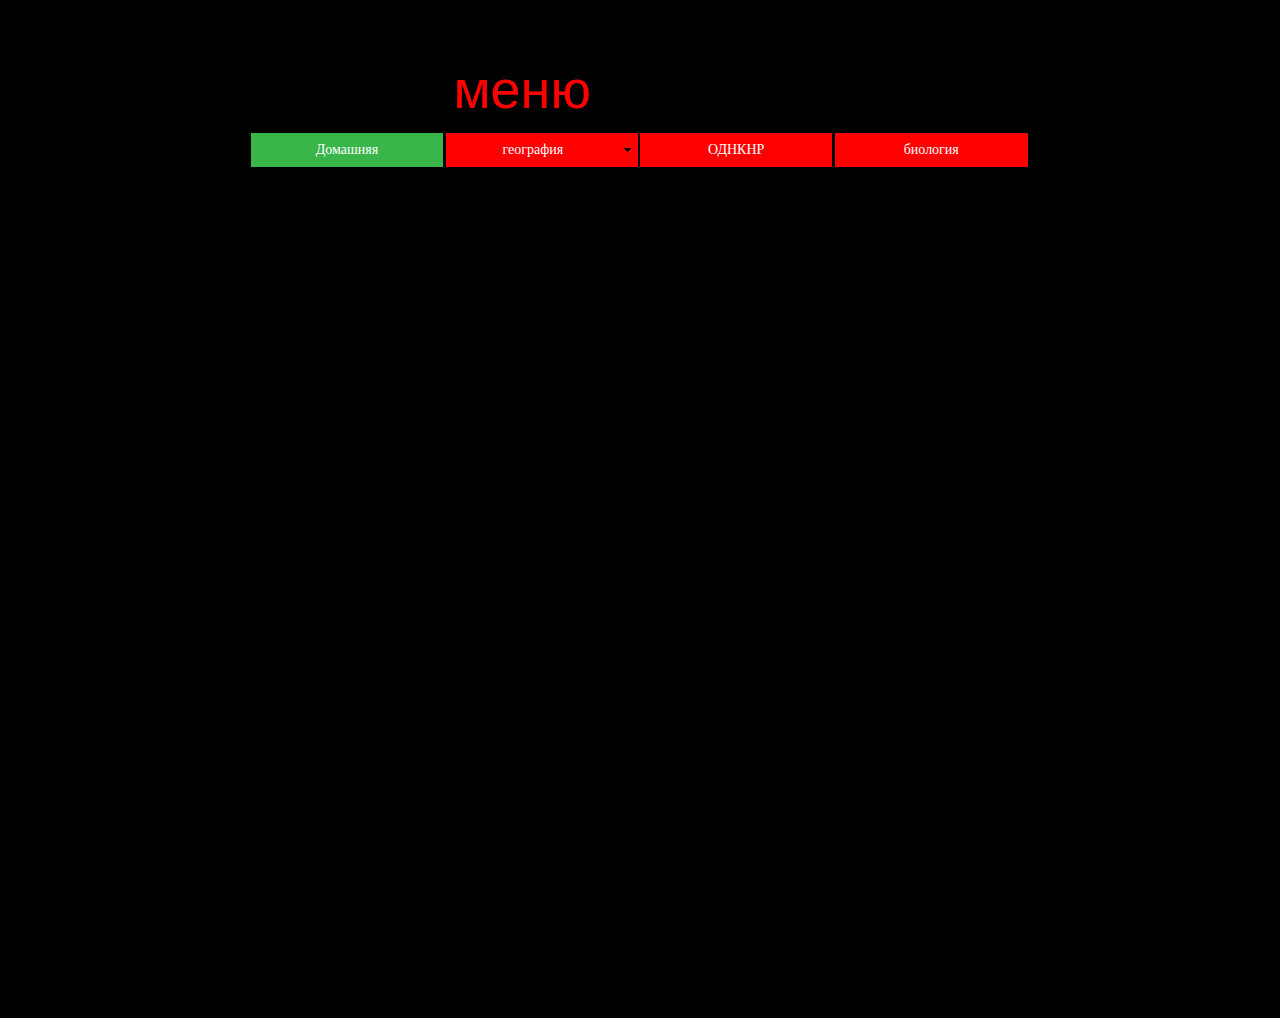
<file: index.html>
<!DOCTYPE html>
<html class="nojs html css_verticalspacer" lang="ru-RU">
 <head>

  <meta http-equiv="Content-type" content="text/html;charset=UTF-8"/>
  <meta name="generator" content="2017.0.0.363"/>
  <meta name="viewport" content="width=device-width, initial-scale=1.0"/>
  
  <script type="text/javascript">
   // Update the 'nojs'/'js' class on the html node
document.documentElement.className = document.documentElement.className.replace(/\bnojs\b/g, 'js');

// Check that all required assets are uploaded and up-to-date
if(typeof Muse == "undefined") window.Muse = {}; window.Muse.assets = {"required":["museutils.js", "museconfig.js", "jquery.musemenu.js", "jquery.watch.js", "require.js", "index.css"], "outOfDate":[]};
</script>
  
  <title>Домашняя</title>
  <!-- CSS -->
  <link rel="stylesheet" type="text/css" href="css/site_global.css?crc=443350757"/>
  <link rel="stylesheet" type="text/css" href="css/master_______-a.css?crc=282376871"/>
  <link rel="stylesheet" type="text/css" href="css/index.css?crc=4246823307" id="pagesheet"/>
  <!-- JS includes -->
  <!--[if lt IE 9]>
  <script src="scripts/html5shiv.js?crc=4241844378" type="text/javascript"></script>
  <![endif]-->
   </head>
 <body>

  <div class="clearfix borderbox" id="page"><!-- group -->
   <nav class="MenuBar clearfix grpelem" id="menuu1527"><!-- horizontal box -->
    <div class="MenuItemContainer borderbox clearfix grpelem" id="u1605"><!-- vertical box -->
     <a class="nonblock nontext MenuItem MenuItemWithSubMenu MuseMenuActive borderbox clearfix colelem" id="u1608" href="index.html" data-href="page:U93"><!-- horizontal box --><div class="MenuItemLabel NoWrap borderbox clearfix grpelem" id="u1611-4"><!-- content --><p>Домашняя</p></div></a>
    </div>
    <div class="MenuItemContainer borderbox clearfix grpelem" id="u1819"><!-- vertical box -->
     <a class="nonblock nontext MenuItem MenuItemWithSubMenu borderbox clearfix colelem" id="u1820" href="%d0%b3%d0%b5%d0%be%d0%b3%d1%80%d0%b0%d1%84%d0%b8%d1%8f.html" data-href="page:U854"><!-- horizontal box --><div class="MenuItemLabel NoWrap borderbox clearfix grpelem" id="u1822-4"><!-- content --><p>география</p></div><div class="borderbox grpelem" id="u1823"><!-- content --></div></a>
     <div class="SubMenu MenuLevel1 borderbox clearfix" id="u1824"><!-- vertical box -->
      <ul class="SubMenuView borderbox gradient clearfix colelem" id="u1825"><!-- vertical box -->
       <li class="MenuItemContainer borderbox clearfix colelem" id="u3490"><!-- horizontal box --><a class="nonblock nontext MenuItem MenuItemWithSubMenu borderbox gradient clearfix grpelem" id="u3493" href="%d0%bf%d0%bb%d0%b0%d0%bd%d0%b5%d1%82%d1%8b.html" data-href="page:U887"><!-- horizontal box --><div class="MenuItemLabel NoWrap borderbox clearfix grpelem" id="u3495-4"><!-- content --><div id="u3495-3"><p>планеты</p></div></div><div class="borderbox grpelem" id="u3494"><!-- content --></div></a><div class="SubMenu MenuLevel2 borderbox clearfix" id="u3491"><!-- vertical box --><ul class="SubMenuView borderbox clearfix colelem" id="u3492"><!-- vertical box --><li class="MenuItemContainer borderbox clearfix colelem" id="u3663"><!-- horizontal box --><a class="nonblock nontext MenuItem MenuItemWithSubMenu borderbox gradient clearfix grpelem" id="u3664" href="%d1%83%d1%80%d0%b0%d0%bd.html" data-href="page:U294"><!-- horizontal box --><div class="MenuItemLabel NoWrap borderbox clearfix grpelem" id="u3667-4"><!-- content --><div id="u3667-3"><p>уран</p></div></div></a></li><li class="MenuItemContainer borderbox clearfix colelem" id="u3511"><!-- horizontal box --><a class="nonblock nontext MenuItem MenuItemWithSubMenu borderbox gradient clearfix grpelem" id="u3513" href="%d1%81%d0%b0%d1%82%d1%83%d1%80%d0%bd.html" data-href="page:U162"><!-- horizontal box --><div class="MenuItemLabel NoWrap borderbox clearfix grpelem" id="u3517-4"><!-- content --><div id="u3517-3"><p>сатурн</p></div></div></a></li><li class="MenuItemContainer borderbox clearfix colelem" id="u3537"><!-- horizontal box --><a class="nonblock nontext MenuItem MenuItemWithSubMenu borderbox gradient clearfix grpelem" id="u3538" href="%d0%bc%d0%b5%d1%80%d0%ba%d1%83%d1%80%d0%b8%d0%b9.html" data-href="page:U327"><!-- horizontal box --><div class="MenuItemLabel NoWrap borderbox clearfix grpelem" id="u3541-4"><!-- content --><div id="u3541-3"><p>меркурий</p></div></div></a></li><li class="MenuItemContainer borderbox clearfix colelem" id="u3558"><!-- horizontal box --><a class="nonblock nontext MenuItem MenuItemWithSubMenu borderbox gradient clearfix grpelem" id="u3559" href="%d0%b2%d0%b5%d0%bd%d0%b5%d1%80%d0%b0.html" data-href="page:U228"><!-- horizontal box --><div class="MenuItemLabel NoWrap borderbox clearfix grpelem" id="u3561-4"><!-- content --><div id="u3561-3"><p>венера</p></div></div></a></li><li class="MenuItemContainer borderbox clearfix colelem" id="u3579"><!-- horizontal box --><a class="nonblock nontext MenuItem MenuItemWithSubMenu borderbox gradient clearfix grpelem" id="u3582" href="%d0%b7%d0%b5%d0%bc%d0%bb%d1%8f.html" data-href="page:U360"><!-- horizontal box --><div class="MenuItemLabel NoWrap borderbox clearfix grpelem" id="u3585-4"><!-- content --><div id="u3585-3"><p>земля</p></div></div></a></li><li class="MenuItemContainer borderbox clearfix colelem" id="u3600"><!-- horizontal box --><a class="nonblock nontext MenuItem MenuItemWithSubMenu borderbox gradient clearfix grpelem" id="u3601" href="%d0%bd%d0%b5%d0%bf%d1%82%d1%83%d0%bd.html" data-href="page:U261"><!-- horizontal box --><div class="MenuItemLabel NoWrap borderbox clearfix grpelem" id="u3603-4"><!-- content --><div id="u3603-3"><p>нептун</p></div></div></a></li><li class="MenuItemContainer borderbox clearfix colelem" id="u3621"><!-- horizontal box --><a class="nonblock nontext MenuItem MenuItemWithSubMenu borderbox gradient clearfix grpelem" id="u3624" href="%d0%bc%d0%b0%d1%80%d1%81.html" data-href="page:U426"><!-- horizontal box --><div class="MenuItemLabel NoWrap borderbox clearfix grpelem" id="u3625-4"><!-- content --><div id="u3625-3"><p>марс</p></div></div></a></li><li class="MenuItemContainer borderbox clearfix colelem" id="u3642"><!-- horizontal box --><a class="nonblock nontext MenuItem MenuItemWithSubMenu borderbox gradient clearfix grpelem" id="u3643" href="%d1%8e%d0%bf%d0%b8%d1%82%d0%b5%d1%80.html" data-href="page:U195"><!-- horizontal box --><div class="MenuItemLabel NoWrap borderbox clearfix grpelem" id="u3645-4"><!-- content --><div id="u3645-3"><p>юпитер</p></div></div></a></li></ul></div></li>
      </ul>
     </div>
    </div>
    <div class="MenuItemContainer borderbox clearfix grpelem" id="u1840"><!-- vertical box -->
     <a class="nonblock nontext MenuItem MenuItemWithSubMenu borderbox clearfix colelem" id="u1843" href="%d0%be%d0%b4%d0%bd%d0%ba%d0%bd%d1%80.html" data-href="page:U899"><!-- horizontal box --><div class="MenuItemLabel NoWrap borderbox clearfix grpelem" id="u1845-4"><!-- content --><p>ОДНКНР</p></div></a>
    </div>
    <div class="MenuItemContainer borderbox clearfix grpelem" id="u1861"><!-- vertical box -->
     <a class="nonblock nontext MenuItem MenuItemWithSubMenu borderbox clearfix colelem" id="u1862" href="%d0%b1%d0%b8%d0%be%d0%bb%d0%be%d0%b3%d0%b8%d1%8f.html" data-href="page:U932"><!-- horizontal box --><div class="MenuItemLabel NoWrap borderbox clearfix grpelem" id="u1865-4"><!-- content --><p>биология</p></div></a>
    </div>
   </nav>
   <!-- m_editable region-id="editable-static-tag-U1521-BP_infinity" template="index.html" data-type="html" data-ice-options="disableImageResize,link" -->
   <div class="clearfix grpelem" id="u1521-4" data-muse-uid="U1521" data-muse-type="txt_frame"><!-- content -->
    <p>&nbsp;&nbsp;&nbsp;&nbsp;&nbsp;&nbsp;&nbsp;&nbsp;&nbsp;&nbsp;&nbsp;&nbsp;&nbsp;&nbsp;&nbsp; меню</p>
   </div>
   <!-- /m_editable -->
   <div class="verticalspacer" data-offset-top="146" data-content-above-spacer="167" data-content-below-spacer="934"></div>
  </div>
  <!-- Other scripts -->
  <script type="text/javascript">
   window.Muse.assets.check=function(d){if(!window.Muse.assets.checked){window.Muse.assets.checked=!0;var b={},c=function(a,b){if(window.getComputedStyle){var c=window.getComputedStyle(a,null);return c&&c.getPropertyValue(b)||c&&c[b]||""}if(document.documentElement.currentStyle)return(c=a.currentStyle)&&c[b]||a.style&&a.style[b]||"";return""},a=function(a){if(a.match(/^rgb/))return a=a.replace(/\s+/g,"").match(/([\d\,]+)/gi)[0].split(","),(parseInt(a[0])<<16)+(parseInt(a[1])<<8)+parseInt(a[2]);if(a.match(/^\#/))return parseInt(a.substr(1),
16);return 0},g=function(g){for(var f=document.getElementsByTagName("link"),h=0;h<f.length;h++)if("text/css"==f[h].type){var i=(f[h].href||"").match(/\/?css\/([\w\-]+\.css)\?crc=(\d+)/);if(!i||!i[1]||!i[2])break;b[i[1]]=i[2]}f=document.createElement("div");f.className="version";f.style.cssText="display:none; width:1px; height:1px;";document.getElementsByTagName("body")[0].appendChild(f);for(h=0;h<Muse.assets.required.length;){var i=Muse.assets.required[h],l=i.match(/([\w\-\.]+)\.(\w+)$/),k=l&&l[1]?
l[1]:null,l=l&&l[2]?l[2]:null;switch(l.toLowerCase()){case "css":k=k.replace(/\W/gi,"_").replace(/^([^a-z])/gi,"_$1");f.className+=" "+k;k=a(c(f,"color"));l=a(c(f,"backgroundColor"));k!=0||l!=0?(Muse.assets.required.splice(h,1),"undefined"!=typeof b[i]&&(k!=b[i]>>>24||l!=(b[i]&16777215))&&Muse.assets.outOfDate.push(i)):h++;f.className="version";break;case "js":h++;break;default:throw Error("Unsupported file type: "+l);}}d?d().jquery!="1.8.3"&&Muse.assets.outOfDate.push("jquery-1.8.3.min.js"):Muse.assets.required.push("jquery-1.8.3.min.js");
f.parentNode.removeChild(f);if(Muse.assets.outOfDate.length||Muse.assets.required.length)f="Некоторые файлы на сервере могут отсутствовать или быть некорректными. Очистите кэш-память браузера и повторите попытку. Если проблему не удается устранить, свяжитесь с разработчиками сайта.",g&&Muse.assets.outOfDate.length&&(f+="\nOut of date: "+Muse.assets.outOfDate.join(",")),g&&Muse.assets.required.length&&(f+="\nMissing: "+Muse.assets.required.join(",")),alert(f)};location&&location.search&&location.search.match&&location.search.match(/muse_debug/gi)?setTimeout(function(){g(!0)},5E3):g()}};
var muse_init=function(){require.config({baseUrl:""});require(["jquery","museutils","whatinput","jquery.musemenu","jquery.watch"],function(d){var $ = d;$(document).ready(function(){try{
window.Muse.assets.check($);/* body */
Muse.Utils.transformMarkupToFixBrowserProblemsPreInit();/* body */
Muse.Utils.prepHyperlinks(true);/* body */
Muse.Utils.fullPage('#page');/* 100% height page */
Muse.Utils.initWidget('.MenuBar', ['#bp_infinity'], function(elem) { return $(elem).museMenu(); });/* unifiedNavBar */
Muse.Utils.showWidgetsWhenReady();/* body */
Muse.Utils.transformMarkupToFixBrowserProblems();/* body */
}catch(b){if(b&&"function"==typeof b.notify?b.notify():Muse.Assert.fail("Error calling selector function: "+b),false)throw b;}})})};

</script>
  <!-- RequireJS script -->
  <script src="scripts/require.js?crc=244322403" type="text/javascript" async data-main="scripts/museconfig.js?crc=36584860" onload="if (requirejs) requirejs.onError = function(requireType, requireModule) { if (requireType && requireType.toString && requireType.toString().indexOf && 0 <= requireType.toString().indexOf('#scripterror')) window.Muse.assets.check(); }" onerror="window.Muse.assets.check();"></script>
   </body>
</html>
</file>
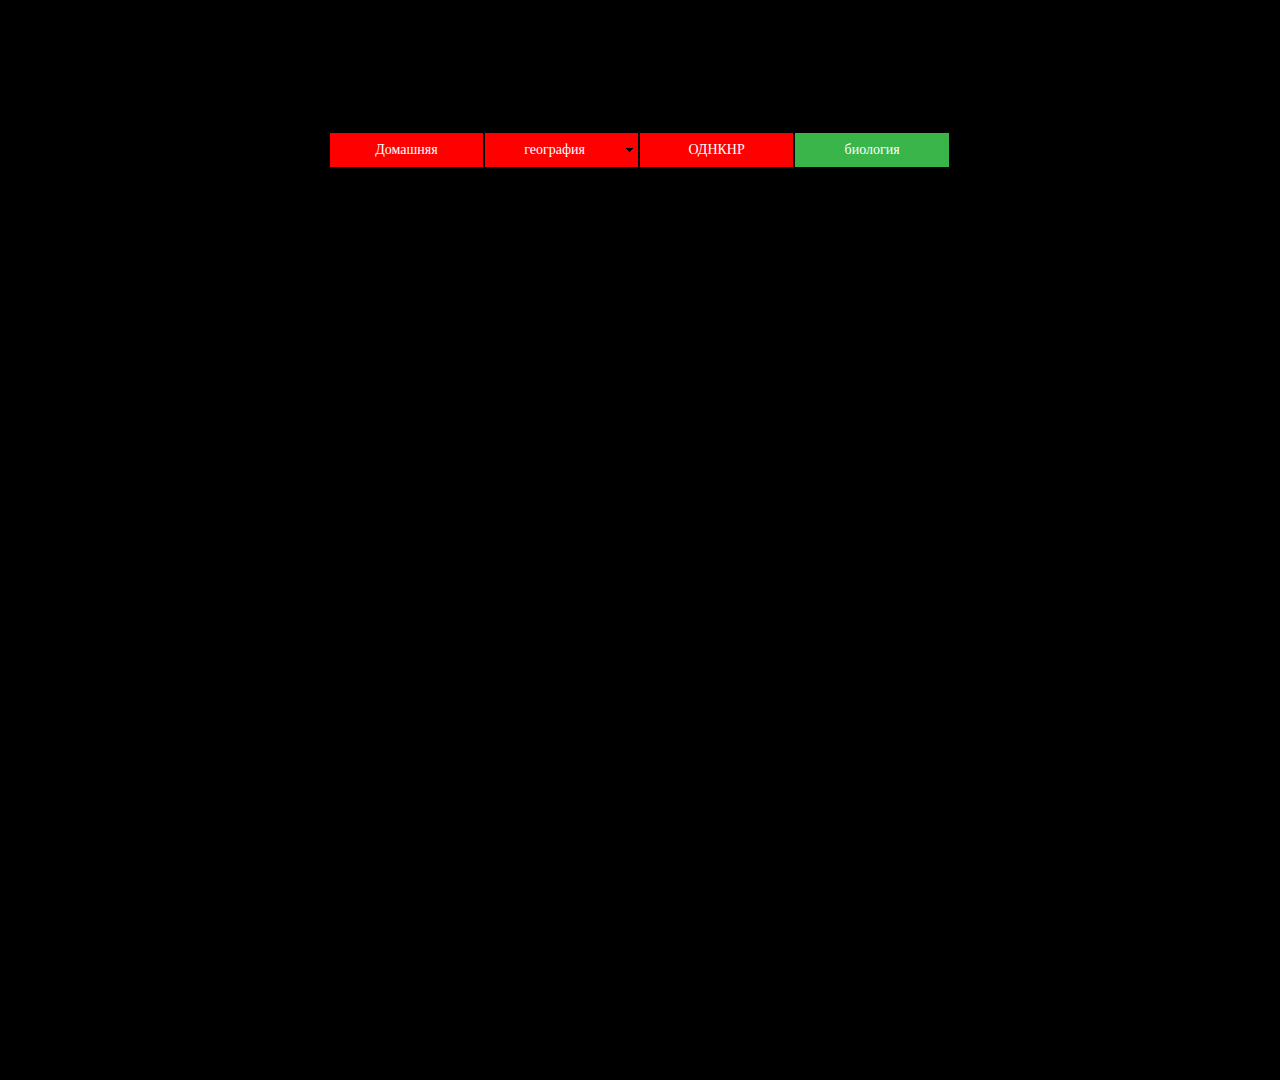
<file: биология.html>
<!DOCTYPE html>
<html class="nojs html css_verticalspacer" lang="ru-RU">
 <head>

  <meta http-equiv="Content-type" content="text/html;charset=UTF-8"/>
  <meta name="generator" content="2017.0.0.363"/>
  <meta name="viewport" content="width=device-width, initial-scale=1.0"/>
  
  <script type="text/javascript">
   // Update the 'nojs'/'js' class on the html node
document.documentElement.className = document.documentElement.className.replace(/\bnojs\b/g, 'js');

// Check that all required assets are uploaded and up-to-date
if(typeof Muse == "undefined") window.Muse = {}; window.Muse.assets = {"required":["museutils.js", "museconfig.js", "jquery.musemenu.js", "jquery.watch.js", "require.js", "________1.css"], "outOfDate":[]};
</script>
  
  <title>биология</title>
  <!-- CSS -->
  <link rel="stylesheet" type="text/css" href="css/site_global.css?crc=443350757"/>
  <link rel="stylesheet" type="text/css" href="css/master_______-a.css?crc=282376871"/>
  <link rel="stylesheet" type="text/css" href="css/________1.css?crc=116615891" id="pagesheet"/>
  <!-- JS includes -->
  <!--[if lt IE 9]>
  <script src="scripts/html5shiv.js?crc=4241844378" type="text/javascript"></script>
  <![endif]-->
   </head>
 <body>

  <div class="clearfix borderbox" id="page"><!-- column -->
   <nav class="MenuBar clearfix colelem" id="menuu1527"><!-- horizontal box -->
    <div class="MenuItemContainer borderbox clearfix grpelem" id="u1605"><!-- vertical box -->
     <a class="nonblock nontext MenuItem MenuItemWithSubMenu borderbox clearfix colelem" id="u1608" href="index.html" data-href="page:U93"><!-- horizontal box --><div class="MenuItemLabel NoWrap borderbox clearfix grpelem" id="u1611-4"><!-- content --><p>Домашняя</p></div></a>
    </div>
    <div class="MenuItemContainer borderbox clearfix grpelem" id="u1819"><!-- vertical box -->
     <a class="nonblock nontext MenuItem MenuItemWithSubMenu borderbox clearfix colelem" id="u1820" href="%d0%b3%d0%b5%d0%be%d0%b3%d1%80%d0%b0%d1%84%d0%b8%d1%8f.html" data-href="page:U854"><!-- horizontal box --><div class="MenuItemLabel NoWrap borderbox clearfix grpelem" id="u1822-4"><!-- content --><p>география</p></div><div class="borderbox grpelem" id="u1823"><!-- content --></div></a>
     <div class="SubMenu MenuLevel1 borderbox clearfix" id="u1824"><!-- vertical box -->
      <ul class="SubMenuView borderbox clearfix colelem" id="u1825"><!-- vertical box -->
       <li class="MenuItemContainer borderbox clearfix colelem" id="u3490"><!-- horizontal box --><a class="nonblock nontext MenuItem MenuItemWithSubMenu borderbox clearfix grpelem" id="u3493" href="%d0%bf%d0%bb%d0%b0%d0%bd%d0%b5%d1%82%d1%8b.html" data-href="page:U887"><!-- horizontal box --><div class="MenuItemLabel NoWrap borderbox clearfix grpelem" id="u3495-4"><!-- content --><div id="u3495-3"><p>планеты</p></div></div><div class="borderbox grpelem" id="u3494"><!-- content --></div></a><div class="SubMenu MenuLevel2 borderbox clearfix" id="u3491"><!-- vertical box --><ul class="SubMenuView borderbox clearfix colelem" id="u3492"><!-- vertical box --><li class="MenuItemContainer borderbox clearfix colelem" id="u3663"><!-- horizontal box --><a class="nonblock nontext MenuItem MenuItemWithSubMenu borderbox clearfix grpelem" id="u3664" href="%d1%83%d1%80%d0%b0%d0%bd.html" data-href="page:U294"><!-- horizontal box --><div class="MenuItemLabel NoWrap borderbox clearfix grpelem" id="u3667-4"><!-- content --><div id="u3667-3"><p>уран</p></div></div></a></li><li class="MenuItemContainer borderbox clearfix colelem" id="u3511"><!-- horizontal box --><a class="nonblock nontext MenuItem MenuItemWithSubMenu borderbox clearfix grpelem" id="u3513" href="%d1%81%d0%b0%d1%82%d1%83%d1%80%d0%bd.html" data-href="page:U162"><!-- horizontal box --><div class="MenuItemLabel NoWrap borderbox clearfix grpelem" id="u3517-4"><!-- content --><div id="u3517-3"><p>сатурн</p></div></div></a></li><li class="MenuItemContainer borderbox clearfix colelem" id="u3537"><!-- horizontal box --><a class="nonblock nontext MenuItem MenuItemWithSubMenu borderbox clearfix grpelem" id="u3538" href="%d0%bc%d0%b5%d1%80%d0%ba%d1%83%d1%80%d0%b8%d0%b9.html" data-href="page:U327"><!-- horizontal box --><div class="MenuItemLabel NoWrap borderbox clearfix grpelem" id="u3541-4"><!-- content --><div id="u3541-3"><p>меркурий</p></div></div></a></li><li class="MenuItemContainer borderbox clearfix colelem" id="u3558"><!-- horizontal box --><a class="nonblock nontext MenuItem MenuItemWithSubMenu borderbox clearfix grpelem" id="u3559" href="%d0%b2%d0%b5%d0%bd%d0%b5%d1%80%d0%b0.html" data-href="page:U228"><!-- horizontal box --><div class="MenuItemLabel NoWrap borderbox clearfix grpelem" id="u3561-4"><!-- content --><div id="u3561-3"><p>венера</p></div></div></a></li><li class="MenuItemContainer borderbox clearfix colelem" id="u3579"><!-- horizontal box --><a class="nonblock nontext MenuItem MenuItemWithSubMenu borderbox clearfix grpelem" id="u3582" href="%d0%b7%d0%b5%d0%bc%d0%bb%d1%8f.html" data-href="page:U360"><!-- horizontal box --><div class="MenuItemLabel NoWrap borderbox clearfix grpelem" id="u3585-4"><!-- content --><div id="u3585-3"><p>земля</p></div></div></a></li><li class="MenuItemContainer borderbox clearfix colelem" id="u3600"><!-- horizontal box --><a class="nonblock nontext MenuItem MenuItemWithSubMenu borderbox clearfix grpelem" id="u3601" href="%d0%bd%d0%b5%d0%bf%d1%82%d1%83%d0%bd.html" data-href="page:U261"><!-- horizontal box --><div class="MenuItemLabel NoWrap borderbox clearfix grpelem" id="u3603-4"><!-- content --><div id="u3603-3"><p>нептун</p></div></div></a></li><li class="MenuItemContainer borderbox clearfix colelem" id="u3621"><!-- horizontal box --><a class="nonblock nontext MenuItem MenuItemWithSubMenu borderbox clearfix grpelem" id="u3624" href="%d0%bc%d0%b0%d1%80%d1%81.html" data-href="page:U426"><!-- horizontal box --><div class="MenuItemLabel NoWrap borderbox clearfix grpelem" id="u3625-4"><!-- content --><div id="u3625-3"><p>марс</p></div></div></a></li><li class="MenuItemContainer borderbox clearfix colelem" id="u3642"><!-- horizontal box --><a class="nonblock nontext MenuItem MenuItemWithSubMenu borderbox clearfix grpelem" id="u3643" href="%d1%8e%d0%bf%d0%b8%d1%82%d0%b5%d1%80.html" data-href="page:U195"><!-- horizontal box --><div class="MenuItemLabel NoWrap borderbox clearfix grpelem" id="u3645-4"><!-- content --><div id="u3645-3"><p>юпитер</p></div></div></a></li></ul></div></li>
      </ul>
     </div>
    </div>
    <div class="MenuItemContainer borderbox clearfix grpelem" id="u1840"><!-- vertical box -->
     <a class="nonblock nontext MenuItem MenuItemWithSubMenu borderbox clearfix colelem" id="u1843" href="%d0%be%d0%b4%d0%bd%d0%ba%d0%bd%d1%80.html" data-href="page:U899"><!-- horizontal box --><div class="MenuItemLabel NoWrap borderbox clearfix grpelem" id="u1845-4"><!-- content --><p>ОДНКНР</p></div></a>
    </div>
    <div class="MenuItemContainer borderbox clearfix grpelem" id="u1861"><!-- vertical box -->
     <a class="nonblock nontext MenuItem MenuItemWithSubMenu MuseMenuActive borderbox clearfix colelem" id="u1862" href="%d0%b1%d0%b8%d0%be%d0%bb%d0%be%d0%b3%d0%b8%d1%8f.html" data-href="page:U932"><!-- horizontal box --><div class="MenuItemLabel NoWrap borderbox clearfix grpelem" id="u1865-4"><!-- content --><p>биология</p></div></a>
    </div>
   </nav>
   <div class="verticalspacer" data-offset-top="0" data-content-above-spacer="167" data-content-below-spacer="913"></div>
  </div>
  <!-- Other scripts -->
  <script type="text/javascript">
   window.Muse.assets.check=function(d){if(!window.Muse.assets.checked){window.Muse.assets.checked=!0;var b={},c=function(a,b){if(window.getComputedStyle){var c=window.getComputedStyle(a,null);return c&&c.getPropertyValue(b)||c&&c[b]||""}if(document.documentElement.currentStyle)return(c=a.currentStyle)&&c[b]||a.style&&a.style[b]||"";return""},a=function(a){if(a.match(/^rgb/))return a=a.replace(/\s+/g,"").match(/([\d\,]+)/gi)[0].split(","),(parseInt(a[0])<<16)+(parseInt(a[1])<<8)+parseInt(a[2]);if(a.match(/^\#/))return parseInt(a.substr(1),
16);return 0},g=function(g){for(var f=document.getElementsByTagName("link"),h=0;h<f.length;h++)if("text/css"==f[h].type){var i=(f[h].href||"").match(/\/?css\/([\w\-]+\.css)\?crc=(\d+)/);if(!i||!i[1]||!i[2])break;b[i[1]]=i[2]}f=document.createElement("div");f.className="version";f.style.cssText="display:none; width:1px; height:1px;";document.getElementsByTagName("body")[0].appendChild(f);for(h=0;h<Muse.assets.required.length;){var i=Muse.assets.required[h],l=i.match(/([\w\-\.]+)\.(\w+)$/),k=l&&l[1]?
l[1]:null,l=l&&l[2]?l[2]:null;switch(l.toLowerCase()){case "css":k=k.replace(/\W/gi,"_").replace(/^([^a-z])/gi,"_$1");f.className+=" "+k;k=a(c(f,"color"));l=a(c(f,"backgroundColor"));k!=0||l!=0?(Muse.assets.required.splice(h,1),"undefined"!=typeof b[i]&&(k!=b[i]>>>24||l!=(b[i]&16777215))&&Muse.assets.outOfDate.push(i)):h++;f.className="version";break;case "js":h++;break;default:throw Error("Unsupported file type: "+l);}}d?d().jquery!="1.8.3"&&Muse.assets.outOfDate.push("jquery-1.8.3.min.js"):Muse.assets.required.push("jquery-1.8.3.min.js");
f.parentNode.removeChild(f);if(Muse.assets.outOfDate.length||Muse.assets.required.length)f="Некоторые файлы на сервере могут отсутствовать или быть некорректными. Очистите кэш-память браузера и повторите попытку. Если проблему не удается устранить, свяжитесь с разработчиками сайта.",g&&Muse.assets.outOfDate.length&&(f+="\nOut of date: "+Muse.assets.outOfDate.join(",")),g&&Muse.assets.required.length&&(f+="\nMissing: "+Muse.assets.required.join(",")),alert(f)};location&&location.search&&location.search.match&&location.search.match(/muse_debug/gi)?setTimeout(function(){g(!0)},5E3):g()}};
var muse_init=function(){require.config({baseUrl:""});require(["jquery","museutils","whatinput","jquery.musemenu","jquery.watch"],function(d){var $ = d;$(document).ready(function(){try{
window.Muse.assets.check($);/* body */
Muse.Utils.transformMarkupToFixBrowserProblemsPreInit();/* body */
Muse.Utils.prepHyperlinks(true);/* body */
Muse.Utils.fullPage('#page');/* 100% height page */
Muse.Utils.initWidget('.MenuBar', ['#bp_infinity'], function(elem) { return $(elem).museMenu(); });/* unifiedNavBar */
Muse.Utils.showWidgetsWhenReady();/* body */
Muse.Utils.transformMarkupToFixBrowserProblems();/* body */
}catch(b){if(b&&"function"==typeof b.notify?b.notify():Muse.Assert.fail("Error calling selector function: "+b),false)throw b;}})})};

</script>
  <!-- RequireJS script -->
  <script src="scripts/require.js?crc=244322403" type="text/javascript" async data-main="scripts/museconfig.js?crc=36584860" onload="if (requirejs) requirejs.onError = function(requireType, requireModule) { if (requireType && requireType.toString && requireType.toString().indexOf && 0 <= requireType.toString().indexOf('#scripterror')) window.Muse.assets.check(); }" onerror="window.Muse.assets.check();"></script>
   </body>
</html>
</file>
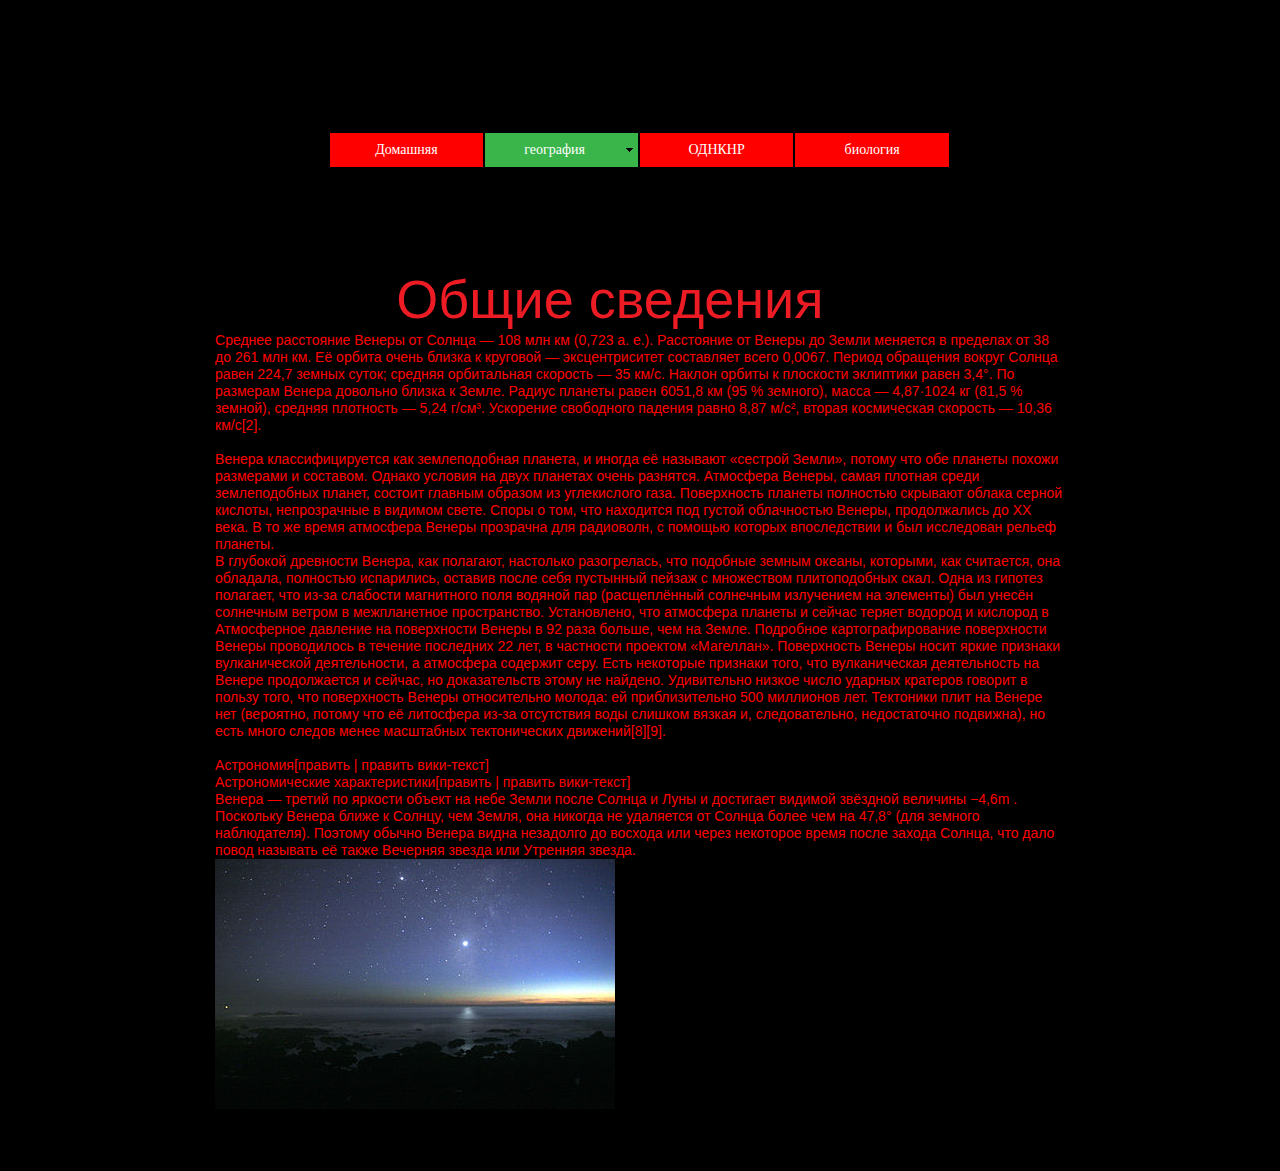
<file: венера.html>
<!DOCTYPE html>
<html class="nojs html css_verticalspacer" lang="ru-RU">
 <head>

  <meta http-equiv="Content-type" content="text/html;charset=UTF-8"/>
  <meta name="generator" content="2017.0.0.363"/>
  <meta name="viewport" content="width=device-width, initial-scale=1.0"/>
  
  <script type="text/javascript">
   // Update the 'nojs'/'js' class on the html node
document.documentElement.className = document.documentElement.className.replace(/\bnojs\b/g, 'js');

// Check that all required assets are uploaded and up-to-date
if(typeof Muse == "undefined") window.Muse = {}; window.Muse.assets = {"required":["museutils.js", "museconfig.js", "jquery.musemenu.js", "jquery.watch.js", "require.js", "______1.css"], "outOfDate":[]};
</script>
  
  <title>венера</title>
  <!-- CSS -->
  <link rel="stylesheet" type="text/css" href="css/site_global.css?crc=443350757"/>
  <link rel="stylesheet" type="text/css" href="css/master_______-a.css?crc=282376871"/>
  <link rel="stylesheet" type="text/css" href="css/______1.css?crc=416980256" id="pagesheet"/>
  <!-- JS includes -->
  <!--[if lt IE 9]>
  <script src="scripts/html5shiv.js?crc=4241844378" type="text/javascript"></script>
  <![endif]-->
   </head>
 <body>

  <div class="clearfix borderbox" id="page"><!-- column -->
   <nav class="MenuBar clearfix colelem" id="menuu1527"><!-- horizontal box -->
    <div class="MenuItemContainer borderbox clearfix grpelem" id="u1605"><!-- vertical box -->
     <a class="nonblock nontext MenuItem MenuItemWithSubMenu borderbox clearfix colelem" id="u1608" href="index.html" data-href="page:U93"><!-- horizontal box --><div class="MenuItemLabel NoWrap borderbox clearfix grpelem" id="u1611-4"><!-- content --><p>Домашняя</p></div></a>
    </div>
    <div class="MenuItemContainer borderbox clearfix grpelem" id="u1819"><!-- vertical box -->
     <a class="nonblock nontext MenuItem MenuItemWithSubMenu borderbox clearfix colelem" id="u1820" href="%d0%b3%d0%b5%d0%be%d0%b3%d1%80%d0%b0%d1%84%d0%b8%d1%8f.html" data-href="page:U854"><!-- horizontal box --><div class="MenuItemLabel NoWrap borderbox clearfix grpelem" id="u1822-4"><!-- content --><p>география</p></div><div class="borderbox grpelem" id="u1823"><!-- content --></div></a>
     <div class="SubMenu MenuLevel1 borderbox clearfix" id="u1824"><!-- vertical box -->
      <ul class="SubMenuView borderbox clearfix colelem" id="u1825"><!-- vertical box -->
       <li class="MenuItemContainer borderbox clearfix colelem" id="u3490"><!-- horizontal box --><a class="nonblock nontext MenuItem MenuItemWithSubMenu borderbox clearfix grpelem" id="u3493" href="%d0%bf%d0%bb%d0%b0%d0%bd%d0%b5%d1%82%d1%8b.html" data-href="page:U887"><!-- horizontal box --><div class="MenuItemLabel NoWrap borderbox clearfix grpelem" id="u3495-4"><!-- content --><div id="u3495-3"><p>планеты</p></div></div><div class="borderbox grpelem" id="u3494"><!-- content --></div></a><div class="SubMenu MenuLevel2 borderbox clearfix" id="u3491"><!-- vertical box --><ul class="SubMenuView borderbox clearfix colelem" id="u3492"><!-- vertical box --><li class="MenuItemContainer borderbox clearfix colelem" id="u3663"><!-- horizontal box --><a class="nonblock nontext MenuItem MenuItemWithSubMenu borderbox clearfix grpelem" id="u3664" href="%d1%83%d1%80%d0%b0%d0%bd.html" data-href="page:U294"><!-- horizontal box --><div class="MenuItemLabel NoWrap borderbox clearfix grpelem" id="u3667-4"><!-- content --><div id="u3667-3"><p>уран</p></div></div></a></li><li class="MenuItemContainer borderbox clearfix colelem" id="u3511"><!-- horizontal box --><a class="nonblock nontext MenuItem MenuItemWithSubMenu borderbox clearfix grpelem" id="u3513" href="%d1%81%d0%b0%d1%82%d1%83%d1%80%d0%bd.html" data-href="page:U162"><!-- horizontal box --><div class="MenuItemLabel NoWrap borderbox clearfix grpelem" id="u3517-4"><!-- content --><div id="u3517-3"><p>сатурн</p></div></div></a></li><li class="MenuItemContainer borderbox clearfix colelem" id="u3537"><!-- horizontal box --><a class="nonblock nontext MenuItem MenuItemWithSubMenu borderbox clearfix grpelem" id="u3538" href="%d0%bc%d0%b5%d1%80%d0%ba%d1%83%d1%80%d0%b8%d0%b9.html" data-href="page:U327"><!-- horizontal box --><div class="MenuItemLabel NoWrap borderbox clearfix grpelem" id="u3541-4"><!-- content --><div id="u3541-3"><p>меркурий</p></div></div></a></li><li class="MenuItemContainer borderbox clearfix colelem" id="u3558"><!-- horizontal box --><a class="nonblock nontext MenuItem MenuItemWithSubMenu MuseMenuActive borderbox clearfix grpelem" id="u3559" href="%d0%b2%d0%b5%d0%bd%d0%b5%d1%80%d0%b0.html" data-href="page:U228"><!-- horizontal box --><div class="MenuItemLabel NoWrap borderbox clearfix grpelem" id="u3561-4"><!-- content --><div id="u3561-3"><p>венера</p></div></div></a></li><li class="MenuItemContainer borderbox clearfix colelem" id="u3579"><!-- horizontal box --><a class="nonblock nontext MenuItem MenuItemWithSubMenu borderbox clearfix grpelem" id="u3582" href="%d0%b7%d0%b5%d0%bc%d0%bb%d1%8f.html" data-href="page:U360"><!-- horizontal box --><div class="MenuItemLabel NoWrap borderbox clearfix grpelem" id="u3585-4"><!-- content --><div id="u3585-3"><p>земля</p></div></div></a></li><li class="MenuItemContainer borderbox clearfix colelem" id="u3600"><!-- horizontal box --><a class="nonblock nontext MenuItem MenuItemWithSubMenu borderbox clearfix grpelem" id="u3601" href="%d0%bd%d0%b5%d0%bf%d1%82%d1%83%d0%bd.html" data-href="page:U261"><!-- horizontal box --><div class="MenuItemLabel NoWrap borderbox clearfix grpelem" id="u3603-4"><!-- content --><div id="u3603-3"><p>нептун</p></div></div></a></li><li class="MenuItemContainer borderbox clearfix colelem" id="u3621"><!-- horizontal box --><a class="nonblock nontext MenuItem MenuItemWithSubMenu borderbox clearfix grpelem" id="u3624" href="%d0%bc%d0%b0%d1%80%d1%81.html" data-href="page:U426"><!-- horizontal box --><div class="MenuItemLabel NoWrap borderbox clearfix grpelem" id="u3625-4"><!-- content --><div id="u3625-3"><p>марс</p></div></div></a></li><li class="MenuItemContainer borderbox clearfix colelem" id="u3642"><!-- horizontal box --><a class="nonblock nontext MenuItem MenuItemWithSubMenu borderbox clearfix grpelem" id="u3643" href="%d1%8e%d0%bf%d0%b8%d1%82%d0%b5%d1%80.html" data-href="page:U195"><!-- horizontal box --><div class="MenuItemLabel NoWrap borderbox clearfix grpelem" id="u3645-4"><!-- content --><div id="u3645-3"><p>юпитер</p></div></div></a></li></ul></div></li>
      </ul>
     </div>
    </div>
    <div class="MenuItemContainer borderbox clearfix grpelem" id="u1840"><!-- vertical box -->
     <a class="nonblock nontext MenuItem MenuItemWithSubMenu borderbox clearfix colelem" id="u1843" href="%d0%be%d0%b4%d0%bd%d0%ba%d0%bd%d1%80.html" data-href="page:U899"><!-- horizontal box --><div class="MenuItemLabel NoWrap borderbox clearfix grpelem" id="u1845-4"><!-- content --><p>ОДНКНР</p></div></a>
    </div>
    <div class="MenuItemContainer borderbox clearfix grpelem" id="u1861"><!-- vertical box -->
     <a class="nonblock nontext MenuItem MenuItemWithSubMenu borderbox clearfix colelem" id="u1862" href="%d0%b1%d0%b8%d0%be%d0%bb%d0%be%d0%b3%d0%b8%d1%8f.html" data-href="page:U932"><!-- horizontal box --><div class="MenuItemLabel NoWrap borderbox clearfix grpelem" id="u1865-4"><!-- content --><p>биология</p></div></a>
    </div>
   </nav>
   <div class="clearfix colelem" id="pu782-21"><!-- group -->
    <!-- m_editable region-id="editable-static-tag-U782-BP_infinity" template="венера.html" data-type="html" data-ice-options="disableImageResize,link" -->
    <div class="clearfix grpelem" id="u782-21" data-muse-uid="U782" data-muse-type="txt_frame"><!-- content -->
     <p id="u782-3"><span id="u782">&nbsp;&nbsp;&nbsp;&nbsp;&nbsp;&nbsp;&nbsp; </span><span id="u782-2">&nbsp;&nbsp;&nbsp;&nbsp;&nbsp;&nbsp;&nbsp;&nbsp;&nbsp; Общие сведения</span></p>
     <p id="u782-5">Среднее расстояние Венеры от Солнца — 108 млн км (0,723 а. е.). Расстояние от Венеры до Земли меняется в пределах от 38 до 261 млн км. Её орбита очень близка к круговой — эксцентриситет составляет всего 0,0067. Период обращения вокруг Солнца равен 224,7 земных суток; средняя орбитальная скорость — 35 км/с. Наклон орбиты к плоскости эклиптики равен 3,4°. По размерам Венера довольно близка к Земле. Радиус планеты равен 6051,8 км (95 % земного), масса — 4,87·1024 кг (81,5 % земной), средняя плотность — 5,24 г/см³. Ускорение свободного падения равно 8,87 м/с², вторая космическая скорость — 10,36 км/с[2].</p>
     <p id="u782-6">&nbsp;</p>
     <p id="u782-8">Венера классифицируется как землеподобная планета, и иногда её называют «сестрой Земли», потому что обе планеты похожи размерами и составом. Однако условия на двух планетах очень разнятся. Атмосфера Венеры, самая плотная среди землеподобных планет, состоит главным образом из углекислого газа. Поверхность планеты полностью скрывают облака серной кислоты, непрозрачные в видимом свете. Споры о том, что находится под густой облачностью Венеры, продолжались до XX века. В то же время атмосфера Венеры прозрачна для радиоволн, с помощью которых впоследствии и был исследован рельеф планеты.</p>
     <p id="u782-10">В глубокой древности Венера, как полагают, настолько разогрелась, что подобные земным океаны, которыми, как считается, она обладала, полностью испарились, оставив после себя пустынный пейзаж с множеством плитоподобных скал. Одна из гипотез полагает, что из-за слабости магнитного поля водяной пар (расщеплённый солнечным излучением на элементы) был унесён солнечным ветром в межпланетное пространство. Установлено, что атмосфера планеты и сейчас теряет водород и кислород в Атмосферное давление на поверхности Венеры в 92 раза больше, чем на Земле. Подробное картографирование поверхности Венеры проводилось в течение последних 22 лет, в частности проектом «Магеллан». Поверхность Венеры носит яркие признаки вулканической деятельности, а атмосфера содержит серу. Есть некоторые признаки того, что вулканическая деятельность на Венере продолжается и сейчас, но доказательств этому не найдено. Удивительно низкое число ударных кратеров говорит в пользу того, что поверхность Венеры относительно молода: ей приблизительно 500 миллионов лет. Тектоники плит на Венере нет (вероятно, потому что её литосфера из-за отсутствия воды слишком вязкая и, следовательно, недостаточно подвижна), но есть много следов менее масштабных тектонических движений[8][9].</p>
     <p id="u782-11">&nbsp;</p>
     <p id="u782-13">Астрономия[править | править вики-текст]</p>
     <p id="u782-15">Астрономические характеристики[править | править вики-текст]</p>
     <p id="u782-17">Венера — третий по яркости объект на небе Земли после Солнца и Луны и достигает видимой звёздной величины −4,6m . Поскольку Венера ближе к Солнцу, чем Земля, она никогда не удаляется от Солнца более чем на 47,8° (для земного наблюдателя). Поэтому обычно Венера видна незадолго до восхода или через некоторое время после захода Солнца, что дало повод называть её также Вечерняя звезда или Утренняя звезда.</p>
     <p id="u782-18">&nbsp;</p>
     <p id="u782-19">&nbsp;</p>
    </div>
    <!-- /m_editable -->
    <!-- m_editable region-id="editable-static-tag-U785-BP_infinity" template="венера.html" data-type="image" -->
    <div class="clip_frame grpelem" id="u785" data-muse-uid="U785" data-muse-type="img_frame"><!-- image -->
     <img class="block" id="u785_img" src="images/400px-venus-pacific-levelled.jpg?crc=132971660" alt="" data-muse-src="images/400px-venus-pacific-levelled.jpg?crc=132971660" data-image-width="400" data-image-height="250"/>
    </div>
    <!-- /m_editable -->
   </div>
   <div class="verticalspacer" data-offset-top="1109" data-content-above-spacer="1109" data-content-below-spacer="62"></div>
  </div>
  <!-- Other scripts -->
  <script type="text/javascript">
   window.Muse.assets.check=function(d){if(!window.Muse.assets.checked){window.Muse.assets.checked=!0;var b={},c=function(a,b){if(window.getComputedStyle){var c=window.getComputedStyle(a,null);return c&&c.getPropertyValue(b)||c&&c[b]||""}if(document.documentElement.currentStyle)return(c=a.currentStyle)&&c[b]||a.style&&a.style[b]||"";return""},a=function(a){if(a.match(/^rgb/))return a=a.replace(/\s+/g,"").match(/([\d\,]+)/gi)[0].split(","),(parseInt(a[0])<<16)+(parseInt(a[1])<<8)+parseInt(a[2]);if(a.match(/^\#/))return parseInt(a.substr(1),
16);return 0},g=function(g){for(var f=document.getElementsByTagName("link"),h=0;h<f.length;h++)if("text/css"==f[h].type){var i=(f[h].href||"").match(/\/?css\/([\w\-]+\.css)\?crc=(\d+)/);if(!i||!i[1]||!i[2])break;b[i[1]]=i[2]}f=document.createElement("div");f.className="version";f.style.cssText="display:none; width:1px; height:1px;";document.getElementsByTagName("body")[0].appendChild(f);for(h=0;h<Muse.assets.required.length;){var i=Muse.assets.required[h],l=i.match(/([\w\-\.]+)\.(\w+)$/),k=l&&l[1]?
l[1]:null,l=l&&l[2]?l[2]:null;switch(l.toLowerCase()){case "css":k=k.replace(/\W/gi,"_").replace(/^([^a-z])/gi,"_$1");f.className+=" "+k;k=a(c(f,"color"));l=a(c(f,"backgroundColor"));k!=0||l!=0?(Muse.assets.required.splice(h,1),"undefined"!=typeof b[i]&&(k!=b[i]>>>24||l!=(b[i]&16777215))&&Muse.assets.outOfDate.push(i)):h++;f.className="version";break;case "js":h++;break;default:throw Error("Unsupported file type: "+l);}}d?d().jquery!="1.8.3"&&Muse.assets.outOfDate.push("jquery-1.8.3.min.js"):Muse.assets.required.push("jquery-1.8.3.min.js");
f.parentNode.removeChild(f);if(Muse.assets.outOfDate.length||Muse.assets.required.length)f="Некоторые файлы на сервере могут отсутствовать или быть некорректными. Очистите кэш-память браузера и повторите попытку. Если проблему не удается устранить, свяжитесь с разработчиками сайта.",g&&Muse.assets.outOfDate.length&&(f+="\nOut of date: "+Muse.assets.outOfDate.join(",")),g&&Muse.assets.required.length&&(f+="\nMissing: "+Muse.assets.required.join(",")),alert(f)};location&&location.search&&location.search.match&&location.search.match(/muse_debug/gi)?setTimeout(function(){g(!0)},5E3):g()}};
var muse_init=function(){require.config({baseUrl:""});require(["jquery","museutils","whatinput","jquery.musemenu","jquery.watch"],function(d){var $ = d;$(document).ready(function(){try{
window.Muse.assets.check($);/* body */
Muse.Utils.transformMarkupToFixBrowserProblemsPreInit();/* body */
Muse.Utils.prepHyperlinks(true);/* body */
Muse.Utils.fullPage('#page');/* 100% height page */
Muse.Utils.initWidget('.MenuBar', ['#bp_infinity'], function(elem) { return $(elem).museMenu(); });/* unifiedNavBar */
Muse.Utils.showWidgetsWhenReady();/* body */
Muse.Utils.transformMarkupToFixBrowserProblems();/* body */
}catch(b){if(b&&"function"==typeof b.notify?b.notify():Muse.Assert.fail("Error calling selector function: "+b),false)throw b;}})})};

</script>
  <!-- RequireJS script -->
  <script src="scripts/require.js?crc=244322403" type="text/javascript" async data-main="scripts/museconfig.js?crc=36584860" onload="if (requirejs) requirejs.onError = function(requireType, requireModule) { if (requireType && requireType.toString && requireType.toString().indexOf && 0 <= requireType.toString().indexOf('#scripterror')) window.Muse.assets.check(); }" onerror="window.Muse.assets.check();"></script>
   </body>
</html>
</file>
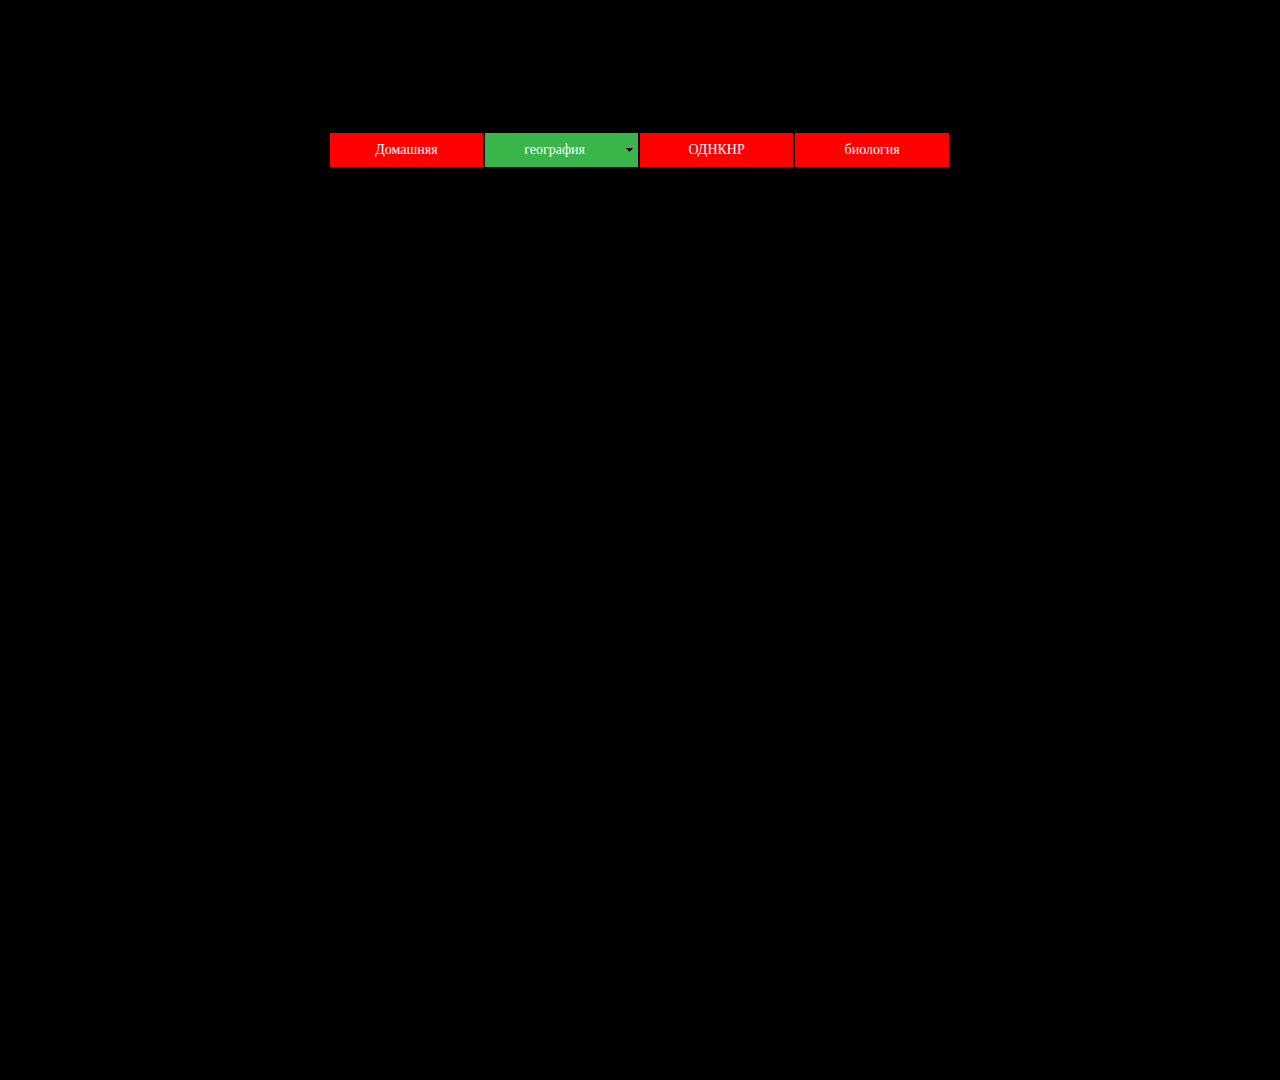
<file: география.html>
<!DOCTYPE html>
<html class="nojs html css_verticalspacer" lang="ru-RU">
 <head>

  <meta http-equiv="Content-type" content="text/html;charset=UTF-8"/>
  <meta name="generator" content="2017.0.0.363"/>
  <meta name="viewport" content="width=device-width, initial-scale=1.0"/>
  
  <script type="text/javascript">
   // Update the 'nojs'/'js' class on the html node
document.documentElement.className = document.documentElement.className.replace(/\bnojs\b/g, 'js');

// Check that all required assets are uploaded and up-to-date
if(typeof Muse == "undefined") window.Muse = {}; window.Muse.assets = {"required":["museutils.js", "museconfig.js", "jquery.musemenu.js", "jquery.watch.js", "require.js", "_________.css"], "outOfDate":[]};
</script>
  
  <title>география</title>
  <!-- CSS -->
  <link rel="stylesheet" type="text/css" href="css/site_global.css?crc=443350757"/>
  <link rel="stylesheet" type="text/css" href="css/master_______-a.css?crc=282376871"/>
  <link rel="stylesheet" type="text/css" href="css/_________.css?crc=116615891" id="pagesheet"/>
  <!-- JS includes -->
  <!--[if lt IE 9]>
  <script src="scripts/html5shiv.js?crc=4241844378" type="text/javascript"></script>
  <![endif]-->
   </head>
 <body>

  <div class="clearfix borderbox" id="page"><!-- column -->
   <nav class="MenuBar clearfix colelem" id="menuu1527"><!-- horizontal box -->
    <div class="MenuItemContainer borderbox clearfix grpelem" id="u1605"><!-- vertical box -->
     <a class="nonblock nontext MenuItem MenuItemWithSubMenu borderbox clearfix colelem" id="u1608" href="index.html" data-href="page:U93"><!-- horizontal box --><div class="MenuItemLabel NoWrap borderbox clearfix grpelem" id="u1611-4"><!-- content --><p>Домашняя</p></div></a>
    </div>
    <div class="MenuItemContainer borderbox clearfix grpelem" id="u1819"><!-- vertical box -->
     <a class="nonblock nontext MenuItem MenuItemWithSubMenu MuseMenuActive borderbox clearfix colelem" id="u1820" href="%d0%b3%d0%b5%d0%be%d0%b3%d1%80%d0%b0%d1%84%d0%b8%d1%8f.html" data-href="page:U854"><!-- horizontal box --><div class="MenuItemLabel NoWrap borderbox clearfix grpelem" id="u1822-4"><!-- content --><p>география</p></div><div class="borderbox grpelem" id="u1823"><!-- content --></div></a>
     <div class="SubMenu MenuLevel1 borderbox clearfix" id="u1824"><!-- vertical box -->
      <ul class="SubMenuView borderbox clearfix colelem" id="u1825"><!-- vertical box -->
       <li class="MenuItemContainer borderbox clearfix colelem" id="u3490"><!-- horizontal box --><a class="nonblock nontext MenuItem MenuItemWithSubMenu borderbox clearfix grpelem" id="u3493" href="%d0%bf%d0%bb%d0%b0%d0%bd%d0%b5%d1%82%d1%8b.html" data-href="page:U887"><!-- horizontal box --><div class="MenuItemLabel NoWrap borderbox clearfix grpelem" id="u3495-4"><!-- content --><div id="u3495-3"><p>планеты</p></div></div><div class="borderbox grpelem" id="u3494"><!-- content --></div></a><div class="SubMenu MenuLevel2 borderbox clearfix" id="u3491"><!-- vertical box --><ul class="SubMenuView borderbox clearfix colelem" id="u3492"><!-- vertical box --><li class="MenuItemContainer borderbox clearfix colelem" id="u3663"><!-- horizontal box --><a class="nonblock nontext MenuItem MenuItemWithSubMenu borderbox clearfix grpelem" id="u3664" href="%d1%83%d1%80%d0%b0%d0%bd.html" data-href="page:U294"><!-- horizontal box --><div class="MenuItemLabel NoWrap borderbox clearfix grpelem" id="u3667-4"><!-- content --><div id="u3667-3"><p>уран</p></div></div></a></li><li class="MenuItemContainer borderbox clearfix colelem" id="u3511"><!-- horizontal box --><a class="nonblock nontext MenuItem MenuItemWithSubMenu borderbox clearfix grpelem" id="u3513" href="%d1%81%d0%b0%d1%82%d1%83%d1%80%d0%bd.html" data-href="page:U162"><!-- horizontal box --><div class="MenuItemLabel NoWrap borderbox clearfix grpelem" id="u3517-4"><!-- content --><div id="u3517-3"><p>сатурн</p></div></div></a></li><li class="MenuItemContainer borderbox clearfix colelem" id="u3537"><!-- horizontal box --><a class="nonblock nontext MenuItem MenuItemWithSubMenu borderbox clearfix grpelem" id="u3538" href="%d0%bc%d0%b5%d1%80%d0%ba%d1%83%d1%80%d0%b8%d0%b9.html" data-href="page:U327"><!-- horizontal box --><div class="MenuItemLabel NoWrap borderbox clearfix grpelem" id="u3541-4"><!-- content --><div id="u3541-3"><p>меркурий</p></div></div></a></li><li class="MenuItemContainer borderbox clearfix colelem" id="u3558"><!-- horizontal box --><a class="nonblock nontext MenuItem MenuItemWithSubMenu borderbox clearfix grpelem" id="u3559" href="%d0%b2%d0%b5%d0%bd%d0%b5%d1%80%d0%b0.html" data-href="page:U228"><!-- horizontal box --><div class="MenuItemLabel NoWrap borderbox clearfix grpelem" id="u3561-4"><!-- content --><div id="u3561-3"><p>венера</p></div></div></a></li><li class="MenuItemContainer borderbox clearfix colelem" id="u3579"><!-- horizontal box --><a class="nonblock nontext MenuItem MenuItemWithSubMenu borderbox clearfix grpelem" id="u3582" href="%d0%b7%d0%b5%d0%bc%d0%bb%d1%8f.html" data-href="page:U360"><!-- horizontal box --><div class="MenuItemLabel NoWrap borderbox clearfix grpelem" id="u3585-4"><!-- content --><div id="u3585-3"><p>земля</p></div></div></a></li><li class="MenuItemContainer borderbox clearfix colelem" id="u3600"><!-- horizontal box --><a class="nonblock nontext MenuItem MenuItemWithSubMenu borderbox clearfix grpelem" id="u3601" href="%d0%bd%d0%b5%d0%bf%d1%82%d1%83%d0%bd.html" data-href="page:U261"><!-- horizontal box --><div class="MenuItemLabel NoWrap borderbox clearfix grpelem" id="u3603-4"><!-- content --><div id="u3603-3"><p>нептун</p></div></div></a></li><li class="MenuItemContainer borderbox clearfix colelem" id="u3621"><!-- horizontal box --><a class="nonblock nontext MenuItem MenuItemWithSubMenu borderbox clearfix grpelem" id="u3624" href="%d0%bc%d0%b0%d1%80%d1%81.html" data-href="page:U426"><!-- horizontal box --><div class="MenuItemLabel NoWrap borderbox clearfix grpelem" id="u3625-4"><!-- content --><div id="u3625-3"><p>марс</p></div></div></a></li><li class="MenuItemContainer borderbox clearfix colelem" id="u3642"><!-- horizontal box --><a class="nonblock nontext MenuItem MenuItemWithSubMenu borderbox clearfix grpelem" id="u3643" href="%d1%8e%d0%bf%d0%b8%d1%82%d0%b5%d1%80.html" data-href="page:U195"><!-- horizontal box --><div class="MenuItemLabel NoWrap borderbox clearfix grpelem" id="u3645-4"><!-- content --><div id="u3645-3"><p>юпитер</p></div></div></a></li></ul></div></li>
      </ul>
     </div>
    </div>
    <div class="MenuItemContainer borderbox clearfix grpelem" id="u1840"><!-- vertical box -->
     <a class="nonblock nontext MenuItem MenuItemWithSubMenu borderbox clearfix colelem" id="u1843" href="%d0%be%d0%b4%d0%bd%d0%ba%d0%bd%d1%80.html" data-href="page:U899"><!-- horizontal box --><div class="MenuItemLabel NoWrap borderbox clearfix grpelem" id="u1845-4"><!-- content --><p>ОДНКНР</p></div></a>
    </div>
    <div class="MenuItemContainer borderbox clearfix grpelem" id="u1861"><!-- vertical box -->
     <a class="nonblock nontext MenuItem MenuItemWithSubMenu borderbox clearfix colelem" id="u1862" href="%d0%b1%d0%b8%d0%be%d0%bb%d0%be%d0%b3%d0%b8%d1%8f.html" data-href="page:U932"><!-- horizontal box --><div class="MenuItemLabel NoWrap borderbox clearfix grpelem" id="u1865-4"><!-- content --><p>биология</p></div></a>
    </div>
   </nav>
   <div class="verticalspacer" data-offset-top="0" data-content-above-spacer="167" data-content-below-spacer="913"></div>
  </div>
  <!-- Other scripts -->
  <script type="text/javascript">
   window.Muse.assets.check=function(d){if(!window.Muse.assets.checked){window.Muse.assets.checked=!0;var b={},c=function(a,b){if(window.getComputedStyle){var c=window.getComputedStyle(a,null);return c&&c.getPropertyValue(b)||c&&c[b]||""}if(document.documentElement.currentStyle)return(c=a.currentStyle)&&c[b]||a.style&&a.style[b]||"";return""},a=function(a){if(a.match(/^rgb/))return a=a.replace(/\s+/g,"").match(/([\d\,]+)/gi)[0].split(","),(parseInt(a[0])<<16)+(parseInt(a[1])<<8)+parseInt(a[2]);if(a.match(/^\#/))return parseInt(a.substr(1),
16);return 0},g=function(g){for(var f=document.getElementsByTagName("link"),h=0;h<f.length;h++)if("text/css"==f[h].type){var i=(f[h].href||"").match(/\/?css\/([\w\-]+\.css)\?crc=(\d+)/);if(!i||!i[1]||!i[2])break;b[i[1]]=i[2]}f=document.createElement("div");f.className="version";f.style.cssText="display:none; width:1px; height:1px;";document.getElementsByTagName("body")[0].appendChild(f);for(h=0;h<Muse.assets.required.length;){var i=Muse.assets.required[h],l=i.match(/([\w\-\.]+)\.(\w+)$/),k=l&&l[1]?
l[1]:null,l=l&&l[2]?l[2]:null;switch(l.toLowerCase()){case "css":k=k.replace(/\W/gi,"_").replace(/^([^a-z])/gi,"_$1");f.className+=" "+k;k=a(c(f,"color"));l=a(c(f,"backgroundColor"));k!=0||l!=0?(Muse.assets.required.splice(h,1),"undefined"!=typeof b[i]&&(k!=b[i]>>>24||l!=(b[i]&16777215))&&Muse.assets.outOfDate.push(i)):h++;f.className="version";break;case "js":h++;break;default:throw Error("Unsupported file type: "+l);}}d?d().jquery!="1.8.3"&&Muse.assets.outOfDate.push("jquery-1.8.3.min.js"):Muse.assets.required.push("jquery-1.8.3.min.js");
f.parentNode.removeChild(f);if(Muse.assets.outOfDate.length||Muse.assets.required.length)f="Некоторые файлы на сервере могут отсутствовать или быть некорректными. Очистите кэш-память браузера и повторите попытку. Если проблему не удается устранить, свяжитесь с разработчиками сайта.",g&&Muse.assets.outOfDate.length&&(f+="\nOut of date: "+Muse.assets.outOfDate.join(",")),g&&Muse.assets.required.length&&(f+="\nMissing: "+Muse.assets.required.join(",")),alert(f)};location&&location.search&&location.search.match&&location.search.match(/muse_debug/gi)?setTimeout(function(){g(!0)},5E3):g()}};
var muse_init=function(){require.config({baseUrl:""});require(["jquery","museutils","whatinput","jquery.musemenu","jquery.watch"],function(d){var $ = d;$(document).ready(function(){try{
window.Muse.assets.check($);/* body */
Muse.Utils.transformMarkupToFixBrowserProblemsPreInit();/* body */
Muse.Utils.prepHyperlinks(true);/* body */
Muse.Utils.fullPage('#page');/* 100% height page */
Muse.Utils.initWidget('.MenuBar', ['#bp_infinity'], function(elem) { return $(elem).museMenu(); });/* unifiedNavBar */
Muse.Utils.showWidgetsWhenReady();/* body */
Muse.Utils.transformMarkupToFixBrowserProblems();/* body */
}catch(b){if(b&&"function"==typeof b.notify?b.notify():Muse.Assert.fail("Error calling selector function: "+b),false)throw b;}})})};

</script>
  <!-- RequireJS script -->
  <script src="scripts/require.js?crc=244322403" type="text/javascript" async data-main="scripts/museconfig.js?crc=36584860" onload="if (requirejs) requirejs.onError = function(requireType, requireModule) { if (requireType && requireType.toString && requireType.toString().indexOf && 0 <= requireType.toString().indexOf('#scripterror')) window.Muse.assets.check(); }" onerror="window.Muse.assets.check();"></script>
   </body>
</html>
</file>
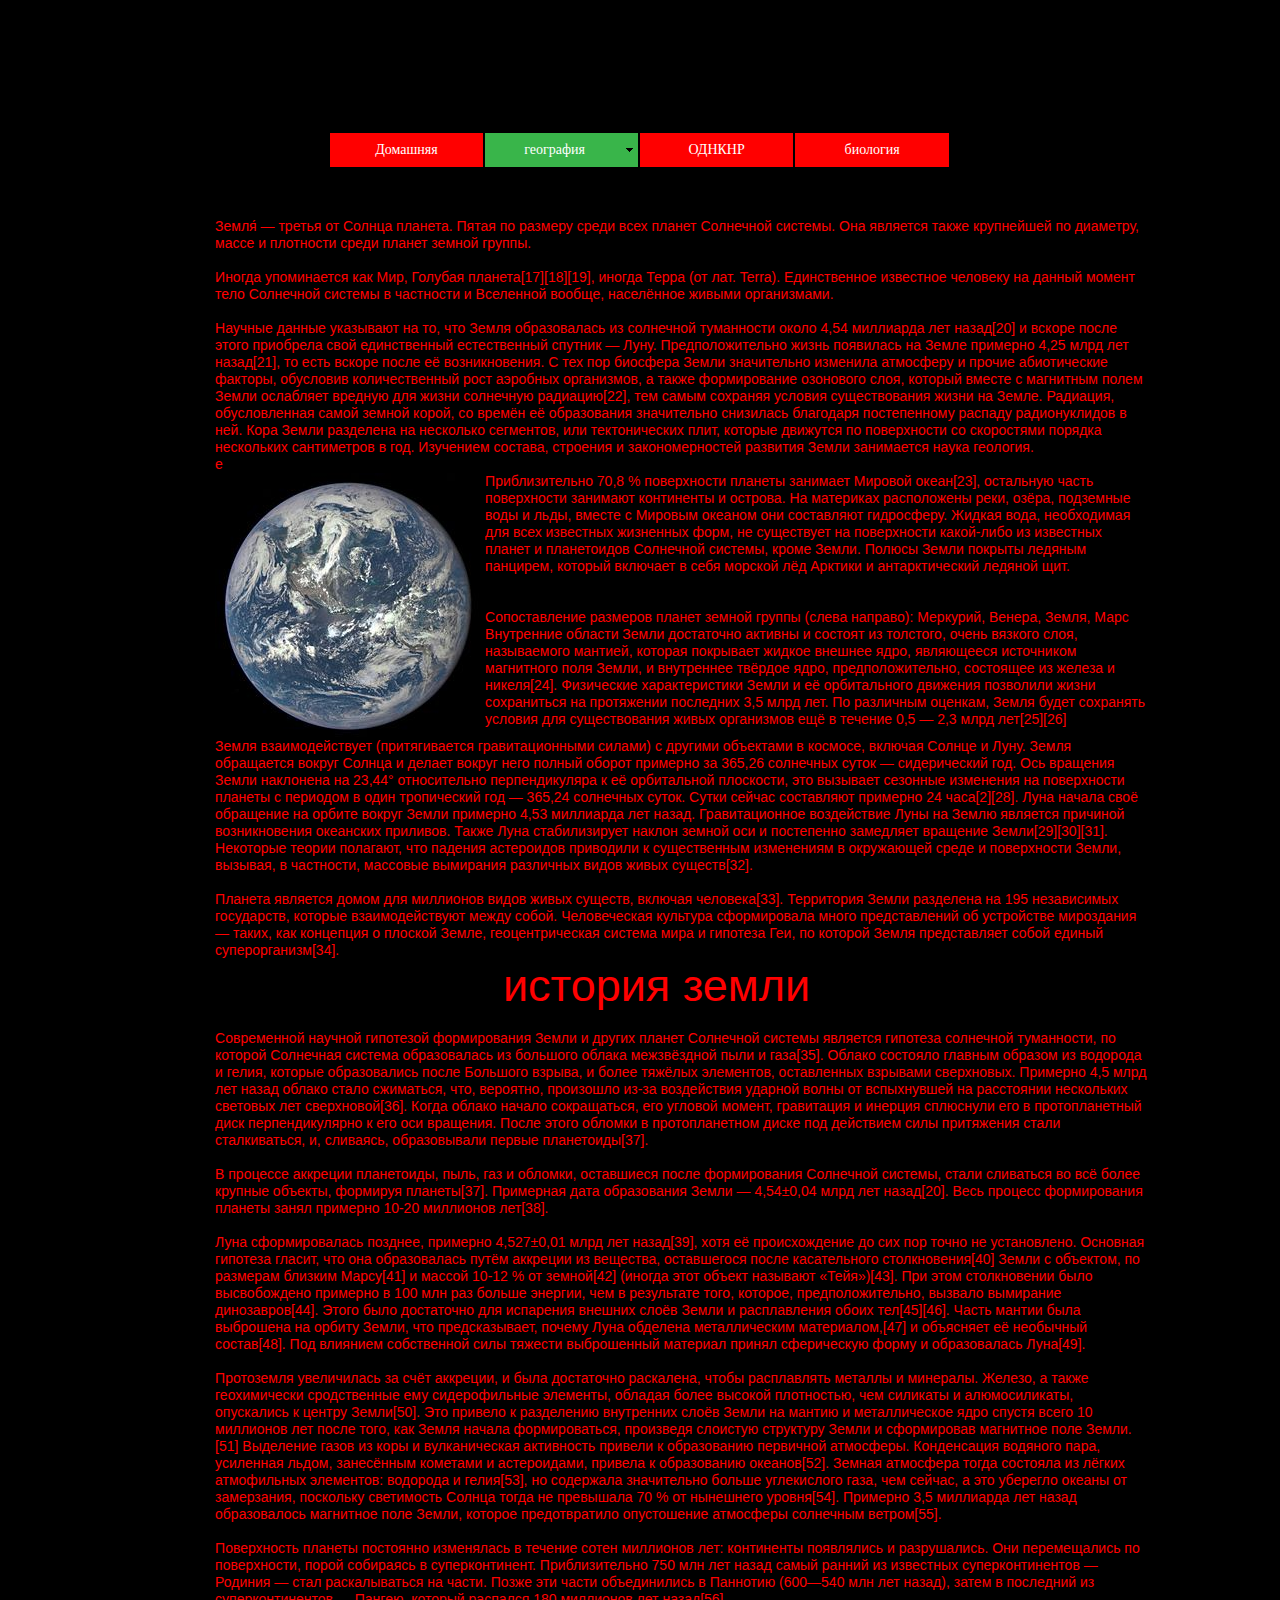
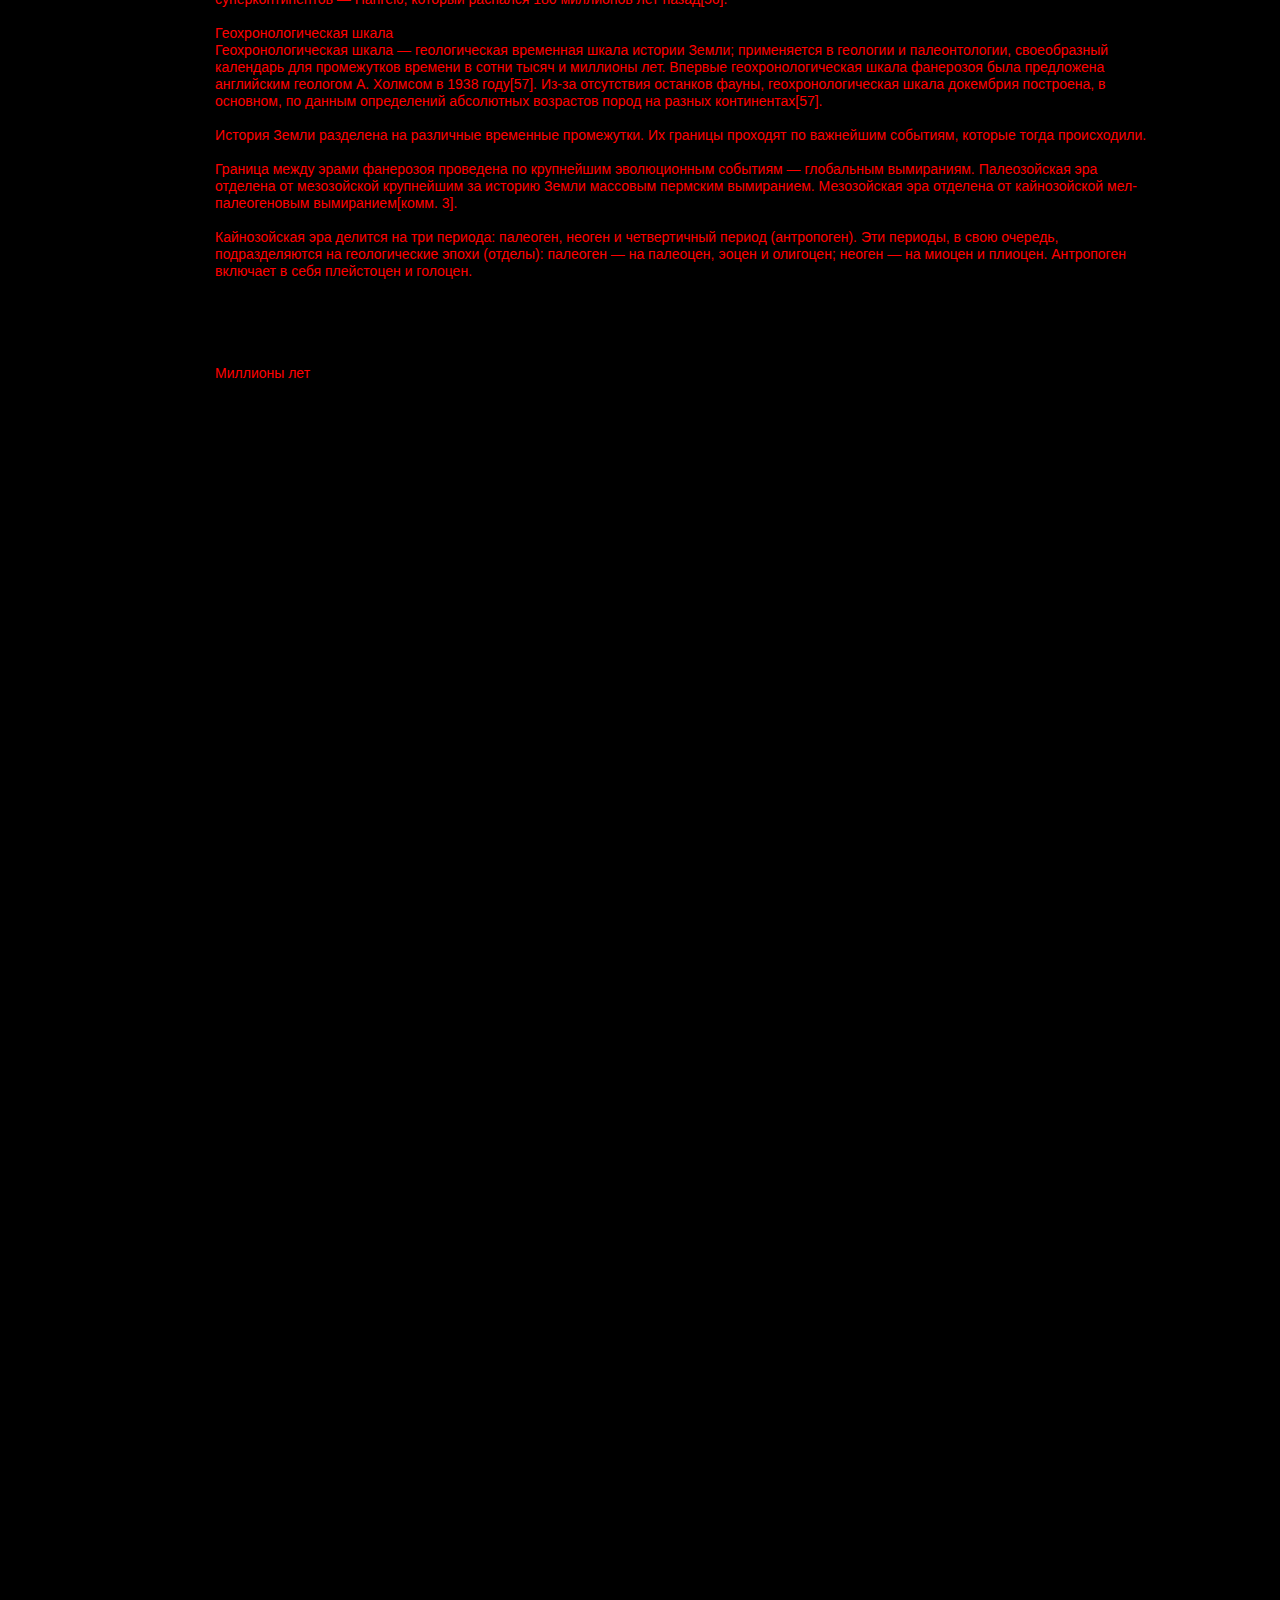
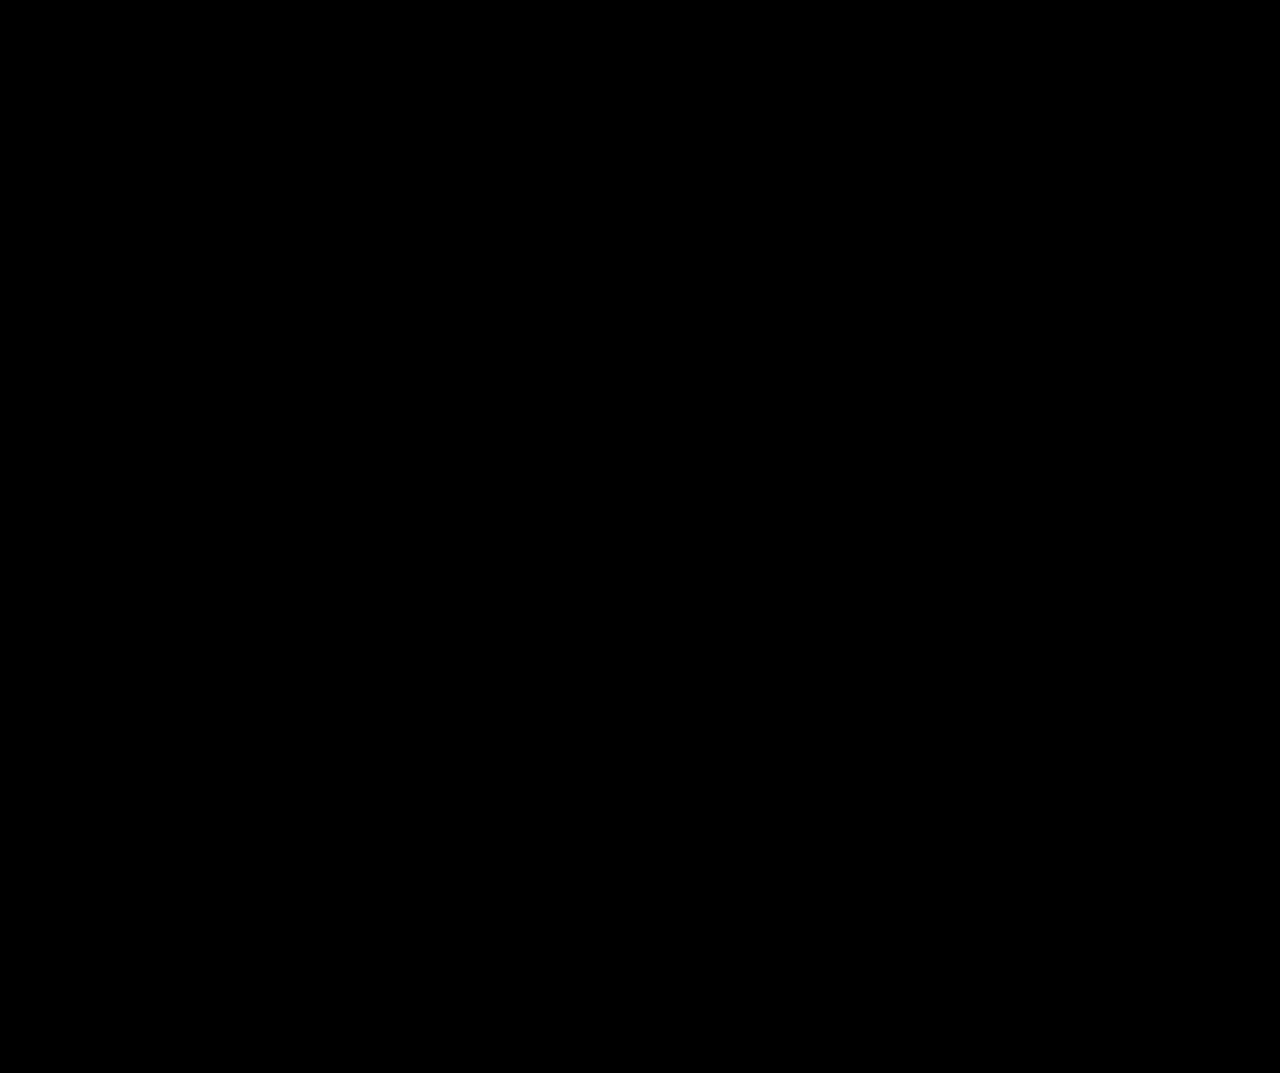
<file: земля.html>
<!DOCTYPE html>
<html class="nojs html css_verticalspacer" lang="ru-RU">
 <head>

  <meta http-equiv="Content-type" content="text/html;charset=UTF-8"/>
  <meta name="generator" content="2017.0.0.363"/>
  <meta name="viewport" content="width=device-width, initial-scale=1.0"/>
  
  <script type="text/javascript">
   // Update the 'nojs'/'js' class on the html node
document.documentElement.className = document.documentElement.className.replace(/\bnojs\b/g, 'js');

// Check that all required assets are uploaded and up-to-date
if(typeof Muse == "undefined") window.Muse = {}; window.Muse.assets = {"required":["museutils.js", "museconfig.js", "jquery.musemenu.js", "jquery.watch.js", "require.js", "_____.css"], "outOfDate":[]};
</script>
  
  <title>земля</title>
  <!-- CSS -->
  <link rel="stylesheet" type="text/css" href="css/site_global.css?crc=443350757"/>
  <link rel="stylesheet" type="text/css" href="css/master_______-a.css?crc=282376871"/>
  <link rel="stylesheet" type="text/css" href="css/_____.css?crc=75808733" id="pagesheet"/>
  <!-- JS includes -->
  <!--[if lt IE 9]>
  <script src="scripts/html5shiv.js?crc=4241844378" type="text/javascript"></script>
  <![endif]-->
   </head>
 <body>

  <div class="clearfix borderbox" id="page"><!-- column -->
   <nav class="MenuBar clearfix colelem" id="menuu1527"><!-- horizontal box -->
    <div class="MenuItemContainer borderbox clearfix grpelem" id="u1605"><!-- vertical box -->
     <a class="nonblock nontext MenuItem MenuItemWithSubMenu borderbox clearfix colelem" id="u1608" href="index.html" data-href="page:U93"><!-- horizontal box --><div class="MenuItemLabel NoWrap borderbox clearfix grpelem" id="u1611-4"><!-- content --><p>Домашняя</p></div></a>
    </div>
    <div class="MenuItemContainer borderbox clearfix grpelem" id="u1819"><!-- vertical box -->
     <a class="nonblock nontext MenuItem MenuItemWithSubMenu borderbox clearfix colelem" id="u1820" href="%d0%b3%d0%b5%d0%be%d0%b3%d1%80%d0%b0%d1%84%d0%b8%d1%8f.html" data-href="page:U854"><!-- horizontal box --><div class="MenuItemLabel NoWrap borderbox clearfix grpelem" id="u1822-4"><!-- content --><p>география</p></div><div class="borderbox grpelem" id="u1823"><!-- content --></div></a>
     <div class="SubMenu MenuLevel1 borderbox clearfix" id="u1824"><!-- vertical box -->
      <ul class="SubMenuView borderbox clearfix colelem" id="u1825"><!-- vertical box -->
       <li class="MenuItemContainer borderbox clearfix colelem" id="u3490"><!-- horizontal box --><a class="nonblock nontext MenuItem MenuItemWithSubMenu borderbox clearfix grpelem" id="u3493" href="%d0%bf%d0%bb%d0%b0%d0%bd%d0%b5%d1%82%d1%8b.html" data-href="page:U887"><!-- horizontal box --><div class="MenuItemLabel NoWrap borderbox clearfix grpelem" id="u3495-4"><!-- content --><div id="u3495-3"><p>планеты</p></div></div><div class="borderbox grpelem" id="u3494"><!-- content --></div></a><div class="SubMenu MenuLevel2 borderbox clearfix" id="u3491"><!-- vertical box --><ul class="SubMenuView borderbox clearfix colelem" id="u3492"><!-- vertical box --><li class="MenuItemContainer borderbox clearfix colelem" id="u3663"><!-- horizontal box --><a class="nonblock nontext MenuItem MenuItemWithSubMenu borderbox clearfix grpelem" id="u3664" href="%d1%83%d1%80%d0%b0%d0%bd.html" data-href="page:U294"><!-- horizontal box --><div class="MenuItemLabel NoWrap borderbox clearfix grpelem" id="u3667-4"><!-- content --><div id="u3667-3"><p>уран</p></div></div></a></li><li class="MenuItemContainer borderbox clearfix colelem" id="u3511"><!-- horizontal box --><a class="nonblock nontext MenuItem MenuItemWithSubMenu borderbox clearfix grpelem" id="u3513" href="%d1%81%d0%b0%d1%82%d1%83%d1%80%d0%bd.html" data-href="page:U162"><!-- horizontal box --><div class="MenuItemLabel NoWrap borderbox clearfix grpelem" id="u3517-4"><!-- content --><div id="u3517-3"><p>сатурн</p></div></div></a></li><li class="MenuItemContainer borderbox clearfix colelem" id="u3537"><!-- horizontal box --><a class="nonblock nontext MenuItem MenuItemWithSubMenu borderbox clearfix grpelem" id="u3538" href="%d0%bc%d0%b5%d1%80%d0%ba%d1%83%d1%80%d0%b8%d0%b9.html" data-href="page:U327"><!-- horizontal box --><div class="MenuItemLabel NoWrap borderbox clearfix grpelem" id="u3541-4"><!-- content --><div id="u3541-3"><p>меркурий</p></div></div></a></li><li class="MenuItemContainer borderbox clearfix colelem" id="u3558"><!-- horizontal box --><a class="nonblock nontext MenuItem MenuItemWithSubMenu borderbox clearfix grpelem" id="u3559" href="%d0%b2%d0%b5%d0%bd%d0%b5%d1%80%d0%b0.html" data-href="page:U228"><!-- horizontal box --><div class="MenuItemLabel NoWrap borderbox clearfix grpelem" id="u3561-4"><!-- content --><div id="u3561-3"><p>венера</p></div></div></a></li><li class="MenuItemContainer borderbox clearfix colelem" id="u3579"><!-- horizontal box --><a class="nonblock nontext MenuItem MenuItemWithSubMenu MuseMenuActive borderbox clearfix grpelem" id="u3582" href="%d0%b7%d0%b5%d0%bc%d0%bb%d1%8f.html" data-href="page:U360"><!-- horizontal box --><div class="MenuItemLabel NoWrap borderbox clearfix grpelem" id="u3585-4"><!-- content --><div id="u3585-3"><p>земля</p></div></div></a></li><li class="MenuItemContainer borderbox clearfix colelem" id="u3600"><!-- horizontal box --><a class="nonblock nontext MenuItem MenuItemWithSubMenu borderbox clearfix grpelem" id="u3601" href="%d0%bd%d0%b5%d0%bf%d1%82%d1%83%d0%bd.html" data-href="page:U261"><!-- horizontal box --><div class="MenuItemLabel NoWrap borderbox clearfix grpelem" id="u3603-4"><!-- content --><div id="u3603-3"><p>нептун</p></div></div></a></li><li class="MenuItemContainer borderbox clearfix colelem" id="u3621"><!-- horizontal box --><a class="nonblock nontext MenuItem MenuItemWithSubMenu borderbox clearfix grpelem" id="u3624" href="%d0%bc%d0%b0%d1%80%d1%81.html" data-href="page:U426"><!-- horizontal box --><div class="MenuItemLabel NoWrap borderbox clearfix grpelem" id="u3625-4"><!-- content --><div id="u3625-3"><p>марс</p></div></div></a></li><li class="MenuItemContainer borderbox clearfix colelem" id="u3642"><!-- horizontal box --><a class="nonblock nontext MenuItem MenuItemWithSubMenu borderbox clearfix grpelem" id="u3643" href="%d1%8e%d0%bf%d0%b8%d1%82%d0%b5%d1%80.html" data-href="page:U195"><!-- horizontal box --><div class="MenuItemLabel NoWrap borderbox clearfix grpelem" id="u3645-4"><!-- content --><div id="u3645-3"><p>юпитер</p></div></div></a></li></ul></div></li>
      </ul>
     </div>
    </div>
    <div class="MenuItemContainer borderbox clearfix grpelem" id="u1840"><!-- vertical box -->
     <a class="nonblock nontext MenuItem MenuItemWithSubMenu borderbox clearfix colelem" id="u1843" href="%d0%be%d0%b4%d0%bd%d0%ba%d0%bd%d1%80.html" data-href="page:U899"><!-- horizontal box --><div class="MenuItemLabel NoWrap borderbox clearfix grpelem" id="u1845-4"><!-- content --><p>ОДНКНР</p></div></a>
    </div>
    <div class="MenuItemContainer borderbox clearfix grpelem" id="u1861"><!-- vertical box -->
     <a class="nonblock nontext MenuItem MenuItemWithSubMenu borderbox clearfix colelem" id="u1862" href="%d0%b1%d0%b8%d0%be%d0%bb%d0%be%d0%b3%d0%b8%d1%8f.html" data-href="page:U932"><!-- horizontal box --><div class="MenuItemLabel NoWrap borderbox clearfix grpelem" id="u1865-4"><!-- content --><p>биология</p></div></a>
    </div>
   </nav>
   <!-- m_editable region-id="editable-static-tag-U684-BP_infinity" template="земля.html" data-type="html" data-ice-options="disableImageResize,link" -->
   <div class="clearfix colelem" id="u684-12" data-muse-uid="U684" data-muse-type="txt_frame"><!-- content -->
    <p><span id="u684">Земля́ — третья от Солнца планета. Пятая по размеру среди всех планет Солнечной системы. Она является также крупнейшей по диаметру, массе и плотности среди планет земной группы.</span></p>
    <p>&nbsp;</p>
    <p>Иногда упоминается как Мир, Голубая планета[17][18][19], иногда Терра (от лат. Terra). Единственное известное человеку на данный момент тело Солнечной системы в частности и Вселенной вообще, населённое живыми организмами.</p>
    <p>&nbsp;</p>
    <p>Научные данные указывают на то, что Земля образовалась из солнечной туманности около 4,54 миллиарда лет назад[20] и вскоре после этого приобрела свой единственный естественный спутник — Луну. Предположительно жизнь появилась на Земле примерно 4,25 млрд лет назад[21], то есть вскоре после её возникновения. С тех пор биосфера Земли значительно изменила атмосферу и прочие абиотические факторы, обусловив количественный рост аэробных организмов, а также формирование озонового слоя, который вместе с магнитным полем Земли ослабляет вредную для жизни солнечную радиацию[22], тем самым сохраняя условия существования жизни на Земле. Радиация, обусловленная самой земной корой, со времён её образования значительно снизилась благодаря постепенному распаду радионуклидов в ней. Кора Земли разделена на несколько сегментов, или тектонических плит, которые движутся по поверхности со скоростями порядка нескольких сантиметров в год. Изучением состава, строения и закономерностей развития Земли занимается наука геология.</p>
    <p><span id="u684-9">е</span></p>
   </div>
   <!-- /m_editable -->
   <div class="clearfix colelem" id="pu674"><!-- group -->
    <!-- m_editable region-id="editable-static-tag-U674-BP_infinity" template="земля.html" data-type="image" -->
    <div class="clip_frame grpelem" id="u674" data-muse-uid="U674" data-muse-type="img_frame"><!-- image -->
     <img class="block" id="u674_img" src="images/earth-dscovr-20150706-ifv.jpg?crc=3803789035" alt="" data-muse-src="images/earth-dscovr-20150706-ifv.jpg?crc=3803789035" data-image-width="270" data-image-height="265"/>
    </div>
    <!-- /m_editable -->
    <!-- m_editable region-id="editable-static-tag-U687-BP_infinity" template="земля.html" data-type="html" data-ice-options="disableImageResize,link" -->
    <div class="clearfix grpelem" id="u687-12" data-muse-uid="U687" data-muse-type="txt_frame"><!-- content -->
     <p id="u687-2">Приблизительно 70,8 % поверхности планеты занимает Мировой океан[23], остальную часть поверхности занимают континенты и острова. На материках расположены реки, озёра, подземные воды и льды, вместе с Мировым океаном они составляют гидросферу. Жидкая вода, необходимая для всех известных жизненных форм, не существует на поверхности какой-либо из известных планет и планетоидов Солнечной системы, кроме Земли. Полюсы Земли покрыты ледяным панцирем, который включает в себя морской лёд Арктики и антарктический ледяной щит.</p>
     <p id="u687-3">&nbsp;</p>
     <p id="u687-4">&nbsp;</p>
     <p id="u687-6">Сопоставление размеров планет земной группы (слева направо): Меркурий, Венера, Земля, Марс</p>
     <p id="u687-8">Внутренние области Земли достаточно активны и состоят из толстого, очень вязкого слоя, называемого мантией, которая покрывает жидкое внешнее ядро, являющееся источником магнитного поля Земли, и внутреннее твёрдое ядро, предположительно, состоящее из железа и никеля[24]. Физические характеристики Земли и её орбитального движения позволили жизни сохраниться на протяжении последних 3,5 млрд лет. По различным оценкам, Земля будет сохранять условия для существования живых организмов ещё в течение 0,5 — 2,3 млрд лет[25][26]</p>
     <p id="u687-9">&nbsp;</p>
     <p>&nbsp;</p>
    </div>
    <!-- /m_editable -->
    <!-- m_editable region-id="editable-static-tag-U690-BP_infinity" template="земля.html" data-type="html" data-ice-options="disableImageResize,link" -->
    <div class="clearfix grpelem" id="u690-48" data-muse-uid="U690" data-muse-type="txt_frame"><!-- content -->
     <p id="u690-2">Земля взаимодействует (притягивается гравитационными силами) с другими объектами в космосе, включая Солнце и Луну. Земля обращается вокруг Солнца и делает вокруг него полный оборот примерно за 365,26 солнечных суток — сидерический год. Ось вращения Земли наклонена на 23,44° относительно перпендикуляра к её орбитальной плоскости, это вызывает сезонные изменения на поверхности планеты с периодом в один тропический год — 365,24 солнечных суток. Сутки сейчас составляют примерно 24 часа[2][28]. Луна начала своё обращение на орбите вокруг Земли примерно 4,53 миллиарда лет назад. Гравитационное воздействие Луны на Землю является причиной возникновения океанских приливов. Также Луна стабилизирует наклон земной оси и постепенно замедляет вращение Земли[29][30][31]. Некоторые теории полагают, что падения астероидов приводили к существенным изменениям в окружающей среде и поверхности Земли, вызывая, в частности, массовые вымирания различных видов живых существ[32].</p>
     <p id="u690-3">&nbsp;</p>
     <p id="u690-5">Планета является домом для миллионов видов живых существ, включая человека[33]. Территория Земли разделена на 195 независимых государств, которые взаимодействуют между собой. Человеческая культура сформировала много представлений об устройстве мироздания — таких, как концепция о плоской Земле, геоцентрическая система мира и гипотеза Геи, по которой Земля представляет собой единый суперорганизм[34].</p>
     <p id="u690-8"><span id="u690-6">&nbsp;&nbsp;&nbsp;&nbsp;&nbsp;&nbsp;&nbsp;&nbsp;&nbsp;&nbsp;&nbsp;&nbsp;&nbsp;&nbsp;&nbsp;&nbsp;&nbsp;&nbsp;&nbsp;&nbsp;&nbsp;&nbsp;&nbsp;&nbsp;&nbsp;&nbsp;&nbsp;&nbsp;&nbsp;&nbsp;&nbsp;&nbsp;&nbsp;&nbsp;&nbsp;&nbsp;&nbsp;&nbsp;&nbsp;&nbsp;&nbsp;&nbsp;&nbsp;&nbsp;&nbsp;&nbsp;&nbsp;&nbsp;&nbsp;&nbsp;&nbsp;&nbsp;&nbsp;&nbsp;&nbsp;&nbsp;&nbsp;&nbsp;&nbsp;&nbsp;&nbsp;&nbsp;&nbsp;&nbsp;&nbsp;&nbsp;&nbsp;&nbsp;&nbsp;&nbsp;&nbsp;&nbsp;&nbsp; </span><span id="u690-7">история земли</span></p>
     <p id="u690-9">&nbsp;</p>
     <p id="u690-11"><span id="u690-10">Современной научной гипотезой формирования Земли и других планет Солнечной системы является гипотеза солнечной туманности, по которой Солнечная система образовалась из большого облака межзвёздной пыли и газа[35]. Облако состояло главным образом из водорода и гелия, которые образовались после Большого взрыва, и более тяжёлых элементов, оставленных взрывами сверхновых. Примерно 4,5 млрд лет назад облако стало сжиматься, что, вероятно, произошло из-за воздействия ударной волны от вспыхнувшей на расстоянии нескольких световых лет сверхновой[36]. Когда облако начало сокращаться, его угловой момент, гравитация и инерция сплюснули его в протопланетный диск перпендикулярно к его оси вращения. После этого обломки в протопланетном диске под действием силы притяжения стали сталкиваться, и, сливаясь, образовывали первые планетоиды[37].</span></p>
     <p id="u690-12">&nbsp;</p>
     <p id="u690-14">В процессе аккреции планетоиды, пыль, газ и обломки, оставшиеся после формирования Солнечной системы, стали сливаться во всё более крупные объекты, формируя планеты[37]. Примерная дата образования Земли — 4,54±0,04 млрд лет назад[20]. Весь процесс формирования планеты занял примерно 10-20 миллионов лет[38].</p>
     <p id="u690-15">&nbsp;</p>
     <p id="u690-17">Луна сформировалась позднее, примерно 4,527±0,01 млрд лет назад[39], хотя её происхождение до сих пор точно не установлено. Основная гипотеза гласит, что она образовалась путём аккреции из вещества, оставшегося после касательного столкновения[40] Земли с объектом, по размерам близким Марсу[41] и массой 10-12 % от земной[42] (иногда этот объект называют «Тейя»)[43]. При этом столкновении было высвобождено примерно в 100 млн раз больше энергии, чем в результате того, которое, предположительно, вызвало вымирание динозавров[44]. Этого было достаточно для испарения внешних слоёв Земли и расплавления обоих тел[45][46]. Часть мантии была выброшена на орбиту Земли, что предсказывает, почему Луна обделена металлическим материалом,[47] и объясняет её необычный состав[48]. Под влиянием собственной силы тяжести выброшенный материал принял сферическую форму и образовалась Луна[49].</p>
     <p id="u690-18">&nbsp;</p>
     <p id="u690-20">Протоземля увеличилась за счёт аккреции, и была достаточно раскалена, чтобы расплавлять металлы и минералы. Железо, а также геохимически сродственные ему сидерофильные элементы, обладая более высокой плотностью, чем силикаты и алюмосиликаты, опускались к центру Земли[50]. Это привело к разделению внутренних слоёв Земли на мантию и металлическое ядро спустя всего 10 миллионов лет после того, как Земля начала формироваться, произведя слоистую структуру Земли и сформировав магнитное поле Земли.[51] Выделение газов из коры и вулканическая активность привели к образованию первичной атмосферы. Конденсация водяного пара, усиленная льдом, занесённым кометами и астероидами, привела к образованию океанов[52]. Земная атмосфера тогда состояла из лёгких атмофильных элементов: водорода и гелия[53], но содержала значительно больше углекислого газа, чем сейчас, а это уберегло океаны от замерзания, поскольку светимость Солнца тогда не превышала 70 % от нынешнего уровня[54]. Примерно 3,5 миллиарда лет назад образовалось магнитное поле Земли, которое предотвратило опустошение атмосферы солнечным ветром[55].</p>
     <p id="u690-21">&nbsp;</p>
     <p id="u690-23">Поверхность планеты постоянно изменялась в течение сотен миллионов лет: континенты появлялись и разрушались. Они перемещались по поверхности, порой собираясь в суперконтинент. Приблизительно 750 млн лет назад самый ранний из известных суперконтинентов — Родиния — стал раскалываться на части. Позже эти части объединились в Паннотию (600—540 млн лет назад), затем в последний из суперконтинентов — Пангею, который распался 180 миллионов лет назад[56].</p>
     <p id="u690-24">&nbsp;</p>
     <p id="u690-26">Геохронологическая шкала</p>
     <p id="u690-28">Геохронологическая шкала — геологическая временная шкала истории Земли; применяется в геологии и палеонтологии, своеобразный календарь для промежутков времени в сотни тысяч и миллионы лет. Впервые геохронологическая шкала фанерозоя была предложена английским геологом А. Холмсом в 1938 году[57]. Из-за отсутствия останков фауны, геохронологическая шкала докембрия построена, в основном, по данным определений абсолютных возрастов пород на разных континентах[57].</p>
     <p id="u690-29">&nbsp;</p>
     <p id="u690-31">История Земли разделена на различные временные промежутки. Их границы проходят по важнейшим событиям, которые тогда происходили.</p>
     <p id="u690-32">&nbsp;</p>
     <p id="u690-34">Граница между эрами фанерозоя проведена по крупнейшим эволюционным событиям — глобальным вымираниям. Палеозойская эра отделена от мезозойской крупнейшим за историю Земли массовым пермским вымиранием. Мезозойская эра отделена от кайнозойской мел-палеогеновым вымиранием[комм. 3].</p>
     <p id="u690-35">&nbsp;</p>
     <p id="u690-37">Кайнозойская эра делится на три периода: палеоген, неоген и четвертичный период (антропоген). Эти периоды, в свою очередь, подразделяются на геологические эпохи (отделы): палеоген — на палеоцен, эоцен и олигоцен; неоген — на миоцен и плиоцен. Антропоген включает в себя плейстоцен и голоцен.</p>
     <p id="u690-38">&nbsp;</p>
     <p id="u690-39">&nbsp;</p>
     <p id="u690-40">&nbsp;</p>
     <p id="u690-41">&nbsp;</p>
     <p id="u690-42">&nbsp;</p>
     <p id="u690-44">Миллионы лет</p>
     <p id="u690-45">&nbsp;</p>
     <p>&nbsp;</p>
    </div>
    <!-- /m_editable -->
   </div>
   <div class="verticalspacer" data-offset-top="2087" data-content-above-spacer="2087" data-content-below-spacer="2257"></div>
  </div>
  <!-- Other scripts -->
  <script type="text/javascript">
   window.Muse.assets.check=function(d){if(!window.Muse.assets.checked){window.Muse.assets.checked=!0;var b={},c=function(a,b){if(window.getComputedStyle){var c=window.getComputedStyle(a,null);return c&&c.getPropertyValue(b)||c&&c[b]||""}if(document.documentElement.currentStyle)return(c=a.currentStyle)&&c[b]||a.style&&a.style[b]||"";return""},a=function(a){if(a.match(/^rgb/))return a=a.replace(/\s+/g,"").match(/([\d\,]+)/gi)[0].split(","),(parseInt(a[0])<<16)+(parseInt(a[1])<<8)+parseInt(a[2]);if(a.match(/^\#/))return parseInt(a.substr(1),
16);return 0},g=function(g){for(var f=document.getElementsByTagName("link"),h=0;h<f.length;h++)if("text/css"==f[h].type){var i=(f[h].href||"").match(/\/?css\/([\w\-]+\.css)\?crc=(\d+)/);if(!i||!i[1]||!i[2])break;b[i[1]]=i[2]}f=document.createElement("div");f.className="version";f.style.cssText="display:none; width:1px; height:1px;";document.getElementsByTagName("body")[0].appendChild(f);for(h=0;h<Muse.assets.required.length;){var i=Muse.assets.required[h],l=i.match(/([\w\-\.]+)\.(\w+)$/),k=l&&l[1]?
l[1]:null,l=l&&l[2]?l[2]:null;switch(l.toLowerCase()){case "css":k=k.replace(/\W/gi,"_").replace(/^([^a-z])/gi,"_$1");f.className+=" "+k;k=a(c(f,"color"));l=a(c(f,"backgroundColor"));k!=0||l!=0?(Muse.assets.required.splice(h,1),"undefined"!=typeof b[i]&&(k!=b[i]>>>24||l!=(b[i]&16777215))&&Muse.assets.outOfDate.push(i)):h++;f.className="version";break;case "js":h++;break;default:throw Error("Unsupported file type: "+l);}}d?d().jquery!="1.8.3"&&Muse.assets.outOfDate.push("jquery-1.8.3.min.js"):Muse.assets.required.push("jquery-1.8.3.min.js");
f.parentNode.removeChild(f);if(Muse.assets.outOfDate.length||Muse.assets.required.length)f="Некоторые файлы на сервере могут отсутствовать или быть некорректными. Очистите кэш-память браузера и повторите попытку. Если проблему не удается устранить, свяжитесь с разработчиками сайта.",g&&Muse.assets.outOfDate.length&&(f+="\nOut of date: "+Muse.assets.outOfDate.join(",")),g&&Muse.assets.required.length&&(f+="\nMissing: "+Muse.assets.required.join(",")),alert(f)};location&&location.search&&location.search.match&&location.search.match(/muse_debug/gi)?setTimeout(function(){g(!0)},5E3):g()}};
var muse_init=function(){require.config({baseUrl:""});require(["jquery","museutils","whatinput","jquery.musemenu","jquery.watch"],function(d){var $ = d;$(document).ready(function(){try{
window.Muse.assets.check($);/* body */
Muse.Utils.transformMarkupToFixBrowserProblemsPreInit();/* body */
Muse.Utils.prepHyperlinks(true);/* body */
Muse.Utils.fullPage('#page');/* 100% height page */
Muse.Utils.initWidget('.MenuBar', ['#bp_infinity'], function(elem) { return $(elem).museMenu(); });/* unifiedNavBar */
Muse.Utils.showWidgetsWhenReady();/* body */
Muse.Utils.transformMarkupToFixBrowserProblems();/* body */
}catch(b){if(b&&"function"==typeof b.notify?b.notify():Muse.Assert.fail("Error calling selector function: "+b),false)throw b;}})})};

</script>
  <!-- RequireJS script -->
  <script src="scripts/require.js?crc=244322403" type="text/javascript" async data-main="scripts/museconfig.js?crc=36584860" onload="if (requirejs) requirejs.onError = function(requireType, requireModule) { if (requireType && requireType.toString && requireType.toString().indexOf && 0 <= requireType.toString().indexOf('#scripterror')) window.Muse.assets.check(); }" onerror="window.Muse.assets.check();"></script>
   </body>
</html>
</file>
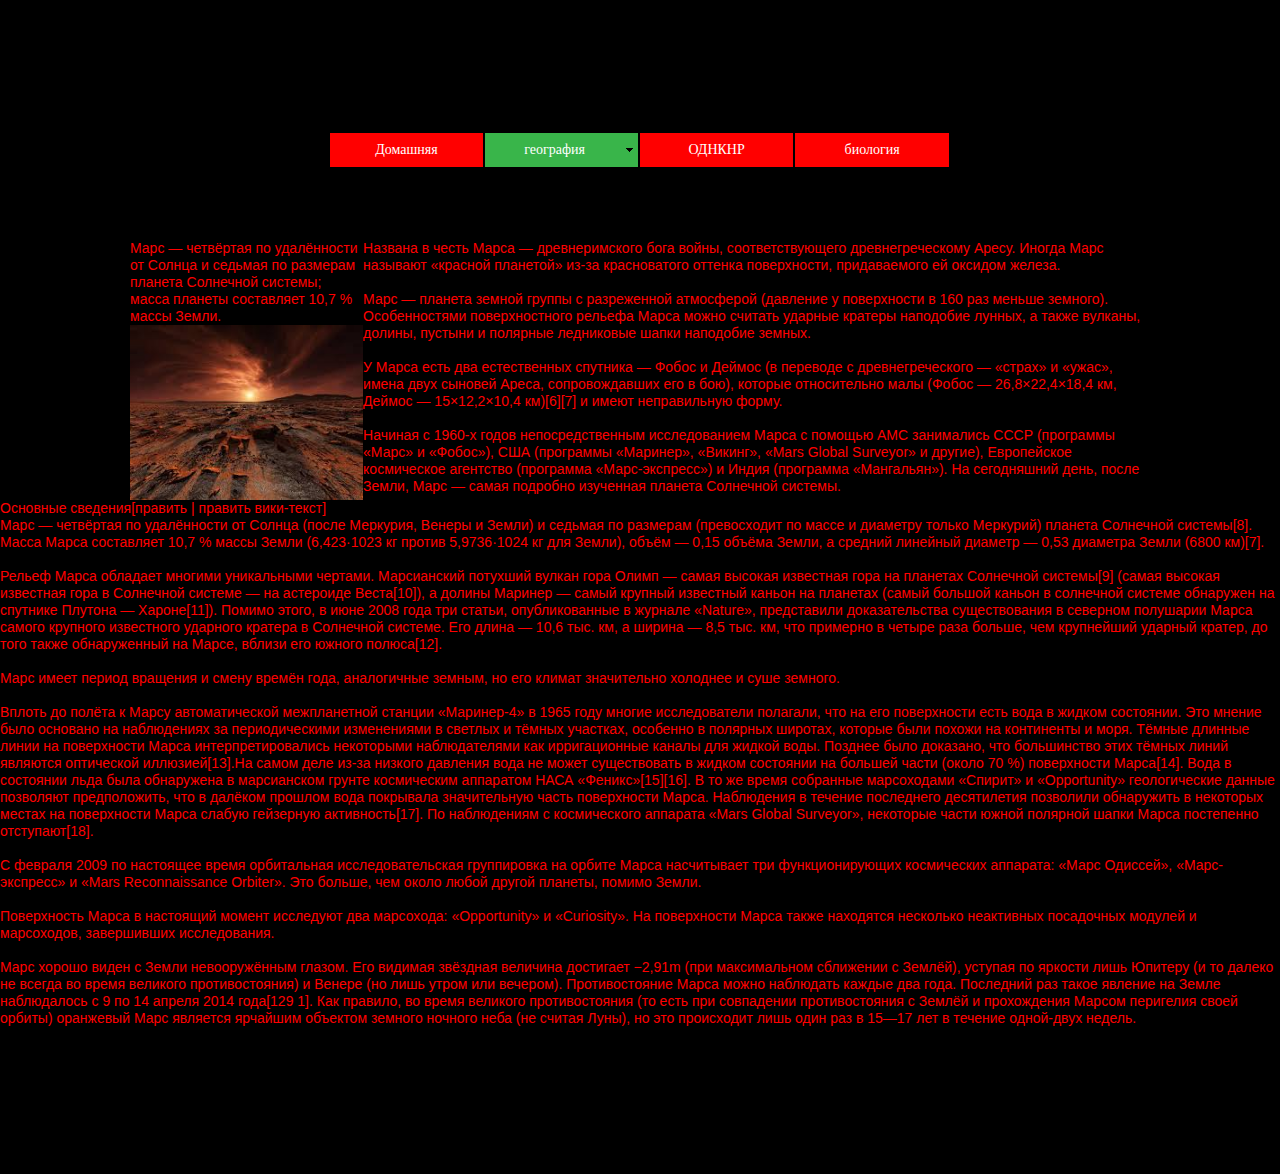
<file: марс.html>
<!DOCTYPE html>
<html class="nojs html css_verticalspacer" lang="ru-RU">
 <head>

  <meta http-equiv="Content-type" content="text/html;charset=UTF-8"/>
  <meta name="generator" content="2017.0.0.363"/>
  <meta name="viewport" content="width=device-width, initial-scale=1.0"/>
  
  <script type="text/javascript">
   // Update the 'nojs'/'js' class on the html node
document.documentElement.className = document.documentElement.className.replace(/\bnojs\b/g, 'js');

// Check that all required assets are uploaded and up-to-date
if(typeof Muse == "undefined") window.Muse = {}; window.Muse.assets = {"required":["museutils.js", "museconfig.js", "jquery.musemenu.js", "jquery.watch.js", "require.js", "____1.css"], "outOfDate":[]};
</script>
  
  <title>марс</title>
  <!-- CSS -->
  <link rel="stylesheet" type="text/css" href="css/site_global.css?crc=443350757"/>
  <link rel="stylesheet" type="text/css" href="css/master_______-a.css?crc=282376871"/>
  <link rel="stylesheet" type="text/css" href="css/____1.css?crc=408978138" id="pagesheet"/>
  <!-- JS includes -->
  <!--[if lt IE 9]>
  <script src="scripts/html5shiv.js?crc=4241844378" type="text/javascript"></script>
  <![endif]-->
   </head>
 <body>

  <div class="clearfix borderbox" id="page"><!-- column -->
   <nav class="MenuBar clearfix colelem" id="menuu1527"><!-- horizontal box -->
    <div class="MenuItemContainer borderbox clearfix grpelem" id="u1605"><!-- vertical box -->
     <a class="nonblock nontext MenuItem MenuItemWithSubMenu borderbox clearfix colelem" id="u1608" href="index.html" data-href="page:U93"><!-- horizontal box --><div class="MenuItemLabel NoWrap borderbox clearfix grpelem" id="u1611-4"><!-- content --><p>Домашняя</p></div></a>
    </div>
    <div class="MenuItemContainer borderbox clearfix grpelem" id="u1819"><!-- vertical box -->
     <a class="nonblock nontext MenuItem MenuItemWithSubMenu borderbox clearfix colelem" id="u1820" href="%d0%b3%d0%b5%d0%be%d0%b3%d1%80%d0%b0%d1%84%d0%b8%d1%8f.html" data-href="page:U854"><!-- horizontal box --><div class="MenuItemLabel NoWrap borderbox clearfix grpelem" id="u1822-4"><!-- content --><p>география</p></div><div class="borderbox grpelem" id="u1823"><!-- content --></div></a>
     <div class="SubMenu MenuLevel1 borderbox clearfix" id="u1824"><!-- vertical box -->
      <ul class="SubMenuView borderbox clearfix colelem" id="u1825"><!-- vertical box -->
       <li class="MenuItemContainer borderbox clearfix colelem" id="u3490"><!-- horizontal box --><a class="nonblock nontext MenuItem MenuItemWithSubMenu borderbox clearfix grpelem" id="u3493" href="%d0%bf%d0%bb%d0%b0%d0%bd%d0%b5%d1%82%d1%8b.html" data-href="page:U887"><!-- horizontal box --><div class="MenuItemLabel NoWrap borderbox clearfix grpelem" id="u3495-4"><!-- content --><div id="u3495-3"><p>планеты</p></div></div><div class="borderbox grpelem" id="u3494"><!-- content --></div></a><div class="SubMenu MenuLevel2 borderbox clearfix" id="u3491"><!-- vertical box --><ul class="SubMenuView borderbox clearfix colelem" id="u3492"><!-- vertical box --><li class="MenuItemContainer borderbox clearfix colelem" id="u3663"><!-- horizontal box --><a class="nonblock nontext MenuItem MenuItemWithSubMenu borderbox clearfix grpelem" id="u3664" href="%d1%83%d1%80%d0%b0%d0%bd.html" data-href="page:U294"><!-- horizontal box --><div class="MenuItemLabel NoWrap borderbox clearfix grpelem" id="u3667-4"><!-- content --><div id="u3667-3"><p>уран</p></div></div></a></li><li class="MenuItemContainer borderbox clearfix colelem" id="u3511"><!-- horizontal box --><a class="nonblock nontext MenuItem MenuItemWithSubMenu borderbox clearfix grpelem" id="u3513" href="%d1%81%d0%b0%d1%82%d1%83%d1%80%d0%bd.html" data-href="page:U162"><!-- horizontal box --><div class="MenuItemLabel NoWrap borderbox clearfix grpelem" id="u3517-4"><!-- content --><div id="u3517-3"><p>сатурн</p></div></div></a></li><li class="MenuItemContainer borderbox clearfix colelem" id="u3537"><!-- horizontal box --><a class="nonblock nontext MenuItem MenuItemWithSubMenu borderbox clearfix grpelem" id="u3538" href="%d0%bc%d0%b5%d1%80%d0%ba%d1%83%d1%80%d0%b8%d0%b9.html" data-href="page:U327"><!-- horizontal box --><div class="MenuItemLabel NoWrap borderbox clearfix grpelem" id="u3541-4"><!-- content --><div id="u3541-3"><p>меркурий</p></div></div></a></li><li class="MenuItemContainer borderbox clearfix colelem" id="u3558"><!-- horizontal box --><a class="nonblock nontext MenuItem MenuItemWithSubMenu borderbox clearfix grpelem" id="u3559" href="%d0%b2%d0%b5%d0%bd%d0%b5%d1%80%d0%b0.html" data-href="page:U228"><!-- horizontal box --><div class="MenuItemLabel NoWrap borderbox clearfix grpelem" id="u3561-4"><!-- content --><div id="u3561-3"><p>венера</p></div></div></a></li><li class="MenuItemContainer borderbox clearfix colelem" id="u3579"><!-- horizontal box --><a class="nonblock nontext MenuItem MenuItemWithSubMenu borderbox clearfix grpelem" id="u3582" href="%d0%b7%d0%b5%d0%bc%d0%bb%d1%8f.html" data-href="page:U360"><!-- horizontal box --><div class="MenuItemLabel NoWrap borderbox clearfix grpelem" id="u3585-4"><!-- content --><div id="u3585-3"><p>земля</p></div></div></a></li><li class="MenuItemContainer borderbox clearfix colelem" id="u3600"><!-- horizontal box --><a class="nonblock nontext MenuItem MenuItemWithSubMenu borderbox clearfix grpelem" id="u3601" href="%d0%bd%d0%b5%d0%bf%d1%82%d1%83%d0%bd.html" data-href="page:U261"><!-- horizontal box --><div class="MenuItemLabel NoWrap borderbox clearfix grpelem" id="u3603-4"><!-- content --><div id="u3603-3"><p>нептун</p></div></div></a></li><li class="MenuItemContainer borderbox clearfix colelem" id="u3621"><!-- horizontal box --><a class="nonblock nontext MenuItem MenuItemWithSubMenu MuseMenuActive borderbox clearfix grpelem" id="u3624" href="%d0%bc%d0%b0%d1%80%d1%81.html" data-href="page:U426"><!-- horizontal box --><div class="MenuItemLabel NoWrap borderbox clearfix grpelem" id="u3625-4"><!-- content --><div id="u3625-3"><p>марс</p></div></div></a></li><li class="MenuItemContainer borderbox clearfix colelem" id="u3642"><!-- horizontal box --><a class="nonblock nontext MenuItem MenuItemWithSubMenu borderbox clearfix grpelem" id="u3643" href="%d1%8e%d0%bf%d0%b8%d1%82%d0%b5%d1%80.html" data-href="page:U195"><!-- horizontal box --><div class="MenuItemLabel NoWrap borderbox clearfix grpelem" id="u3645-4"><!-- content --><div id="u3645-3"><p>юпитер</p></div></div></a></li></ul></div></li>
      </ul>
     </div>
    </div>
    <div class="MenuItemContainer borderbox clearfix grpelem" id="u1840"><!-- vertical box -->
     <a class="nonblock nontext MenuItem MenuItemWithSubMenu borderbox clearfix colelem" id="u1843" href="%d0%be%d0%b4%d0%bd%d0%ba%d0%bd%d1%80.html" data-href="page:U899"><!-- horizontal box --><div class="MenuItemLabel NoWrap borderbox clearfix grpelem" id="u1845-4"><!-- content --><p>ОДНКНР</p></div></a>
    </div>
    <div class="MenuItemContainer borderbox clearfix grpelem" id="u1861"><!-- vertical box -->
     <a class="nonblock nontext MenuItem MenuItemWithSubMenu borderbox clearfix colelem" id="u1862" href="%d0%b1%d0%b8%d0%be%d0%bb%d0%be%d0%b3%d0%b8%d1%8f.html" data-href="page:U932"><!-- horizontal box --><div class="MenuItemLabel NoWrap borderbox clearfix grpelem" id="u1865-4"><!-- content --><p>биология</p></div></a>
    </div>
   </nav>
   <div class="clearfix colelem" id="pu646"><!-- group -->
    <!-- m_editable region-id="editable-static-tag-U646-BP_infinity" template="марс.html" data-type="image" -->
    <div class="clip_frame grpelem" id="u646" data-muse-uid="U646" data-muse-type="img_frame"><!-- image -->
     <img class="block" id="u646_img" src="images/imgres.jpg?crc=216950020" alt="" data-muse-src="images/imgres.jpg?crc=216950020" data-image-width="233" data-image-height="175"/>
    </div>
    <!-- /m_editable -->
    <!-- m_editable region-id="editable-static-tag-U665-BP_infinity" template="марс.html" data-type="html" data-ice-options="disableImageResize,link" -->
    <div class="clearfix grpelem" id="u665-4" data-muse-uid="U665" data-muse-type="txt_frame"><!-- content -->
     <p>Марс — четвёртая по удалённости от Солнца и седьмая по размерам планета Солнечной системы; масса планеты составляет 10,7 % массы Земли.</p>
    </div>
    <!-- /m_editable -->
    <!-- m_editable region-id="editable-static-tag-U668-BP_infinity" template="марс.html" data-type="html" data-ice-options="disableImageResize,link" -->
    <div class="clearfix grpelem" id="u668-14" data-muse-uid="U668" data-muse-type="txt_frame"><!-- content -->
     <p id="u668-2">Названа в честь Марса — древнеримского бога войны, соответствующего древнегреческому Аресу. Иногда Марс называют «красной планетой» из-за красноватого оттенка поверхности, придаваемого ей оксидом железа.</p>
     <p id="u668-3">&nbsp;</p>
     <p id="u668-5">Марс — планета земной группы с разреженной атмосферой (давление у поверхности в 160 раз меньше земного). Особенностями поверхностного рельефа Марса можно считать ударные кратеры наподобие лунных, а также вулканы, долины, пустыни и полярные ледниковые шапки наподобие земных.</p>
     <p id="u668-6">&nbsp;</p>
     <p id="u668-8">У Марса есть два естественных спутника — Фобос и Деймос (в переводе с древнегреческого — «страх» и «ужас», имена двух сыновей Ареса, сопровождавших его в бою), которые относительно малы (Фобос — 26,8×22,4×18,4 км, Деймос — 15×12,2×10,4 км)[6][7] и имеют неправильную форму.</p>
     <p id="u668-9">&nbsp;</p>
     <p id="u668-11">Начиная с 1960-х годов непосредственным исследованием Марса с помощью АМС занимались СССР (программы «Марс» и «Фобос»), США (программы «Маринер», «Викинг», «Mars Global Surveyor» и другие), Европейское космическое агентство (программа «Марс-экспресс») и Индия (программа «Мангальян»). На сегодняшний день, после Земли, Марс — самая подробно изученная планета Солнечной системы.</p>
     <p>&nbsp;</p>
    </div>
    <!-- /m_editable -->
    <div class="browser_width grpelem" id="u671-29-bw">
     <!-- m_editable region-id="editable-static-tag-U671-BP_infinity" template="марс.html" data-type="html" data-ice-options="disableImageResize,link" -->
     <div class="clearfix" id="u671-29" data-muse-uid="U671" data-muse-type="txt_frame"><!-- content -->
      <p id="u671-2">Основные сведения[править | править вики-текст]</p>
      <p id="u671-4">Марс — четвёртая по удалённости от Солнца (после Меркурия, Венеры и Земли) и седьмая по размерам (превосходит по массе и диаметру только Меркурий) планета Солнечной системы[8]. Масса Марса составляет 10,7 % массы Земли (6,423·1023 кг против 5,9736·1024 кг для Земли), объём — 0,15 объёма Земли, а средний линейный диаметр — 0,53 диаметра Земли (6800 км)[7].</p>
      <p id="u671-5">&nbsp;</p>
      <p id="u671-7">Рельеф Марса обладает многими уникальными чертами. Марсианский потухший вулкан гора Олимп — самая высокая известная гора на планетах Солнечной системы[9] (самая высокая известная гора в Солнечной системе — на астероиде Веста[10]), а долины Маринер — самый крупный известный каньон на планетах (самый большой каньон в солнечной системе обнаружен на спутнике Плутона — Хароне[11]). Помимо этого, в июне 2008 года три статьи, опубликованные в журнале «Nature», представили доказательства существования в северном полушарии Марса самого крупного известного ударного кратера в Солнечной системе. Его длина — 10,6 тыс. км, а ширина — 8,5 тыс. км, что примерно в четыре раза больше, чем крупнейший ударный кратер, до того также обнаруженный на Марсе, вблизи его южного полюса[12].</p>
      <p id="u671-8">&nbsp;</p>
      <p id="u671-10">Марс имеет период вращения и смену времён года, аналогичные земным, но его климат значительно холоднее и суше земного.</p>
      <p id="u671-11">&nbsp;</p>
      <p id="u671-13">Вплоть до полёта к Марсу автоматической межпланетной станции «Маринер-4» в 1965 году многие исследователи полагали, что на его поверхности есть вода в жидком состоянии. Это мнение было основано на наблюдениях за периодическими изменениями в светлых и тёмных участках, особенно в полярных широтах, которые были похожи на континенты и моря. Тёмные длинные линии на поверхности Марса интерпретировались некоторыми наблюдателями как ирригационные каналы для жидкой воды. Позднее было доказано, что большинство этих тёмных линий являются оптической иллюзией[13].На самом деле из-за низкого давления вода не может существовать в жидком состоянии на большей части (около 70 %) поверхности Марса[14]. Вода в состоянии льда была обнаружена в марсианском грунте космическим аппаратом НАСА «Феникс»[15][16]. В то же время собранные марсоходами «Спирит» и «Opportunity» геологические данные позволяют предположить, что в далёком прошлом вода покрывала значительную часть поверхности Марса. Наблюдения в течение последнего десятилетия позволили обнаружить в некоторых местах на поверхности Марса слабую гейзерную активность[17]. По наблюдениям с космического аппарата «Mars Global Surveyor», некоторые части южной полярной шапки Марса постепенно отступают[18].</p>
      <p id="u671-14">&nbsp;</p>
      <p id="u671-16">С февраля 2009 по настоящее время орбитальная исследовательская группировка на орбите Марса насчитывает три функционирующих космических аппарата: «Марс Одиссей», «Марс-экспресс» и «Mars Reconnaissance Orbiter». Это больше, чем около любой другой планеты, помимо Земли.</p>
      <p id="u671-17">&nbsp;</p>
      <p id="u671-19">Поверхность Марса в настоящий момент исследуют два марсохода: «Opportunity» и «Curiosity». На поверхности Марса также находятся несколько неактивных посадочных модулей и марсоходов, завершивших исследования.</p>
      <p id="u671-20">&nbsp;</p>
      <p id="u671-22">Марс хорошо виден с Земли невооружённым глазом. Его видимая звёздная величина достигает −2,91m (при максимальном сближении с Землёй), уступая по яркости лишь Юпитеру (и то далеко не всегда во время великого противостояния) и Венере (но лишь утром или вечером). Противостояние Марса можно наблюдать каждые два года. Последний раз такое явление на Земле наблюдалось с 9 по 14 апреля 2014 года[129 1]. Как правило, во время великого противостояния (то есть при совпадении противостояния с Землёй и прохождения Марсом перигелия своей орбиты) оранжевый Марс является ярчайшим объектом земного ночного неба (не считая Луны), но это происходит лишь один раз в 15—17 лет в течение одной-двух недель.</p>
      <p id="u671-23">&nbsp;</p>
      <p id="u671-24">&nbsp;</p>
      <p id="u671-25">&nbsp;</p>
      <p id="u671-26">&nbsp;</p>
      <p>&nbsp;</p>
     </div>
     <!-- /m_editable -->
    </div>
   </div>
   <div class="verticalspacer" data-offset-top="1197" data-content-above-spacer="1196" data-content-below-spacer="62"></div>
  </div>
  <!-- Other scripts -->
  <script type="text/javascript">
   window.Muse.assets.check=function(d){if(!window.Muse.assets.checked){window.Muse.assets.checked=!0;var b={},c=function(a,b){if(window.getComputedStyle){var c=window.getComputedStyle(a,null);return c&&c.getPropertyValue(b)||c&&c[b]||""}if(document.documentElement.currentStyle)return(c=a.currentStyle)&&c[b]||a.style&&a.style[b]||"";return""},a=function(a){if(a.match(/^rgb/))return a=a.replace(/\s+/g,"").match(/([\d\,]+)/gi)[0].split(","),(parseInt(a[0])<<16)+(parseInt(a[1])<<8)+parseInt(a[2]);if(a.match(/^\#/))return parseInt(a.substr(1),
16);return 0},g=function(g){for(var f=document.getElementsByTagName("link"),h=0;h<f.length;h++)if("text/css"==f[h].type){var i=(f[h].href||"").match(/\/?css\/([\w\-]+\.css)\?crc=(\d+)/);if(!i||!i[1]||!i[2])break;b[i[1]]=i[2]}f=document.createElement("div");f.className="version";f.style.cssText="display:none; width:1px; height:1px;";document.getElementsByTagName("body")[0].appendChild(f);for(h=0;h<Muse.assets.required.length;){var i=Muse.assets.required[h],l=i.match(/([\w\-\.]+)\.(\w+)$/),k=l&&l[1]?
l[1]:null,l=l&&l[2]?l[2]:null;switch(l.toLowerCase()){case "css":k=k.replace(/\W/gi,"_").replace(/^([^a-z])/gi,"_$1");f.className+=" "+k;k=a(c(f,"color"));l=a(c(f,"backgroundColor"));k!=0||l!=0?(Muse.assets.required.splice(h,1),"undefined"!=typeof b[i]&&(k!=b[i]>>>24||l!=(b[i]&16777215))&&Muse.assets.outOfDate.push(i)):h++;f.className="version";break;case "js":h++;break;default:throw Error("Unsupported file type: "+l);}}d?d().jquery!="1.8.3"&&Muse.assets.outOfDate.push("jquery-1.8.3.min.js"):Muse.assets.required.push("jquery-1.8.3.min.js");
f.parentNode.removeChild(f);if(Muse.assets.outOfDate.length||Muse.assets.required.length)f="Некоторые файлы на сервере могут отсутствовать или быть некорректными. Очистите кэш-память браузера и повторите попытку. Если проблему не удается устранить, свяжитесь с разработчиками сайта.",g&&Muse.assets.outOfDate.length&&(f+="\nOut of date: "+Muse.assets.outOfDate.join(",")),g&&Muse.assets.required.length&&(f+="\nMissing: "+Muse.assets.required.join(",")),alert(f)};location&&location.search&&location.search.match&&location.search.match(/muse_debug/gi)?setTimeout(function(){g(!0)},5E3):g()}};
var muse_init=function(){require.config({baseUrl:""});require(["jquery","museutils","whatinput","jquery.musemenu","jquery.watch"],function(d){var $ = d;$(document).ready(function(){try{
window.Muse.assets.check($);/* body */
Muse.Utils.transformMarkupToFixBrowserProblemsPreInit();/* body */
Muse.Utils.prepHyperlinks(true);/* body */
Muse.Utils.resizeHeight('.browser_width');/* resize height */
Muse.Utils.requestAnimationFrame(function() { $('body').addClass('initialized'); });/* mark body as initialized */
Muse.Utils.fullPage('#page');/* 100% height page */
Muse.Utils.initWidget('.MenuBar', ['#bp_infinity'], function(elem) { return $(elem).museMenu(); });/* unifiedNavBar */
Muse.Utils.showWidgetsWhenReady();/* body */
Muse.Utils.transformMarkupToFixBrowserProblems();/* body */
}catch(b){if(b&&"function"==typeof b.notify?b.notify():Muse.Assert.fail("Error calling selector function: "+b),false)throw b;}})})};

</script>
  <!-- RequireJS script -->
  <script src="scripts/require.js?crc=244322403" type="text/javascript" async data-main="scripts/museconfig.js?crc=36584860" onload="if (requirejs) requirejs.onError = function(requireType, requireModule) { if (requireType && requireType.toString && requireType.toString().indexOf && 0 <= requireType.toString().indexOf('#scripterror')) window.Muse.assets.check(); }" onerror="window.Muse.assets.check();"></script>
   </body>
</html>
</file>
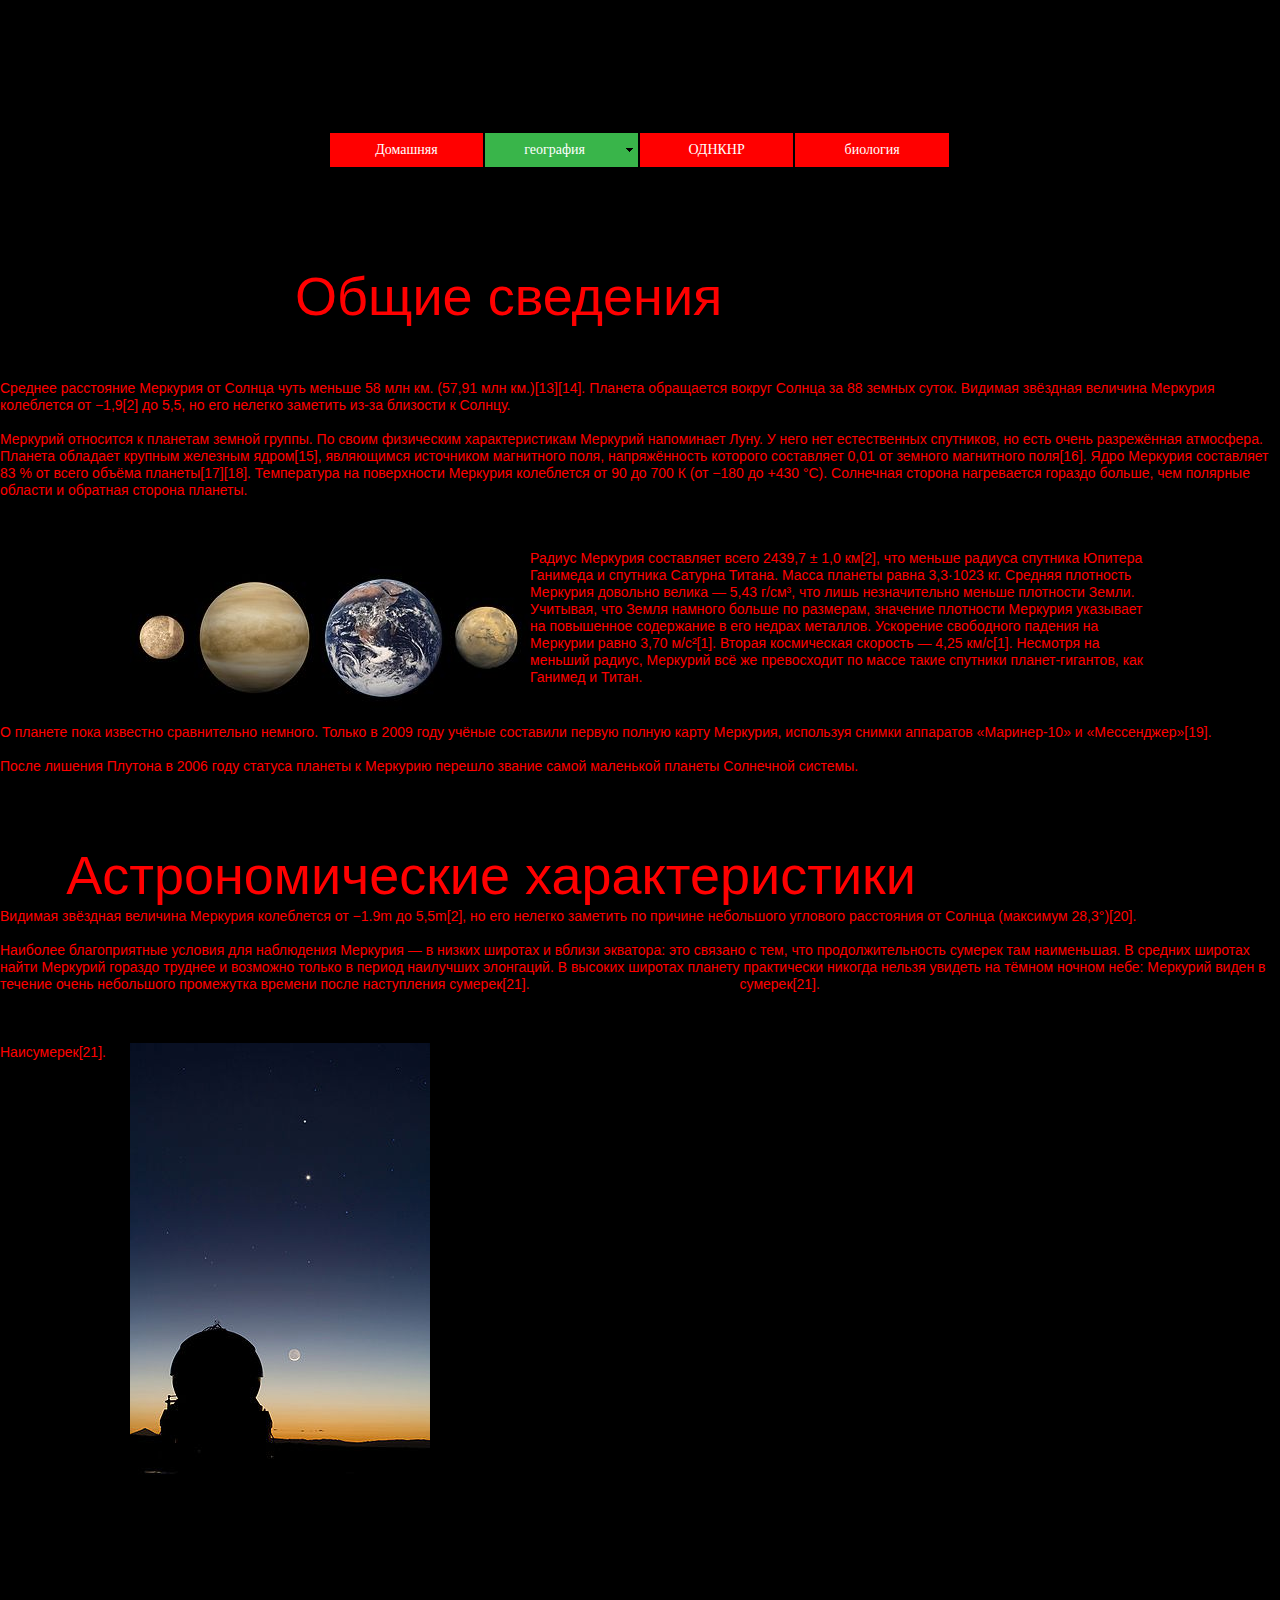
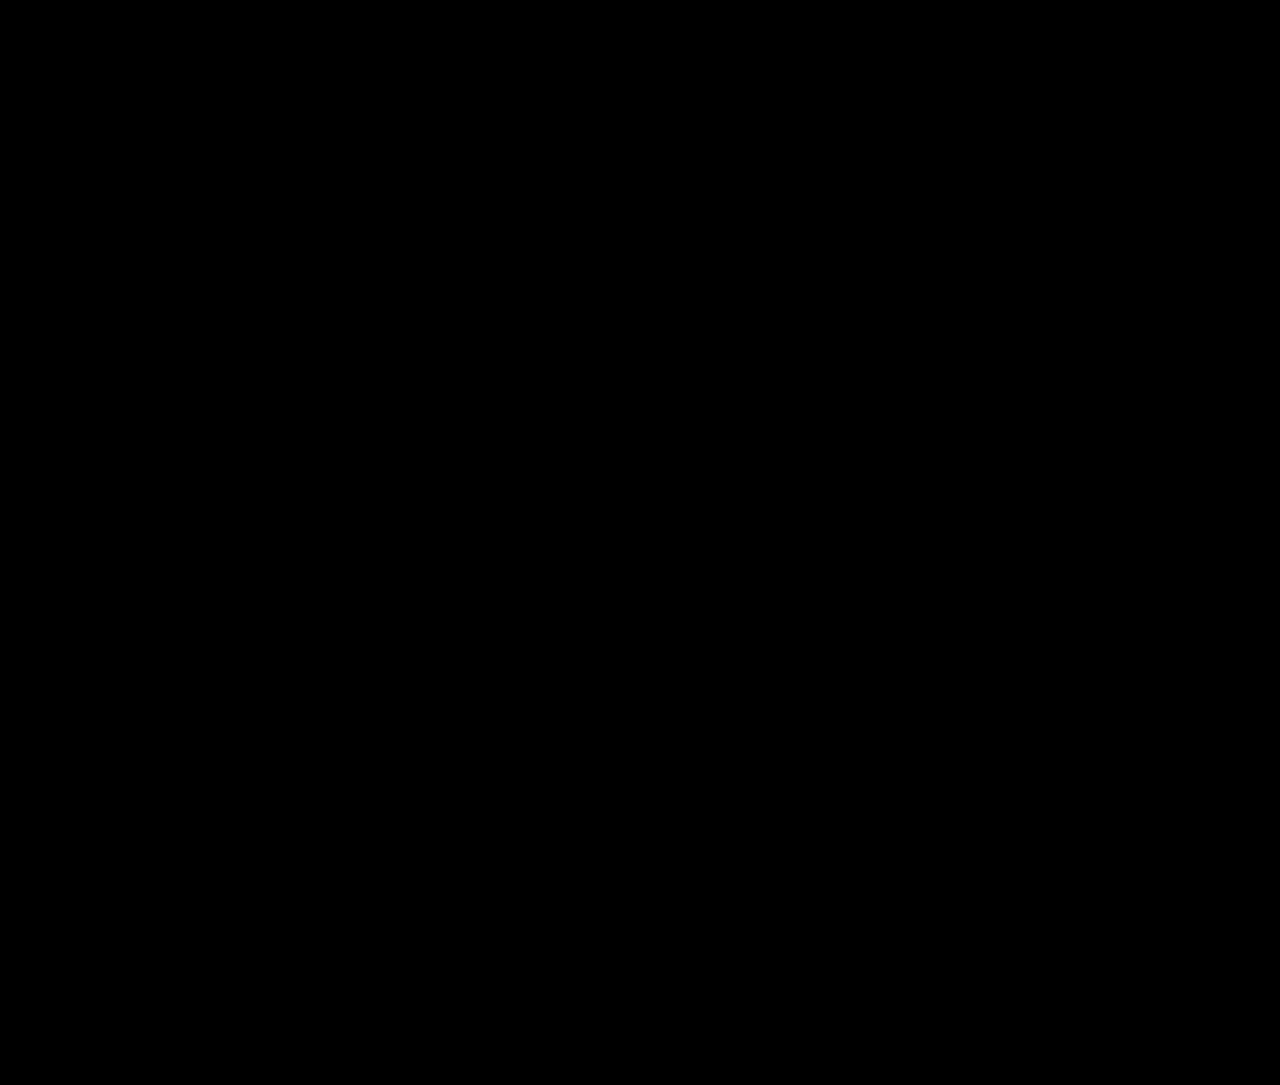
<file: меркурий.html>
<!DOCTYPE html>
<html class="nojs html css_verticalspacer" lang="ru-RU">
 <head>

  <meta http-equiv="Content-type" content="text/html;charset=UTF-8"/>
  <meta name="generator" content="2017.0.0.363"/>
  <meta name="viewport" content="width=device-width, initial-scale=1.0"/>
  
  <script type="text/javascript">
   // Update the 'nojs'/'js' class on the html node
document.documentElement.className = document.documentElement.className.replace(/\bnojs\b/g, 'js');

// Check that all required assets are uploaded and up-to-date
if(typeof Muse == "undefined") window.Muse = {}; window.Muse.assets = {"required":["museutils.js", "museconfig.js", "jquery.musemenu.js", "jquery.watch.js", "require.js", "________.css"], "outOfDate":[]};
</script>
  
  <title>меркурий</title>
  <!-- CSS -->
  <link rel="stylesheet" type="text/css" href="css/site_global.css?crc=443350757"/>
  <link rel="stylesheet" type="text/css" href="css/master_______-a.css?crc=282376871"/>
  <link rel="stylesheet" type="text/css" href="css/________.css?crc=42942407" id="pagesheet"/>
  <!-- JS includes -->
  <!--[if lt IE 9]>
  <script src="scripts/html5shiv.js?crc=4241844378" type="text/javascript"></script>
  <![endif]-->
   </head>
 <body>

  <div class="clearfix borderbox" id="page"><!-- column -->
   <nav class="MenuBar clearfix colelem" id="menuu1527"><!-- horizontal box -->
    <div class="MenuItemContainer borderbox clearfix grpelem" id="u1605"><!-- vertical box -->
     <a class="nonblock nontext MenuItem MenuItemWithSubMenu borderbox clearfix colelem" id="u1608" href="index.html" data-href="page:U93"><!-- horizontal box --><div class="MenuItemLabel NoWrap borderbox clearfix grpelem" id="u1611-4"><!-- content --><p>Домашняя</p></div></a>
    </div>
    <div class="MenuItemContainer borderbox clearfix grpelem" id="u1819"><!-- vertical box -->
     <a class="nonblock nontext MenuItem MenuItemWithSubMenu borderbox clearfix colelem" id="u1820" href="%d0%b3%d0%b5%d0%be%d0%b3%d1%80%d0%b0%d1%84%d0%b8%d1%8f.html" data-href="page:U854"><!-- horizontal box --><div class="MenuItemLabel NoWrap borderbox clearfix grpelem" id="u1822-4"><!-- content --><p>география</p></div><div class="borderbox grpelem" id="u1823"><!-- content --></div></a>
     <div class="SubMenu MenuLevel1 borderbox clearfix" id="u1824"><!-- vertical box -->
      <ul class="SubMenuView borderbox clearfix colelem" id="u1825"><!-- vertical box -->
       <li class="MenuItemContainer borderbox clearfix colelem" id="u3490"><!-- horizontal box --><a class="nonblock nontext MenuItem MenuItemWithSubMenu borderbox clearfix grpelem" id="u3493" href="%d0%bf%d0%bb%d0%b0%d0%bd%d0%b5%d1%82%d1%8b.html" data-href="page:U887"><!-- horizontal box --><div class="MenuItemLabel NoWrap borderbox clearfix grpelem" id="u3495-4"><!-- content --><div id="u3495-3"><p>планеты</p></div></div><div class="borderbox grpelem" id="u3494"><!-- content --></div></a><div class="SubMenu MenuLevel2 borderbox clearfix" id="u3491"><!-- vertical box --><ul class="SubMenuView borderbox clearfix colelem" id="u3492"><!-- vertical box --><li class="MenuItemContainer borderbox clearfix colelem" id="u3663"><!-- horizontal box --><a class="nonblock nontext MenuItem MenuItemWithSubMenu borderbox clearfix grpelem" id="u3664" href="%d1%83%d1%80%d0%b0%d0%bd.html" data-href="page:U294"><!-- horizontal box --><div class="MenuItemLabel NoWrap borderbox clearfix grpelem" id="u3667-4"><!-- content --><div id="u3667-3"><p>уран</p></div></div></a></li><li class="MenuItemContainer borderbox clearfix colelem" id="u3511"><!-- horizontal box --><a class="nonblock nontext MenuItem MenuItemWithSubMenu borderbox clearfix grpelem" id="u3513" href="%d1%81%d0%b0%d1%82%d1%83%d1%80%d0%bd.html" data-href="page:U162"><!-- horizontal box --><div class="MenuItemLabel NoWrap borderbox clearfix grpelem" id="u3517-4"><!-- content --><div id="u3517-3"><p>сатурн</p></div></div></a></li><li class="MenuItemContainer borderbox clearfix colelem" id="u3537"><!-- horizontal box --><a class="nonblock nontext MenuItem MenuItemWithSubMenu MuseMenuActive borderbox clearfix grpelem" id="u3538" href="%d0%bc%d0%b5%d1%80%d0%ba%d1%83%d1%80%d0%b8%d0%b9.html" data-href="page:U327"><!-- horizontal box --><div class="MenuItemLabel NoWrap borderbox clearfix grpelem" id="u3541-4"><!-- content --><div id="u3541-3"><p>меркурий</p></div></div></a></li><li class="MenuItemContainer borderbox clearfix colelem" id="u3558"><!-- horizontal box --><a class="nonblock nontext MenuItem MenuItemWithSubMenu borderbox clearfix grpelem" id="u3559" href="%d0%b2%d0%b5%d0%bd%d0%b5%d1%80%d0%b0.html" data-href="page:U228"><!-- horizontal box --><div class="MenuItemLabel NoWrap borderbox clearfix grpelem" id="u3561-4"><!-- content --><div id="u3561-3"><p>венера</p></div></div></a></li><li class="MenuItemContainer borderbox clearfix colelem" id="u3579"><!-- horizontal box --><a class="nonblock nontext MenuItem MenuItemWithSubMenu borderbox clearfix grpelem" id="u3582" href="%d0%b7%d0%b5%d0%bc%d0%bb%d1%8f.html" data-href="page:U360"><!-- horizontal box --><div class="MenuItemLabel NoWrap borderbox clearfix grpelem" id="u3585-4"><!-- content --><div id="u3585-3"><p>земля</p></div></div></a></li><li class="MenuItemContainer borderbox clearfix colelem" id="u3600"><!-- horizontal box --><a class="nonblock nontext MenuItem MenuItemWithSubMenu borderbox clearfix grpelem" id="u3601" href="%d0%bd%d0%b5%d0%bf%d1%82%d1%83%d0%bd.html" data-href="page:U261"><!-- horizontal box --><div class="MenuItemLabel NoWrap borderbox clearfix grpelem" id="u3603-4"><!-- content --><div id="u3603-3"><p>нептун</p></div></div></a></li><li class="MenuItemContainer borderbox clearfix colelem" id="u3621"><!-- horizontal box --><a class="nonblock nontext MenuItem MenuItemWithSubMenu borderbox clearfix grpelem" id="u3624" href="%d0%bc%d0%b0%d1%80%d1%81.html" data-href="page:U426"><!-- horizontal box --><div class="MenuItemLabel NoWrap borderbox clearfix grpelem" id="u3625-4"><!-- content --><div id="u3625-3"><p>марс</p></div></div></a></li><li class="MenuItemContainer borderbox clearfix colelem" id="u3642"><!-- horizontal box --><a class="nonblock nontext MenuItem MenuItemWithSubMenu borderbox clearfix grpelem" id="u3643" href="%d1%8e%d0%bf%d0%b8%d1%82%d0%b5%d1%80.html" data-href="page:U195"><!-- horizontal box --><div class="MenuItemLabel NoWrap borderbox clearfix grpelem" id="u3645-4"><!-- content --><div id="u3645-3"><p>юпитер</p></div></div></a></li></ul></div></li>
      </ul>
     </div>
    </div>
    <div class="MenuItemContainer borderbox clearfix grpelem" id="u1840"><!-- vertical box -->
     <a class="nonblock nontext MenuItem MenuItemWithSubMenu borderbox clearfix colelem" id="u1843" href="%d0%be%d0%b4%d0%bd%d0%ba%d0%bd%d1%80.html" data-href="page:U899"><!-- horizontal box --><div class="MenuItemLabel NoWrap borderbox clearfix grpelem" id="u1845-4"><!-- content --><p>ОДНКНР</p></div></a>
    </div>
    <div class="MenuItemContainer borderbox clearfix grpelem" id="u1861"><!-- vertical box -->
     <a class="nonblock nontext MenuItem MenuItemWithSubMenu borderbox clearfix colelem" id="u1862" href="%d0%b1%d0%b8%d0%be%d0%bb%d0%be%d0%b3%d0%b8%d1%8f.html" data-href="page:U932"><!-- horizontal box --><div class="MenuItemLabel NoWrap borderbox clearfix grpelem" id="u1865-4"><!-- content --><p>биология</p></div></a>
    </div>
   </nav>
   <div class="browser_width colelem" id="u693-16-bw">
    <!-- m_editable region-id="editable-static-tag-U693-BP_infinity" template="меркурий.html" data-type="html" data-ice-options="disableImageResize,link" -->
    <div class="clearfix" id="u693-16" data-muse-uid="U693" data-muse-type="txt_frame"><!-- content -->
     <p id="u693-3"><span id="u693">&nbsp;&nbsp;&nbsp;&nbsp;&nbsp;&nbsp;&nbsp;&nbsp;&nbsp;&nbsp;&nbsp;&nbsp;&nbsp;&nbsp;&nbsp;&nbsp;&nbsp;&nbsp;&nbsp;&nbsp;&nbsp;&nbsp;&nbsp;&nbsp;&nbsp;&nbsp;&nbsp;&nbsp;&nbsp;&nbsp;&nbsp;&nbsp;&nbsp;&nbsp;&nbsp;&nbsp;&nbsp;&nbsp;&nbsp;&nbsp;&nbsp;&nbsp;&nbsp;&nbsp; </span><span id="u693-2">&nbsp;&nbsp;&nbsp;&nbsp;&nbsp;&nbsp;&nbsp; Общие сведения</span></p>
     <p>&nbsp;</p>
     <p>&nbsp;</p>
     <p>&nbsp;</p>
     <p>Среднее расстояние Меркурия от Солнца чуть меньше 58 млн км. (57,91 млн км.)[13][14]. Планета обращается вокруг Солнца за 88 земных суток. Видимая звёздная величина Меркурия колеблется от −1,9[2] до 5,5, но его нелегко заметить из-за близости к Солнцу.</p>
     <p>&nbsp;</p>
     <p>Меркурий относится к планетам земной группы. По своим физическим характеристикам Меркурий напоминает Луну. У него нет естественных спутников, но есть очень разрежённая атмосфера. Планета обладает крупным железным ядром[15], являющимся источником магнитного поля, напряжённость которого составляет 0,01 от земного магнитного поля[16]. Ядро Меркурия составляет 83 % от всего объёма планеты[17][18]. Температура на поверхности Меркурия колеблется от 90 до 700 К (от −180 до +430 °C). Солнечная сторона нагревается гораздо больше, чем полярные области и обратная сторона планеты.</p>
     <p>&nbsp;</p>
     <p>&nbsp;</p>
     <p>&nbsp;</p>
    </div>
    <!-- /m_editable -->
   </div>
   <div class="clearfix colelem" id="pu696"><!-- group -->
    <!-- m_editable region-id="editable-static-tag-U696-BP_infinity" template="меркурий.html" data-type="image" -->
    <div class="clip_frame grpelem" id="u696" data-muse-uid="U696" data-muse-type="img_frame"><!-- image -->
     <img class="block" id="u696_img" src="images/400px-terrestrial_planet_size_comparisons.jpg?crc=141006200" alt="" data-muse-src="images/400px-terrestrial_planet_size_comparisons.jpg?crc=141006200" data-image-width="400" data-image-height="174"/>
    </div>
    <!-- /m_editable -->
    <!-- m_editable region-id="editable-static-tag-U706-BP_infinity" template="меркурий.html" data-type="html" data-ice-options="disableImageResize,link" -->
    <div class="clearfix grpelem" id="u706-7" data-muse-uid="U706" data-muse-type="txt_frame"><!-- content -->
     <p><span id="u706">Радиус Меркурия составляет всего 2439,7 ± 1,0 км[2], что меньше радиуса спутника Юпитера Ганимеда и спутника Сатурна Титана. Масса планеты равна 3,3·1023 кг. Средняя плотность Меркурия довольно велика — 5,43 г/см³, что лишь незначительно меньше плотности Земли. Учитывая, что Земля намного больше по размерам, значение плотности Меркурия указывает на повышенное содержание в его недрах металлов. Ускорение свободного падения на Меркурии равно 3,70 м/с²[1]. Вторая космическая скорость — 4,25 км/с[1]. Несмотря на меньший радиус, Меркурий всё же превосходит по массе такие спутники планет-гигантов, как Ганимед и Титан.</span></p>
     <p>&nbsp;</p>
     <p>&nbsp;</p>
     <p>&nbsp;</p>
    </div>
    <!-- /m_editable -->
    <div class="browser_width grpelem" id="u709-36-bw">
     <!-- m_editable region-id="editable-static-tag-U709-BP_infinity" template="меркурий.html" data-type="html" data-ice-options="disableImageResize,link" -->
     <div class="clearfix" id="u709-36" data-muse-uid="U709" data-muse-type="txt_frame"><!-- content -->
      <p>О планете пока известно сравнительно немного. Только в 2009 году учёные составили первую полную карту Меркурия, используя снимки аппаратов «Маринер-10» и «Мессенджер»[19].</p>
      <p>&nbsp;</p>
      <p>После лишения Плутона в 2006 году статуса планеты к Меркурию перешло звание самой маленькой планеты Солнечной системы.</p>
      <p>&nbsp;</p>
      <p>&nbsp;</p>
      <p>&nbsp;</p>
      <p>&nbsp;</p>
      <p id="u709-12"><span id="u709-10">&nbsp;&nbsp;&nbsp;&nbsp;&nbsp;&nbsp;&nbsp;&nbsp;&nbsp;&nbsp;&nbsp;&nbsp;&nbsp;&nbsp;&nbsp;&nbsp; </span><span id="u709-11"> Астрономические характеристики</span></p>
      <p>Видимая звёздная величина Меркурия колеблется от −1.9m до 5,5m[2], но его нелегко заметить по причине небольшого углового расстояния от Солнца (максимум 28,3°)[20].</p>
      <p id="u709-15">&nbsp;</p>
      <p>Наиболее благоприятные условия для наблюдения Меркурия — в низких широтах и вблизи экватора: это связано с тем, что продолжительность сумерек там наименьшая. В средних широтах найти Меркурий гораздо труднее и возможно только в период наилучших элонгаций. В высоких широтах планету практически никогда нельзя увидеть на тёмном ночном небе: Меркурий виден в течение очень небольшого промежутка времени после наступления сумерек[21].&nbsp;&nbsp;&nbsp;&nbsp;&nbsp;&nbsp;&nbsp;&nbsp;&nbsp;&nbsp;&nbsp;&nbsp;&nbsp;&nbsp;&nbsp;&nbsp;&nbsp;&nbsp;&nbsp;&nbsp;&nbsp;&nbsp;&nbsp;&nbsp;&nbsp;&nbsp;&nbsp;&nbsp;&nbsp;&nbsp;&nbsp;&nbsp;&nbsp;&nbsp;&nbsp;&nbsp;&nbsp;&nbsp;&nbsp;&nbsp;&nbsp;&nbsp;&nbsp;&nbsp;&nbsp;&nbsp;&nbsp;&nbsp;&nbsp;&nbsp;&nbsp;&nbsp;&nbsp; сумерек[21].</p>
      <p>&nbsp;</p>
      <p>&nbsp;</p>
      <p>&nbsp;</p>
      <p>Наисумерек[21].</p>
      <p>&nbsp;</p>
      <p>&nbsp;</p>
      <p>&nbsp;</p>
      <p>&nbsp;</p>
      <p>&nbsp;</p>
      <p>&nbsp;</p>
      <p>&nbsp;</p>
      <p>&nbsp;</p>
      <p>&nbsp;</p>
      <p>&nbsp;</p>
      <p id="u709-33">&nbsp;</p>
      <p id="u709-34">&nbsp;</p>
     </div>
     <!-- /m_editable -->
    </div>
    <!-- m_editable region-id="editable-static-tag-U712-BP_infinity" template="меркурий.html" data-type="image" -->
    <div class="clip_frame grpelem" id="u712" data-muse-uid="U712" data-muse-type="img_frame"><!-- image -->
     <img class="block" id="u712_img" src="images/300px-mercury%2c_venus_and_the_moon_align.jpg?crc=220778236" alt="" data-muse-src="images/300px-mercury%2c_venus_and_the_moon_align.jpg?crc=220778236" data-image-width="300" data-image-height="444"/>
    </div>
    <!-- /m_editable -->
   </div>
   <div class="verticalspacer" data-offset-top="2640" data-content-above-spacer="2640" data-content-below-spacer="62"></div>
  </div>
  <!-- Other scripts -->
  <script type="text/javascript">
   window.Muse.assets.check=function(d){if(!window.Muse.assets.checked){window.Muse.assets.checked=!0;var b={},c=function(a,b){if(window.getComputedStyle){var c=window.getComputedStyle(a,null);return c&&c.getPropertyValue(b)||c&&c[b]||""}if(document.documentElement.currentStyle)return(c=a.currentStyle)&&c[b]||a.style&&a.style[b]||"";return""},a=function(a){if(a.match(/^rgb/))return a=a.replace(/\s+/g,"").match(/([\d\,]+)/gi)[0].split(","),(parseInt(a[0])<<16)+(parseInt(a[1])<<8)+parseInt(a[2]);if(a.match(/^\#/))return parseInt(a.substr(1),
16);return 0},g=function(g){for(var f=document.getElementsByTagName("link"),h=0;h<f.length;h++)if("text/css"==f[h].type){var i=(f[h].href||"").match(/\/?css\/([\w\-]+\.css)\?crc=(\d+)/);if(!i||!i[1]||!i[2])break;b[i[1]]=i[2]}f=document.createElement("div");f.className="version";f.style.cssText="display:none; width:1px; height:1px;";document.getElementsByTagName("body")[0].appendChild(f);for(h=0;h<Muse.assets.required.length;){var i=Muse.assets.required[h],l=i.match(/([\w\-\.]+)\.(\w+)$/),k=l&&l[1]?
l[1]:null,l=l&&l[2]?l[2]:null;switch(l.toLowerCase()){case "css":k=k.replace(/\W/gi,"_").replace(/^([^a-z])/gi,"_$1");f.className+=" "+k;k=a(c(f,"color"));l=a(c(f,"backgroundColor"));k!=0||l!=0?(Muse.assets.required.splice(h,1),"undefined"!=typeof b[i]&&(k!=b[i]>>>24||l!=(b[i]&16777215))&&Muse.assets.outOfDate.push(i)):h++;f.className="version";break;case "js":h++;break;default:throw Error("Unsupported file type: "+l);}}d?d().jquery!="1.8.3"&&Muse.assets.outOfDate.push("jquery-1.8.3.min.js"):Muse.assets.required.push("jquery-1.8.3.min.js");
f.parentNode.removeChild(f);if(Muse.assets.outOfDate.length||Muse.assets.required.length)f="Некоторые файлы на сервере могут отсутствовать или быть некорректными. Очистите кэш-память браузера и повторите попытку. Если проблему не удается устранить, свяжитесь с разработчиками сайта.",g&&Muse.assets.outOfDate.length&&(f+="\nOut of date: "+Muse.assets.outOfDate.join(",")),g&&Muse.assets.required.length&&(f+="\nMissing: "+Muse.assets.required.join(",")),alert(f)};location&&location.search&&location.search.match&&location.search.match(/muse_debug/gi)?setTimeout(function(){g(!0)},5E3):g()}};
var muse_init=function(){require.config({baseUrl:""});require(["jquery","museutils","whatinput","jquery.musemenu","jquery.watch"],function(d){var $ = d;$(document).ready(function(){try{
window.Muse.assets.check($);/* body */
Muse.Utils.transformMarkupToFixBrowserProblemsPreInit();/* body */
Muse.Utils.prepHyperlinks(true);/* body */
Muse.Utils.resizeHeight('.browser_width');/* resize height */
Muse.Utils.requestAnimationFrame(function() { $('body').addClass('initialized'); });/* mark body as initialized */
Muse.Utils.fullPage('#page');/* 100% height page */
Muse.Utils.initWidget('.MenuBar', ['#bp_infinity'], function(elem) { return $(elem).museMenu(); });/* unifiedNavBar */
Muse.Utils.showWidgetsWhenReady();/* body */
Muse.Utils.transformMarkupToFixBrowserProblems();/* body */
}catch(b){if(b&&"function"==typeof b.notify?b.notify():Muse.Assert.fail("Error calling selector function: "+b),false)throw b;}})})};

</script>
  <!-- RequireJS script -->
  <script src="scripts/require.js?crc=244322403" type="text/javascript" async data-main="scripts/museconfig.js?crc=36584860" onload="if (requirejs) requirejs.onError = function(requireType, requireModule) { if (requireType && requireType.toString && requireType.toString().indexOf && 0 <= requireType.toString().indexOf('#scripterror')) window.Muse.assets.check(); }" onerror="window.Muse.assets.check();"></script>
   </body>
</html>
</file>
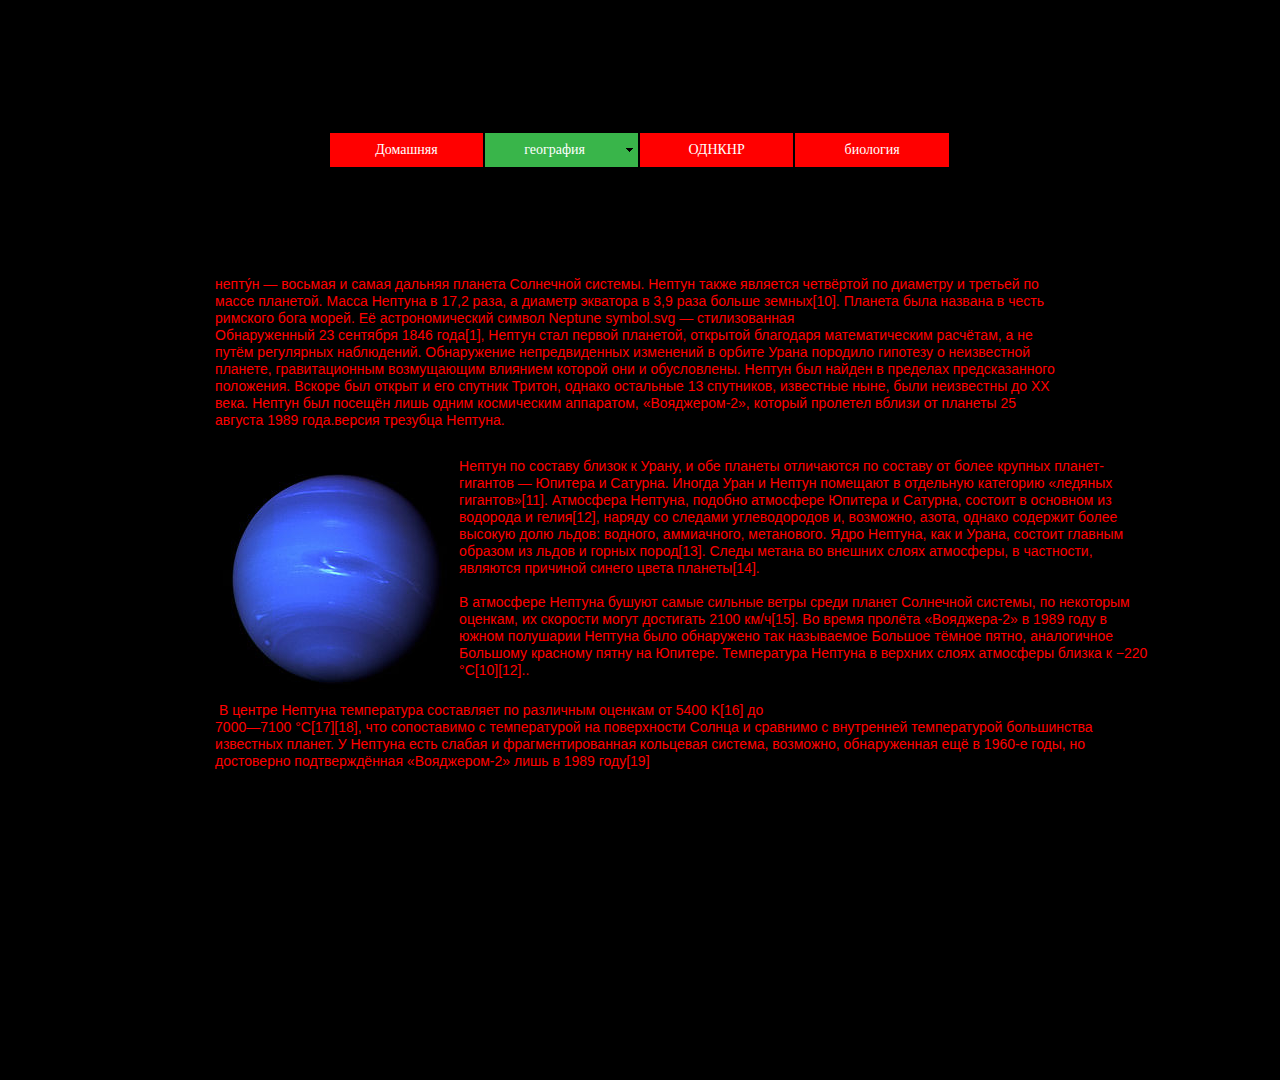
<file: нептун.html>
<!DOCTYPE html>
<html class="nojs html css_verticalspacer" lang="ru-RU">
 <head>

  <meta http-equiv="Content-type" content="text/html;charset=UTF-8"/>
  <meta name="generator" content="2017.0.0.363"/>
  <meta name="viewport" content="width=device-width, initial-scale=1.0"/>
  
  <script type="text/javascript">
   // Update the 'nojs'/'js' class on the html node
document.documentElement.className = document.documentElement.className.replace(/\bnojs\b/g, 'js');

// Check that all required assets are uploaded and up-to-date
if(typeof Muse == "undefined") window.Muse = {}; window.Muse.assets = {"required":["museutils.js", "museconfig.js", "jquery.musemenu.js", "jquery.watch.js", "require.js", "______2.css"], "outOfDate":[]};
</script>
  
  <title>нептун</title>
  <!-- CSS -->
  <link rel="stylesheet" type="text/css" href="css/site_global.css?crc=443350757"/>
  <link rel="stylesheet" type="text/css" href="css/master_______-a.css?crc=282376871"/>
  <link rel="stylesheet" type="text/css" href="css/______2.css?crc=534401661" id="pagesheet"/>
  <!-- JS includes -->
  <!--[if lt IE 9]>
  <script src="scripts/html5shiv.js?crc=4241844378" type="text/javascript"></script>
  <![endif]-->
   </head>
 <body>

  <div class="clearfix borderbox" id="page"><!-- column -->
   <nav class="MenuBar clearfix colelem" id="menuu1527"><!-- horizontal box -->
    <div class="MenuItemContainer borderbox clearfix grpelem" id="u1605"><!-- vertical box -->
     <a class="nonblock nontext MenuItem MenuItemWithSubMenu borderbox clearfix colelem" id="u1608" href="index.html" data-href="page:U93"><!-- horizontal box --><div class="MenuItemLabel NoWrap borderbox clearfix grpelem" id="u1611-4"><!-- content --><p>Домашняя</p></div></a>
    </div>
    <div class="MenuItemContainer borderbox clearfix grpelem" id="u1819"><!-- vertical box -->
     <a class="nonblock nontext MenuItem MenuItemWithSubMenu borderbox clearfix colelem" id="u1820" href="%d0%b3%d0%b5%d0%be%d0%b3%d1%80%d0%b0%d1%84%d0%b8%d1%8f.html" data-href="page:U854"><!-- horizontal box --><div class="MenuItemLabel NoWrap borderbox clearfix grpelem" id="u1822-4"><!-- content --><p>география</p></div><div class="borderbox grpelem" id="u1823"><!-- content --></div></a>
     <div class="SubMenu MenuLevel1 borderbox clearfix" id="u1824"><!-- vertical box -->
      <ul class="SubMenuView borderbox clearfix colelem" id="u1825"><!-- vertical box -->
       <li class="MenuItemContainer borderbox clearfix colelem" id="u3490"><!-- horizontal box --><a class="nonblock nontext MenuItem MenuItemWithSubMenu borderbox clearfix grpelem" id="u3493" href="%d0%bf%d0%bb%d0%b0%d0%bd%d0%b5%d1%82%d1%8b.html" data-href="page:U887"><!-- horizontal box --><div class="MenuItemLabel NoWrap borderbox clearfix grpelem" id="u3495-4"><!-- content --><div id="u3495-3"><p>планеты</p></div></div><div class="borderbox grpelem" id="u3494"><!-- content --></div></a><div class="SubMenu MenuLevel2 borderbox clearfix" id="u3491"><!-- vertical box --><ul class="SubMenuView borderbox clearfix colelem" id="u3492"><!-- vertical box --><li class="MenuItemContainer borderbox clearfix colelem" id="u3663"><!-- horizontal box --><a class="nonblock nontext MenuItem MenuItemWithSubMenu borderbox clearfix grpelem" id="u3664" href="%d1%83%d1%80%d0%b0%d0%bd.html" data-href="page:U294"><!-- horizontal box --><div class="MenuItemLabel NoWrap borderbox clearfix grpelem" id="u3667-4"><!-- content --><div id="u3667-3"><p>уран</p></div></div></a></li><li class="MenuItemContainer borderbox clearfix colelem" id="u3511"><!-- horizontal box --><a class="nonblock nontext MenuItem MenuItemWithSubMenu borderbox clearfix grpelem" id="u3513" href="%d1%81%d0%b0%d1%82%d1%83%d1%80%d0%bd.html" data-href="page:U162"><!-- horizontal box --><div class="MenuItemLabel NoWrap borderbox clearfix grpelem" id="u3517-4"><!-- content --><div id="u3517-3"><p>сатурн</p></div></div></a></li><li class="MenuItemContainer borderbox clearfix colelem" id="u3537"><!-- horizontal box --><a class="nonblock nontext MenuItem MenuItemWithSubMenu borderbox clearfix grpelem" id="u3538" href="%d0%bc%d0%b5%d1%80%d0%ba%d1%83%d1%80%d0%b8%d0%b9.html" data-href="page:U327"><!-- horizontal box --><div class="MenuItemLabel NoWrap borderbox clearfix grpelem" id="u3541-4"><!-- content --><div id="u3541-3"><p>меркурий</p></div></div></a></li><li class="MenuItemContainer borderbox clearfix colelem" id="u3558"><!-- horizontal box --><a class="nonblock nontext MenuItem MenuItemWithSubMenu borderbox clearfix grpelem" id="u3559" href="%d0%b2%d0%b5%d0%bd%d0%b5%d1%80%d0%b0.html" data-href="page:U228"><!-- horizontal box --><div class="MenuItemLabel NoWrap borderbox clearfix grpelem" id="u3561-4"><!-- content --><div id="u3561-3"><p>венера</p></div></div></a></li><li class="MenuItemContainer borderbox clearfix colelem" id="u3579"><!-- horizontal box --><a class="nonblock nontext MenuItem MenuItemWithSubMenu borderbox clearfix grpelem" id="u3582" href="%d0%b7%d0%b5%d0%bc%d0%bb%d1%8f.html" data-href="page:U360"><!-- horizontal box --><div class="MenuItemLabel NoWrap borderbox clearfix grpelem" id="u3585-4"><!-- content --><div id="u3585-3"><p>земля</p></div></div></a></li><li class="MenuItemContainer borderbox clearfix colelem" id="u3600"><!-- horizontal box --><a class="nonblock nontext MenuItem MenuItemWithSubMenu MuseMenuActive borderbox clearfix grpelem" id="u3601" href="%d0%bd%d0%b5%d0%bf%d1%82%d1%83%d0%bd.html" data-href="page:U261"><!-- horizontal box --><div class="MenuItemLabel NoWrap borderbox clearfix grpelem" id="u3603-4"><!-- content --><div id="u3603-3"><p>нептун</p></div></div></a></li><li class="MenuItemContainer borderbox clearfix colelem" id="u3621"><!-- horizontal box --><a class="nonblock nontext MenuItem MenuItemWithSubMenu borderbox clearfix grpelem" id="u3624" href="%d0%bc%d0%b0%d1%80%d1%81.html" data-href="page:U426"><!-- horizontal box --><div class="MenuItemLabel NoWrap borderbox clearfix grpelem" id="u3625-4"><!-- content --><div id="u3625-3"><p>марс</p></div></div></a></li><li class="MenuItemContainer borderbox clearfix colelem" id="u3642"><!-- horizontal box --><a class="nonblock nontext MenuItem MenuItemWithSubMenu borderbox clearfix grpelem" id="u3643" href="%d1%8e%d0%bf%d0%b8%d1%82%d0%b5%d1%80.html" data-href="page:U195"><!-- horizontal box --><div class="MenuItemLabel NoWrap borderbox clearfix grpelem" id="u3645-4"><!-- content --><div id="u3645-3"><p>юпитер</p></div></div></a></li></ul></div></li>
      </ul>
     </div>
    </div>
    <div class="MenuItemContainer borderbox clearfix grpelem" id="u1840"><!-- vertical box -->
     <a class="nonblock nontext MenuItem MenuItemWithSubMenu borderbox clearfix colelem" id="u1843" href="%d0%be%d0%b4%d0%bd%d0%ba%d0%bd%d1%80.html" data-href="page:U899"><!-- horizontal box --><div class="MenuItemLabel NoWrap borderbox clearfix grpelem" id="u1845-4"><!-- content --><p>ОДНКНР</p></div></a>
    </div>
    <div class="MenuItemContainer borderbox clearfix grpelem" id="u1861"><!-- vertical box -->
     <a class="nonblock nontext MenuItem MenuItemWithSubMenu borderbox clearfix colelem" id="u1862" href="%d0%b1%d0%b8%d0%be%d0%bb%d0%be%d0%b3%d0%b8%d1%8f.html" data-href="page:U932"><!-- horizontal box --><div class="MenuItemLabel NoWrap borderbox clearfix grpelem" id="u1865-4"><!-- content --><p>биология</p></div></a>
    </div>
   </nav>
   <!-- m_editable region-id="editable-static-tag-U763-BP_infinity" template="нептун.html" data-type="html" data-ice-options="disableImageResize,link" -->
   <div class="clearfix colelem" id="u763-6" data-muse-uid="U763" data-muse-type="txt_frame"><!-- content -->
    <p>непту́н — восьмая и самая дальняя планета Солнечной системы. Нептун также является четвёртой по диаметру и третьей по массе планетой. Масса Нептуна в 17,2 раза, а диаметр экватора в 3,9 раза больше земных[10]. Планета была названа в честь римского бога морей. Её астрономический символ Neptune symbol.svg — стилизованная</p>
    <p>Обнаруженный 23 сентября 1846 года[1], Нептун стал первой планетой, открытой благодаря математическим расчётам, а не путём регулярных наблюдений. Обнаружение непредвиденных изменений в орбите Урана породило гипотезу о неизвестной планете, гравитационным возмущающим влиянием которой они и обусловлены. Нептун был найден в пределах предсказанного положения. Вскоре был открыт и его спутник Тритон, однако остальные 13 спутников, известные ныне, были неизвестны до XX века. Нептун был посещён лишь одним космическим аппаратом, «Вояджером-2», который пролетел вблизи от планеты 25 августа 1989 года.версия трезубца Нептуна.</p>
   </div>
   <!-- /m_editable -->
   <div class="clearfix colelem" id="pu766"><!-- group -->
    <!-- m_editable region-id="editable-static-tag-U766-BP_infinity" template="нептун.html" data-type="image" -->
    <div class="clip_frame grpelem" id="u766" data-muse-uid="U766" data-muse-type="img_frame"><!-- image -->
     <img class="block" id="u766_img" src="images/neptune_full.jpg?crc=4181451777" alt="" data-muse-src="images/neptune_full.jpg?crc=4181451777" data-image-width="240" data-image-height="240"/>
    </div>
    <!-- /m_editable -->
    <!-- m_editable region-id="editable-static-tag-U776-BP_infinity" template="нептун.html" data-type="html" data-ice-options="disableImageResize,link" -->
    <div class="clearfix grpelem" id="u776-9" data-muse-uid="U776" data-muse-type="txt_frame"><!-- content -->
     <p>Нептун по составу близок к Урану, и обе планеты отличаются по составу от более крупных планет-гигантов — Юпитера и Сатурна. Иногда Уран и Нептун помещают в отдельную категорию «ледяных гигантов»[11]. Атмосфера Нептуна, подобно атмосфере Юпитера и Сатурна, состоит в основном из водорода и гелия[12], наряду со следами углеводородов и, возможно, азота, однако содержит более высокую долю льдов: водного, аммиачного, метанового. Ядро Нептуна, как и Урана, состоит главным образом из льдов и горных пород[13]. Следы метана во внешних слоях атмосферы, в частности, являются причиной синего цвета планеты[14].</p>
     <p>&nbsp;</p>
     <p>В атмосфере Нептуна бушуют самые сильные ветры среди планет Солнечной системы, по некоторым оценкам, их скорости могут достигать 2100 км/ч[15]. Во время пролёта «Вояджера-2» в 1989 году в южном полушарии Нептуна было обнаружено так называемое Большое тёмное пятно, аналогичное Большому красному пятну на Юпитере. Температура Нептуна в верхних слоях атмосферы близка к −220 °C[10][12]..</p>
     <p>&nbsp;</p>
     <p>&nbsp;</p>
    </div>
    <!-- /m_editable -->
    <!-- m_editable region-id="editable-static-tag-U779-BP_infinity" template="нептун.html" data-type="html" data-ice-options="disableImageResize,link" -->
    <div class="clearfix grpelem" id="u779-6" data-muse-uid="U779" data-muse-type="txt_frame"><!-- content -->
     <p>&nbsp;В центре Нептуна температура составляет по различным оценкам от 5400 K[16] до</p>
     <p>7000—7100 °C[17][18], что сопоставимо с температурой на поверхности Солнца и сравнимо с внутренней температурой большинства известных планет. У Нептуна есть слабая и фрагментированная кольцевая система, возможно, обнаруженная ещё в 1960-е годы, но достоверно подтверждённая «Вояджером-2» лишь в 1989 году[19]</p>
    </div>
    <!-- /m_editable -->
   </div>
   <div class="verticalspacer" data-offset-top="930" data-content-above-spacer="930" data-content-below-spacer="150"></div>
  </div>
  <!-- Other scripts -->
  <script type="text/javascript">
   window.Muse.assets.check=function(d){if(!window.Muse.assets.checked){window.Muse.assets.checked=!0;var b={},c=function(a,b){if(window.getComputedStyle){var c=window.getComputedStyle(a,null);return c&&c.getPropertyValue(b)||c&&c[b]||""}if(document.documentElement.currentStyle)return(c=a.currentStyle)&&c[b]||a.style&&a.style[b]||"";return""},a=function(a){if(a.match(/^rgb/))return a=a.replace(/\s+/g,"").match(/([\d\,]+)/gi)[0].split(","),(parseInt(a[0])<<16)+(parseInt(a[1])<<8)+parseInt(a[2]);if(a.match(/^\#/))return parseInt(a.substr(1),
16);return 0},g=function(g){for(var f=document.getElementsByTagName("link"),h=0;h<f.length;h++)if("text/css"==f[h].type){var i=(f[h].href||"").match(/\/?css\/([\w\-]+\.css)\?crc=(\d+)/);if(!i||!i[1]||!i[2])break;b[i[1]]=i[2]}f=document.createElement("div");f.className="version";f.style.cssText="display:none; width:1px; height:1px;";document.getElementsByTagName("body")[0].appendChild(f);for(h=0;h<Muse.assets.required.length;){var i=Muse.assets.required[h],l=i.match(/([\w\-\.]+)\.(\w+)$/),k=l&&l[1]?
l[1]:null,l=l&&l[2]?l[2]:null;switch(l.toLowerCase()){case "css":k=k.replace(/\W/gi,"_").replace(/^([^a-z])/gi,"_$1");f.className+=" "+k;k=a(c(f,"color"));l=a(c(f,"backgroundColor"));k!=0||l!=0?(Muse.assets.required.splice(h,1),"undefined"!=typeof b[i]&&(k!=b[i]>>>24||l!=(b[i]&16777215))&&Muse.assets.outOfDate.push(i)):h++;f.className="version";break;case "js":h++;break;default:throw Error("Unsupported file type: "+l);}}d?d().jquery!="1.8.3"&&Muse.assets.outOfDate.push("jquery-1.8.3.min.js"):Muse.assets.required.push("jquery-1.8.3.min.js");
f.parentNode.removeChild(f);if(Muse.assets.outOfDate.length||Muse.assets.required.length)f="Некоторые файлы на сервере могут отсутствовать или быть некорректными. Очистите кэш-память браузера и повторите попытку. Если проблему не удается устранить, свяжитесь с разработчиками сайта.",g&&Muse.assets.outOfDate.length&&(f+="\nOut of date: "+Muse.assets.outOfDate.join(",")),g&&Muse.assets.required.length&&(f+="\nMissing: "+Muse.assets.required.join(",")),alert(f)};location&&location.search&&location.search.match&&location.search.match(/muse_debug/gi)?setTimeout(function(){g(!0)},5E3):g()}};
var muse_init=function(){require.config({baseUrl:""});require(["jquery","museutils","whatinput","jquery.musemenu","jquery.watch"],function(d){var $ = d;$(document).ready(function(){try{
window.Muse.assets.check($);/* body */
Muse.Utils.transformMarkupToFixBrowserProblemsPreInit();/* body */
Muse.Utils.prepHyperlinks(true);/* body */
Muse.Utils.fullPage('#page');/* 100% height page */
Muse.Utils.initWidget('.MenuBar', ['#bp_infinity'], function(elem) { return $(elem).museMenu(); });/* unifiedNavBar */
Muse.Utils.showWidgetsWhenReady();/* body */
Muse.Utils.transformMarkupToFixBrowserProblems();/* body */
}catch(b){if(b&&"function"==typeof b.notify?b.notify():Muse.Assert.fail("Error calling selector function: "+b),false)throw b;}})})};

</script>
  <!-- RequireJS script -->
  <script src="scripts/require.js?crc=244322403" type="text/javascript" async data-main="scripts/museconfig.js?crc=36584860" onload="if (requirejs) requirejs.onError = function(requireType, requireModule) { if (requireType && requireType.toString && requireType.toString().indexOf && 0 <= requireType.toString().indexOf('#scripterror')) window.Muse.assets.check(); }" onerror="window.Muse.assets.check();"></script>
   </body>
</html>
</file>
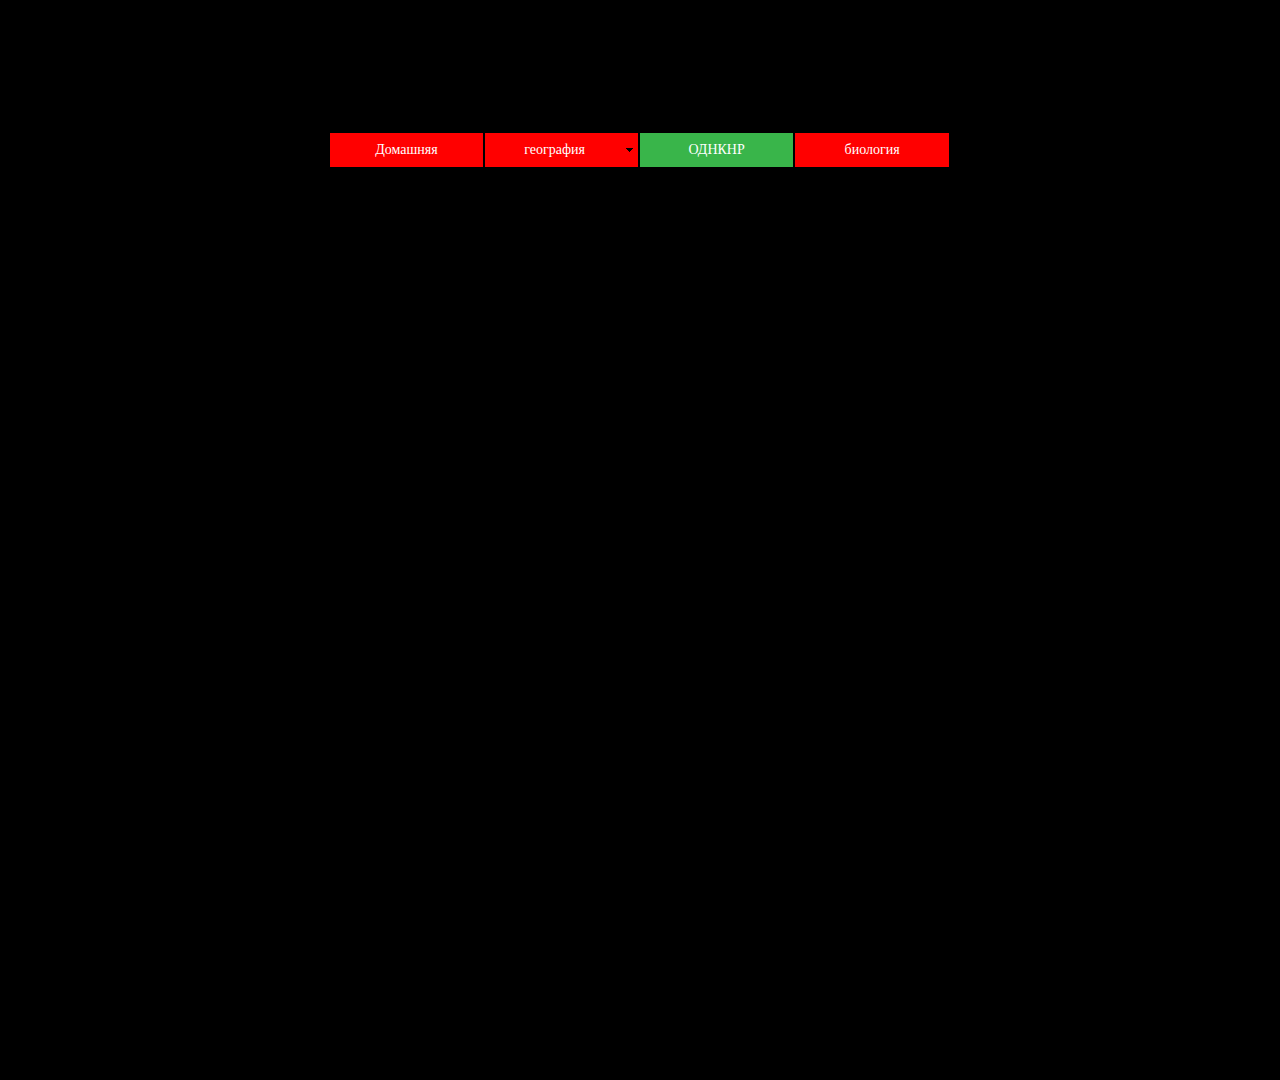
<file: однкнр.html>
<!DOCTYPE html>
<html class="nojs html css_verticalspacer" lang="ru-RU">
 <head>

  <meta http-equiv="Content-type" content="text/html;charset=UTF-8"/>
  <meta name="generator" content="2017.0.0.363"/>
  <meta name="viewport" content="width=device-width, initial-scale=1.0"/>
  
  <script type="text/javascript">
   // Update the 'nojs'/'js' class on the html node
document.documentElement.className = document.documentElement.className.replace(/\bnojs\b/g, 'js');

// Check that all required assets are uploaded and up-to-date
if(typeof Muse == "undefined") window.Muse = {}; window.Muse.assets = {"required":["museutils.js", "museconfig.js", "jquery.musemenu.js", "jquery.watch.js", "require.js", "______4.css"], "outOfDate":[]};
</script>
  
  <title>ОДНКНР</title>
  <!-- CSS -->
  <link rel="stylesheet" type="text/css" href="css/site_global.css?crc=443350757"/>
  <link rel="stylesheet" type="text/css" href="css/master_______-a.css?crc=282376871"/>
  <link rel="stylesheet" type="text/css" href="css/______4.css?crc=116615891" id="pagesheet"/>
  <!-- JS includes -->
  <!--[if lt IE 9]>
  <script src="scripts/html5shiv.js?crc=4241844378" type="text/javascript"></script>
  <![endif]-->
   </head>
 <body>

  <div class="clearfix borderbox" id="page"><!-- column -->
   <nav class="MenuBar clearfix colelem" id="menuu1527"><!-- horizontal box -->
    <div class="MenuItemContainer borderbox clearfix grpelem" id="u1605"><!-- vertical box -->
     <a class="nonblock nontext MenuItem MenuItemWithSubMenu borderbox clearfix colelem" id="u1608" href="index.html" data-href="page:U93"><!-- horizontal box --><div class="MenuItemLabel NoWrap borderbox clearfix grpelem" id="u1611-4"><!-- content --><p>Домашняя</p></div></a>
    </div>
    <div class="MenuItemContainer borderbox clearfix grpelem" id="u1819"><!-- vertical box -->
     <a class="nonblock nontext MenuItem MenuItemWithSubMenu borderbox clearfix colelem" id="u1820" href="%d0%b3%d0%b5%d0%be%d0%b3%d1%80%d0%b0%d1%84%d0%b8%d1%8f.html" data-href="page:U854"><!-- horizontal box --><div class="MenuItemLabel NoWrap borderbox clearfix grpelem" id="u1822-4"><!-- content --><p>география</p></div><div class="borderbox grpelem" id="u1823"><!-- content --></div></a>
     <div class="SubMenu MenuLevel1 borderbox clearfix" id="u1824"><!-- vertical box -->
      <ul class="SubMenuView borderbox clearfix colelem" id="u1825"><!-- vertical box -->
       <li class="MenuItemContainer borderbox clearfix colelem" id="u3490"><!-- horizontal box --><a class="nonblock nontext MenuItem MenuItemWithSubMenu borderbox clearfix grpelem" id="u3493" href="%d0%bf%d0%bb%d0%b0%d0%bd%d0%b5%d1%82%d1%8b.html" data-href="page:U887"><!-- horizontal box --><div class="MenuItemLabel NoWrap borderbox clearfix grpelem" id="u3495-4"><!-- content --><div id="u3495-3"><p>планеты</p></div></div><div class="borderbox grpelem" id="u3494"><!-- content --></div></a><div class="SubMenu MenuLevel2 borderbox clearfix" id="u3491"><!-- vertical box --><ul class="SubMenuView borderbox clearfix colelem" id="u3492"><!-- vertical box --><li class="MenuItemContainer borderbox clearfix colelem" id="u3663"><!-- horizontal box --><a class="nonblock nontext MenuItem MenuItemWithSubMenu borderbox clearfix grpelem" id="u3664" href="%d1%83%d1%80%d0%b0%d0%bd.html" data-href="page:U294"><!-- horizontal box --><div class="MenuItemLabel NoWrap borderbox clearfix grpelem" id="u3667-4"><!-- content --><div id="u3667-3"><p>уран</p></div></div></a></li><li class="MenuItemContainer borderbox clearfix colelem" id="u3511"><!-- horizontal box --><a class="nonblock nontext MenuItem MenuItemWithSubMenu borderbox clearfix grpelem" id="u3513" href="%d1%81%d0%b0%d1%82%d1%83%d1%80%d0%bd.html" data-href="page:U162"><!-- horizontal box --><div class="MenuItemLabel NoWrap borderbox clearfix grpelem" id="u3517-4"><!-- content --><div id="u3517-3"><p>сатурн</p></div></div></a></li><li class="MenuItemContainer borderbox clearfix colelem" id="u3537"><!-- horizontal box --><a class="nonblock nontext MenuItem MenuItemWithSubMenu borderbox clearfix grpelem" id="u3538" href="%d0%bc%d0%b5%d1%80%d0%ba%d1%83%d1%80%d0%b8%d0%b9.html" data-href="page:U327"><!-- horizontal box --><div class="MenuItemLabel NoWrap borderbox clearfix grpelem" id="u3541-4"><!-- content --><div id="u3541-3"><p>меркурий</p></div></div></a></li><li class="MenuItemContainer borderbox clearfix colelem" id="u3558"><!-- horizontal box --><a class="nonblock nontext MenuItem MenuItemWithSubMenu borderbox clearfix grpelem" id="u3559" href="%d0%b2%d0%b5%d0%bd%d0%b5%d1%80%d0%b0.html" data-href="page:U228"><!-- horizontal box --><div class="MenuItemLabel NoWrap borderbox clearfix grpelem" id="u3561-4"><!-- content --><div id="u3561-3"><p>венера</p></div></div></a></li><li class="MenuItemContainer borderbox clearfix colelem" id="u3579"><!-- horizontal box --><a class="nonblock nontext MenuItem MenuItemWithSubMenu borderbox clearfix grpelem" id="u3582" href="%d0%b7%d0%b5%d0%bc%d0%bb%d1%8f.html" data-href="page:U360"><!-- horizontal box --><div class="MenuItemLabel NoWrap borderbox clearfix grpelem" id="u3585-4"><!-- content --><div id="u3585-3"><p>земля</p></div></div></a></li><li class="MenuItemContainer borderbox clearfix colelem" id="u3600"><!-- horizontal box --><a class="nonblock nontext MenuItem MenuItemWithSubMenu borderbox clearfix grpelem" id="u3601" href="%d0%bd%d0%b5%d0%bf%d1%82%d1%83%d0%bd.html" data-href="page:U261"><!-- horizontal box --><div class="MenuItemLabel NoWrap borderbox clearfix grpelem" id="u3603-4"><!-- content --><div id="u3603-3"><p>нептун</p></div></div></a></li><li class="MenuItemContainer borderbox clearfix colelem" id="u3621"><!-- horizontal box --><a class="nonblock nontext MenuItem MenuItemWithSubMenu borderbox clearfix grpelem" id="u3624" href="%d0%bc%d0%b0%d1%80%d1%81.html" data-href="page:U426"><!-- horizontal box --><div class="MenuItemLabel NoWrap borderbox clearfix grpelem" id="u3625-4"><!-- content --><div id="u3625-3"><p>марс</p></div></div></a></li><li class="MenuItemContainer borderbox clearfix colelem" id="u3642"><!-- horizontal box --><a class="nonblock nontext MenuItem MenuItemWithSubMenu borderbox clearfix grpelem" id="u3643" href="%d1%8e%d0%bf%d0%b8%d1%82%d0%b5%d1%80.html" data-href="page:U195"><!-- horizontal box --><div class="MenuItemLabel NoWrap borderbox clearfix grpelem" id="u3645-4"><!-- content --><div id="u3645-3"><p>юпитер</p></div></div></a></li></ul></div></li>
      </ul>
     </div>
    </div>
    <div class="MenuItemContainer borderbox clearfix grpelem" id="u1840"><!-- vertical box -->
     <a class="nonblock nontext MenuItem MenuItemWithSubMenu MuseMenuActive borderbox clearfix colelem" id="u1843" href="%d0%be%d0%b4%d0%bd%d0%ba%d0%bd%d1%80.html" data-href="page:U899"><!-- horizontal box --><div class="MenuItemLabel NoWrap borderbox clearfix grpelem" id="u1845-4"><!-- content --><p>ОДНКНР</p></div></a>
    </div>
    <div class="MenuItemContainer borderbox clearfix grpelem" id="u1861"><!-- vertical box -->
     <a class="nonblock nontext MenuItem MenuItemWithSubMenu borderbox clearfix colelem" id="u1862" href="%d0%b1%d0%b8%d0%be%d0%bb%d0%be%d0%b3%d0%b8%d1%8f.html" data-href="page:U932"><!-- horizontal box --><div class="MenuItemLabel NoWrap borderbox clearfix grpelem" id="u1865-4"><!-- content --><p>биология</p></div></a>
    </div>
   </nav>
   <div class="verticalspacer" data-offset-top="0" data-content-above-spacer="167" data-content-below-spacer="913"></div>
  </div>
  <!-- Other scripts -->
  <script type="text/javascript">
   window.Muse.assets.check=function(d){if(!window.Muse.assets.checked){window.Muse.assets.checked=!0;var b={},c=function(a,b){if(window.getComputedStyle){var c=window.getComputedStyle(a,null);return c&&c.getPropertyValue(b)||c&&c[b]||""}if(document.documentElement.currentStyle)return(c=a.currentStyle)&&c[b]||a.style&&a.style[b]||"";return""},a=function(a){if(a.match(/^rgb/))return a=a.replace(/\s+/g,"").match(/([\d\,]+)/gi)[0].split(","),(parseInt(a[0])<<16)+(parseInt(a[1])<<8)+parseInt(a[2]);if(a.match(/^\#/))return parseInt(a.substr(1),
16);return 0},g=function(g){for(var f=document.getElementsByTagName("link"),h=0;h<f.length;h++)if("text/css"==f[h].type){var i=(f[h].href||"").match(/\/?css\/([\w\-]+\.css)\?crc=(\d+)/);if(!i||!i[1]||!i[2])break;b[i[1]]=i[2]}f=document.createElement("div");f.className="version";f.style.cssText="display:none; width:1px; height:1px;";document.getElementsByTagName("body")[0].appendChild(f);for(h=0;h<Muse.assets.required.length;){var i=Muse.assets.required[h],l=i.match(/([\w\-\.]+)\.(\w+)$/),k=l&&l[1]?
l[1]:null,l=l&&l[2]?l[2]:null;switch(l.toLowerCase()){case "css":k=k.replace(/\W/gi,"_").replace(/^([^a-z])/gi,"_$1");f.className+=" "+k;k=a(c(f,"color"));l=a(c(f,"backgroundColor"));k!=0||l!=0?(Muse.assets.required.splice(h,1),"undefined"!=typeof b[i]&&(k!=b[i]>>>24||l!=(b[i]&16777215))&&Muse.assets.outOfDate.push(i)):h++;f.className="version";break;case "js":h++;break;default:throw Error("Unsupported file type: "+l);}}d?d().jquery!="1.8.3"&&Muse.assets.outOfDate.push("jquery-1.8.3.min.js"):Muse.assets.required.push("jquery-1.8.3.min.js");
f.parentNode.removeChild(f);if(Muse.assets.outOfDate.length||Muse.assets.required.length)f="Некоторые файлы на сервере могут отсутствовать или быть некорректными. Очистите кэш-память браузера и повторите попытку. Если проблему не удается устранить, свяжитесь с разработчиками сайта.",g&&Muse.assets.outOfDate.length&&(f+="\nOut of date: "+Muse.assets.outOfDate.join(",")),g&&Muse.assets.required.length&&(f+="\nMissing: "+Muse.assets.required.join(",")),alert(f)};location&&location.search&&location.search.match&&location.search.match(/muse_debug/gi)?setTimeout(function(){g(!0)},5E3):g()}};
var muse_init=function(){require.config({baseUrl:""});require(["jquery","museutils","whatinput","jquery.musemenu","jquery.watch"],function(d){var $ = d;$(document).ready(function(){try{
window.Muse.assets.check($);/* body */
Muse.Utils.transformMarkupToFixBrowserProblemsPreInit();/* body */
Muse.Utils.prepHyperlinks(true);/* body */
Muse.Utils.fullPage('#page');/* 100% height page */
Muse.Utils.initWidget('.MenuBar', ['#bp_infinity'], function(elem) { return $(elem).museMenu(); });/* unifiedNavBar */
Muse.Utils.showWidgetsWhenReady();/* body */
Muse.Utils.transformMarkupToFixBrowserProblems();/* body */
}catch(b){if(b&&"function"==typeof b.notify?b.notify():Muse.Assert.fail("Error calling selector function: "+b),false)throw b;}})})};

</script>
  <!-- RequireJS script -->
  <script src="scripts/require.js?crc=244322403" type="text/javascript" async data-main="scripts/museconfig.js?crc=36584860" onload="if (requirejs) requirejs.onError = function(requireType, requireModule) { if (requireType && requireType.toString && requireType.toString().indexOf && 0 <= requireType.toString().indexOf('#scripterror')) window.Muse.assets.check(); }" onerror="window.Muse.assets.check();"></script>
   </body>
</html>
</file>
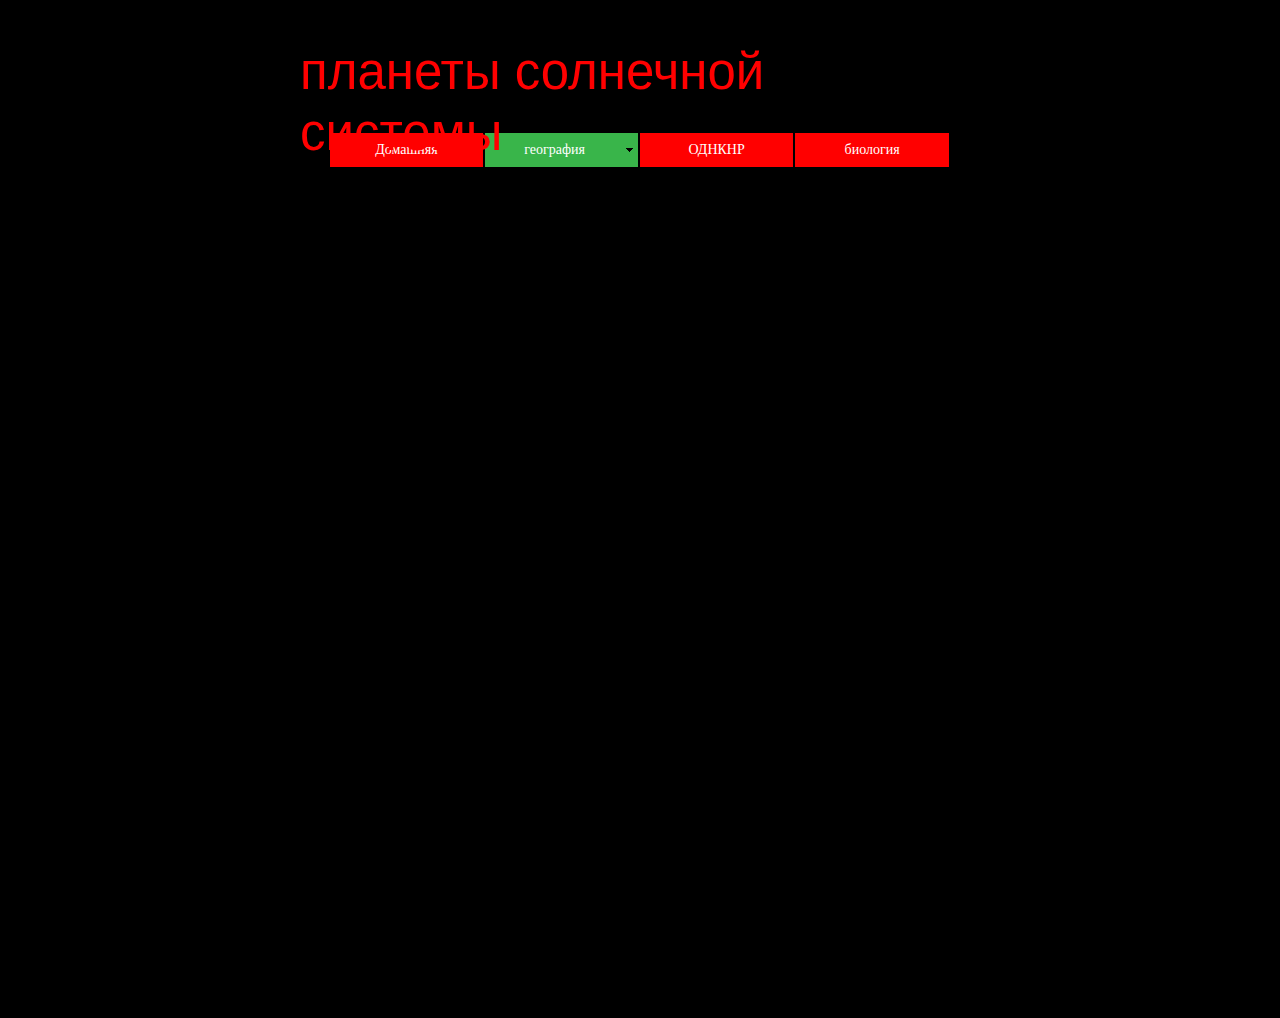
<file: планеты.html>
<!DOCTYPE html>
<html class="nojs html css_verticalspacer" lang="ru-RU">
 <head>

  <meta http-equiv="Content-type" content="text/html;charset=UTF-8"/>
  <meta name="generator" content="2017.0.0.363"/>
  <meta name="viewport" content="width=device-width, initial-scale=1.0"/>
  
  <script type="text/javascript">
   // Update the 'nojs'/'js' class on the html node
document.documentElement.className = document.documentElement.className.replace(/\bnojs\b/g, 'js');

// Check that all required assets are uploaded and up-to-date
if(typeof Muse == "undefined") window.Muse = {}; window.Muse.assets = {"required":["museutils.js", "museconfig.js", "jquery.musemenu.js", "jquery.watch.js", "require.js", "_______.css"], "outOfDate":[]};
</script>
  
  <title>планеты</title>
  <!-- CSS -->
  <link rel="stylesheet" type="text/css" href="css/site_global.css?crc=443350757"/>
  <link rel="stylesheet" type="text/css" href="css/master_______-a.css?crc=282376871"/>
  <link rel="stylesheet" type="text/css" href="css/_______.css?crc=457672837" id="pagesheet"/>
  <!-- JS includes -->
  <!--[if lt IE 9]>
  <script src="scripts/html5shiv.js?crc=4241844378" type="text/javascript"></script>
  <![endif]-->
   </head>
 <body>

  <div class="clearfix borderbox" id="page"><!-- group -->
   <nav class="MenuBar clearfix grpelem" id="menuu1527"><!-- horizontal box -->
    <div class="MenuItemContainer borderbox clearfix grpelem" id="u1605"><!-- vertical box -->
     <a class="nonblock nontext MenuItem MenuItemWithSubMenu borderbox clearfix colelem" id="u1608" href="index.html" data-href="page:U93"><!-- horizontal box --><div class="MenuItemLabel NoWrap borderbox clearfix grpelem" id="u1611-4"><!-- content --><p>Домашняя</p></div></a>
    </div>
    <div class="MenuItemContainer borderbox clearfix grpelem" id="u1819"><!-- vertical box -->
     <a class="nonblock nontext MenuItem MenuItemWithSubMenu borderbox clearfix colelem" id="u1820" href="%d0%b3%d0%b5%d0%be%d0%b3%d1%80%d0%b0%d1%84%d0%b8%d1%8f.html" data-href="page:U854"><!-- horizontal box --><div class="MenuItemLabel NoWrap borderbox clearfix grpelem" id="u1822-4"><!-- content --><p>география</p></div><div class="borderbox grpelem" id="u1823"><!-- content --></div></a>
     <div class="SubMenu MenuLevel1 borderbox clearfix" id="u1824"><!-- vertical box -->
      <ul class="SubMenuView borderbox clearfix colelem" id="u1825"><!-- vertical box -->
       <li class="MenuItemContainer borderbox clearfix colelem" id="u3490"><!-- horizontal box --><a class="nonblock nontext MenuItem MenuItemWithSubMenu MuseMenuActive borderbox clearfix grpelem" id="u3493" href="%d0%bf%d0%bb%d0%b0%d0%bd%d0%b5%d1%82%d1%8b.html" data-href="page:U887"><!-- horizontal box --><div class="MenuItemLabel NoWrap borderbox clearfix grpelem" id="u3495-4"><!-- content --><div id="u3495-3"><p>планеты</p></div></div><div class="borderbox grpelem" id="u3494"><!-- content --></div></a><div class="SubMenu MenuLevel2 borderbox clearfix" id="u3491"><!-- vertical box --><ul class="SubMenuView borderbox clearfix colelem" id="u3492"><!-- vertical box --><li class="MenuItemContainer borderbox clearfix colelem" id="u3663"><!-- horizontal box --><a class="nonblock nontext MenuItem MenuItemWithSubMenu borderbox clearfix grpelem" id="u3664" href="%d1%83%d1%80%d0%b0%d0%bd.html" data-href="page:U294"><!-- horizontal box --><div class="MenuItemLabel NoWrap borderbox clearfix grpelem" id="u3667-4"><!-- content --><div id="u3667-3"><p>уран</p></div></div></a></li><li class="MenuItemContainer borderbox clearfix colelem" id="u3511"><!-- horizontal box --><a class="nonblock nontext MenuItem MenuItemWithSubMenu borderbox clearfix grpelem" id="u3513" href="%d1%81%d0%b0%d1%82%d1%83%d1%80%d0%bd.html" data-href="page:U162"><!-- horizontal box --><div class="MenuItemLabel NoWrap borderbox clearfix grpelem" id="u3517-4"><!-- content --><div id="u3517-3"><p>сатурн</p></div></div></a></li><li class="MenuItemContainer borderbox clearfix colelem" id="u3537"><!-- horizontal box --><a class="nonblock nontext MenuItem MenuItemWithSubMenu borderbox clearfix grpelem" id="u3538" href="%d0%bc%d0%b5%d1%80%d0%ba%d1%83%d1%80%d0%b8%d0%b9.html" data-href="page:U327"><!-- horizontal box --><div class="MenuItemLabel NoWrap borderbox clearfix grpelem" id="u3541-4"><!-- content --><div id="u3541-3"><p>меркурий</p></div></div></a></li><li class="MenuItemContainer borderbox clearfix colelem" id="u3558"><!-- horizontal box --><a class="nonblock nontext MenuItem MenuItemWithSubMenu borderbox clearfix grpelem" id="u3559" href="%d0%b2%d0%b5%d0%bd%d0%b5%d1%80%d0%b0.html" data-href="page:U228"><!-- horizontal box --><div class="MenuItemLabel NoWrap borderbox clearfix grpelem" id="u3561-4"><!-- content --><div id="u3561-3"><p>венера</p></div></div></a></li><li class="MenuItemContainer borderbox clearfix colelem" id="u3579"><!-- horizontal box --><a class="nonblock nontext MenuItem MenuItemWithSubMenu borderbox clearfix grpelem" id="u3582" href="%d0%b7%d0%b5%d0%bc%d0%bb%d1%8f.html" data-href="page:U360"><!-- horizontal box --><div class="MenuItemLabel NoWrap borderbox clearfix grpelem" id="u3585-4"><!-- content --><div id="u3585-3"><p>земля</p></div></div></a></li><li class="MenuItemContainer borderbox clearfix colelem" id="u3600"><!-- horizontal box --><a class="nonblock nontext MenuItem MenuItemWithSubMenu borderbox clearfix grpelem" id="u3601" href="%d0%bd%d0%b5%d0%bf%d1%82%d1%83%d0%bd.html" data-href="page:U261"><!-- horizontal box --><div class="MenuItemLabel NoWrap borderbox clearfix grpelem" id="u3603-4"><!-- content --><div id="u3603-3"><p>нептун</p></div></div></a></li><li class="MenuItemContainer borderbox clearfix colelem" id="u3621"><!-- horizontal box --><a class="nonblock nontext MenuItem MenuItemWithSubMenu borderbox clearfix grpelem" id="u3624" href="%d0%bc%d0%b0%d1%80%d1%81.html" data-href="page:U426"><!-- horizontal box --><div class="MenuItemLabel NoWrap borderbox clearfix grpelem" id="u3625-4"><!-- content --><div id="u3625-3"><p>марс</p></div></div></a></li><li class="MenuItemContainer borderbox clearfix colelem" id="u3642"><!-- horizontal box --><a class="nonblock nontext MenuItem MenuItemWithSubMenu borderbox clearfix grpelem" id="u3643" href="%d1%8e%d0%bf%d0%b8%d1%82%d0%b5%d1%80.html" data-href="page:U195"><!-- horizontal box --><div class="MenuItemLabel NoWrap borderbox clearfix grpelem" id="u3645-4"><!-- content --><div id="u3645-3"><p>юпитер</p></div></div></a></li></ul></div></li>
      </ul>
     </div>
    </div>
    <div class="MenuItemContainer borderbox clearfix grpelem" id="u1840"><!-- vertical box -->
     <a class="nonblock nontext MenuItem MenuItemWithSubMenu borderbox clearfix colelem" id="u1843" href="%d0%be%d0%b4%d0%bd%d0%ba%d0%bd%d1%80.html" data-href="page:U899"><!-- horizontal box --><div class="MenuItemLabel NoWrap borderbox clearfix grpelem" id="u1845-4"><!-- content --><p>ОДНКНР</p></div></a>
    </div>
    <div class="MenuItemContainer borderbox clearfix grpelem" id="u1861"><!-- vertical box -->
     <a class="nonblock nontext MenuItem MenuItemWithSubMenu borderbox clearfix colelem" id="u1862" href="%d0%b1%d0%b8%d0%be%d0%bb%d0%be%d0%b3%d0%b8%d1%8f.html" data-href="page:U932"><!-- horizontal box --><div class="MenuItemLabel NoWrap borderbox clearfix grpelem" id="u1865-4"><!-- content --><p>биология</p></div></a>
    </div>
   </nav>
   <!-- m_editable region-id="editable-static-tag-U1524-BP_infinity" template="планеты.html" data-type="html" data-ice-options="disableImageResize,link" -->
   <div class="clearfix grpelem" id="u1524-4" data-muse-uid="U1524" data-muse-type="txt_frame"><!-- content -->
    <p>планеты солнечной системы</p>
   </div>
   <!-- /m_editable -->
   <div class="verticalspacer" data-offset-top="146" data-content-above-spacer="167" data-content-below-spacer="934"></div>
  </div>
  <!-- Other scripts -->
  <script type="text/javascript">
   window.Muse.assets.check=function(d){if(!window.Muse.assets.checked){window.Muse.assets.checked=!0;var b={},c=function(a,b){if(window.getComputedStyle){var c=window.getComputedStyle(a,null);return c&&c.getPropertyValue(b)||c&&c[b]||""}if(document.documentElement.currentStyle)return(c=a.currentStyle)&&c[b]||a.style&&a.style[b]||"";return""},a=function(a){if(a.match(/^rgb/))return a=a.replace(/\s+/g,"").match(/([\d\,]+)/gi)[0].split(","),(parseInt(a[0])<<16)+(parseInt(a[1])<<8)+parseInt(a[2]);if(a.match(/^\#/))return parseInt(a.substr(1),
16);return 0},g=function(g){for(var f=document.getElementsByTagName("link"),h=0;h<f.length;h++)if("text/css"==f[h].type){var i=(f[h].href||"").match(/\/?css\/([\w\-]+\.css)\?crc=(\d+)/);if(!i||!i[1]||!i[2])break;b[i[1]]=i[2]}f=document.createElement("div");f.className="version";f.style.cssText="display:none; width:1px; height:1px;";document.getElementsByTagName("body")[0].appendChild(f);for(h=0;h<Muse.assets.required.length;){var i=Muse.assets.required[h],l=i.match(/([\w\-\.]+)\.(\w+)$/),k=l&&l[1]?
l[1]:null,l=l&&l[2]?l[2]:null;switch(l.toLowerCase()){case "css":k=k.replace(/\W/gi,"_").replace(/^([^a-z])/gi,"_$1");f.className+=" "+k;k=a(c(f,"color"));l=a(c(f,"backgroundColor"));k!=0||l!=0?(Muse.assets.required.splice(h,1),"undefined"!=typeof b[i]&&(k!=b[i]>>>24||l!=(b[i]&16777215))&&Muse.assets.outOfDate.push(i)):h++;f.className="version";break;case "js":h++;break;default:throw Error("Unsupported file type: "+l);}}d?d().jquery!="1.8.3"&&Muse.assets.outOfDate.push("jquery-1.8.3.min.js"):Muse.assets.required.push("jquery-1.8.3.min.js");
f.parentNode.removeChild(f);if(Muse.assets.outOfDate.length||Muse.assets.required.length)f="Некоторые файлы на сервере могут отсутствовать или быть некорректными. Очистите кэш-память браузера и повторите попытку. Если проблему не удается устранить, свяжитесь с разработчиками сайта.",g&&Muse.assets.outOfDate.length&&(f+="\nOut of date: "+Muse.assets.outOfDate.join(",")),g&&Muse.assets.required.length&&(f+="\nMissing: "+Muse.assets.required.join(",")),alert(f)};location&&location.search&&location.search.match&&location.search.match(/muse_debug/gi)?setTimeout(function(){g(!0)},5E3):g()}};
var muse_init=function(){require.config({baseUrl:""});require(["jquery","museutils","whatinput","jquery.musemenu","jquery.watch"],function(d){var $ = d;$(document).ready(function(){try{
window.Muse.assets.check($);/* body */
Muse.Utils.transformMarkupToFixBrowserProblemsPreInit();/* body */
Muse.Utils.prepHyperlinks(true);/* body */
Muse.Utils.fullPage('#page');/* 100% height page */
Muse.Utils.initWidget('.MenuBar', ['#bp_infinity'], function(elem) { return $(elem).museMenu(); });/* unifiedNavBar */
Muse.Utils.showWidgetsWhenReady();/* body */
Muse.Utils.transformMarkupToFixBrowserProblems();/* body */
}catch(b){if(b&&"function"==typeof b.notify?b.notify():Muse.Assert.fail("Error calling selector function: "+b),false)throw b;}})})};

</script>
  <!-- RequireJS script -->
  <script src="scripts/require.js?crc=244322403" type="text/javascript" async data-main="scripts/museconfig.js?crc=36584860" onload="if (requirejs) requirejs.onError = function(requireType, requireModule) { if (requireType && requireType.toString && requireType.toString().indexOf && 0 <= requireType.toString().indexOf('#scripterror')) window.Muse.assets.check(); }" onerror="window.Muse.assets.check();"></script>
   </body>
</html>
</file>
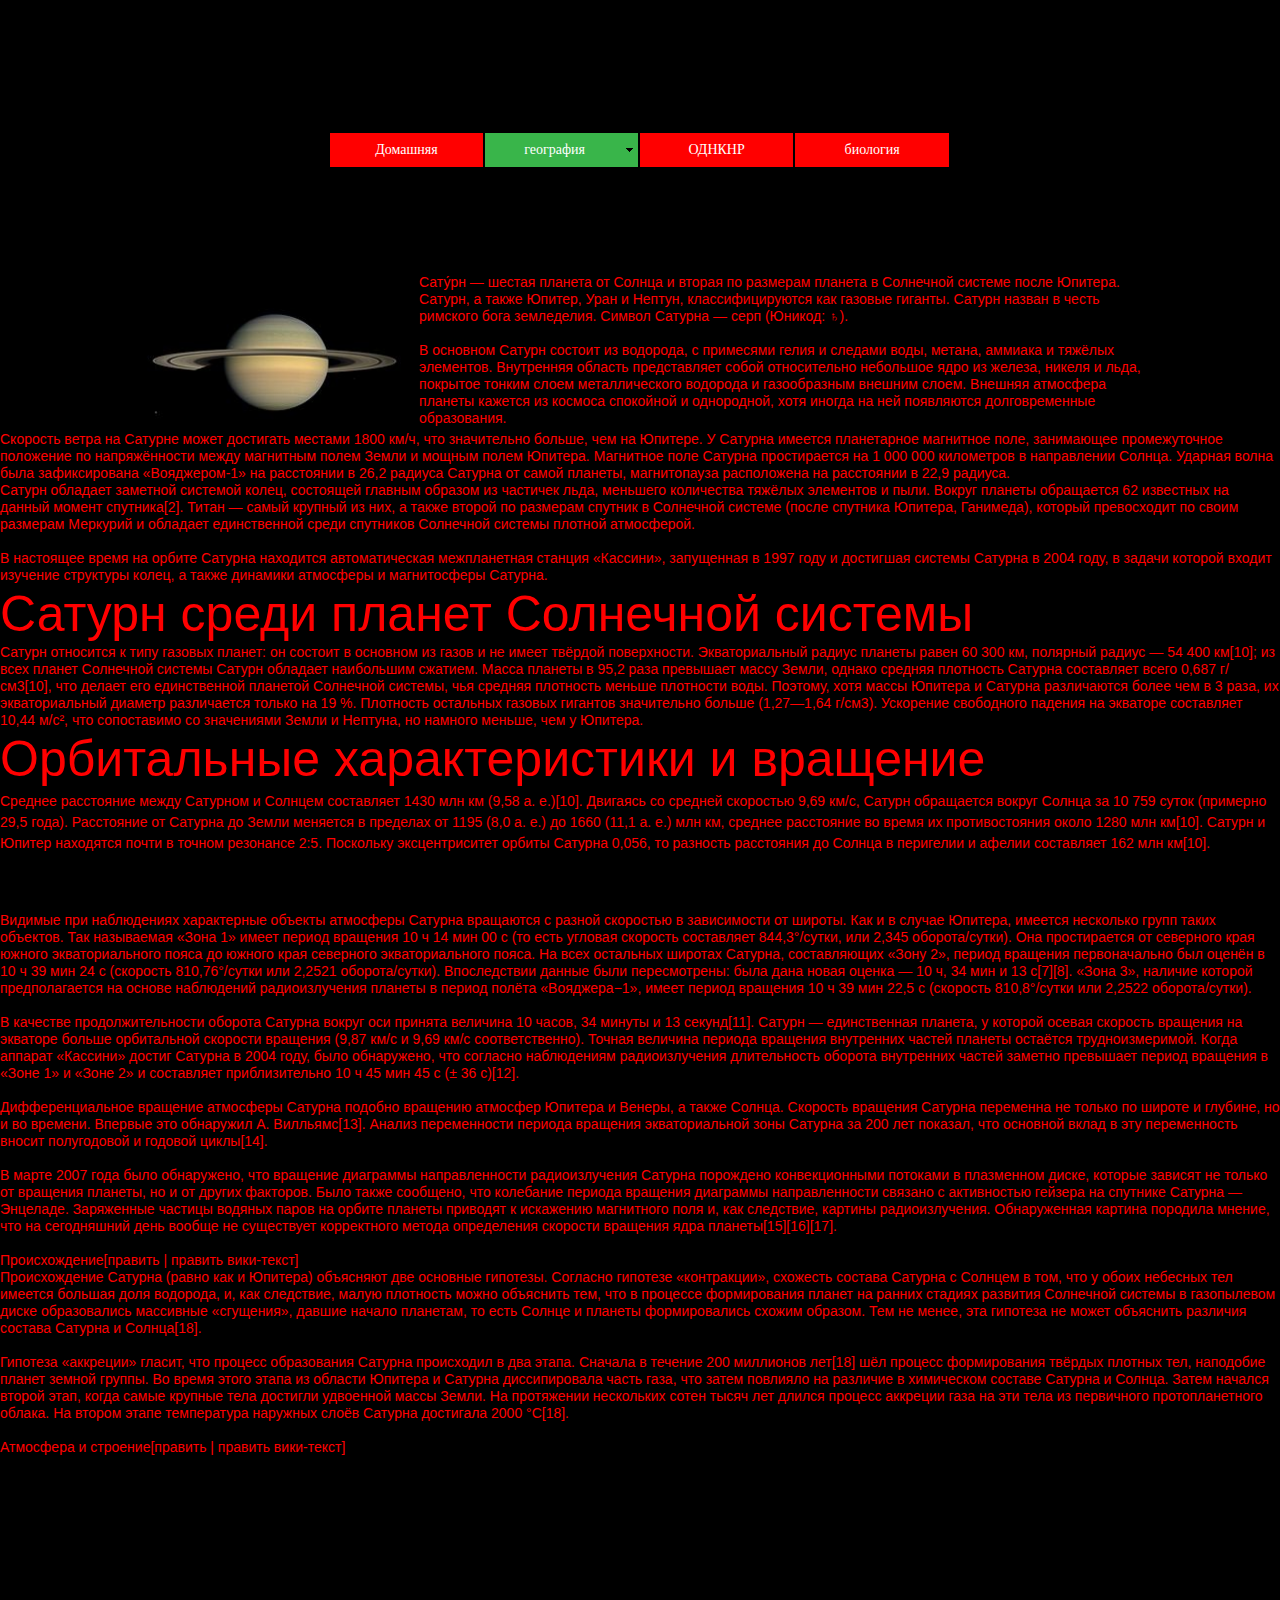
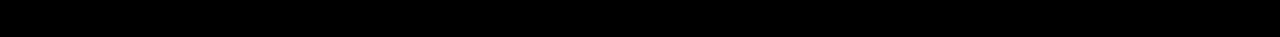
<file: сатурн.html>
<!DOCTYPE html>
<html class="nojs html css_verticalspacer" lang="ru-RU">
 <head>

  <meta http-equiv="Content-type" content="text/html;charset=UTF-8"/>
  <meta name="generator" content="2017.0.0.363"/>
  <meta name="viewport" content="width=device-width, initial-scale=1.0"/>
  
  <script type="text/javascript">
   // Update the 'nojs'/'js' class on the html node
document.documentElement.className = document.documentElement.className.replace(/\bnojs\b/g, 'js');

// Check that all required assets are uploaded and up-to-date
if(typeof Muse == "undefined") window.Muse = {}; window.Muse.assets = {"required":["museutils.js", "museconfig.js", "jquery.musemenu.js", "jquery.watch.js", "require.js", "______.css"], "outOfDate":[]};
</script>
  
  <title>сатурн</title>
  <!-- CSS -->
  <link rel="stylesheet" type="text/css" href="css/site_global.css?crc=443350757"/>
  <link rel="stylesheet" type="text/css" href="css/master_______-a.css?crc=282376871"/>
  <link rel="stylesheet" type="text/css" href="css/______.css?crc=4107555387" id="pagesheet"/>
  <!-- JS includes -->
  <!--[if lt IE 9]>
  <script src="scripts/html5shiv.js?crc=4241844378" type="text/javascript"></script>
  <![endif]-->
   </head>
 <body>

  <div class="clearfix borderbox" id="page"><!-- column -->
   <nav class="MenuBar clearfix colelem" id="menuu1527"><!-- horizontal box -->
    <div class="MenuItemContainer borderbox clearfix grpelem" id="u1605"><!-- vertical box -->
     <a class="nonblock nontext MenuItem MenuItemWithSubMenu borderbox clearfix colelem" id="u1608" href="index.html" data-href="page:U93"><!-- horizontal box --><div class="MenuItemLabel NoWrap borderbox clearfix grpelem" id="u1611-4"><!-- content --><p>Домашняя</p></div></a>
    </div>
    <div class="MenuItemContainer borderbox clearfix grpelem" id="u1819"><!-- vertical box -->
     <a class="nonblock nontext MenuItem MenuItemWithSubMenu borderbox clearfix colelem" id="u1820" href="%d0%b3%d0%b5%d0%be%d0%b3%d1%80%d0%b0%d1%84%d0%b8%d1%8f.html" data-href="page:U854"><!-- horizontal box --><div class="MenuItemLabel NoWrap borderbox clearfix grpelem" id="u1822-4"><!-- content --><p>география</p></div><div class="borderbox grpelem" id="u1823"><!-- content --></div></a>
     <div class="SubMenu MenuLevel1 borderbox clearfix" id="u1824"><!-- vertical box -->
      <ul class="SubMenuView borderbox clearfix colelem" id="u1825"><!-- vertical box -->
       <li class="MenuItemContainer borderbox clearfix colelem" id="u3490"><!-- horizontal box --><a class="nonblock nontext MenuItem MenuItemWithSubMenu borderbox clearfix grpelem" id="u3493" href="%d0%bf%d0%bb%d0%b0%d0%bd%d0%b5%d1%82%d1%8b.html" data-href="page:U887"><!-- horizontal box --><div class="MenuItemLabel NoWrap borderbox clearfix grpelem" id="u3495-4"><!-- content --><div id="u3495-3"><p>планеты</p></div></div><div class="borderbox grpelem" id="u3494"><!-- content --></div></a><div class="SubMenu MenuLevel2 borderbox clearfix" id="u3491"><!-- vertical box --><ul class="SubMenuView borderbox clearfix colelem" id="u3492"><!-- vertical box --><li class="MenuItemContainer borderbox clearfix colelem" id="u3663"><!-- horizontal box --><a class="nonblock nontext MenuItem MenuItemWithSubMenu borderbox clearfix grpelem" id="u3664" href="%d1%83%d1%80%d0%b0%d0%bd.html" data-href="page:U294"><!-- horizontal box --><div class="MenuItemLabel NoWrap borderbox clearfix grpelem" id="u3667-4"><!-- content --><div id="u3667-3"><p>уран</p></div></div></a></li><li class="MenuItemContainer borderbox clearfix colelem" id="u3511"><!-- horizontal box --><a class="nonblock nontext MenuItem MenuItemWithSubMenu MuseMenuActive borderbox clearfix grpelem" id="u3513" href="%d1%81%d0%b0%d1%82%d1%83%d1%80%d0%bd.html" data-href="page:U162"><!-- horizontal box --><div class="MenuItemLabel NoWrap borderbox clearfix grpelem" id="u3517-4"><!-- content --><div id="u3517-3"><p>сатурн</p></div></div></a></li><li class="MenuItemContainer borderbox clearfix colelem" id="u3537"><!-- horizontal box --><a class="nonblock nontext MenuItem MenuItemWithSubMenu borderbox clearfix grpelem" id="u3538" href="%d0%bc%d0%b5%d1%80%d0%ba%d1%83%d1%80%d0%b8%d0%b9.html" data-href="page:U327"><!-- horizontal box --><div class="MenuItemLabel NoWrap borderbox clearfix grpelem" id="u3541-4"><!-- content --><div id="u3541-3"><p>меркурий</p></div></div></a></li><li class="MenuItemContainer borderbox clearfix colelem" id="u3558"><!-- horizontal box --><a class="nonblock nontext MenuItem MenuItemWithSubMenu borderbox clearfix grpelem" id="u3559" href="%d0%b2%d0%b5%d0%bd%d0%b5%d1%80%d0%b0.html" data-href="page:U228"><!-- horizontal box --><div class="MenuItemLabel NoWrap borderbox clearfix grpelem" id="u3561-4"><!-- content --><div id="u3561-3"><p>венера</p></div></div></a></li><li class="MenuItemContainer borderbox clearfix colelem" id="u3579"><!-- horizontal box --><a class="nonblock nontext MenuItem MenuItemWithSubMenu borderbox clearfix grpelem" id="u3582" href="%d0%b7%d0%b5%d0%bc%d0%bb%d1%8f.html" data-href="page:U360"><!-- horizontal box --><div class="MenuItemLabel NoWrap borderbox clearfix grpelem" id="u3585-4"><!-- content --><div id="u3585-3"><p>земля</p></div></div></a></li><li class="MenuItemContainer borderbox clearfix colelem" id="u3600"><!-- horizontal box --><a class="nonblock nontext MenuItem MenuItemWithSubMenu borderbox clearfix grpelem" id="u3601" href="%d0%bd%d0%b5%d0%bf%d1%82%d1%83%d0%bd.html" data-href="page:U261"><!-- horizontal box --><div class="MenuItemLabel NoWrap borderbox clearfix grpelem" id="u3603-4"><!-- content --><div id="u3603-3"><p>нептун</p></div></div></a></li><li class="MenuItemContainer borderbox clearfix colelem" id="u3621"><!-- horizontal box --><a class="nonblock nontext MenuItem MenuItemWithSubMenu borderbox clearfix grpelem" id="u3624" href="%d0%bc%d0%b0%d1%80%d1%81.html" data-href="page:U426"><!-- horizontal box --><div class="MenuItemLabel NoWrap borderbox clearfix grpelem" id="u3625-4"><!-- content --><div id="u3625-3"><p>марс</p></div></div></a></li><li class="MenuItemContainer borderbox clearfix colelem" id="u3642"><!-- horizontal box --><a class="nonblock nontext MenuItem MenuItemWithSubMenu borderbox clearfix grpelem" id="u3643" href="%d1%8e%d0%bf%d0%b8%d1%82%d0%b5%d1%80.html" data-href="page:U195"><!-- horizontal box --><div class="MenuItemLabel NoWrap borderbox clearfix grpelem" id="u3645-4"><!-- content --><div id="u3645-3"><p>юпитер</p></div></div></a></li></ul></div></li>
      </ul>
     </div>
    </div>
    <div class="MenuItemContainer borderbox clearfix grpelem" id="u1840"><!-- vertical box -->
     <a class="nonblock nontext MenuItem MenuItemWithSubMenu borderbox clearfix colelem" id="u1843" href="%d0%be%d0%b4%d0%bd%d0%ba%d0%bd%d1%80.html" data-href="page:U899"><!-- horizontal box --><div class="MenuItemLabel NoWrap borderbox clearfix grpelem" id="u1845-4"><!-- content --><p>ОДНКНР</p></div></a>
    </div>
    <div class="MenuItemContainer borderbox clearfix grpelem" id="u1861"><!-- vertical box -->
     <a class="nonblock nontext MenuItem MenuItemWithSubMenu borderbox clearfix colelem" id="u1862" href="%d0%b1%d0%b8%d0%be%d0%bb%d0%be%d0%b3%d0%b8%d1%8f.html" data-href="page:U932"><!-- horizontal box --><div class="MenuItemLabel NoWrap borderbox clearfix grpelem" id="u1865-4"><!-- content --><p>биология</p></div></a>
    </div>
   </nav>
   <div class="clearfix colelem" id="pu827"><!-- group -->
    <!-- m_editable region-id="editable-static-tag-U827-BP_infinity" template="сатурн.html" data-type="image" -->
    <div class="clip_frame grpelem" id="u827" data-muse-uid="U827" data-muse-type="img_frame"><!-- image -->
     <img class="block" id="u827_img" src="images/saturn_during_equinox.jpg?crc=3864236657" alt="" data-muse-src="images/saturn_during_equinox.jpg?crc=3864236657" data-image-width="288" data-image-height="139"/>
    </div>
    <!-- /m_editable -->
    <!-- m_editable region-id="editable-static-tag-U837-BP_infinity" template="сатурн.html" data-type="html" data-ice-options="disableImageResize,link" -->
    <div class="clearfix grpelem" id="u837-7" data-muse-uid="U837" data-muse-type="txt_frame"><!-- content -->
     <p>Сату́рн — шестая планета от Солнца и вторая по размерам планета в Солнечной системе после Юпитера. Сатурн, а также Юпитер, Уран и Нептун, классифицируются как газовые гиганты. Сатурн назван в честь римского бога земледелия. Символ Сатурна — серп (Юникод: ♄).</p>
     <p>&nbsp;</p>
     <p>В основном Сатурн состоит из водорода, с примесями гелия и следами воды, метана, аммиака и тяжёлых элементов. Внутренняя область представляет собой относительно небольшое ядро из железа, никеля и льда, покрытое тонким слоем металлического водорода и газообразным внешним слоем. Внешняя атмосфера планеты кажется из космоса спокойной и однородной, хотя иногда на ней появляются долговременные образования.</p>
    </div>
    <!-- /m_editable -->
   </div>
   <div class="browser_width colelem" id="u840-47-bw">
    <!-- m_editable region-id="editable-static-tag-U840-BP_infinity" template="сатурн.html" data-type="html" data-ice-options="disableImageResize,link" -->
    <div class="clearfix" id="u840-47" data-muse-uid="U840" data-muse-type="txt_frame"><!-- content -->
     <p>Скорость ветра на Сатурне может достигать местами 1800 км/ч, что значительно больше, чем на Юпитере. У Сатурна имеется планетарное магнитное поле, занимающее промежуточное положение по напряжённости между магнитным полем Земли и мощным полем Юпитера. Магнитное поле Сатурна простирается на 1 000 000 километров в направлении Солнца. Ударная волна была зафиксирована «Вояджером-1» на расстоянии в 26,2 радиуса Сатурна от самой планеты, магнитопауза расположена на расстоянии в 22,9 радиуса.</p>
     <p>Сатурн обладает заметной системой колец, состоящей главным образом из частичек льда, меньшего количества тяжёлых элементов и пыли. Вокруг планеты обращается 62 известных на данный момент спутника[2]. Титан — самый крупный из них, а также второй по размерам спутник в Солнечной системе (после спутника Юпитера, Ганимеда), который превосходит по своим размерам Меркурий и обладает единственной среди спутников Солнечной системы плотной атмосферой.</p>
     <p>&nbsp;</p>
     <p>В настоящее время на орбите Сатурна находится автоматическая межпланетная станция «Кассини», запущенная в 1997 году и достигшая системы Сатурна в 2004 году, в задачи которой входит изучение структуры колец, а также динамики атмосферы и магнитосферы Сатурна.</p>
     <p id="u840-9">Сатурн среди планет Солнечной системы</p>
     <p id="u840-11">Сатурн относится к типу газовых планет: он состоит в основном из газов и не имеет твёрдой поверхности. Экваториальный радиус планеты равен 60 300 км, полярный радиус — 54 400 км[10]; из всех планет Солнечной системы Сатурн обладает наибольшим сжатием. Масса планеты в 95,2 раза превышает массу Земли, однако средняя плотность Сатурна составляет всего 0,687 г/см3[10], что делает его единственной планетой Солнечной системы, чья средняя плотность меньше плотности воды. Поэтому, хотя массы Юпитера и Сатурна различаются более чем в 3 раза, их экваториальный диаметр различается только на 19 %. Плотность остальных газовых гигантов значительно больше (1,27—1,64 г/см3). Ускорение свободного падения на экваторе составляет 10,44 м/с², что сопоставимо со значениями Земли и Нептуна, но намного меньше, чем у Юпитера.</p>
     <p id="u840-13">Орбитальные характеристики и вращение</p>
     <p id="u840-15"><span id="u840-14">Среднее расстояние между Сатурном и Солнцем составляет 1430 млн км (9,58 а. е.)[10]. Двигаясь со средней скоростью 9,69 км/с, Сатурн обращается вокруг Солнца за 10 759 суток (примерно 29,5 года). Расстояние от Сатурна до Земли меняется в пределах от 1195 (8,0 а. е.) до 1660 (11,1 а. е.) млн км, среднее расстояние во время их противостояния около 1280 млн км[10]. Сатурн и Юпитер находятся почти в точном резонансе 2:5. Поскольку эксцентриситет орбиты Сатурна 0,056, то разность расстояния до Солнца в перигелии и афелии составляет 162 млн км[10].</span></p>
     <p id="u840-16">&nbsp;</p>
     <p id="u840-18">Видимые при наблюдениях характерные объекты атмосферы Сатурна вращаются с разной скоростью в зависимости от широты. Как и в случае Юпитера, имеется несколько групп таких объектов. Так называемая «Зона 1» имеет период вращения 10 ч 14 мин 00 с (то есть угловая скорость составляет 844,3°/сутки, или 2,345 оборота/сутки). Она простирается от северного края южного экваториального пояса до южного края северного экваториального пояса. На всех остальных широтах Сатурна, составляющих «Зону 2», период вращения первоначально был оценён в 10 ч 39 мин 24 с (скорость 810,76°/сутки или 2,2521 оборота/сутки). Впоследствии данные были пересмотрены: была дана новая оценка — 10 ч, 34 мин и 13 с[7][8]. «Зона 3», наличие которой предполагается на основе наблюдений радиоизлучения планеты в период полёта «Вояджера−1», имеет период вращения 10 ч 39 мин 22,5 с (скорость 810,8°/сутки или 2,2522 оборота/сутки).</p>
     <p id="u840-19">&nbsp;</p>
     <p id="u840-21">В качестве продолжительности оборота Сатурна вокруг оси принята величина 10 часов, 34 минуты и 13 секунд[11]. Сатурн — единственная планета, у которой осевая скорость вращения на экваторе больше орбитальной скорости вращения (9,87 км/с и 9,69 км/с соответственно). Точная величина периода вращения внутренних частей планеты остаётся трудноизмеримой. Когда аппарат «Кассини» достиг Сатурна в 2004 году, было обнаружено, что согласно наблюдениям радиоизлучения длительность оборота внутренних частей заметно превышает период вращения в «Зоне 1» и «Зоне 2» и составляет приблизительно 10 ч 45 мин 45 с (± 36 с)[12].</p>
     <p id="u840-22">&nbsp;</p>
     <p id="u840-24">Дифференциальное вращение атмосферы Сатурна подобно вращению атмосфер Юпитера и Венеры, а также Солнца. Скорость вращения Сатурна переменна не только по широте и глубине, но и во времени. Впервые это обнаружил А. Вилльямс[13]. Анализ переменности периода вращения экваториальной зоны Сатурна за 200 лет показал, что основной вклад в эту переменность вносит полугодовой и годовой циклы[14].</p>
     <p id="u840-25">&nbsp;</p>
     <p id="u840-27">В марте 2007 года было обнаружено, что вращение диаграммы направленности радиоизлучения Сатурна порождено конвекционными потоками в плазменном диске, которые зависят не только от вращения планеты, но и от других факторов. Было также сообщено, что колебание периода вращения диаграммы направленности связано с активностью гейзера на спутнике Сатурна — Энцеладе. Заряженные частицы водяных паров на орбите планеты приводят к искажению магнитного поля и, как следствие, картины радиоизлучения. Обнаруженная картина породила мнение, что на сегодняшний день вообще не существует корректного метода определения скорости вращения ядра планеты[15][16][17].</p>
     <p id="u840-28">&nbsp;</p>
     <p id="u840-30">Происхождение[править | править вики-текст]</p>
     <p id="u840-32">Происхождение Сатурна (равно как и Юпитера) объясняют две основные гипотезы. Согласно гипотезе «контракции», схожесть состава Сатурна с Солнцем в том, что у обоих небесных тел имеется большая доля водорода, и, как следствие, малую плотность можно объяснить тем, что в процессе формирования планет на ранних стадиях развития Солнечной системы в газопылевом диске образовались массивные «сгущения», давшие начало планетам, то есть Солнце и планеты формировались схожим образом. Тем не менее, эта гипотеза не может объяснить различия состава Сатурна и Солнца[18].</p>
     <p id="u840-33">&nbsp;</p>
     <p id="u840-35">Гипотеза «аккреции» гласит, что процесс образования Сатурна происходил в два этапа. Сначала в течение 200 миллионов лет[18] шёл процесс формирования твёрдых плотных тел, наподобие планет земной группы. Во время этого этапа из области Юпитера и Сатурна диссипировала часть газа, что затем повлияло на различие в химическом составе Сатурна и Солнца. Затем начался второй этап, когда самые крупные тела достигли удвоенной массы Земли. На протяжении нескольких сотен тысяч лет длился процесс аккреции газа на эти тела из первичного протопланетного облака. На втором этапе температура наружных слоёв Сатурна достигала 2000 °C[18].</p>
     <p id="u840-36">&nbsp;</p>
     <p id="u840-38">Атмосфера и строение[править | править вики-текст]</p>
     <p id="u840-39">&nbsp;</p>
     <p id="u840-40">&nbsp;</p>
     <p id="u840-41">&nbsp;</p>
     <p id="u840-42">&nbsp;</p>
     <p>&nbsp;</p>
     <p>&nbsp;</p>
     <p>&nbsp;</p>
    </div>
    <!-- /m_editable -->
   </div>
   <div class="verticalspacer" data-offset-top="1733" data-content-above-spacer="1733" data-content-below-spacer="62"></div>
  </div>
  <!-- Other scripts -->
  <script type="text/javascript">
   window.Muse.assets.check=function(d){if(!window.Muse.assets.checked){window.Muse.assets.checked=!0;var b={},c=function(a,b){if(window.getComputedStyle){var c=window.getComputedStyle(a,null);return c&&c.getPropertyValue(b)||c&&c[b]||""}if(document.documentElement.currentStyle)return(c=a.currentStyle)&&c[b]||a.style&&a.style[b]||"";return""},a=function(a){if(a.match(/^rgb/))return a=a.replace(/\s+/g,"").match(/([\d\,]+)/gi)[0].split(","),(parseInt(a[0])<<16)+(parseInt(a[1])<<8)+parseInt(a[2]);if(a.match(/^\#/))return parseInt(a.substr(1),
16);return 0},g=function(g){for(var f=document.getElementsByTagName("link"),h=0;h<f.length;h++)if("text/css"==f[h].type){var i=(f[h].href||"").match(/\/?css\/([\w\-]+\.css)\?crc=(\d+)/);if(!i||!i[1]||!i[2])break;b[i[1]]=i[2]}f=document.createElement("div");f.className="version";f.style.cssText="display:none; width:1px; height:1px;";document.getElementsByTagName("body")[0].appendChild(f);for(h=0;h<Muse.assets.required.length;){var i=Muse.assets.required[h],l=i.match(/([\w\-\.]+)\.(\w+)$/),k=l&&l[1]?
l[1]:null,l=l&&l[2]?l[2]:null;switch(l.toLowerCase()){case "css":k=k.replace(/\W/gi,"_").replace(/^([^a-z])/gi,"_$1");f.className+=" "+k;k=a(c(f,"color"));l=a(c(f,"backgroundColor"));k!=0||l!=0?(Muse.assets.required.splice(h,1),"undefined"!=typeof b[i]&&(k!=b[i]>>>24||l!=(b[i]&16777215))&&Muse.assets.outOfDate.push(i)):h++;f.className="version";break;case "js":h++;break;default:throw Error("Unsupported file type: "+l);}}d?d().jquery!="1.8.3"&&Muse.assets.outOfDate.push("jquery-1.8.3.min.js"):Muse.assets.required.push("jquery-1.8.3.min.js");
f.parentNode.removeChild(f);if(Muse.assets.outOfDate.length||Muse.assets.required.length)f="Некоторые файлы на сервере могут отсутствовать или быть некорректными. Очистите кэш-память браузера и повторите попытку. Если проблему не удается устранить, свяжитесь с разработчиками сайта.",g&&Muse.assets.outOfDate.length&&(f+="\nOut of date: "+Muse.assets.outOfDate.join(",")),g&&Muse.assets.required.length&&(f+="\nMissing: "+Muse.assets.required.join(",")),alert(f)};location&&location.search&&location.search.match&&location.search.match(/muse_debug/gi)?setTimeout(function(){g(!0)},5E3):g()}};
var muse_init=function(){require.config({baseUrl:""});require(["jquery","museutils","whatinput","jquery.musemenu","jquery.watch"],function(d){var $ = d;$(document).ready(function(){try{
window.Muse.assets.check($);/* body */
Muse.Utils.transformMarkupToFixBrowserProblemsPreInit();/* body */
Muse.Utils.prepHyperlinks(true);/* body */
Muse.Utils.resizeHeight('.browser_width');/* resize height */
Muse.Utils.requestAnimationFrame(function() { $('body').addClass('initialized'); });/* mark body as initialized */
Muse.Utils.fullPage('#page');/* 100% height page */
Muse.Utils.initWidget('.MenuBar', ['#bp_infinity'], function(elem) { return $(elem).museMenu(); });/* unifiedNavBar */
Muse.Utils.showWidgetsWhenReady();/* body */
Muse.Utils.transformMarkupToFixBrowserProblems();/* body */
}catch(b){if(b&&"function"==typeof b.notify?b.notify():Muse.Assert.fail("Error calling selector function: "+b),false)throw b;}})})};

</script>
  <!-- RequireJS script -->
  <script src="scripts/require.js?crc=244322403" type="text/javascript" async data-main="scripts/museconfig.js?crc=36584860" onload="if (requirejs) requirejs.onError = function(requireType, requireModule) { if (requireType && requireType.toString && requireType.toString().indexOf && 0 <= requireType.toString().indexOf('#scripterror')) window.Muse.assets.check(); }" onerror="window.Muse.assets.check();"></script>
   </body>
</html>
</file>
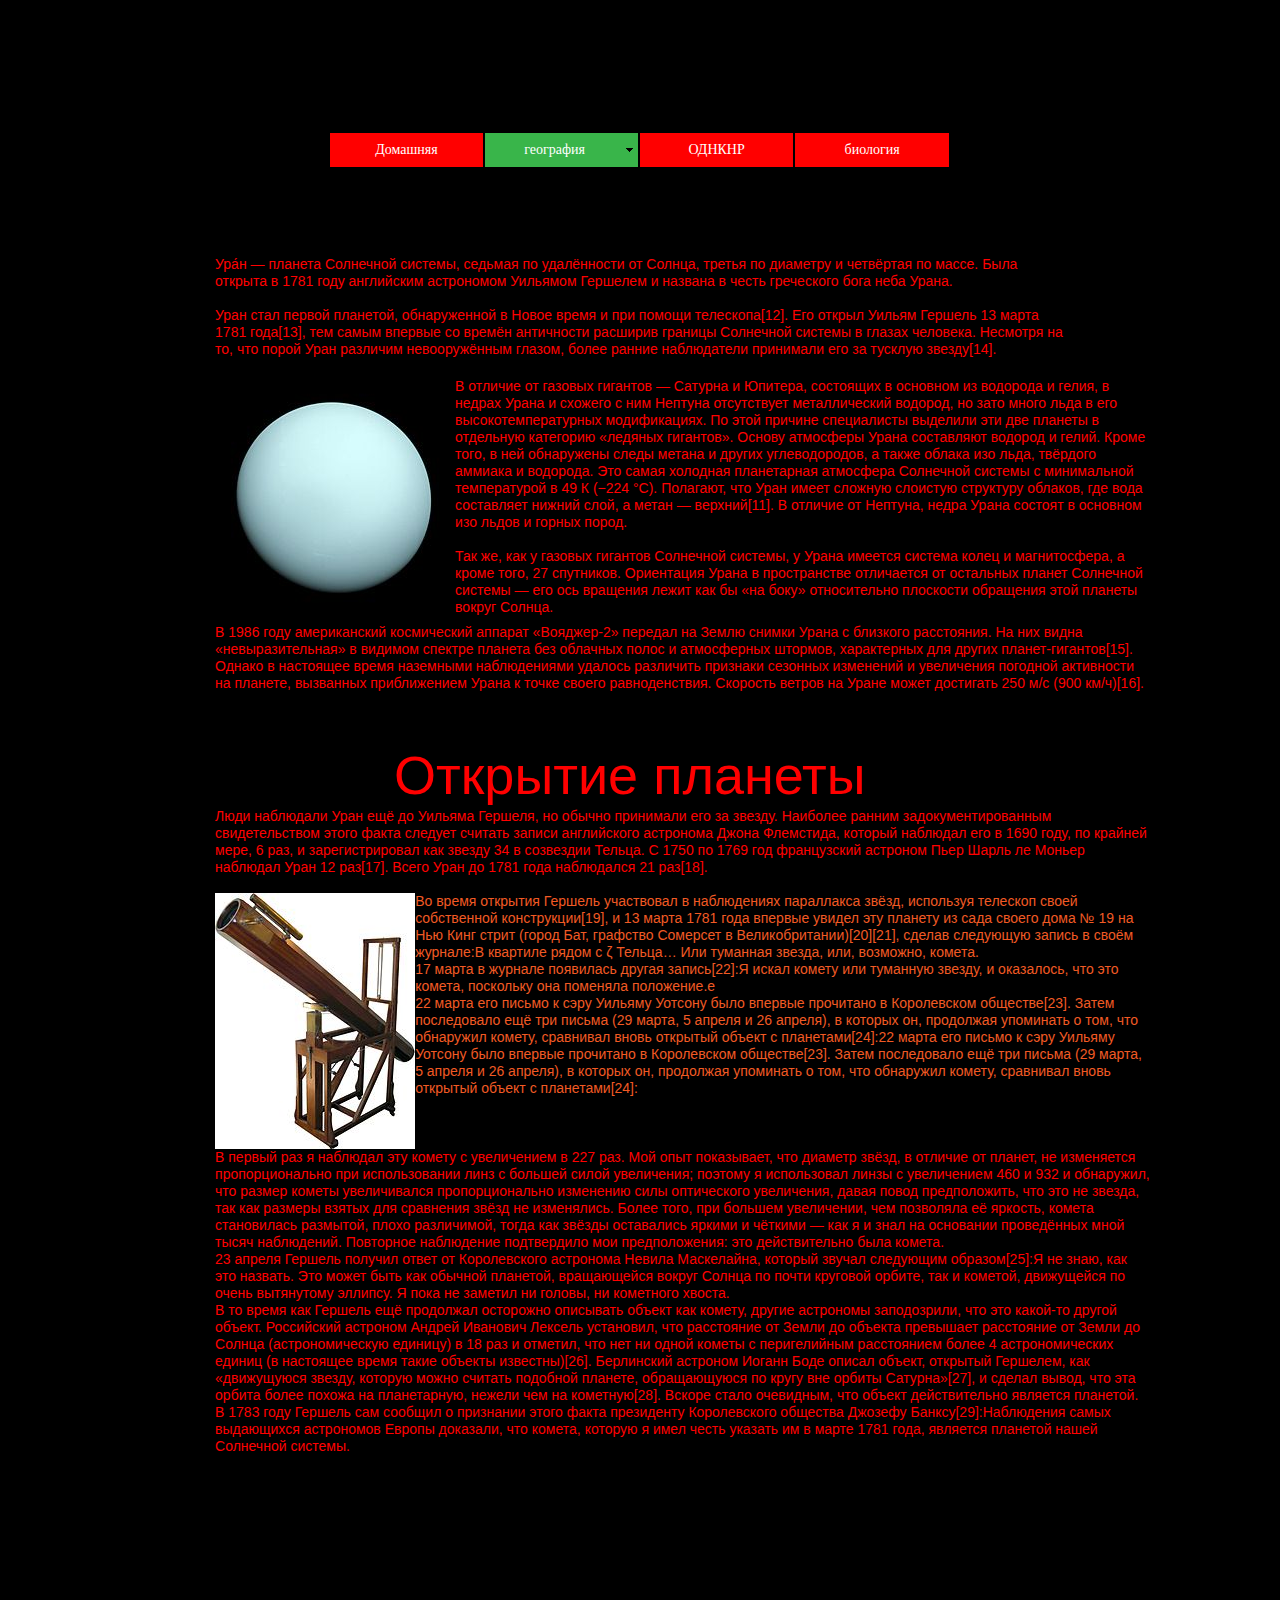
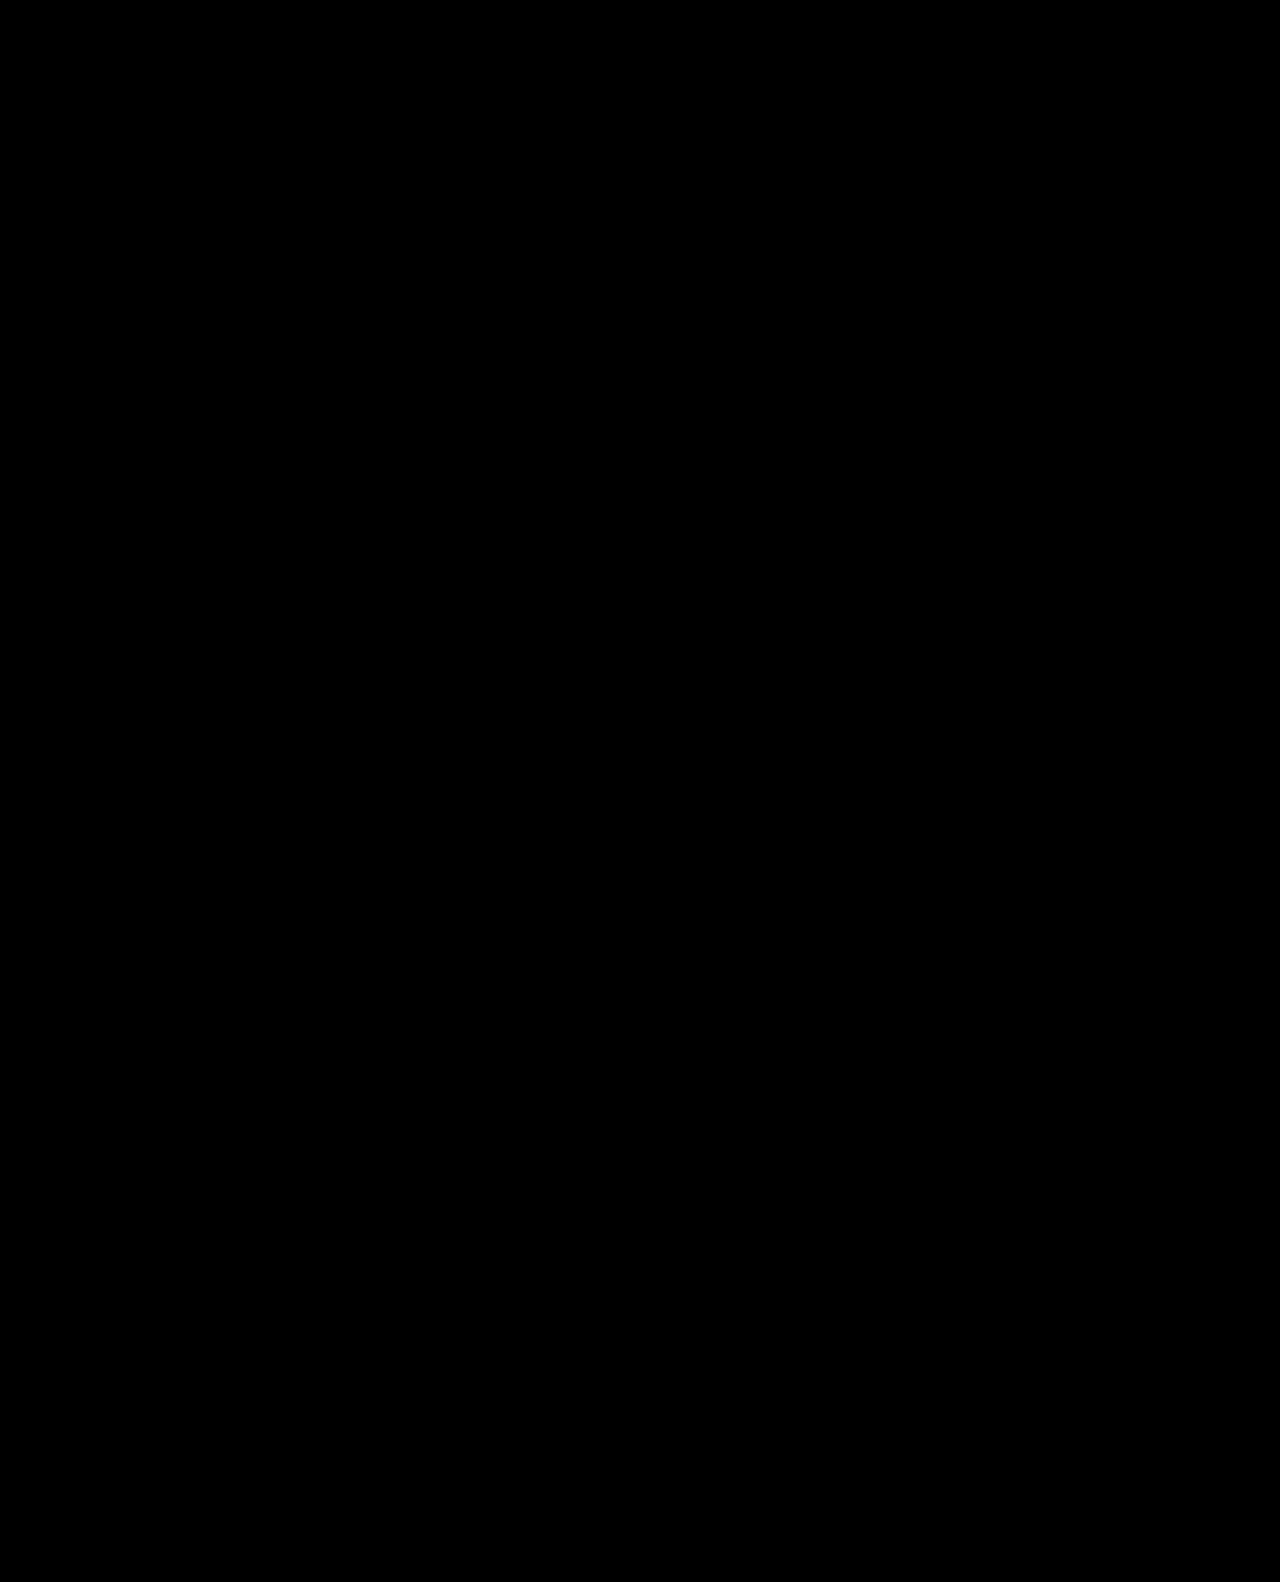
<file: уран.html>
<!DOCTYPE html>
<html class="nojs html css_verticalspacer" lang="ru-RU">
 <head>

  <meta http-equiv="Content-type" content="text/html;charset=UTF-8"/>
  <meta name="generator" content="2017.0.0.363"/>
  <meta name="viewport" content="width=device-width, initial-scale=1.0"/>
  
  <script type="text/javascript">
   // Update the 'nojs'/'js' class on the html node
document.documentElement.className = document.documentElement.className.replace(/\bnojs\b/g, 'js');

// Check that all required assets are uploaded and up-to-date
if(typeof Muse == "undefined") window.Muse = {}; window.Muse.assets = {"required":["museutils.js", "museconfig.js", "jquery.musemenu.js", "jquery.watch.js", "require.js", "____.css"], "outOfDate":[]};
</script>
  
  <title>уран</title>
  <!-- CSS -->
  <link rel="stylesheet" type="text/css" href="css/site_global.css?crc=443350757"/>
  <link rel="stylesheet" type="text/css" href="css/master_______-a.css?crc=282376871"/>
  <link rel="stylesheet" type="text/css" href="css/____.css?crc=4118378304" id="pagesheet"/>
  <!-- JS includes -->
  <!--[if lt IE 9]>
  <script src="scripts/html5shiv.js?crc=4241844378" type="text/javascript"></script>
  <![endif]-->
   </head>
 <body>

  <div class="clearfix borderbox" id="page"><!-- column -->
   <nav class="MenuBar clearfix colelem" id="menuu1527"><!-- horizontal box -->
    <div class="MenuItemContainer borderbox clearfix grpelem" id="u1605"><!-- vertical box -->
     <a class="nonblock nontext MenuItem MenuItemWithSubMenu borderbox clearfix colelem" id="u1608" href="index.html" data-href="page:U93"><!-- horizontal box --><div class="MenuItemLabel NoWrap borderbox clearfix grpelem" id="u1611-4"><!-- content --><p>Домашняя</p></div></a>
    </div>
    <div class="MenuItemContainer borderbox clearfix grpelem" id="u1819"><!-- vertical box -->
     <a class="nonblock nontext MenuItem MenuItemWithSubMenu borderbox clearfix colelem" id="u1820" href="%d0%b3%d0%b5%d0%be%d0%b3%d1%80%d0%b0%d1%84%d0%b8%d1%8f.html" data-href="page:U854"><!-- horizontal box --><div class="MenuItemLabel NoWrap borderbox clearfix grpelem" id="u1822-4"><!-- content --><p>география</p></div><div class="borderbox grpelem" id="u1823"><!-- content --></div></a>
     <div class="SubMenu MenuLevel1 borderbox clearfix" id="u1824"><!-- vertical box -->
      <ul class="SubMenuView borderbox clearfix colelem" id="u1825"><!-- vertical box -->
       <li class="MenuItemContainer borderbox clearfix colelem" id="u3490"><!-- horizontal box --><a class="nonblock nontext MenuItem MenuItemWithSubMenu borderbox clearfix grpelem" id="u3493" href="%d0%bf%d0%bb%d0%b0%d0%bd%d0%b5%d1%82%d1%8b.html" data-href="page:U887"><!-- horizontal box --><div class="MenuItemLabel NoWrap borderbox clearfix grpelem" id="u3495-4"><!-- content --><div id="u3495-3"><p>планеты</p></div></div><div class="borderbox grpelem" id="u3494"><!-- content --></div></a><div class="SubMenu MenuLevel2 borderbox clearfix" id="u3491"><!-- vertical box --><ul class="SubMenuView borderbox clearfix colelem" id="u3492"><!-- vertical box --><li class="MenuItemContainer borderbox clearfix colelem" id="u3663"><!-- horizontal box --><a class="nonblock nontext MenuItem MenuItemWithSubMenu MuseMenuActive borderbox clearfix grpelem" id="u3664" href="%d1%83%d1%80%d0%b0%d0%bd.html" data-href="page:U294"><!-- horizontal box --><div class="MenuItemLabel NoWrap borderbox clearfix grpelem" id="u3667-4"><!-- content --><div id="u3667-3"><p>уран</p></div></div></a></li><li class="MenuItemContainer borderbox clearfix colelem" id="u3511"><!-- horizontal box --><a class="nonblock nontext MenuItem MenuItemWithSubMenu borderbox clearfix grpelem" id="u3513" href="%d1%81%d0%b0%d1%82%d1%83%d1%80%d0%bd.html" data-href="page:U162"><!-- horizontal box --><div class="MenuItemLabel NoWrap borderbox clearfix grpelem" id="u3517-4"><!-- content --><div id="u3517-3"><p>сатурн</p></div></div></a></li><li class="MenuItemContainer borderbox clearfix colelem" id="u3537"><!-- horizontal box --><a class="nonblock nontext MenuItem MenuItemWithSubMenu borderbox clearfix grpelem" id="u3538" href="%d0%bc%d0%b5%d1%80%d0%ba%d1%83%d1%80%d0%b8%d0%b9.html" data-href="page:U327"><!-- horizontal box --><div class="MenuItemLabel NoWrap borderbox clearfix grpelem" id="u3541-4"><!-- content --><div id="u3541-3"><p>меркурий</p></div></div></a></li><li class="MenuItemContainer borderbox clearfix colelem" id="u3558"><!-- horizontal box --><a class="nonblock nontext MenuItem MenuItemWithSubMenu borderbox clearfix grpelem" id="u3559" href="%d0%b2%d0%b5%d0%bd%d0%b5%d1%80%d0%b0.html" data-href="page:U228"><!-- horizontal box --><div class="MenuItemLabel NoWrap borderbox clearfix grpelem" id="u3561-4"><!-- content --><div id="u3561-3"><p>венера</p></div></div></a></li><li class="MenuItemContainer borderbox clearfix colelem" id="u3579"><!-- horizontal box --><a class="nonblock nontext MenuItem MenuItemWithSubMenu borderbox clearfix grpelem" id="u3582" href="%d0%b7%d0%b5%d0%bc%d0%bb%d1%8f.html" data-href="page:U360"><!-- horizontal box --><div class="MenuItemLabel NoWrap borderbox clearfix grpelem" id="u3585-4"><!-- content --><div id="u3585-3"><p>земля</p></div></div></a></li><li class="MenuItemContainer borderbox clearfix colelem" id="u3600"><!-- horizontal box --><a class="nonblock nontext MenuItem MenuItemWithSubMenu borderbox clearfix grpelem" id="u3601" href="%d0%bd%d0%b5%d0%bf%d1%82%d1%83%d0%bd.html" data-href="page:U261"><!-- horizontal box --><div class="MenuItemLabel NoWrap borderbox clearfix grpelem" id="u3603-4"><!-- content --><div id="u3603-3"><p>нептун</p></div></div></a></li><li class="MenuItemContainer borderbox clearfix colelem" id="u3621"><!-- horizontal box --><a class="nonblock nontext MenuItem MenuItemWithSubMenu borderbox clearfix grpelem" id="u3624" href="%d0%bc%d0%b0%d1%80%d1%81.html" data-href="page:U426"><!-- horizontal box --><div class="MenuItemLabel NoWrap borderbox clearfix grpelem" id="u3625-4"><!-- content --><div id="u3625-3"><p>марс</p></div></div></a></li><li class="MenuItemContainer borderbox clearfix colelem" id="u3642"><!-- horizontal box --><a class="nonblock nontext MenuItem MenuItemWithSubMenu borderbox clearfix grpelem" id="u3643" href="%d1%8e%d0%bf%d0%b8%d1%82%d0%b5%d1%80.html" data-href="page:U195"><!-- horizontal box --><div class="MenuItemLabel NoWrap borderbox clearfix grpelem" id="u3645-4"><!-- content --><div id="u3645-3"><p>юпитер</p></div></div></a></li></ul></div></li>
      </ul>
     </div>
    </div>
    <div class="MenuItemContainer borderbox clearfix grpelem" id="u1840"><!-- vertical box -->
     <a class="nonblock nontext MenuItem MenuItemWithSubMenu borderbox clearfix colelem" id="u1843" href="%d0%be%d0%b4%d0%bd%d0%ba%d0%bd%d1%80.html" data-href="page:U899"><!-- horizontal box --><div class="MenuItemLabel NoWrap borderbox clearfix grpelem" id="u1845-4"><!-- content --><p>ОДНКНР</p></div></a>
    </div>
    <div class="MenuItemContainer borderbox clearfix grpelem" id="u1861"><!-- vertical box -->
     <a class="nonblock nontext MenuItem MenuItemWithSubMenu borderbox clearfix colelem" id="u1862" href="%d0%b1%d0%b8%d0%be%d0%bb%d0%be%d0%b3%d0%b8%d1%8f.html" data-href="page:U932"><!-- horizontal box --><div class="MenuItemLabel NoWrap borderbox clearfix grpelem" id="u1865-4"><!-- content --><p>биология</p></div></a>
    </div>
   </nav>
   <!-- m_editable region-id="editable-static-tag-U722-BP_infinity" template="уран.html" data-type="html" data-ice-options="disableImageResize,link" -->
   <div class="clearfix colelem" id="u722-8" data-muse-uid="U722" data-muse-type="txt_frame"><!-- content -->
    <p>Ура́н — планета Солнечной системы, седьмая по удалённости от Солнца, третья по диаметру и четвёртая по массе. Была открыта в 1781 году английским астрономом Уильямом Гершелем и названа в честь греческого бога неба Урана.</p>
    <p>&nbsp;</p>
    <p>Уран стал первой планетой, обнаруженной в Новое время и при помощи телескопа[12]. Его открыл Уильям Гершель 13 марта 1781 года[13], тем самым впервые со времён античности расширив границы Солнечной системы в глазах человека. Несмотря на то, что порой Уран различим невооружённым глазом, более ранние наблюдатели принимали его за тусклую звезду[14].</p>
    <p>&nbsp;</p>
   </div>
   <!-- /m_editable -->
   <div class="clearfix colelem" id="pu725"><!-- group -->
    <!-- m_editable region-id="editable-static-tag-U725-BP_infinity" template="уран.html" data-type="image" -->
    <div class="clip_frame grpelem" id="u725" data-muse-uid="U725" data-muse-type="img_frame"><!-- image -->
     <img class="block" id="u725_img" src="images/240px-uranus2.jpg?crc=4103641642" alt="" data-muse-src="images/240px-uranus2.jpg?crc=4103641642" data-image-width="240" data-image-height="240"/>
    </div>
    <!-- /m_editable -->
    <!-- m_editable region-id="editable-static-tag-U738-BP_infinity" template="уран.html" data-type="html" data-ice-options="disableImageResize,link" -->
    <div class="clearfix grpelem" id="u738-7" data-muse-uid="U738" data-muse-type="txt_frame"><!-- content -->
     <p>В отличие от газовых гигантов — Сатурна и Юпитера, состоящих в основном из водорода и гелия, в недрах Урана и схожего с ним Нептуна отсутствует металлический водород, но зато много льда в его высокотемпературных модификациях. По этой причине специалисты выделили эти две планеты в отдельную категорию «ледяных гигантов». Основу атмосферы Урана составляют водород и гелий. Кроме того, в ней обнаружены следы метана и других углеводородов, а также облака изо льда, твёрдого аммиака и водорода. Это самая холодная планетарная атмосфера Солнечной системы с минимальной температурой в 49 К (−224 °C). Полагают, что Уран имеет сложную слоистую структуру облаков, где вода составляет нижний слой, а метан — верхний[11]. В отличие от Нептуна, недра Урана состоят в основном изо льдов и горных пород.</p>
     <p>&nbsp;</p>
     <p>Так же, как у газовых гигантов Солнечной системы, у Урана имеется система колец и магнитосфера, а кроме того, 27 спутников. Ориентация Урана в пространстве отличается от остальных планет Солнечной системы — его ось вращения лежит как бы «на боку» относительно плоскости обращения этой планеты вокруг Солнца.</p>
    </div>
    <!-- /m_editable -->
   </div>
   <!-- m_editable region-id="editable-static-tag-U741-BP_infinity" template="уран.html" data-type="html" data-ice-options="disableImageResize,link" -->
   <div class="clearfix colelem" id="u741-13" data-muse-uid="U741" data-muse-type="txt_frame"><!-- content -->
    <p>В 1986 году американский космический аппарат «Вояджер-2» передал на Землю снимки Урана с близкого расстояния. На них видна «невыразительная» в видимом спектре планета без облачных полос и атмосферных штормов, характерных для других планет-гигантов[15]. Однако в настоящее время наземными наблюдениями удалось различить признаки сезонных изменений и увеличения погодной активности на планете, вызванных приближением Урана к точке своего равноденствия. Скорость ветров на Уране может достигать 250 м/с (900 км/ч)[16].</p>
    <p>&nbsp;</p>
    <p>&nbsp;</p>
    <p>&nbsp;</p>
    <p id="u741-8"><span id="u741-6">&nbsp;&nbsp;&nbsp;&nbsp;&nbsp;&nbsp;&nbsp;&nbsp;&nbsp;&nbsp;&nbsp;&nbsp;&nbsp;&nbsp;&nbsp;&nbsp;&nbsp;&nbsp;&nbsp;&nbsp;&nbsp;&nbsp;&nbsp;&nbsp;&nbsp;&nbsp;&nbsp;&nbsp;&nbsp;&nbsp;&nbsp;&nbsp;&nbsp;&nbsp;&nbsp;&nbsp;&nbsp;&nbsp;&nbsp;&nbsp;&nbsp;&nbsp;&nbsp;&nbsp;&nbsp; </span><span id="u741-7"> Открытие планеты</span></p>
    <p>Люди наблюдали Уран ещё до Уильяма Гершеля, но обычно принимали его за звезду. Наиболее ранним задокументированным свидетельством этого факта следует считать записи английского астронома Джона Флемстида, который наблюдал его в 1690 году, по крайней мере, 6 раз, и зарегистрировал как звезду 34 в созвездии Тельца. С 1750 по 1769 год французский астроном Пьер Шарль ле Моньер наблюдал Уран 12 раз[17]. Всего Уран до 1781 года наблюдался 21 раз[18].</p>
    <p>&nbsp;</p>
   </div>
   <!-- /m_editable -->
   <div class="clearfix colelem" id="pu744"><!-- group -->
    <!-- m_editable region-id="editable-static-tag-U744-BP_infinity" template="уран.html" data-type="image" -->
    <div class="clip_frame grpelem" id="u744" data-muse-uid="U744" data-muse-type="img_frame"><!-- image -->
     <img class="block" id="u744_img" src="images/200px-herscheltelescope.jpg?crc=396862210" alt="" data-muse-src="images/200px-herscheltelescope.jpg?crc=396862210" data-image-width="200" data-image-height="256"/>
    </div>
    <!-- /m_editable -->
    <!-- m_editable region-id="editable-static-tag-U757-BP_infinity" template="уран.html" data-type="html" data-ice-options="disableImageResize,link" -->
    <div class="clearfix grpelem" id="u757-12" data-muse-uid="U757" data-muse-type="txt_frame"><!-- content -->
     <p id="u757-2">Во время открытия Гершель участвовал в наблюдениях параллакса звёзд, используя телескоп своей собственной конструкции[19], и 13 марта 1781 года впервые увидел эту планету из сада своего дома № 19 на Нью Кинг стрит (город Бат, графство Сомерсет в Великобритании)[20][21], сделав следующую запись в своём</p>
     <p id="u757-4">журнале:В квартиле рядом с ζ Тельца… Или туманная звезда, или, возможно, комета.</p>
     <p id="u757-6">17 марта в журнале появилась другая запись[22]:Я искал комету или туманную звезду, и оказалось, что это комета, поскольку она поменяла положение.е</p>
     <p id="u757-8">22 марта его письмо к сэру Уильяму Уотсону было впервые прочитано в Королевском обществе[23]. Затем последовало ещё три письма (29 марта, 5 апреля и 26 апреля), в которых он, продолжая упоминать о том, что обнаружил комету, сравнивал вновь открытый объект с планетами[24]:22 марта его письмо к сэру Уильяму Уотсону было впервые прочитано в Королевском обществе[23]. Затем последовало ещё три письма (29 марта, 5 апреля и 26 апреля), в которых он, продолжая упоминать о том, что обнаружил комету, сравнивал вновь открытый объект с планетами[24]:</p>
     <p>&nbsp;</p>
     <p>&nbsp;</p>
    </div>
    <!-- /m_editable -->
   </div>
   <!-- m_editable region-id="editable-static-tag-U760-BP_infinity" template="уран.html" data-type="html" data-ice-options="disableImageResize,link" -->
   <div class="clearfix colelem" id="u760-35" data-muse-uid="U760" data-muse-type="txt_frame"><!-- content -->
    <p>В первый раз я наблюдал эту комету с увеличением в 227 раз. Мой опыт показывает, что диаметр звёзд, в отличие от планет, не изменяется пропорционально при использовании линз с большей силой увеличения; поэтому я использовал линзы с увеличением 460 и 932 и обнаружил, что размер кометы увеличивался пропорционально изменению силы оптического увеличения, давая повод предположить, что это не звезда, так как размеры взятых для сравнения звёзд не изменялись. Более того, при большем увеличении, чем позволяла её яркость, комета становилась размытой, плохо различимой, тогда как звёзды оставались яркими и чёткими — как я и знал на основании проведённых мной тысяч наблюдений. Повторное наблюдение подтвердило мои предположения: это действительно была комета.</p>
    <p>23 апреля Гершель получил ответ от Королевского астронома Невила Маскелайна, который звучал следующим образом[25]:Я не знаю, как это назвать. Это может быть как обычной планетой, вращающейся вокруг Солнца по почти круговой орбите, так и кометой, движущейся по очень вытянутому эллипсу. Я пока не заметил ни головы, ни кометного хвоста.</p>
    <p>В то время как Гершель ещё продолжал осторожно описывать объект как комету, другие астрономы заподозрили, что это какой-то другой объект. Российский астроном Андрей Иванович Лексель установил, что расстояние от Земли до объекта превышает расстояние от Земли до Солнца (астрономическую единицу) в 18 раз и отметил, что нет ни одной кометы с перигелийным расстоянием более 4 астрономических единиц (в настоящее время такие объекты известны)[26]. Берлинский астроном Иоганн Боде описал объект, открытый Гершелем, как «движущуюся звезду, которую можно считать подобной планете, обращающуюся по кругу вне орбиты Сатурна»[27], и сделал вывод, что эта орбита более похожа на планетарную, нежели чем на кометную[28]. Вскоре стало очевидным, что объект действительно является планетой. В 1783 году Гершель сам сообщил о признании этого факта президенту Королевского общества Джозефу Банксу[29]:Наблюдения самых выдающихся астрономов Европы доказали, что комета, которую я имел честь указать им в марте 1781 года, является планетой нашей Солнечной системы.</p>
    <p>&nbsp;</p>
    <p>&nbsp;</p>
    <p>&nbsp;</p>
    <p>&nbsp;</p>
    <p>&nbsp;</p>
    <p>&nbsp;</p>
    <p>&nbsp;</p>
    <p>&nbsp;</p>
    <p>&nbsp;</p>
    <p>&nbsp;</p>
    <p>&nbsp;</p>
    <p>&nbsp;</p>
    <p>&nbsp;</p>
    <p>&nbsp;</p>
    <p>&nbsp;</p>
    <p>&nbsp;</p>
    <p>&nbsp;</p>
    <p>&nbsp;</p>
    <p>&nbsp;</p>
    <p>&nbsp;</p>
    <p>&nbsp;</p>
    <p>&nbsp;</p>
    <p>&nbsp;</p>
    <p>&nbsp;</p>
    <p>&nbsp;</p>
    <p>&nbsp;</p>
    <p>&nbsp;</p>
   </div>
   <!-- /m_editable -->
   <div class="verticalspacer" data-offset-top="1979" data-content-above-spacer="1979" data-content-below-spacer="1268"></div>
  </div>
  <!-- Other scripts -->
  <script type="text/javascript">
   window.Muse.assets.check=function(d){if(!window.Muse.assets.checked){window.Muse.assets.checked=!0;var b={},c=function(a,b){if(window.getComputedStyle){var c=window.getComputedStyle(a,null);return c&&c.getPropertyValue(b)||c&&c[b]||""}if(document.documentElement.currentStyle)return(c=a.currentStyle)&&c[b]||a.style&&a.style[b]||"";return""},a=function(a){if(a.match(/^rgb/))return a=a.replace(/\s+/g,"").match(/([\d\,]+)/gi)[0].split(","),(parseInt(a[0])<<16)+(parseInt(a[1])<<8)+parseInt(a[2]);if(a.match(/^\#/))return parseInt(a.substr(1),
16);return 0},g=function(g){for(var f=document.getElementsByTagName("link"),h=0;h<f.length;h++)if("text/css"==f[h].type){var i=(f[h].href||"").match(/\/?css\/([\w\-]+\.css)\?crc=(\d+)/);if(!i||!i[1]||!i[2])break;b[i[1]]=i[2]}f=document.createElement("div");f.className="version";f.style.cssText="display:none; width:1px; height:1px;";document.getElementsByTagName("body")[0].appendChild(f);for(h=0;h<Muse.assets.required.length;){var i=Muse.assets.required[h],l=i.match(/([\w\-\.]+)\.(\w+)$/),k=l&&l[1]?
l[1]:null,l=l&&l[2]?l[2]:null;switch(l.toLowerCase()){case "css":k=k.replace(/\W/gi,"_").replace(/^([^a-z])/gi,"_$1");f.className+=" "+k;k=a(c(f,"color"));l=a(c(f,"backgroundColor"));k!=0||l!=0?(Muse.assets.required.splice(h,1),"undefined"!=typeof b[i]&&(k!=b[i]>>>24||l!=(b[i]&16777215))&&Muse.assets.outOfDate.push(i)):h++;f.className="version";break;case "js":h++;break;default:throw Error("Unsupported file type: "+l);}}d?d().jquery!="1.8.3"&&Muse.assets.outOfDate.push("jquery-1.8.3.min.js"):Muse.assets.required.push("jquery-1.8.3.min.js");
f.parentNode.removeChild(f);if(Muse.assets.outOfDate.length||Muse.assets.required.length)f="Некоторые файлы на сервере могут отсутствовать или быть некорректными. Очистите кэш-память браузера и повторите попытку. Если проблему не удается устранить, свяжитесь с разработчиками сайта.",g&&Muse.assets.outOfDate.length&&(f+="\nOut of date: "+Muse.assets.outOfDate.join(",")),g&&Muse.assets.required.length&&(f+="\nMissing: "+Muse.assets.required.join(",")),alert(f)};location&&location.search&&location.search.match&&location.search.match(/muse_debug/gi)?setTimeout(function(){g(!0)},5E3):g()}};
var muse_init=function(){require.config({baseUrl:""});require(["jquery","museutils","whatinput","jquery.musemenu","jquery.watch"],function(d){var $ = d;$(document).ready(function(){try{
window.Muse.assets.check($);/* body */
Muse.Utils.transformMarkupToFixBrowserProblemsPreInit();/* body */
Muse.Utils.prepHyperlinks(true);/* body */
Muse.Utils.fullPage('#page');/* 100% height page */
Muse.Utils.initWidget('.MenuBar', ['#bp_infinity'], function(elem) { return $(elem).museMenu(); });/* unifiedNavBar */
Muse.Utils.showWidgetsWhenReady();/* body */
Muse.Utils.transformMarkupToFixBrowserProblems();/* body */
}catch(b){if(b&&"function"==typeof b.notify?b.notify():Muse.Assert.fail("Error calling selector function: "+b),false)throw b;}})})};

</script>
  <!-- RequireJS script -->
  <script src="scripts/require.js?crc=244322403" type="text/javascript" async data-main="scripts/museconfig.js?crc=36584860" onload="if (requirejs) requirejs.onError = function(requireType, requireModule) { if (requireType && requireType.toString && requireType.toString().indexOf && 0 <= requireType.toString().indexOf('#scripterror')) window.Muse.assets.check(); }" onerror="window.Muse.assets.check();"></script>
   </body>
</html>
</file>
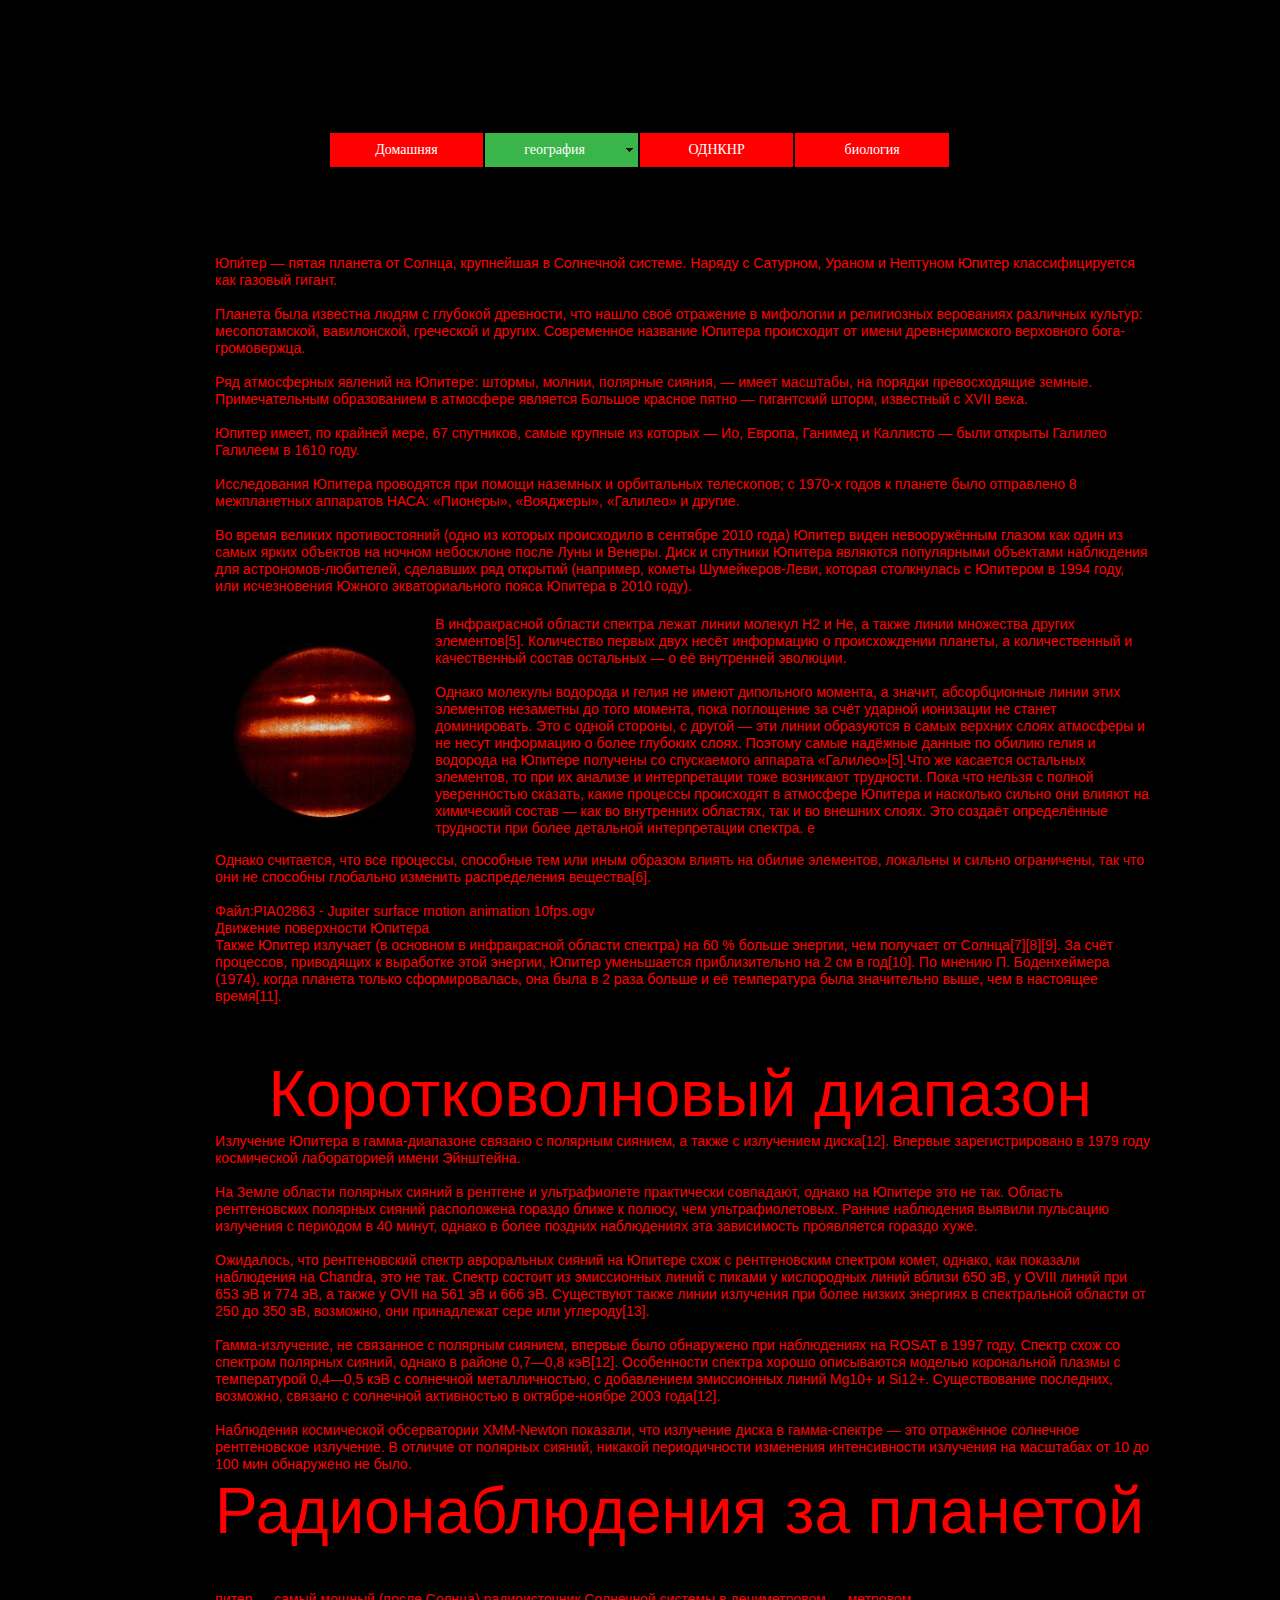
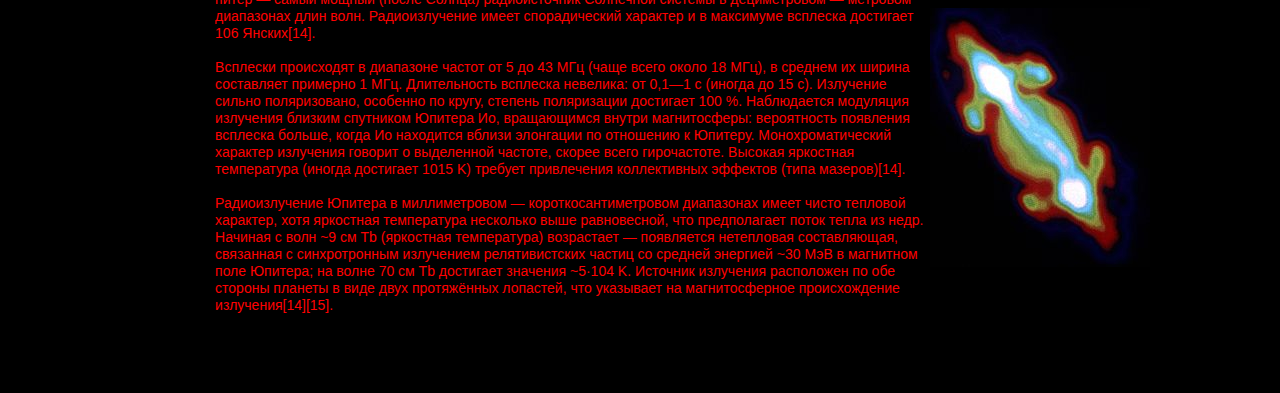
<file: юпитер.html>
<!DOCTYPE html>
<html class="nojs html css_verticalspacer" lang="ru-RU">
 <head>

  <meta http-equiv="Content-type" content="text/html;charset=UTF-8"/>
  <meta name="generator" content="2017.0.0.363"/>
  <meta name="viewport" content="width=device-width, initial-scale=1.0"/>
  
  <script type="text/javascript">
   // Update the 'nojs'/'js' class on the html node
document.documentElement.className = document.documentElement.className.replace(/\bnojs\b/g, 'js');

// Check that all required assets are uploaded and up-to-date
if(typeof Muse == "undefined") window.Muse = {}; window.Muse.assets = {"required":["museutils.js", "museconfig.js", "jquery.musemenu.js", "jquery.watch.js", "require.js", "______3.css"], "outOfDate":[]};
</script>
  
  <title>юпитер</title>
  <!-- CSS -->
  <link rel="stylesheet" type="text/css" href="css/site_global.css?crc=443350757"/>
  <link rel="stylesheet" type="text/css" href="css/master_______-a.css?crc=282376871"/>
  <link rel="stylesheet" type="text/css" href="css/______3.css?crc=422615374" id="pagesheet"/>
  <!-- JS includes -->
  <!--[if lt IE 9]>
  <script src="scripts/html5shiv.js?crc=4241844378" type="text/javascript"></script>
  <![endif]-->
   </head>
 <body>

  <div class="clearfix borderbox" id="page"><!-- column -->
   <nav class="MenuBar clearfix colelem" id="menuu1527"><!-- horizontal box -->
    <div class="MenuItemContainer borderbox clearfix grpelem" id="u1605"><!-- vertical box -->
     <a class="nonblock nontext MenuItem MenuItemWithSubMenu borderbox clearfix colelem" id="u1608" href="index.html" data-href="page:U93"><!-- horizontal box --><div class="MenuItemLabel NoWrap borderbox clearfix grpelem" id="u1611-4"><!-- content --><p>Домашняя</p></div></a>
    </div>
    <div class="MenuItemContainer borderbox clearfix grpelem" id="u1819"><!-- vertical box -->
     <a class="nonblock nontext MenuItem MenuItemWithSubMenu borderbox clearfix colelem" id="u1820" href="%d0%b3%d0%b5%d0%be%d0%b3%d1%80%d0%b0%d1%84%d0%b8%d1%8f.html" data-href="page:U854"><!-- horizontal box --><div class="MenuItemLabel NoWrap borderbox clearfix grpelem" id="u1822-4"><!-- content --><p>география</p></div><div class="borderbox grpelem" id="u1823"><!-- content --></div></a>
     <div class="SubMenu MenuLevel1 borderbox clearfix" id="u1824"><!-- vertical box -->
      <ul class="SubMenuView borderbox clearfix colelem" id="u1825"><!-- vertical box -->
       <li class="MenuItemContainer borderbox clearfix colelem" id="u3490"><!-- horizontal box --><a class="nonblock nontext MenuItem MenuItemWithSubMenu borderbox clearfix grpelem" id="u3493" href="%d0%bf%d0%bb%d0%b0%d0%bd%d0%b5%d1%82%d1%8b.html" data-href="page:U887"><!-- horizontal box --><div class="MenuItemLabel NoWrap borderbox clearfix grpelem" id="u3495-4"><!-- content --><div id="u3495-3"><p>планеты</p></div></div><div class="borderbox grpelem" id="u3494"><!-- content --></div></a><div class="SubMenu MenuLevel2 borderbox clearfix" id="u3491"><!-- vertical box --><ul class="SubMenuView borderbox clearfix colelem" id="u3492"><!-- vertical box --><li class="MenuItemContainer borderbox clearfix colelem" id="u3663"><!-- horizontal box --><a class="nonblock nontext MenuItem MenuItemWithSubMenu borderbox clearfix grpelem" id="u3664" href="%d1%83%d1%80%d0%b0%d0%bd.html" data-href="page:U294"><!-- horizontal box --><div class="MenuItemLabel NoWrap borderbox clearfix grpelem" id="u3667-4"><!-- content --><div id="u3667-3"><p>уран</p></div></div></a></li><li class="MenuItemContainer borderbox clearfix colelem" id="u3511"><!-- horizontal box --><a class="nonblock nontext MenuItem MenuItemWithSubMenu borderbox clearfix grpelem" id="u3513" href="%d1%81%d0%b0%d1%82%d1%83%d1%80%d0%bd.html" data-href="page:U162"><!-- horizontal box --><div class="MenuItemLabel NoWrap borderbox clearfix grpelem" id="u3517-4"><!-- content --><div id="u3517-3"><p>сатурн</p></div></div></a></li><li class="MenuItemContainer borderbox clearfix colelem" id="u3537"><!-- horizontal box --><a class="nonblock nontext MenuItem MenuItemWithSubMenu borderbox clearfix grpelem" id="u3538" href="%d0%bc%d0%b5%d1%80%d0%ba%d1%83%d1%80%d0%b8%d0%b9.html" data-href="page:U327"><!-- horizontal box --><div class="MenuItemLabel NoWrap borderbox clearfix grpelem" id="u3541-4"><!-- content --><div id="u3541-3"><p>меркурий</p></div></div></a></li><li class="MenuItemContainer borderbox clearfix colelem" id="u3558"><!-- horizontal box --><a class="nonblock nontext MenuItem MenuItemWithSubMenu borderbox clearfix grpelem" id="u3559" href="%d0%b2%d0%b5%d0%bd%d0%b5%d1%80%d0%b0.html" data-href="page:U228"><!-- horizontal box --><div class="MenuItemLabel NoWrap borderbox clearfix grpelem" id="u3561-4"><!-- content --><div id="u3561-3"><p>венера</p></div></div></a></li><li class="MenuItemContainer borderbox clearfix colelem" id="u3579"><!-- horizontal box --><a class="nonblock nontext MenuItem MenuItemWithSubMenu borderbox clearfix grpelem" id="u3582" href="%d0%b7%d0%b5%d0%bc%d0%bb%d1%8f.html" data-href="page:U360"><!-- horizontal box --><div class="MenuItemLabel NoWrap borderbox clearfix grpelem" id="u3585-4"><!-- content --><div id="u3585-3"><p>земля</p></div></div></a></li><li class="MenuItemContainer borderbox clearfix colelem" id="u3600"><!-- horizontal box --><a class="nonblock nontext MenuItem MenuItemWithSubMenu borderbox clearfix grpelem" id="u3601" href="%d0%bd%d0%b5%d0%bf%d1%82%d1%83%d0%bd.html" data-href="page:U261"><!-- horizontal box --><div class="MenuItemLabel NoWrap borderbox clearfix grpelem" id="u3603-4"><!-- content --><div id="u3603-3"><p>нептун</p></div></div></a></li><li class="MenuItemContainer borderbox clearfix colelem" id="u3621"><!-- horizontal box --><a class="nonblock nontext MenuItem MenuItemWithSubMenu borderbox clearfix grpelem" id="u3624" href="%d0%bc%d0%b0%d1%80%d1%81.html" data-href="page:U426"><!-- horizontal box --><div class="MenuItemLabel NoWrap borderbox clearfix grpelem" id="u3625-4"><!-- content --><div id="u3625-3"><p>марс</p></div></div></a></li><li class="MenuItemContainer borderbox clearfix colelem" id="u3642"><!-- horizontal box --><a class="nonblock nontext MenuItem MenuItemWithSubMenu MuseMenuActive borderbox clearfix grpelem" id="u3643" href="%d1%8e%d0%bf%d0%b8%d1%82%d0%b5%d1%80.html" data-href="page:U195"><!-- horizontal box --><div class="MenuItemLabel NoWrap borderbox clearfix grpelem" id="u3645-4"><!-- content --><div id="u3645-3"><p>юпитер</p></div></div></a></li></ul></div></li>
      </ul>
     </div>
    </div>
    <div class="MenuItemContainer borderbox clearfix grpelem" id="u1840"><!-- vertical box -->
     <a class="nonblock nontext MenuItem MenuItemWithSubMenu borderbox clearfix colelem" id="u1843" href="%d0%be%d0%b4%d0%bd%d0%ba%d0%bd%d1%80.html" data-href="page:U899"><!-- horizontal box --><div class="MenuItemLabel NoWrap borderbox clearfix grpelem" id="u1845-4"><!-- content --><p>ОДНКНР</p></div></a>
    </div>
    <div class="MenuItemContainer borderbox clearfix grpelem" id="u1861"><!-- vertical box -->
     <a class="nonblock nontext MenuItem MenuItemWithSubMenu borderbox clearfix colelem" id="u1862" href="%d0%b1%d0%b8%d0%be%d0%bb%d0%be%d0%b3%d0%b8%d1%8f.html" data-href="page:U932"><!-- horizontal box --><div class="MenuItemLabel NoWrap borderbox clearfix grpelem" id="u1865-4"><!-- content --><p>биология</p></div></a>
    </div>
   </nav>
   <!-- m_editable region-id="editable-static-tag-U795-BP_infinity" template="юпитер.html" data-type="html" data-ice-options="disableImageResize,link" -->
   <div class="clearfix colelem" id="u795-20" data-muse-uid="U795" data-muse-type="txt_frame"><!-- content -->
    <p id="u795-2">Юпи́тер — пятая планета от Солнца, крупнейшая в Солнечной системе. Наряду с Сатурном, Ураном и Нептуном Юпитер классифицируется как газовый гигант.</p>
    <p id="u795-3">&nbsp;</p>
    <p id="u795-5">Планета была известна людям с глубокой древности, что нашло своё отражение в мифологии и религиозных верованиях различных культур: месопотамской, вавилонской, греческой и других. Современное название Юпитера происходит от имени древнеримского верховного бога-громовержца.</p>
    <p id="u795-6">&nbsp;</p>
    <p id="u795-8">Ряд атмосферных явлений на Юпитере: штормы, молнии, полярные сияния, — имеет масштабы, на порядки превосходящие земные. Примечательным образованием в атмосфере является Большое красное пятно — гигантский шторм, известный с XVII века.</p>
    <p id="u795-9">&nbsp;</p>
    <p id="u795-11">Юпитер имеет, по крайней мере, 67 спутников, самые крупные из которых — Ио, Европа, Ганимед и Каллисто — были открыты Галилео Галилеем в 1610 году.</p>
    <p id="u795-12">&nbsp;</p>
    <p id="u795-14">Исследования Юпитера проводятся при помощи наземных и орбитальных телескопов; с 1970-х годов к планете было отправлено 8 межпланетных аппаратов НАСА: «Пионеры», «Вояджеры», «Галилео» и другие.</p>
    <p id="u795-15">&nbsp;</p>
    <p id="u795-17">Во время великих противостояний (одно из которых происходило в сентябре 2010 года) Юпитер виден невооружённым глазом как один из самых ярких объектов на ночном небосклоне после Луны и Венеры. Диск и спутники Юпитера являются популярными объектами наблюдения для астрономов-любителей, сделавших ряд открытий (например, кометы Шумейкеров-Леви, которая столкнулась с Юпитером в 1994 году, или исчезновения Южного экваториального пояса Юпитера в 2010 году).</p>
    <p>&nbsp;</p>
   </div>
   <!-- /m_editable -->
   <div class="clearfix colelem" id="pu798"><!-- group -->
    <!-- m_editable region-id="editable-static-tag-U798-BP_infinity" template="юпитер.html" data-type="image" -->
    <div class="clip_frame grpelem" id="u798" data-muse-uid="U798" data-muse-type="img_frame"><!-- image -->
     <img class="block" id="u798_img" src="images/220px-thermal_emission_of_jupiter.jpg?crc=3914578914" alt="" data-muse-src="images/220px-thermal_emission_of_jupiter.jpg?crc=3914578914" data-image-width="220" data-image-height="240"/>
    </div>
    <!-- /m_editable -->
    <!-- m_editable region-id="editable-static-tag-U808-BP_infinity" template="юпитер.html" data-type="html" data-ice-options="disableImageResize,link" -->
    <div class="clearfix grpelem" id="u808-8" data-muse-uid="U808" data-muse-type="txt_frame"><!-- content -->
     <p>В инфракрасной области спектра лежат линии молекул H2 и He, а также линии множества других элементов[5]. Количество первых двух несёт информацию о происхождении планеты, а количественный и качественный состав остальных — о её внутренней эволюции.</p>
     <p>&nbsp;</p>
     <p>Однако молекулы водорода и гелия не имеют дипольного момента, а значит, абсорбционные линии этих элементов незаметны до того момента, пока поглощение за счёт ударной ионизации не станет доминировать. Это с одной стороны, с другой — эти линии образуются в самых верхних слоях атмосферы и не несут информацию о более глубоких слоях. Поэтому самые надёжные данные по обилию гелия и водорода на Юпитере получены со спускаемого аппарата «Галилео»[5].Что же касается остальных элементов, то при их анализе и интерпретации тоже возникают трудности. Пока что нельзя с полной уверенностью сказать, какие процессы происходят в атмосфере Юпитера и насколько сильно они влияют на химический состав — как во внутренних областях, так и во внешних слоях. Это создаёт определённые трудности при более детальной интерпретации спектра. е</p>
     <p>&nbsp;</p>
    </div>
    <!-- /m_editable -->
   </div>
   <!-- m_editable region-id="editable-static-tag-U811-BP_infinity" template="юпитер.html" data-type="html" data-ice-options="disableImageResize,link" -->
   <div class="clearfix colelem" id="u811-33" data-muse-uid="U811" data-muse-type="txt_frame"><!-- content -->
    <p>Однако считается, что все процессы, способные тем или иным образом влиять на обилие элементов, локальны и сильно ограничены, так что они не способны глобально изменить распределения вещества[6].</p>
    <p>&nbsp;</p>
    <p>Файл:PIA02863 - Jupiter surface motion animation 10fps.ogv</p>
    <p>Движение поверхности Юпитера</p>
    <p>Также Юпитер излучает (в основном в инфракрасной области спектра) на 60 % больше энергии, чем получает от Солнца[7][8][9]. За счёт процессов, приводящих к выработке этой энергии, Юпитер уменьшается приблизительно на 2 см в год[10]. По мнению П. Боденхеймера (1974), когда планета только сформировалась, она была в 2 раза больше и её температура была значительно выше, чем в настоящее время[11].</p>
    <p>&nbsp;</p>
    <p>&nbsp;</p>
    <p>&nbsp;</p>
    <p id="u811-14">&nbsp;&nbsp; Коротковолновый диапазон</p>
    <p id="u811-16">Излучение Юпитера в гамма-диапазоне связано с полярным сиянием, а также с излучением диска[12]. Впервые зарегистрировано в 1979 году космической лабораторией имени Эйнштейна.</p>
    <p id="u811-17">&nbsp;</p>
    <p id="u811-19">На Земле области полярных сияний в рентгене и ультрафиолете практически совпадают, однако на Юпитере это не так. Область рентгеновских полярных сияний расположена гораздо ближе к полюсу, чем ультрафиолетовых. Ранние наблюдения выявили пульсацию излучения с периодом в 40 минут, однако в более поздних наблюдениях эта зависимость проявляется гораздо хуже.</p>
    <p id="u811-20">&nbsp;</p>
    <p id="u811-22">Ожидалось, что рентгеновский спектр авроральных сияний на Юпитере схож с рентгеновским спектром комет, однако, как показали наблюдения на Chandra, это не так. Спектр состоит из эмиссионных линий с пиками у кислородных линий вблизи 650 эВ, у OVIII линий при 653 эВ и 774 эВ, а также у OVII на 561 эВ и 666 эВ. Существуют также линии излучения при более низких энергиях в спектральной области от 250 до 350 эВ, возможно, они принадлежат сере или углероду[13].</p>
    <p id="u811-23">&nbsp;</p>
    <p id="u811-25">Гамма-излучение, не связанное с полярным сиянием, впервые было обнаружено при наблюдениях на ROSAT в 1997 году. Спектр схож со спектром полярных сияний, однако в районе 0,7—0,8 кэВ[12]. Особенности спектра хорошо описываются моделью корональной плазмы с температурой 0,4—0,5 кэВ с солнечной металличностью, с добавлением эмиссионных линий Mg10+ и Si12+. Существование последних, возможно, связано с солнечной активностью в октябре-ноябре 2003 года[12].</p>
    <p id="u811-26">&nbsp;</p>
    <p id="u811-28">Наблюдения космической обсерватории XMM-Newton показали, что излучение диска в гамма-спектре — это отражённое солнечное рентгеновское излучение. В отличие от полярных сияний, никакой периодичности изменения интенсивности излучения на масштабах от 10 до 100 мин обнаружено не было.</p>
    <p id="u811-30">Радионаблюдения за планетой</p>
    <p>&nbsp;</p>
   </div>
   <!-- /m_editable -->
   <div class="clearfix colelem" id="pu824-11"><!-- group -->
    <!-- m_editable region-id="editable-static-tag-U824-BP_infinity" template="юпитер.html" data-type="html" data-ice-options="disableImageResize,link" -->
    <div class="clearfix grpelem" id="u824-11" data-muse-uid="U824" data-muse-type="txt_frame"><!-- content -->
     <p id="u824-2">питер — самый мощный (после Солнца) радиоисточник Солнечной системы в дециметровом — метровом диапазонах длин волн. Радиоизлучение имеет спорадический характер и в максимуме всплеска достигает 106 Янских[14].</p>
     <p id="u824-3">&nbsp;</p>
     <p id="u824-5">Всплески происходят в диапазоне частот от 5 до 43 МГц (чаще всего около 18 МГц), в среднем их ширина составляет примерно 1 МГц. Длительность всплеска невелика: от 0,1—1 с (иногда до 15 с). Излучение сильно поляризовано, особенно по кругу, степень поляризации достигает 100 %. Наблюдается модуляция излучения близким спутником Юпитера Ио, вращающимся внутри магнитосферы: вероятность появления всплеска больше, когда Ио находится вблизи элонгации по отношению к Юпитеру. Монохроматический характер излучения говорит о выделенной частоте, скорее всего гирочастоте. Высокая яркостная температура (иногда достигает 1015 K) требует привлечения коллективных эффектов (типа мазеров)[14].</p>
     <p id="u824-6">&nbsp;</p>
     <p id="u824-8">Радиоизлучение Юпитера в миллиметровом — короткосантиметровом диапазонах имеет чисто тепловой характер, хотя яркостная температура несколько выше равновесной, что предполагает поток тепла из недр. Начиная с волн ~9 см Tb (яркостная температура) возрастает — появляется нетепловая составляющая, связанная с синхротронным излучением релятивистских частиц со средней энергией ~30 МэВ в магнитном поле Юпитера; на волне 70 см Tb достигает значения ~5·104 K. Источник излучения расположен по обе стороны планеты в виде двух протяжённых лопастей, что указывает на магнитосферное происхождение излучения[14][15].</p>
     <p>&nbsp;</p>
    </div>
    <!-- /m_editable -->
    <!-- m_editable region-id="editable-static-tag-U814-BP_infinity" template="юпитер.html" data-type="image" -->
    <div class="clip_frame grpelem" id="u814" data-muse-uid="U814" data-muse-type="img_frame"><!-- image -->
     <img class="block" id="u814_img" src="images/220px-jupiterradiovlal.jpg?crc=169649390" alt="" data-muse-src="images/220px-jupiterradiovlal.jpg?crc=169649390" data-image-width="220" data-image-height="259"/>
    </div>
    <!-- /m_editable -->
   </div>
   <div class="verticalspacer" data-offset-top="1931" data-content-above-spacer="1931" data-content-below-spacer="62"></div>
  </div>
  <!-- Other scripts -->
  <script type="text/javascript">
   window.Muse.assets.check=function(d){if(!window.Muse.assets.checked){window.Muse.assets.checked=!0;var b={},c=function(a,b){if(window.getComputedStyle){var c=window.getComputedStyle(a,null);return c&&c.getPropertyValue(b)||c&&c[b]||""}if(document.documentElement.currentStyle)return(c=a.currentStyle)&&c[b]||a.style&&a.style[b]||"";return""},a=function(a){if(a.match(/^rgb/))return a=a.replace(/\s+/g,"").match(/([\d\,]+)/gi)[0].split(","),(parseInt(a[0])<<16)+(parseInt(a[1])<<8)+parseInt(a[2]);if(a.match(/^\#/))return parseInt(a.substr(1),
16);return 0},g=function(g){for(var f=document.getElementsByTagName("link"),h=0;h<f.length;h++)if("text/css"==f[h].type){var i=(f[h].href||"").match(/\/?css\/([\w\-]+\.css)\?crc=(\d+)/);if(!i||!i[1]||!i[2])break;b[i[1]]=i[2]}f=document.createElement("div");f.className="version";f.style.cssText="display:none; width:1px; height:1px;";document.getElementsByTagName("body")[0].appendChild(f);for(h=0;h<Muse.assets.required.length;){var i=Muse.assets.required[h],l=i.match(/([\w\-\.]+)\.(\w+)$/),k=l&&l[1]?
l[1]:null,l=l&&l[2]?l[2]:null;switch(l.toLowerCase()){case "css":k=k.replace(/\W/gi,"_").replace(/^([^a-z])/gi,"_$1");f.className+=" "+k;k=a(c(f,"color"));l=a(c(f,"backgroundColor"));k!=0||l!=0?(Muse.assets.required.splice(h,1),"undefined"!=typeof b[i]&&(k!=b[i]>>>24||l!=(b[i]&16777215))&&Muse.assets.outOfDate.push(i)):h++;f.className="version";break;case "js":h++;break;default:throw Error("Unsupported file type: "+l);}}d?d().jquery!="1.8.3"&&Muse.assets.outOfDate.push("jquery-1.8.3.min.js"):Muse.assets.required.push("jquery-1.8.3.min.js");
f.parentNode.removeChild(f);if(Muse.assets.outOfDate.length||Muse.assets.required.length)f="Некоторые файлы на сервере могут отсутствовать или быть некорректными. Очистите кэш-память браузера и повторите попытку. Если проблему не удается устранить, свяжитесь с разработчиками сайта.",g&&Muse.assets.outOfDate.length&&(f+="\nOut of date: "+Muse.assets.outOfDate.join(",")),g&&Muse.assets.required.length&&(f+="\nMissing: "+Muse.assets.required.join(",")),alert(f)};location&&location.search&&location.search.match&&location.search.match(/muse_debug/gi)?setTimeout(function(){g(!0)},5E3):g()}};
var muse_init=function(){require.config({baseUrl:""});require(["jquery","museutils","whatinput","jquery.musemenu","jquery.watch"],function(d){var $ = d;$(document).ready(function(){try{
window.Muse.assets.check($);/* body */
Muse.Utils.transformMarkupToFixBrowserProblemsPreInit();/* body */
Muse.Utils.prepHyperlinks(true);/* body */
Muse.Utils.fullPage('#page');/* 100% height page */
Muse.Utils.initWidget('.MenuBar', ['#bp_infinity'], function(elem) { return $(elem).museMenu(); });/* unifiedNavBar */
Muse.Utils.showWidgetsWhenReady();/* body */
Muse.Utils.transformMarkupToFixBrowserProblems();/* body */
}catch(b){if(b&&"function"==typeof b.notify?b.notify():Muse.Assert.fail("Error calling selector function: "+b),false)throw b;}})})};

</script>
  <!-- RequireJS script -->
  <script src="scripts/require.js?crc=244322403" type="text/javascript" async data-main="scripts/museconfig.js?crc=36584860" onload="if (requirejs) requirejs.onError = function(requireType, requireModule) { if (requireType && requireType.toString && requireType.toString().indexOf && 0 <= requireType.toString().indexOf('#scripterror')) window.Muse.assets.check(); }" onerror="window.Muse.assets.check();"></script>
   </body>
</html>
</file>
<file: css/site_global.css>
html{min-height:100%;min-width:100%;-ms-text-size-adjust:none;}body,div,dl,dt,dd,ul,ol,li,nav,h1,h2,h3,h4,h5,h6,pre,code,form,fieldset,legend,input,button,textarea,p,blockquote,th,td,a{margin:0px;padding:0px;border-width:0px;border-style:solid;border-color:transparent;-webkit-transform-origin:left top;-ms-transform-origin:left top;-o-transform-origin:left top;transform-origin:left top;background-repeat:no-repeat;}button.submit-btn{-moz-box-sizing:content-box;-webkit-box-sizing:content-box;box-sizing:content-box;}.transition{-webkit-transition-property:background-image,background-position,background-color,border-color,border-radius,color,font-size,font-style,font-weight,letter-spacing,line-height,text-align,box-shadow,text-shadow,opacity;transition-property:background-image,background-position,background-color,border-color,border-radius,color,font-size,font-style,font-weight,letter-spacing,line-height,text-align,box-shadow,text-shadow,opacity;}.transition *{-webkit-transition:inherit;transition:inherit;}table{border-collapse:collapse;border-spacing:0px;}fieldset,img{border:0px;border-style:solid;-webkit-transform-origin:left top;-ms-transform-origin:left top;-o-transform-origin:left top;transform-origin:left top;}address,caption,cite,code,dfn,em,strong,th,var,optgroup{font-style:inherit;font-weight:inherit;}del,ins{text-decoration:none;}li{list-style:none;}caption,th{text-align:left;}h1,h2,h3,h4,h5,h6{font-size:100%;font-weight:inherit;}input,button,textarea,select,optgroup,option{font-family:inherit;font-size:inherit;font-style:inherit;font-weight:inherit;}.form-grp input,.form-grp textarea{-webkit-appearance:none;-webkit-border-radius:0;}body{font-family:Arial, Helvetica Neue, Helvetica, sans-serif;text-align:left;font-size:14px;line-height:17px;word-wrap:break-word;text-rendering:optimizeLegibility;-moz-font-feature-settings:'liga';-ms-font-feature-settings:'liga';-webkit-font-feature-settings:'liga';font-feature-settings:'liga';}a:link{color:#0000FF;text-decoration:underline;}a:visited{color:#800080;text-decoration:underline;}a:hover{color:#0000FF;text-decoration:underline;}a:active{color:#EE0000;text-decoration:underline;}a.nontext{color:black;text-decoration:none;font-style:normal;font-weight:normal;}.normal_text{color:#000000;direction:ltr;font-family:Arial, Helvetica Neue, Helvetica, sans-serif;font-size:14px;font-style:normal;font-weight:normal;letter-spacing:0px;line-height:17px;text-align:left;text-decoration:none;text-indent:0px;text-transform:none;vertical-align:0px;padding:0px;}.list0 li:before{position:absolute;right:100%;letter-spacing:0px;text-decoration:none;font-weight:normal;font-style:normal;}.rtl-list li:before{right:auto;left:100%;}.nls-None > li:before,.nls-None .list3 > li:before,.nls-None .list6 > li:before{margin-right:6px;content:'•';}.nls-None .list1 > li:before,.nls-None .list4 > li:before,.nls-None .list7 > li:before{margin-right:6px;content:'○';}.nls-None,.nls-None .list1,.nls-None .list2,.nls-None .list3,.nls-None .list4,.nls-None .list5,.nls-None .list6,.nls-None .list7,.nls-None .list8{padding-left:34px;}.nls-None.rtl-list,.nls-None .list1.rtl-list,.nls-None .list2.rtl-list,.nls-None .list3.rtl-list,.nls-None .list4.rtl-list,.nls-None .list5.rtl-list,.nls-None .list6.rtl-list,.nls-None .list7.rtl-list,.nls-None .list8.rtl-list{padding-left:0px;padding-right:34px;}.nls-None .list2 > li:before,.nls-None .list5 > li:before,.nls-None .list8 > li:before{margin-right:6px;content:'-';}.nls-None.rtl-list > li:before,.nls-None .list1.rtl-list > li:before,.nls-None .list2.rtl-list > li:before,.nls-None .list3.rtl-list > li:before,.nls-None .list4.rtl-list > li:before,.nls-None .list5.rtl-list > li:before,.nls-None .list6.rtl-list > li:before,.nls-None .list7.rtl-list > li:before,.nls-None .list8.rtl-list > li:before{margin-right:0px;margin-left:6px;}.TabbedPanelsTab{white-space:nowrap;}.MenuBar .MenuBarView,.MenuBar .SubMenuView{display:block;list-style:none;}.MenuBar .SubMenu{display:none;position:absolute;}.NoWrap{white-space:nowrap;word-wrap:normal;}.rootelem{margin-left:auto;margin-right:auto;}.colelem{display:inline;float:left;clear:both;}.clearfix:after{content:"\0020";visibility:hidden;display:block;height:0px;clear:both;}*:first-child+html .clearfix{zoom:1;}.clip_frame{overflow:hidden;}.popup_anchor{position:relative;width:0px;height:0px;}.popup_element{z-index:100000;}.svg{display:block;vertical-align:top;}span.wrap{content:'';clear:left;display:block;}span.actAsInlineDiv{display:inline-block;}.position_content,.excludeFromNormalFlow{float:left;}.preload_images{position:absolute;overflow:hidden;left:-9999px;top:-9999px;height:1px;width:1px;}.preload{height:1px;width:1px;}.animateStates{-webkit-transition:0.3s ease-in-out;-moz-transition:0.3s ease-in-out;-o-transition:0.3s ease-in-out;transition:0.3s ease-in-out;}[data-whatinput="mouse"] *:focus,[data-whatinput="touch"] *:focus,input:focus,textarea:focus{outline:none;}textarea{resize:none;overflow:auto;}.fld-prompt{pointer-events:none;}.wrapped-input{position:absolute;top:0px;left:0px;background:transparent;border:none;}.submit-btn{z-index:50000;cursor:pointer;}.anchor_item{width:22px;height:18px;}.MenuBar .SubMenuVisible,.MenuBarVertical .SubMenuVisible,.MenuBar .SubMenu .SubMenuVisible,.popup_element.Active,span.actAsPara,.actAsDiv,a.nonblock.nontext,img.block{display:block;}.widget_invisible,.js .invi,.js .mse_pre_init{visibility:hidden;}.ose_ei{visibility:hidden;z-index:0;}.no_vert_scroll{overflow-y:hidden;}.always_vert_scroll{overflow-y:scroll;}.always_horz_scroll{overflow-x:scroll;}.fullscreen{overflow:hidden;left:0px;top:0px;position:fixed;height:100%;width:100%;-moz-box-sizing:border-box;-webkit-box-sizing:border-box;-ms-box-sizing:border-box;box-sizing:border-box;}.fullwidth{position:absolute;}.borderbox{-moz-box-sizing:border-box;-webkit-box-sizing:border-box;-ms-box-sizing:border-box;box-sizing:border-box;}.scroll_wrapper{position:absolute;overflow:auto;left:0px;right:0px;top:0px;bottom:0px;padding-top:0px;padding-bottom:0px;margin-top:0px;margin-bottom:0px;}.browser_width > *{position:absolute;left:0px;right:0px;}.grpelem,.accordion_wrapper{display:inline;float:left;}.fld-checkbox input[type=checkbox],.fld-radiobutton input[type=radio]{position:absolute;overflow:hidden;clip:rect(0px, 0px, 0px, 0px);height:1px;width:1px;margin:-1px;padding:0px;border:0px;}.fld-checkbox input[type=checkbox] + label,.fld-radiobutton input[type=radio] + label{display:inline-block;background-repeat:no-repeat;cursor:pointer;float:left;width:100%;height:100%;}.pointer_cursor,.fld-recaptcha-mode,.fld-recaptcha-refresh,.fld-recaptcha-help{cursor:pointer;}p,h1,h2,h3,h4,h5,h6,ol,ul,span.actAsPara{max-height:1000000px;}.superscript{vertical-align:super;font-size:66%;line-height:0px;}.subscript{vertical-align:sub;font-size:66%;line-height:0px;}.horizontalSlideShow{-ms-touch-action:pan-y;touch-action:pan-y;}.verticalSlideShow{-ms-touch-action:pan-x;touch-action:pan-x;}.colelem100,.verticalspacer{clear:both;}.list0 li,.MenuBar .MenuItemContainer,.SlideShowContentPanel .fullscreen img,.css_verticalspacer .verticalspacer{position:relative;}.popup_element.Inactive,.js .disn,.js .an_invi,.hidden,.breakpoint{display:none;}#muse_css_mq{position:absolute;display:none;background-color:#FFFFFE;}.fluid_height_spacer{width:0.01px;}.muse_check_css{display:none;position:fixed;}@media screen and (-webkit-min-device-pixel-ratio:0){body{text-rendering:auto;}}
</file>
<file: css/master_______-a.css>
#menuu1527{border-width:0px;border-color:transparent;background-color:transparent;}#u1608{background-color:#FF0000;}#u1608:hover{background-color:#22B573;}#u1608:active{background-color:#0071BC;}#u1611-4{border-width:0px;border-color:transparent;background-color:transparent;text-align:center;color:#FFFFFF;font-family:Georgia, Palatino, Palatino Linotype, Times, Times New Roman, serif;}#u1820{background-color:#FF0000;}#u1820:hover{background-color:#22B573;}#u1820:active{background-color:#0071BC;}#u1822-4{border-width:0px;border-color:transparent;background-color:transparent;text-align:center;color:#FFFFFF;font-family:Georgia, Palatino, Palatino Linotype, Times, Times New Roman, serif;}#u1823{opacity:1;-ms-filter:"progid:DXImageTransform.Microsoft.Alpha(Opacity=100)";filter:alpha(opacity=100);background:transparent url("../images/arrowmenudown.png?crc=262559161") no-repeat center center;}#u1820:hover #u1823{background-repeat:no-repeat;background-position:center center;}#u1820:active #u1823{background-repeat:no-repeat;background-position:center center;}#u1825{background:-webkit-gradient(linear, left center, right center, from(#0071BC),color-stop(100%, #22B573));background:-webkit-linear-gradient(left,#0071BC ,#22B573 100%);background:linear-gradient(to right,#0071BC ,#22B573 100%);filter:progid:DXImageTransform.Microsoft.gradient(startColorstr=#FF0071BC, endColorstr=#FF22B573, GradientType=1);-ms-filter:"progid:DXImageTransform.Microsoft.gradient(startColorstr='#FF0071BC', endColorstr='#FF22B573', GradientType=1)";}#u3493{background:-webkit-gradient(linear, left center, right center, from(#2E3192),color-stop(100%, #93278F));background:-webkit-linear-gradient(left,#2E3192 ,#93278F 100%);background:linear-gradient(to right,#2E3192 ,#93278F 100%);filter:progid:DXImageTransform.Microsoft.gradient(startColorstr=#FF2E3192, endColorstr=#FF93278F, GradientType=1);-ms-filter:"progid:DXImageTransform.Microsoft.gradient(startColorstr='#FF2E3192', endColorstr='#FF93278F', GradientType=1)";border-style:solid;border-width:1px;border-color:#777777;}#u3493:hover{background:-webkit-gradient(linear, left center, right center, from(#2E3192),color-stop(100%, #9E005D));background:-webkit-linear-gradient(left,#2E3192 ,#9E005D 100%);background:linear-gradient(to right,#2E3192 ,#9E005D 100%);filter:progid:DXImageTransform.Microsoft.gradient(startColorstr=#FF2E3192, endColorstr=#FF9E005D, GradientType=1);-ms-filter:"progid:DXImageTransform.Microsoft.gradient(startColorstr='#FF2E3192', endColorstr='#FF9E005D', GradientType=1)";}#u3493.MuseMenuActive{background:-webkit-gradient(linear, left center, right center, from(#666666),color-stop(100%, #93278F));background:-webkit-linear-gradient(left,#666666 ,#93278F 100%);background:linear-gradient(to right,#666666 ,#93278F 100%);filter:progid:DXImageTransform.Microsoft.gradient(startColorstr=#FF666666, endColorstr=#FF93278F, GradientType=1);-ms-filter:"progid:DXImageTransform.Microsoft.gradient(startColorstr='#FF666666', endColorstr='#FF93278F', GradientType=1)";}#u1605,#u1819,#u1824,#u3490,#u3495-4{background-color:transparent;}#u3494{opacity:1;-ms-filter:"progid:DXImageTransform.Microsoft.Alpha(Opacity=100)";filter:alpha(opacity=100);background:transparent url("../images/arrowmenuright.png?crc=41086373") no-repeat center center;}#u1820.MuseMenuActive #u1823,#u3493:hover #u3494{background-repeat:no-repeat;background-position:center center;}#u3493.MuseMenuActive #u3494{background-repeat:no-repeat;background-position:center center;}#u3664{background:-webkit-gradient(linear, left center, right center, from(#29ABE2),color-stop(100%, #22B573));background:-webkit-linear-gradient(left,#29ABE2 ,#22B573 100%);background:linear-gradient(to right,#29ABE2 ,#22B573 100%);filter:progid:DXImageTransform.Microsoft.gradient(startColorstr=#FF29ABE2, endColorstr=#FF22B573, GradientType=1);-ms-filter:"progid:DXImageTransform.Microsoft.gradient(startColorstr='#FF29ABE2', endColorstr='#FF22B573', GradientType=1)";border-style:solid;border-width:1px;border-color:#777777;}#u3664.MuseMenuActive{background:-webkit-gradient(linear, left center, right center, from(#666666),color-stop(100%, #22B573));background:-webkit-linear-gradient(left,#666666 ,#22B573 100%);background:linear-gradient(to right,#666666 ,#22B573 100%);filter:progid:DXImageTransform.Microsoft.gradient(startColorstr=#FF666666, endColorstr=#FF22B573, GradientType=1);-ms-filter:"progid:DXImageTransform.Microsoft.gradient(startColorstr='#FF666666', endColorstr='#FF22B573', GradientType=1)";}#u3491,#u3492,#u3663,#u3667-4{background-color:transparent;}#u3513{background:-webkit-gradient(linear, left center, right center, from(#29ABE2),color-stop(100%, #22B573));background:-webkit-linear-gradient(left,#29ABE2 ,#22B573 100%);background:linear-gradient(to right,#29ABE2 ,#22B573 100%);filter:progid:DXImageTransform.Microsoft.gradient(startColorstr=#FF29ABE2, endColorstr=#FF22B573, GradientType=1);-ms-filter:"progid:DXImageTransform.Microsoft.gradient(startColorstr='#FF29ABE2', endColorstr='#FF22B573', GradientType=1)";border-style:solid;border-width:1px;border-color:#777777;}#u3513.MuseMenuActive{background:-webkit-gradient(linear, left center, right center, from(#666666),color-stop(100%, #22B573));background:-webkit-linear-gradient(left,#666666 ,#22B573 100%);background:linear-gradient(to right,#666666 ,#22B573 100%);filter:progid:DXImageTransform.Microsoft.gradient(startColorstr=#FF666666, endColorstr=#FF22B573, GradientType=1);-ms-filter:"progid:DXImageTransform.Microsoft.gradient(startColorstr='#FF666666', endColorstr='#FF22B573', GradientType=1)";}#u3511,#u3517-4{background-color:transparent;}#u3538{background:-webkit-gradient(linear, left center, right center, from(#29ABE2),color-stop(100%, #22B573));background:-webkit-linear-gradient(left,#29ABE2 ,#22B573 100%);background:linear-gradient(to right,#29ABE2 ,#22B573 100%);filter:progid:DXImageTransform.Microsoft.gradient(startColorstr=#FF29ABE2, endColorstr=#FF22B573, GradientType=1);-ms-filter:"progid:DXImageTransform.Microsoft.gradient(startColorstr='#FF29ABE2', endColorstr='#FF22B573', GradientType=1)";border-style:solid;border-width:1px;border-color:#777777;}#u3538.MuseMenuActive{background:-webkit-gradient(linear, left center, right center, from(#666666),color-stop(100%, #22B573));background:-webkit-linear-gradient(left,#666666 ,#22B573 100%);background:linear-gradient(to right,#666666 ,#22B573 100%);filter:progid:DXImageTransform.Microsoft.gradient(startColorstr=#FF666666, endColorstr=#FF22B573, GradientType=1);-ms-filter:"progid:DXImageTransform.Microsoft.gradient(startColorstr='#FF666666', endColorstr='#FF22B573', GradientType=1)";}#u3537,#u3541-4{background-color:transparent;}#u3559{background:-webkit-gradient(linear, left center, right center, from(#29ABE2),color-stop(100%, #22B573));background:-webkit-linear-gradient(left,#29ABE2 ,#22B573 100%);background:linear-gradient(to right,#29ABE2 ,#22B573 100%);filter:progid:DXImageTransform.Microsoft.gradient(startColorstr=#FF29ABE2, endColorstr=#FF22B573, GradientType=1);-ms-filter:"progid:DXImageTransform.Microsoft.gradient(startColorstr='#FF29ABE2', endColorstr='#FF22B573', GradientType=1)";border-style:solid;border-width:1px;border-color:#777777;}#u3559.MuseMenuActive{background:-webkit-gradient(linear, left center, right center, from(#666666),color-stop(100%, #22B573));background:-webkit-linear-gradient(left,#666666 ,#22B573 100%);background:linear-gradient(to right,#666666 ,#22B573 100%);filter:progid:DXImageTransform.Microsoft.gradient(startColorstr=#FF666666, endColorstr=#FF22B573, GradientType=1);-ms-filter:"progid:DXImageTransform.Microsoft.gradient(startColorstr='#FF666666', endColorstr='#FF22B573', GradientType=1)";}#u3558,#u3561-4{background-color:transparent;}#u3582{background:-webkit-gradient(linear, left center, right center, from(#29ABE2),color-stop(100%, #22B573));background:-webkit-linear-gradient(left,#29ABE2 ,#22B573 100%);background:linear-gradient(to right,#29ABE2 ,#22B573 100%);filter:progid:DXImageTransform.Microsoft.gradient(startColorstr=#FF29ABE2, endColorstr=#FF22B573, GradientType=1);-ms-filter:"progid:DXImageTransform.Microsoft.gradient(startColorstr='#FF29ABE2', endColorstr='#FF22B573', GradientType=1)";border-style:solid;border-width:1px;border-color:#777777;}#u3582.MuseMenuActive{background:-webkit-gradient(linear, left center, right center, from(#666666),color-stop(100%, #22B573));background:-webkit-linear-gradient(left,#666666 ,#22B573 100%);background:linear-gradient(to right,#666666 ,#22B573 100%);filter:progid:DXImageTransform.Microsoft.gradient(startColorstr=#FF666666, endColorstr=#FF22B573, GradientType=1);-ms-filter:"progid:DXImageTransform.Microsoft.gradient(startColorstr='#FF666666', endColorstr='#FF22B573', GradientType=1)";}#u3579,#u3585-4{background-color:transparent;}#u3601{background:-webkit-gradient(linear, left center, right center, from(#29ABE2),color-stop(100%, #22B573));background:-webkit-linear-gradient(left,#29ABE2 ,#22B573 100%);background:linear-gradient(to right,#29ABE2 ,#22B573 100%);filter:progid:DXImageTransform.Microsoft.gradient(startColorstr=#FF29ABE2, endColorstr=#FF22B573, GradientType=1);-ms-filter:"progid:DXImageTransform.Microsoft.gradient(startColorstr='#FF29ABE2', endColorstr='#FF22B573', GradientType=1)";border-style:solid;border-width:1px;border-color:#777777;}#u3601.MuseMenuActive{background:-webkit-gradient(linear, left center, right center, from(#666666),color-stop(100%, #22B573));background:-webkit-linear-gradient(left,#666666 ,#22B573 100%);background:linear-gradient(to right,#666666 ,#22B573 100%);filter:progid:DXImageTransform.Microsoft.gradient(startColorstr=#FF666666, endColorstr=#FF22B573, GradientType=1);-ms-filter:"progid:DXImageTransform.Microsoft.gradient(startColorstr='#FF666666', endColorstr='#FF22B573', GradientType=1)";}#u3600,#u3603-4{background-color:transparent;}#u3624{background:-webkit-gradient(linear, left center, right center, from(#29ABE2),color-stop(100%, #22B573));background:-webkit-linear-gradient(left,#29ABE2 ,#22B573 100%);background:linear-gradient(to right,#29ABE2 ,#22B573 100%);filter:progid:DXImageTransform.Microsoft.gradient(startColorstr=#FF29ABE2, endColorstr=#FF22B573, GradientType=1);-ms-filter:"progid:DXImageTransform.Microsoft.gradient(startColorstr='#FF29ABE2', endColorstr='#FF22B573', GradientType=1)";border-style:solid;border-width:1px;border-color:#777777;}#u3624.MuseMenuActive{background:-webkit-gradient(linear, left center, right center, from(#666666),color-stop(100%, #22B573));background:-webkit-linear-gradient(left,#666666 ,#22B573 100%);background:linear-gradient(to right,#666666 ,#22B573 100%);filter:progid:DXImageTransform.Microsoft.gradient(startColorstr=#FF666666, endColorstr=#FF22B573, GradientType=1);-ms-filter:"progid:DXImageTransform.Microsoft.gradient(startColorstr='#FF666666', endColorstr='#FF22B573', GradientType=1)";}#u3621,#u3625-4{background-color:transparent;}#u3643{background:-webkit-gradient(linear, left center, right center, from(#29ABE2),color-stop(100%, #22B573));background:-webkit-linear-gradient(left,#29ABE2 ,#22B573 100%);background:linear-gradient(to right,#29ABE2 ,#22B573 100%);filter:progid:DXImageTransform.Microsoft.gradient(startColorstr=#FF29ABE2, endColorstr=#FF22B573, GradientType=1);-ms-filter:"progid:DXImageTransform.Microsoft.gradient(startColorstr='#FF29ABE2', endColorstr='#FF22B573', GradientType=1)";border-style:solid;border-width:1px;border-color:#777777;}#u3643.MuseMenuActive{background:-webkit-gradient(linear, left center, right center, from(#666666),color-stop(100%, #22B573));background:-webkit-linear-gradient(left,#666666 ,#22B573 100%);background:linear-gradient(to right,#666666 ,#22B573 100%);filter:progid:DXImageTransform.Microsoft.gradient(startColorstr=#FF666666, endColorstr=#FF22B573, GradientType=1);-ms-filter:"progid:DXImageTransform.Microsoft.gradient(startColorstr='#FF666666', endColorstr='#FF22B573', GradientType=1)";}#u3642,#u3645-4{background-color:transparent;}#u3495-3,#u3667-3,#u3517-3,#u3541-3,#u3561-3,#u3585-3,#u3603-3,#u3625-3,#u3645-3{font-size:11px;text-align:center;line-height:13px;}#u1843{background-color:#FF0000;}#u1843:hover{background-color:#22B573;}#u1843:active{background-color:#0071BC;}#u1845-4{border-width:0px;border-color:transparent;background-color:transparent;text-align:center;color:#FFFFFF;font-family:Georgia, Palatino, Palatino Linotype, Times, Times New Roman, serif;}#u1840,#u1861{background-color:transparent;}#u1862{background-color:#FF0000;}#u1862:hover{background-color:#22B573;}#u1862:active{background-color:#0071BC;}#u1608.MuseMenuActive,#u1820.MuseMenuActive,#u1843.MuseMenuActive,#u1862.MuseMenuActive{background-color:#39B54A;}#u1865-4{border-width:0px;border-color:transparent;background-color:transparent;text-align:center;color:#FFFFFF;font-family:Georgia, Palatino, Palatino Linotype, Times, Times New Roman, serif;}.MenuItem{cursor:pointer;}
</file>
<file: css/index.css>
.version.index{color:#0000FD;background-color:#21618B;}#muse_css_mq{background-color:#FFFFFF;}#page{z-index:1;min-height:1018px;background-image:none;border-width:0px;border-color:#000000;background-color:transparent;padding-bottom:62px;width:100%;margin-left:auto;margin-right:auto;}#menuu1527{z-index:2;position:relative;margin-right:-10000px;margin-top:133px;width:60.69%;left:19.61%;}#u1605{min-height:34px;position:relative;margin-right:-10000px;width:24.72%;}#u1608{padding-bottom:17px;position:relative;width:100%;}#u1608:hover{min-height:0px;width:100%;margin:0px 0px 0px 0%;}#u1608:active{min-height:0px;width:100%;margin:0px 0px 0px 0%;}#u1611-4{min-height:17px;position:relative;margin-right:-10000px;top:8px;width:100%;}#u1608:hover #u1611-4{padding-top:0px;padding-bottom:0px;min-height:17px;width:100%;margin:0px -10000px 0px 0%;}#u1608:active #u1611-4{padding-top:0px;padding-bottom:0px;min-height:17px;width:100%;margin:0px -10000px 0px 0%;}#u1819{min-height:34px;position:relative;margin-right:-10000px;width:24.72%;left:25.05%;}#u1820{padding-bottom:17px;position:relative;width:100%;}#u1608.MuseMenuActive,#u1820:hover{min-height:0px;width:100%;margin:0px 0px 0px 0%;}#u1820:active{min-height:0px;width:100%;margin:0px 0px 0px 0%;}#u1822-4{min-height:17px;position:relative;margin-right:-10000px;top:8px;width:90.85%;}#u1820:hover #u1822-4{padding-top:0px;padding-bottom:0px;min-height:17px;width:90.85%;margin:0px -10000px 0px 0%;}#u1820:active #u1822-4{padding-top:0px;padding-bottom:0px;min-height:17px;width:90.85%;margin:0px -10000px 0px 0%;}#u1820.MuseMenuActive #u1822-4{padding-top:0px;padding-bottom:0px;min-height:17px;width:90.85%;margin:0px -10000px 0px 0%;}#u1823{z-index:15;height:14px;position:relative;margin-right:-10000px;top:10px;width:9.16%;left:90.85%;}#u1820:hover #u1823{height:14px;min-height:0px;width:9.16%;margin:0px -10000px 0px 0%;}#u1820:active #u1823{height:14px;min-height:0px;width:9.16%;margin:0px -10000px 0px 0%;}#u1820.MuseMenuActive #u1823{height:14px;min-height:0px;width:9.16%;margin:0px -10000px 0px 0%;}#u1824{top:34px;width:78.44%;}#u3493{padding-bottom:6px;position:relative;margin-right:-10000px;width:100%;}#u3493:hover{min-height:0px;width:100%;margin:0px -10000px 0px 0%;}#u3495-4{min-height:13px;padding-top:4px;position:relative;margin-right:-10000px;top:3px;width:81.67%;left:2.5%;}#u3493:hover #u3495-4{padding-top:4px;padding-bottom:0px;min-height:13px;width:81.67%;margin:0px -10000px 0px 0%;}#u3493.MuseMenuActive #u3495-4{padding-top:4px;padding-bottom:0px;min-height:13px;width:81.67%;margin:0px -10000px 0px 0%;}#u3494{z-index:24;height:14px;position:relative;margin-right:-10000px;top:5px;width:11.67%;left:85%;}#u3493:hover #u3494{height:14px;min-height:0px;width:11.67%;margin:0px -10000px 0px 0%;}#u3493.MuseMenuActive #u3494{height:14px;min-height:0px;width:11.67%;margin:0px -10000px 0px 0%;}#u3491{width:100%;left:100%;}#u3664{padding-bottom:6px;position:relative;margin-right:-10000px;width:100%;}#u3667-4{min-height:13px;padding-top:4px;position:relative;margin-right:-10000px;top:3px;width:94.17%;left:2.5%;}#u3513{padding-bottom:6px;position:relative;margin-right:-10000px;width:100%;}#u3517-4{min-height:13px;padding-top:4px;position:relative;margin-right:-10000px;top:3px;width:94.17%;left:2.5%;}#u3538{padding-bottom:6px;position:relative;margin-right:-10000px;width:100%;}#u3541-4{min-height:13px;padding-top:4px;position:relative;margin-right:-10000px;top:3px;width:94.17%;left:2.5%;}#u3559{padding-bottom:6px;position:relative;margin-right:-10000px;width:100%;}#u3561-4{min-height:13px;padding-top:4px;position:relative;margin-right:-10000px;top:3px;width:94.17%;left:2.5%;}#u3582{padding-bottom:6px;position:relative;margin-right:-10000px;width:100%;}#u3585-4{min-height:13px;padding-top:4px;position:relative;margin-right:-10000px;top:3px;width:94.17%;left:2.5%;}#u3601{padding-bottom:6px;position:relative;margin-right:-10000px;width:100%;}#u3603-4{min-height:13px;padding-top:4px;position:relative;margin-right:-10000px;top:3px;width:94.17%;left:2.5%;}#u3624{padding-bottom:6px;position:relative;margin-right:-10000px;width:100%;}#u3625-4{min-height:13px;padding-top:4px;position:relative;margin-right:-10000px;top:3px;width:94.17%;left:2.5%;}#u1825,#u3490,#u3492,#u3663,#u3511,#u3537,#u3558,#u3579,#u3600,#u3621,#u3642{position:relative;width:100%;}#u3643{padding-bottom:6px;position:relative;margin-right:-10000px;width:100%;}#u3493.MuseMenuActive,#u3664.MuseMenuActive,#u3513.MuseMenuActive,#u3538.MuseMenuActive,#u3559.MuseMenuActive,#u3582.MuseMenuActive,#u3601.MuseMenuActive,#u3624.MuseMenuActive,#u3643.MuseMenuActive{min-height:0px;width:100%;margin:0px -10000px 0px 0%;}#u3645-4{min-height:13px;padding-top:4px;position:relative;margin-right:-10000px;top:3px;width:94.17%;left:2.5%;}#u3664.MuseMenuActive #u3667-4,#u3513.MuseMenuActive #u3517-4,#u3538.MuseMenuActive #u3541-4,#u3559.MuseMenuActive #u3561-4,#u3582.MuseMenuActive #u3585-4,#u3601.MuseMenuActive #u3603-4,#u3624.MuseMenuActive #u3625-4,#u3643.MuseMenuActive #u3645-4{padding-top:4px;padding-bottom:0px;min-height:13px;width:94.17%;margin:0px -10000px 0px 0%;}#u3495-3,#u3667-3,#u3517-3,#u3541-3,#u3561-3,#u3585-3,#u3603-3,#u3625-3,#u3645-3{margin-left:2px;margin-right:2px;}#u1840{min-height:34px;position:relative;margin-right:-10000px;width:24.72%;left:50.09%;}#u1843{padding-bottom:17px;position:relative;width:100%;}#u1820.MuseMenuActive,#u1843:hover{min-height:0px;width:100%;margin:0px 0px 0px 0%;}#u1843:active{min-height:0px;width:100%;margin:0px 0px 0px 0%;}#u1845-4{min-height:17px;position:relative;margin-right:-10000px;top:8px;width:100%;}#u1608.MuseMenuActive #u1611-4,#u1843:hover #u1845-4{padding-top:0px;padding-bottom:0px;min-height:17px;width:100%;margin:0px -10000px 0px 0%;}#u1843:active #u1845-4{padding-top:0px;padding-bottom:0px;min-height:17px;width:100%;margin:0px -10000px 0px 0%;}#u1861{min-height:34px;position:relative;margin-right:-10000px;width:24.88%;left:75.13%;}#u1862{padding-bottom:17px;position:relative;width:100%;}#u1843.MuseMenuActive,#u1862:hover{min-height:0px;width:100%;margin:0px 0px 0px 0%;}#u1862:active{min-height:0px;width:100%;margin:0px 0px 0px 0%;}#u1862.MuseMenuActive{min-height:0px;width:100%;margin:0px 0px 0px 0%;}#u1865-4{min-height:17px;position:relative;margin-right:-10000px;top:8px;width:100%;}#u1843.MuseMenuActive #u1845-4,#u1862:hover #u1865-4{padding-top:0px;padding-bottom:0px;min-height:17px;width:100%;margin:0px -10000px 0px 0%;}#u1862:active #u1865-4{padding-top:0px;padding-bottom:0px;min-height:17px;width:100%;margin:0px -10000px 0px 0%;}#u1862.MuseMenuActive #u1865-4{padding-top:0px;padding-bottom:0px;min-height:17px;width:100%;margin:0px -10000px 0px 0%;}#u1521-4{z-index:87;min-height:89px;background-color:transparent;font-size:54px;color:#FF0000;line-height:65px;position:relative;margin-right:-10000px;margin-top:57px;width:66.67%;left:16.67%;}.css_verticalspacer .verticalspacer{height:calc(100vh - 1101px);}.html{background-color:#000000;}body{position:relative;min-width:200px;}
</file>
<file: css/________1.css>
.version._________1{color:#000006;background-color:#F36AD3;}#muse_css_mq{background-color:#FFFFFF;}#page{z-index:1;min-height:34px;background-image:none;border-width:0px;border-color:#000000;background-color:transparent;padding-top:133px;padding-bottom:913px;width:100%;max-width:1020px;margin-left:auto;margin-right:auto;}#menuu1527{z-index:2;position:relative;width:60.69%;margin-left:19.61%;}#u1605{min-height:34px;position:relative;margin-right:-10000px;width:24.72%;}#u1608{padding-bottom:17px;position:relative;width:100%;}#u1608:hover{min-height:0px;width:100%;margin:0px 0px 0px 0%;}#u1608:active{min-height:0px;width:100%;margin:0px 0px 0px 0%;}#u1611-4{min-height:17px;position:relative;margin-right:-10000px;top:8px;width:100%;}#u1608:hover #u1611-4{padding-top:0px;padding-bottom:0px;min-height:17px;width:100%;margin:0px -10000px 0px 0%;}#u1608:active #u1611-4{padding-top:0px;padding-bottom:0px;min-height:17px;width:100%;margin:0px -10000px 0px 0%;}#u1819{min-height:34px;position:relative;margin-right:-10000px;width:24.72%;left:25.05%;}#u1820{padding-bottom:17px;position:relative;width:100%;}#u1608.MuseMenuActive,#u1820:hover{min-height:0px;width:100%;margin:0px 0px 0px 0%;}#u1820:active{min-height:0px;width:100%;margin:0px 0px 0px 0%;}#u1822-4{min-height:17px;position:relative;margin-right:-10000px;top:8px;width:90.85%;}#u1820:hover #u1822-4{padding-top:0px;padding-bottom:0px;min-height:17px;width:90.85%;margin:0px -10000px 0px 0%;}#u1820:active #u1822-4{padding-top:0px;padding-bottom:0px;min-height:17px;width:90.85%;margin:0px -10000px 0px 0%;}#u1820.MuseMenuActive #u1822-4{padding-top:0px;padding-bottom:0px;min-height:17px;width:90.85%;margin:0px -10000px 0px 0%;}#u1823{z-index:15;height:14px;position:relative;margin-right:-10000px;top:10px;width:9.16%;left:90.85%;}#u1820:hover #u1823{height:14px;min-height:0px;width:9.16%;margin:0px -10000px 0px 0%;}#u1820:active #u1823{height:14px;min-height:0px;width:9.16%;margin:0px -10000px 0px 0%;}#u1820.MuseMenuActive #u1823{height:14px;min-height:0px;width:9.16%;margin:0px -10000px 0px 0%;}#u1824{top:34px;width:78.44%;}#u3493{padding-bottom:6px;position:relative;margin-right:-10000px;width:100%;}#u3493:hover{min-height:0px;width:100%;margin:0px -10000px 0px 0%;}#u3495-4{min-height:13px;padding-top:4px;position:relative;margin-right:-10000px;top:3px;width:81.67%;left:2.5%;}#u3493:hover #u3495-4{padding-top:4px;padding-bottom:0px;min-height:13px;width:81.67%;margin:0px -10000px 0px 0%;}#u3493.MuseMenuActive #u3495-4{padding-top:4px;padding-bottom:0px;min-height:13px;width:81.67%;margin:0px -10000px 0px 0%;}#u3494{z-index:24;height:14px;position:relative;margin-right:-10000px;top:5px;width:11.67%;left:85%;}#u3493:hover #u3494{height:14px;min-height:0px;width:11.67%;margin:0px -10000px 0px 0%;}#u3493.MuseMenuActive #u3494{height:14px;min-height:0px;width:11.67%;margin:0px -10000px 0px 0%;}#u3491{width:100%;left:100%;}#u3664{padding-bottom:6px;position:relative;margin-right:-10000px;width:100%;}#u3667-4{min-height:13px;padding-top:4px;position:relative;margin-right:-10000px;top:3px;width:94.17%;left:2.5%;}#u3513{padding-bottom:6px;position:relative;margin-right:-10000px;width:100%;}#u3517-4{min-height:13px;padding-top:4px;position:relative;margin-right:-10000px;top:3px;width:94.17%;left:2.5%;}#u3538{padding-bottom:6px;position:relative;margin-right:-10000px;width:100%;}#u3541-4{min-height:13px;padding-top:4px;position:relative;margin-right:-10000px;top:3px;width:94.17%;left:2.5%;}#u3559{padding-bottom:6px;position:relative;margin-right:-10000px;width:100%;}#u3561-4{min-height:13px;padding-top:4px;position:relative;margin-right:-10000px;top:3px;width:94.17%;left:2.5%;}#u3582{padding-bottom:6px;position:relative;margin-right:-10000px;width:100%;}#u3585-4{min-height:13px;padding-top:4px;position:relative;margin-right:-10000px;top:3px;width:94.17%;left:2.5%;}#u3601{padding-bottom:6px;position:relative;margin-right:-10000px;width:100%;}#u3603-4{min-height:13px;padding-top:4px;position:relative;margin-right:-10000px;top:3px;width:94.17%;left:2.5%;}#u3624{padding-bottom:6px;position:relative;margin-right:-10000px;width:100%;}#u3625-4{min-height:13px;padding-top:4px;position:relative;margin-right:-10000px;top:3px;width:94.17%;left:2.5%;}#u1825,#u3490,#u3492,#u3663,#u3511,#u3537,#u3558,#u3579,#u3600,#u3621,#u3642{position:relative;width:100%;}#u3643{padding-bottom:6px;position:relative;margin-right:-10000px;width:100%;}#u3493.MuseMenuActive,#u3664.MuseMenuActive,#u3513.MuseMenuActive,#u3538.MuseMenuActive,#u3559.MuseMenuActive,#u3582.MuseMenuActive,#u3601.MuseMenuActive,#u3624.MuseMenuActive,#u3643.MuseMenuActive{min-height:0px;width:100%;margin:0px -10000px 0px 0%;}#u3645-4{min-height:13px;padding-top:4px;position:relative;margin-right:-10000px;top:3px;width:94.17%;left:2.5%;}#u3664.MuseMenuActive #u3667-4,#u3513.MuseMenuActive #u3517-4,#u3538.MuseMenuActive #u3541-4,#u3559.MuseMenuActive #u3561-4,#u3582.MuseMenuActive #u3585-4,#u3601.MuseMenuActive #u3603-4,#u3624.MuseMenuActive #u3625-4,#u3643.MuseMenuActive #u3645-4{padding-top:4px;padding-bottom:0px;min-height:13px;width:94.17%;margin:0px -10000px 0px 0%;}#u3495-3,#u3667-3,#u3517-3,#u3541-3,#u3561-3,#u3585-3,#u3603-3,#u3625-3,#u3645-3{margin-left:2px;margin-right:2px;}#u1840{min-height:34px;position:relative;margin-right:-10000px;width:24.72%;left:50.09%;}#u1843{padding-bottom:17px;position:relative;width:100%;}#u1820.MuseMenuActive,#u1843:hover{min-height:0px;width:100%;margin:0px 0px 0px 0%;}#u1843:active{min-height:0px;width:100%;margin:0px 0px 0px 0%;}#u1845-4{min-height:17px;position:relative;margin-right:-10000px;top:8px;width:100%;}#u1608.MuseMenuActive #u1611-4,#u1843:hover #u1845-4{padding-top:0px;padding-bottom:0px;min-height:17px;width:100%;margin:0px -10000px 0px 0%;}#u1843:active #u1845-4{padding-top:0px;padding-bottom:0px;min-height:17px;width:100%;margin:0px -10000px 0px 0%;}#u1861{min-height:34px;position:relative;margin-right:-10000px;width:24.88%;left:75.13%;}#u1862{padding-bottom:17px;position:relative;width:100%;}#u1843.MuseMenuActive,#u1862:hover{min-height:0px;width:100%;margin:0px 0px 0px 0%;}#u1862:active{min-height:0px;width:100%;margin:0px 0px 0px 0%;}#u1862.MuseMenuActive{min-height:0px;width:100%;margin:0px 0px 0px 0%;}#u1865-4{min-height:17px;position:relative;margin-right:-10000px;top:8px;width:100%;}#u1843.MuseMenuActive #u1845-4,#u1862:hover #u1865-4{padding-top:0px;padding-bottom:0px;min-height:17px;width:100%;margin:0px -10000px 0px 0%;}#u1862:active #u1865-4{padding-top:0px;padding-bottom:0px;min-height:17px;width:100%;margin:0px -10000px 0px 0%;}#u1862.MuseMenuActive #u1865-4{padding-top:0px;padding-bottom:0px;min-height:17px;width:100%;margin:0px -10000px 0px 0%;}.css_verticalspacer .verticalspacer{height:calc(100vh - 1080px);}.html{background-color:#000000;}body{position:relative;min-width:200px;}
</file>
<file: css/______1.css>
.version._______1{color:#000018;background-color:#DA9D20;}#muse_css_mq{background-color:#FFFFFF;}#page{z-index:1;min-height:885px;background-image:none;border-width:0px;border-color:#000000;background-color:transparent;padding-top:133px;padding-bottom:62px;width:100%;max-width:1020px;margin-left:auto;margin-right:auto;}#menuu1527{z-index:2;position:relative;width:60.69%;margin-left:19.61%;}#u1605{min-height:34px;position:relative;margin-right:-10000px;width:24.72%;}#u1608{padding-bottom:17px;position:relative;width:100%;}#u1608:hover{min-height:0px;width:100%;margin:0px 0px 0px 0%;}#u1608:active{min-height:0px;width:100%;margin:0px 0px 0px 0%;}#u1611-4{min-height:17px;position:relative;margin-right:-10000px;top:8px;width:100%;}#u1608:hover #u1611-4{padding-top:0px;padding-bottom:0px;min-height:17px;width:100%;margin:0px -10000px 0px 0%;}#u1608:active #u1611-4{padding-top:0px;padding-bottom:0px;min-height:17px;width:100%;margin:0px -10000px 0px 0%;}#u1819{min-height:34px;position:relative;margin-right:-10000px;width:24.72%;left:25.05%;}#u1820{padding-bottom:17px;position:relative;width:100%;}#u1608.MuseMenuActive,#u1820:hover{min-height:0px;width:100%;margin:0px 0px 0px 0%;}#u1820:active{min-height:0px;width:100%;margin:0px 0px 0px 0%;}#u1822-4{min-height:17px;position:relative;margin-right:-10000px;top:8px;width:90.85%;}#u1820:hover #u1822-4{padding-top:0px;padding-bottom:0px;min-height:17px;width:90.85%;margin:0px -10000px 0px 0%;}#u1820:active #u1822-4{padding-top:0px;padding-bottom:0px;min-height:17px;width:90.85%;margin:0px -10000px 0px 0%;}#u1820.MuseMenuActive #u1822-4{padding-top:0px;padding-bottom:0px;min-height:17px;width:90.85%;margin:0px -10000px 0px 0%;}#u1823{z-index:15;height:14px;position:relative;margin-right:-10000px;top:10px;width:9.16%;left:90.85%;}#u1820:hover #u1823{height:14px;min-height:0px;width:9.16%;margin:0px -10000px 0px 0%;}#u1820:active #u1823{height:14px;min-height:0px;width:9.16%;margin:0px -10000px 0px 0%;}#u1820.MuseMenuActive #u1823{height:14px;min-height:0px;width:9.16%;margin:0px -10000px 0px 0%;}#u1824{top:34px;width:78.44%;}#u3493{padding-bottom:6px;position:relative;margin-right:-10000px;width:100%;}#u3493:hover{min-height:0px;width:100%;margin:0px -10000px 0px 0%;}#u3495-4{min-height:13px;padding-top:4px;position:relative;margin-right:-10000px;top:3px;width:81.67%;left:2.5%;}#u3493:hover #u3495-4{padding-top:4px;padding-bottom:0px;min-height:13px;width:81.67%;margin:0px -10000px 0px 0%;}#u3493.MuseMenuActive #u3495-4{padding-top:4px;padding-bottom:0px;min-height:13px;width:81.67%;margin:0px -10000px 0px 0%;}#u3494{z-index:24;height:14px;position:relative;margin-right:-10000px;top:5px;width:11.67%;left:85%;}#u3493:hover #u3494{height:14px;min-height:0px;width:11.67%;margin:0px -10000px 0px 0%;}#u3493.MuseMenuActive #u3494{height:14px;min-height:0px;width:11.67%;margin:0px -10000px 0px 0%;}#u3491{width:100%;left:100%;}#u3664{padding-bottom:6px;position:relative;margin-right:-10000px;width:100%;}#u3667-4{min-height:13px;padding-top:4px;position:relative;margin-right:-10000px;top:3px;width:94.17%;left:2.5%;}#u3513{padding-bottom:6px;position:relative;margin-right:-10000px;width:100%;}#u3517-4{min-height:13px;padding-top:4px;position:relative;margin-right:-10000px;top:3px;width:94.17%;left:2.5%;}#u3538{padding-bottom:6px;position:relative;margin-right:-10000px;width:100%;}#u3541-4{min-height:13px;padding-top:4px;position:relative;margin-right:-10000px;top:3px;width:94.17%;left:2.5%;}#u3559{padding-bottom:6px;position:relative;margin-right:-10000px;width:100%;}#u3561-4{min-height:13px;padding-top:4px;position:relative;margin-right:-10000px;top:3px;width:94.17%;left:2.5%;}#u3582{padding-bottom:6px;position:relative;margin-right:-10000px;width:100%;}#u3585-4{min-height:13px;padding-top:4px;position:relative;margin-right:-10000px;top:3px;width:94.17%;left:2.5%;}#u3601{padding-bottom:6px;position:relative;margin-right:-10000px;width:100%;}#u3603-4{min-height:13px;padding-top:4px;position:relative;margin-right:-10000px;top:3px;width:94.17%;left:2.5%;}#u3624{padding-bottom:6px;position:relative;margin-right:-10000px;width:100%;}#u3625-4{min-height:13px;padding-top:4px;position:relative;margin-right:-10000px;top:3px;width:94.17%;left:2.5%;}#u1825,#u3490,#u3492,#u3663,#u3511,#u3537,#u3558,#u3579,#u3600,#u3621,#u3642{position:relative;width:100%;}#u3643{padding-bottom:6px;position:relative;margin-right:-10000px;width:100%;}#u3493.MuseMenuActive,#u3664.MuseMenuActive,#u3513.MuseMenuActive,#u3538.MuseMenuActive,#u3559.MuseMenuActive,#u3582.MuseMenuActive,#u3601.MuseMenuActive,#u3624.MuseMenuActive,#u3643.MuseMenuActive{min-height:0px;width:100%;margin:0px -10000px 0px 0%;}#u3645-4{min-height:13px;padding-top:4px;position:relative;margin-right:-10000px;top:3px;width:94.17%;left:2.5%;}#u3664.MuseMenuActive #u3667-4,#u3513.MuseMenuActive #u3517-4,#u3538.MuseMenuActive #u3541-4,#u3559.MuseMenuActive #u3561-4,#u3582.MuseMenuActive #u3585-4,#u3601.MuseMenuActive #u3603-4,#u3624.MuseMenuActive #u3625-4,#u3643.MuseMenuActive #u3645-4{padding-top:4px;padding-bottom:0px;min-height:13px;width:94.17%;margin:0px -10000px 0px 0%;}#u3495-3,#u3667-3,#u3517-3,#u3541-3,#u3561-3,#u3585-3,#u3603-3,#u3625-3,#u3645-3{margin-left:2px;margin-right:2px;}#u1840{min-height:34px;position:relative;margin-right:-10000px;width:24.72%;left:50.09%;}#u1843{padding-bottom:17px;position:relative;width:100%;}#u1820.MuseMenuActive,#u1843:hover{min-height:0px;width:100%;margin:0px 0px 0px 0%;}#u1843:active{min-height:0px;width:100%;margin:0px 0px 0px 0%;}#u1845-4{min-height:17px;position:relative;margin-right:-10000px;top:8px;width:100%;}#u1608.MuseMenuActive #u1611-4,#u1843:hover #u1845-4{padding-top:0px;padding-bottom:0px;min-height:17px;width:100%;margin:0px -10000px 0px 0%;}#u1843:active #u1845-4{padding-top:0px;padding-bottom:0px;min-height:17px;width:100%;margin:0px -10000px 0px 0%;}#u1861{min-height:34px;position:relative;margin-right:-10000px;width:24.88%;left:75.13%;}#u1862{padding-bottom:17px;position:relative;width:100%;}#u1843.MuseMenuActive,#u1862:hover{min-height:0px;width:100%;margin:0px 0px 0px 0%;}#u1862:active{min-height:0px;width:100%;margin:0px 0px 0px 0%;}#u1862.MuseMenuActive{min-height:0px;width:100%;margin:0px 0px 0px 0%;}#u1865-4{min-height:17px;position:relative;margin-right:-10000px;top:8px;width:100%;}#u1843.MuseMenuActive #u1845-4,#u1862:hover #u1865-4{padding-top:0px;padding-bottom:0px;min-height:17px;width:100%;margin:0px -10000px 0px 0%;}#u1862:active #u1865-4{padding-top:0px;padding-bottom:0px;min-height:17px;width:100%;margin:0px -10000px 0px 0%;}#u1862.MuseMenuActive #u1865-4{padding-top:0px;padding-bottom:0px;min-height:17px;width:100%;margin:0px -10000px 0px 0%;}#pu782-21{z-index:87;margin-top:100px;width:83.34%;margin-left:8.34%;}#u782-21{z-index:87;min-height:141px;background-color:transparent;position:relative;margin-right:-10000px;width:100%;}#u782-3{line-height:0px;}#u782{line-height:17px;}#u782-2{font-size:54px;color:#ED1C24;line-height:65px;}#u782-5,#u782-8,#u782-10,#u782-11,#u782-13,#u782-15,#u782-17,#u782-18{color:#FF0000;}#u782-6,#u782-19{font-size:14px;color:#FF0000;}#u785{z-index:108;background-color:transparent;position:relative;margin-right:-10000px;margin-top:592px;width:47.06%;}#u785_img{width:100%;}.css_verticalspacer .verticalspacer{height:calc(100vh - 1171px);}.html{background-color:#000000;}body{position:relative;min-width:200px;}
</file>
<file: css/_________.css>
.version.__________{color:#000006;background-color:#F36AD3;}#muse_css_mq{background-color:#FFFFFF;}#page{z-index:1;min-height:34px;background-image:none;border-width:0px;border-color:#000000;background-color:transparent;padding-top:133px;padding-bottom:913px;width:100%;max-width:1020px;margin-left:auto;margin-right:auto;}#menuu1527{z-index:2;position:relative;width:60.69%;margin-left:19.61%;}#u1605{min-height:34px;position:relative;margin-right:-10000px;width:24.72%;}#u1608{padding-bottom:17px;position:relative;width:100%;}#u1608:hover{min-height:0px;width:100%;margin:0px 0px 0px 0%;}#u1608:active{min-height:0px;width:100%;margin:0px 0px 0px 0%;}#u1611-4{min-height:17px;position:relative;margin-right:-10000px;top:8px;width:100%;}#u1608:hover #u1611-4{padding-top:0px;padding-bottom:0px;min-height:17px;width:100%;margin:0px -10000px 0px 0%;}#u1608:active #u1611-4{padding-top:0px;padding-bottom:0px;min-height:17px;width:100%;margin:0px -10000px 0px 0%;}#u1819{min-height:34px;position:relative;margin-right:-10000px;width:24.72%;left:25.05%;}#u1820{padding-bottom:17px;position:relative;width:100%;}#u1608.MuseMenuActive,#u1820:hover{min-height:0px;width:100%;margin:0px 0px 0px 0%;}#u1820:active{min-height:0px;width:100%;margin:0px 0px 0px 0%;}#u1822-4{min-height:17px;position:relative;margin-right:-10000px;top:8px;width:90.85%;}#u1820:hover #u1822-4{padding-top:0px;padding-bottom:0px;min-height:17px;width:90.85%;margin:0px -10000px 0px 0%;}#u1820:active #u1822-4{padding-top:0px;padding-bottom:0px;min-height:17px;width:90.85%;margin:0px -10000px 0px 0%;}#u1820.MuseMenuActive #u1822-4{padding-top:0px;padding-bottom:0px;min-height:17px;width:90.85%;margin:0px -10000px 0px 0%;}#u1823{z-index:15;height:14px;position:relative;margin-right:-10000px;top:10px;width:9.16%;left:90.85%;}#u1820:hover #u1823{height:14px;min-height:0px;width:9.16%;margin:0px -10000px 0px 0%;}#u1820:active #u1823{height:14px;min-height:0px;width:9.16%;margin:0px -10000px 0px 0%;}#u1820.MuseMenuActive #u1823{height:14px;min-height:0px;width:9.16%;margin:0px -10000px 0px 0%;}#u1824{top:34px;width:78.44%;}#u3493{padding-bottom:6px;position:relative;margin-right:-10000px;width:100%;}#u3493:hover{min-height:0px;width:100%;margin:0px -10000px 0px 0%;}#u3495-4{min-height:13px;padding-top:4px;position:relative;margin-right:-10000px;top:3px;width:81.67%;left:2.5%;}#u3493:hover #u3495-4{padding-top:4px;padding-bottom:0px;min-height:13px;width:81.67%;margin:0px -10000px 0px 0%;}#u3493.MuseMenuActive #u3495-4{padding-top:4px;padding-bottom:0px;min-height:13px;width:81.67%;margin:0px -10000px 0px 0%;}#u3494{z-index:24;height:14px;position:relative;margin-right:-10000px;top:5px;width:11.67%;left:85%;}#u3493:hover #u3494{height:14px;min-height:0px;width:11.67%;margin:0px -10000px 0px 0%;}#u3493.MuseMenuActive #u3494{height:14px;min-height:0px;width:11.67%;margin:0px -10000px 0px 0%;}#u3491{width:100%;left:100%;}#u3664{padding-bottom:6px;position:relative;margin-right:-10000px;width:100%;}#u3667-4{min-height:13px;padding-top:4px;position:relative;margin-right:-10000px;top:3px;width:94.17%;left:2.5%;}#u3513{padding-bottom:6px;position:relative;margin-right:-10000px;width:100%;}#u3517-4{min-height:13px;padding-top:4px;position:relative;margin-right:-10000px;top:3px;width:94.17%;left:2.5%;}#u3538{padding-bottom:6px;position:relative;margin-right:-10000px;width:100%;}#u3541-4{min-height:13px;padding-top:4px;position:relative;margin-right:-10000px;top:3px;width:94.17%;left:2.5%;}#u3559{padding-bottom:6px;position:relative;margin-right:-10000px;width:100%;}#u3561-4{min-height:13px;padding-top:4px;position:relative;margin-right:-10000px;top:3px;width:94.17%;left:2.5%;}#u3582{padding-bottom:6px;position:relative;margin-right:-10000px;width:100%;}#u3585-4{min-height:13px;padding-top:4px;position:relative;margin-right:-10000px;top:3px;width:94.17%;left:2.5%;}#u3601{padding-bottom:6px;position:relative;margin-right:-10000px;width:100%;}#u3603-4{min-height:13px;padding-top:4px;position:relative;margin-right:-10000px;top:3px;width:94.17%;left:2.5%;}#u3624{padding-bottom:6px;position:relative;margin-right:-10000px;width:100%;}#u3625-4{min-height:13px;padding-top:4px;position:relative;margin-right:-10000px;top:3px;width:94.17%;left:2.5%;}#u1825,#u3490,#u3492,#u3663,#u3511,#u3537,#u3558,#u3579,#u3600,#u3621,#u3642{position:relative;width:100%;}#u3643{padding-bottom:6px;position:relative;margin-right:-10000px;width:100%;}#u3493.MuseMenuActive,#u3664.MuseMenuActive,#u3513.MuseMenuActive,#u3538.MuseMenuActive,#u3559.MuseMenuActive,#u3582.MuseMenuActive,#u3601.MuseMenuActive,#u3624.MuseMenuActive,#u3643.MuseMenuActive{min-height:0px;width:100%;margin:0px -10000px 0px 0%;}#u3645-4{min-height:13px;padding-top:4px;position:relative;margin-right:-10000px;top:3px;width:94.17%;left:2.5%;}#u3664.MuseMenuActive #u3667-4,#u3513.MuseMenuActive #u3517-4,#u3538.MuseMenuActive #u3541-4,#u3559.MuseMenuActive #u3561-4,#u3582.MuseMenuActive #u3585-4,#u3601.MuseMenuActive #u3603-4,#u3624.MuseMenuActive #u3625-4,#u3643.MuseMenuActive #u3645-4{padding-top:4px;padding-bottom:0px;min-height:13px;width:94.17%;margin:0px -10000px 0px 0%;}#u3495-3,#u3667-3,#u3517-3,#u3541-3,#u3561-3,#u3585-3,#u3603-3,#u3625-3,#u3645-3{margin-left:2px;margin-right:2px;}#u1840{min-height:34px;position:relative;margin-right:-10000px;width:24.72%;left:50.09%;}#u1843{padding-bottom:17px;position:relative;width:100%;}#u1820.MuseMenuActive,#u1843:hover{min-height:0px;width:100%;margin:0px 0px 0px 0%;}#u1843:active{min-height:0px;width:100%;margin:0px 0px 0px 0%;}#u1845-4{min-height:17px;position:relative;margin-right:-10000px;top:8px;width:100%;}#u1608.MuseMenuActive #u1611-4,#u1843:hover #u1845-4{padding-top:0px;padding-bottom:0px;min-height:17px;width:100%;margin:0px -10000px 0px 0%;}#u1843:active #u1845-4{padding-top:0px;padding-bottom:0px;min-height:17px;width:100%;margin:0px -10000px 0px 0%;}#u1861{min-height:34px;position:relative;margin-right:-10000px;width:24.88%;left:75.13%;}#u1862{padding-bottom:17px;position:relative;width:100%;}#u1843.MuseMenuActive,#u1862:hover{min-height:0px;width:100%;margin:0px 0px 0px 0%;}#u1862:active{min-height:0px;width:100%;margin:0px 0px 0px 0%;}#u1862.MuseMenuActive{min-height:0px;width:100%;margin:0px 0px 0px 0%;}#u1865-4{min-height:17px;position:relative;margin-right:-10000px;top:8px;width:100%;}#u1843.MuseMenuActive #u1845-4,#u1862:hover #u1865-4{padding-top:0px;padding-bottom:0px;min-height:17px;width:100%;margin:0px -10000px 0px 0%;}#u1862:active #u1865-4{padding-top:0px;padding-bottom:0px;min-height:17px;width:100%;margin:0px -10000px 0px 0%;}#u1862.MuseMenuActive #u1865-4{padding-top:0px;padding-bottom:0px;min-height:17px;width:100%;margin:0px -10000px 0px 0%;}.css_verticalspacer .verticalspacer{height:calc(100vh - 1080px);}.html{background-color:#000000;}body{position:relative;min-width:200px;}
</file>
<file: css/_____.css>
.version.______{color:#000004;background-color:#84BFDD;}#muse_css_mq{background-color:#FFFFFF;}#page{z-index:1;min-height:1954px;background-image:none;border-width:0px;border-color:#000000;background-color:transparent;padding-top:133px;padding-bottom:1458px;width:100%;max-width:1020px;margin-left:auto;margin-right:auto;}#menuu1527{z-index:2;position:relative;width:60.69%;margin-left:19.61%;}#u1605{min-height:34px;position:relative;margin-right:-10000px;width:24.72%;}#u1608{padding-bottom:17px;position:relative;width:100%;}#u1608:hover{min-height:0px;width:100%;margin:0px 0px 0px 0%;}#u1608:active{min-height:0px;width:100%;margin:0px 0px 0px 0%;}#u1611-4{min-height:17px;position:relative;margin-right:-10000px;top:8px;width:100%;}#u1608:hover #u1611-4{padding-top:0px;padding-bottom:0px;min-height:17px;width:100%;margin:0px -10000px 0px 0%;}#u1608:active #u1611-4{padding-top:0px;padding-bottom:0px;min-height:17px;width:100%;margin:0px -10000px 0px 0%;}#u1819{min-height:34px;position:relative;margin-right:-10000px;width:24.72%;left:25.05%;}#u1820{padding-bottom:17px;position:relative;width:100%;}#u1608.MuseMenuActive,#u1820:hover{min-height:0px;width:100%;margin:0px 0px 0px 0%;}#u1820:active{min-height:0px;width:100%;margin:0px 0px 0px 0%;}#u1822-4{min-height:17px;position:relative;margin-right:-10000px;top:8px;width:90.85%;}#u1820:hover #u1822-4{padding-top:0px;padding-bottom:0px;min-height:17px;width:90.85%;margin:0px -10000px 0px 0%;}#u1820:active #u1822-4{padding-top:0px;padding-bottom:0px;min-height:17px;width:90.85%;margin:0px -10000px 0px 0%;}#u1820.MuseMenuActive #u1822-4{padding-top:0px;padding-bottom:0px;min-height:17px;width:90.85%;margin:0px -10000px 0px 0%;}#u1823{z-index:15;height:14px;position:relative;margin-right:-10000px;top:10px;width:9.16%;left:90.85%;}#u1820:hover #u1823{height:14px;min-height:0px;width:9.16%;margin:0px -10000px 0px 0%;}#u1820:active #u1823{height:14px;min-height:0px;width:9.16%;margin:0px -10000px 0px 0%;}#u1820.MuseMenuActive #u1823{height:14px;min-height:0px;width:9.16%;margin:0px -10000px 0px 0%;}#u1824{top:34px;width:78.44%;}#u3493{padding-bottom:6px;position:relative;margin-right:-10000px;width:100%;}#u3493:hover{min-height:0px;width:100%;margin:0px -10000px 0px 0%;}#u3495-4{min-height:13px;padding-top:4px;position:relative;margin-right:-10000px;top:3px;width:81.67%;left:2.5%;}#u3493:hover #u3495-4{padding-top:4px;padding-bottom:0px;min-height:13px;width:81.67%;margin:0px -10000px 0px 0%;}#u3493.MuseMenuActive #u3495-4{padding-top:4px;padding-bottom:0px;min-height:13px;width:81.67%;margin:0px -10000px 0px 0%;}#u3494{z-index:24;height:14px;position:relative;margin-right:-10000px;top:5px;width:11.67%;left:85%;}#u3493:hover #u3494{height:14px;min-height:0px;width:11.67%;margin:0px -10000px 0px 0%;}#u3493.MuseMenuActive #u3494{height:14px;min-height:0px;width:11.67%;margin:0px -10000px 0px 0%;}#u3491{width:100%;left:100%;}#u3664{padding-bottom:6px;position:relative;margin-right:-10000px;width:100%;}#u3667-4{min-height:13px;padding-top:4px;position:relative;margin-right:-10000px;top:3px;width:94.17%;left:2.5%;}#u3513{padding-bottom:6px;position:relative;margin-right:-10000px;width:100%;}#u3517-4{min-height:13px;padding-top:4px;position:relative;margin-right:-10000px;top:3px;width:94.17%;left:2.5%;}#u3538{padding-bottom:6px;position:relative;margin-right:-10000px;width:100%;}#u3541-4{min-height:13px;padding-top:4px;position:relative;margin-right:-10000px;top:3px;width:94.17%;left:2.5%;}#u3559{padding-bottom:6px;position:relative;margin-right:-10000px;width:100%;}#u3561-4{min-height:13px;padding-top:4px;position:relative;margin-right:-10000px;top:3px;width:94.17%;left:2.5%;}#u3582{padding-bottom:6px;position:relative;margin-right:-10000px;width:100%;}#u3585-4{min-height:13px;padding-top:4px;position:relative;margin-right:-10000px;top:3px;width:94.17%;left:2.5%;}#u3601{padding-bottom:6px;position:relative;margin-right:-10000px;width:100%;}#u3603-4{min-height:13px;padding-top:4px;position:relative;margin-right:-10000px;top:3px;width:94.17%;left:2.5%;}#u3624{padding-bottom:6px;position:relative;margin-right:-10000px;width:100%;}#u3625-4{min-height:13px;padding-top:4px;position:relative;margin-right:-10000px;top:3px;width:94.17%;left:2.5%;}#u1825,#u3490,#u3492,#u3663,#u3511,#u3537,#u3558,#u3579,#u3600,#u3621,#u3642{position:relative;width:100%;}#u3643{padding-bottom:6px;position:relative;margin-right:-10000px;width:100%;}#u3493.MuseMenuActive,#u3664.MuseMenuActive,#u3513.MuseMenuActive,#u3538.MuseMenuActive,#u3559.MuseMenuActive,#u3582.MuseMenuActive,#u3601.MuseMenuActive,#u3624.MuseMenuActive,#u3643.MuseMenuActive{min-height:0px;width:100%;margin:0px -10000px 0px 0%;}#u3645-4{min-height:13px;padding-top:4px;position:relative;margin-right:-10000px;top:3px;width:94.17%;left:2.5%;}#u3664.MuseMenuActive #u3667-4,#u3513.MuseMenuActive #u3517-4,#u3538.MuseMenuActive #u3541-4,#u3559.MuseMenuActive #u3561-4,#u3582.MuseMenuActive #u3585-4,#u3601.MuseMenuActive #u3603-4,#u3624.MuseMenuActive #u3625-4,#u3643.MuseMenuActive #u3645-4{padding-top:4px;padding-bottom:0px;min-height:13px;width:94.17%;margin:0px -10000px 0px 0%;}#u3495-3,#u3667-3,#u3517-3,#u3541-3,#u3561-3,#u3585-3,#u3603-3,#u3625-3,#u3645-3{margin-left:2px;margin-right:2px;}#u1840{min-height:34px;position:relative;margin-right:-10000px;width:24.72%;left:50.09%;}#u1843{padding-bottom:17px;position:relative;width:100%;}#u1820.MuseMenuActive,#u1843:hover{min-height:0px;width:100%;margin:0px 0px 0px 0%;}#u1843:active{min-height:0px;width:100%;margin:0px 0px 0px 0%;}#u1845-4{min-height:17px;position:relative;margin-right:-10000px;top:8px;width:100%;}#u1608.MuseMenuActive #u1611-4,#u1843:hover #u1845-4{padding-top:0px;padding-bottom:0px;min-height:17px;width:100%;margin:0px -10000px 0px 0%;}#u1843:active #u1845-4{padding-top:0px;padding-bottom:0px;min-height:17px;width:100%;margin:0px -10000px 0px 0%;}#u1861{min-height:34px;position:relative;margin-right:-10000px;width:24.88%;left:75.13%;}#u1862{padding-bottom:17px;position:relative;width:100%;}#u1843.MuseMenuActive,#u1862:hover{min-height:0px;width:100%;margin:0px 0px 0px 0%;}#u1862:active{min-height:0px;width:100%;margin:0px 0px 0px 0%;}#u1862.MuseMenuActive{min-height:0px;width:100%;margin:0px 0px 0px 0%;}#u1865-4{min-height:17px;position:relative;margin-right:-10000px;top:8px;width:100%;}#u1843.MuseMenuActive #u1845-4,#u1862:hover #u1865-4{padding-top:0px;padding-bottom:0px;min-height:17px;width:100%;margin:0px -10000px 0px 0%;}#u1862:active #u1865-4{padding-top:0px;padding-bottom:0px;min-height:17px;width:100%;margin:0px -10000px 0px 0%;}#u1862.MuseMenuActive #u1865-4{padding-top:0px;padding-bottom:0px;min-height:17px;width:100%;margin:0px -10000px 0px 0%;}#u684-12{z-index:89;min-height:198px;background-color:transparent;color:#FF0000;margin-top:51px;position:relative;width:91.67%;margin-left:8.34%;}#pu674{z-index:87;width:91.67%;margin-left:8.34%;}#u674{z-index:87;background-color:transparent;position:relative;margin-right:-10000px;width:28.88%;}#u674_img{width:100%;}#u687-12{z-index:101;min-height:265px;background-color:transparent;position:relative;margin-right:-10000px;width:71.13%;left:28.88%;}#u690-48{z-index:113;min-height:718px;background-color:transparent;position:relative;margin-right:-10000px;margin-top:265px;width:100%;}#u690-8{color:#FF0000;line-height:0px;}#u690-6{line-height:17px;}#u690-7{font-size:45px;line-height:54px;}#u690-10{font-size:14px;}#u684,#u684-9,#u687-2,#u687-3,#u687-4,#u687-6,#u687-8,#u687-9,#u690-2,#u690-3,#u690-5,#u690-9,#u690-11,#u690-12,#u690-14,#u690-15,#u690-17,#u690-18,#u690-20,#u690-21,#u690-23,#u690-24,#u690-26,#u690-28,#u690-29,#u690-31,#u690-32,#u690-34,#u690-35,#u690-37,#u690-38,#u690-39,#u690-40,#u690-41,#u690-42,#u690-44,#u690-45{color:#FF0000;}.css_verticalspacer .verticalspacer{height:calc(100vh - 4344px);}.html{background-color:#000000;}body{position:relative;min-width:200px;padding-bottom:799px;}
</file>
<file: css/____1.css>
.version._____1{color:#000018;background-color:#6082DA;}#muse_css_mq{background-color:#FFFFFF;}#page{z-index:1;min-height:885px;background-image:none;border-width:0px;border-color:#000000;background-color:transparent;padding-top:133px;padding-bottom:62px;width:100%;max-width:1020px;margin-left:auto;margin-right:auto;}#menuu1527{z-index:2;position:relative;width:60.69%;margin-left:19.61%;}#u1605{min-height:34px;position:relative;margin-right:-10000px;width:24.72%;}#u1608{padding-bottom:17px;position:relative;width:100%;}#u1608:hover{min-height:0px;width:100%;margin:0px 0px 0px 0%;}#u1608:active{min-height:0px;width:100%;margin:0px 0px 0px 0%;}#u1611-4{min-height:17px;position:relative;margin-right:-10000px;top:8px;width:100%;}#u1608:hover #u1611-4{padding-top:0px;padding-bottom:0px;min-height:17px;width:100%;margin:0px -10000px 0px 0%;}#u1608:active #u1611-4{padding-top:0px;padding-bottom:0px;min-height:17px;width:100%;margin:0px -10000px 0px 0%;}#u1819{min-height:34px;position:relative;margin-right:-10000px;width:24.72%;left:25.05%;}#u1820{padding-bottom:17px;position:relative;width:100%;}#u1608.MuseMenuActive,#u1820:hover{min-height:0px;width:100%;margin:0px 0px 0px 0%;}#u1820:active{min-height:0px;width:100%;margin:0px 0px 0px 0%;}#u1822-4{min-height:17px;position:relative;margin-right:-10000px;top:8px;width:90.85%;}#u1820:hover #u1822-4{padding-top:0px;padding-bottom:0px;min-height:17px;width:90.85%;margin:0px -10000px 0px 0%;}#u1820:active #u1822-4{padding-top:0px;padding-bottom:0px;min-height:17px;width:90.85%;margin:0px -10000px 0px 0%;}#u1820.MuseMenuActive #u1822-4{padding-top:0px;padding-bottom:0px;min-height:17px;width:90.85%;margin:0px -10000px 0px 0%;}#u1823{z-index:15;height:14px;position:relative;margin-right:-10000px;top:10px;width:9.16%;left:90.85%;}#u1820:hover #u1823{height:14px;min-height:0px;width:9.16%;margin:0px -10000px 0px 0%;}#u1820:active #u1823{height:14px;min-height:0px;width:9.16%;margin:0px -10000px 0px 0%;}#u1820.MuseMenuActive #u1823{height:14px;min-height:0px;width:9.16%;margin:0px -10000px 0px 0%;}#u1824{top:34px;width:78.44%;}#u3493{padding-bottom:6px;position:relative;margin-right:-10000px;width:100%;}#u3493:hover{min-height:0px;width:100%;margin:0px -10000px 0px 0%;}#u3495-4{min-height:13px;padding-top:4px;position:relative;margin-right:-10000px;top:3px;width:81.67%;left:2.5%;}#u3493:hover #u3495-4{padding-top:4px;padding-bottom:0px;min-height:13px;width:81.67%;margin:0px -10000px 0px 0%;}#u3493.MuseMenuActive #u3495-4{padding-top:4px;padding-bottom:0px;min-height:13px;width:81.67%;margin:0px -10000px 0px 0%;}#u3494{z-index:24;height:14px;position:relative;margin-right:-10000px;top:5px;width:11.67%;left:85%;}#u3493:hover #u3494{height:14px;min-height:0px;width:11.67%;margin:0px -10000px 0px 0%;}#u3493.MuseMenuActive #u3494{height:14px;min-height:0px;width:11.67%;margin:0px -10000px 0px 0%;}#u3491{width:100%;left:100%;}#u3664{padding-bottom:6px;position:relative;margin-right:-10000px;width:100%;}#u3667-4{min-height:13px;padding-top:4px;position:relative;margin-right:-10000px;top:3px;width:94.17%;left:2.5%;}#u3513{padding-bottom:6px;position:relative;margin-right:-10000px;width:100%;}#u3517-4{min-height:13px;padding-top:4px;position:relative;margin-right:-10000px;top:3px;width:94.17%;left:2.5%;}#u3538{padding-bottom:6px;position:relative;margin-right:-10000px;width:100%;}#u3541-4{min-height:13px;padding-top:4px;position:relative;margin-right:-10000px;top:3px;width:94.17%;left:2.5%;}#u3559{padding-bottom:6px;position:relative;margin-right:-10000px;width:100%;}#u3561-4{min-height:13px;padding-top:4px;position:relative;margin-right:-10000px;top:3px;width:94.17%;left:2.5%;}#u3582{padding-bottom:6px;position:relative;margin-right:-10000px;width:100%;}#u3585-4{min-height:13px;padding-top:4px;position:relative;margin-right:-10000px;top:3px;width:94.17%;left:2.5%;}#u3601{padding-bottom:6px;position:relative;margin-right:-10000px;width:100%;}#u3603-4{min-height:13px;padding-top:4px;position:relative;margin-right:-10000px;top:3px;width:94.17%;left:2.5%;}#u3624{padding-bottom:6px;position:relative;margin-right:-10000px;width:100%;}#u3625-4{min-height:13px;padding-top:4px;position:relative;margin-right:-10000px;top:3px;width:94.17%;left:2.5%;}#u1825,#u3490,#u3492,#u3663,#u3511,#u3537,#u3558,#u3579,#u3600,#u3621,#u3642{position:relative;width:100%;}#u3643{padding-bottom:6px;position:relative;margin-right:-10000px;width:100%;}#u3493.MuseMenuActive,#u3664.MuseMenuActive,#u3513.MuseMenuActive,#u3538.MuseMenuActive,#u3559.MuseMenuActive,#u3582.MuseMenuActive,#u3601.MuseMenuActive,#u3624.MuseMenuActive,#u3643.MuseMenuActive{min-height:0px;width:100%;margin:0px -10000px 0px 0%;}#u3645-4{min-height:13px;padding-top:4px;position:relative;margin-right:-10000px;top:3px;width:94.17%;left:2.5%;}#u3664.MuseMenuActive #u3667-4,#u3513.MuseMenuActive #u3517-4,#u3538.MuseMenuActive #u3541-4,#u3559.MuseMenuActive #u3561-4,#u3582.MuseMenuActive #u3585-4,#u3601.MuseMenuActive #u3603-4,#u3624.MuseMenuActive #u3625-4,#u3643.MuseMenuActive #u3645-4{padding-top:4px;padding-bottom:0px;min-height:13px;width:94.17%;margin:0px -10000px 0px 0%;}#u3495-3,#u3667-3,#u3517-3,#u3541-3,#u3561-3,#u3585-3,#u3603-3,#u3625-3,#u3645-3{margin-left:2px;margin-right:2px;}#u1840{min-height:34px;position:relative;margin-right:-10000px;width:24.72%;left:50.09%;}#u1843{padding-bottom:17px;position:relative;width:100%;}#u1820.MuseMenuActive,#u1843:hover{min-height:0px;width:100%;margin:0px 0px 0px 0%;}#u1843:active{min-height:0px;width:100%;margin:0px 0px 0px 0%;}#u1845-4{min-height:17px;position:relative;margin-right:-10000px;top:8px;width:100%;}#u1608.MuseMenuActive #u1611-4,#u1843:hover #u1845-4{padding-top:0px;padding-bottom:0px;min-height:17px;width:100%;margin:0px -10000px 0px 0%;}#u1843:active #u1845-4{padding-top:0px;padding-bottom:0px;min-height:17px;width:100%;margin:0px -10000px 0px 0%;}#u1861{min-height:34px;position:relative;margin-right:-10000px;width:24.88%;left:75.13%;}#u1862{padding-bottom:17px;position:relative;width:100%;}#u1843.MuseMenuActive,#u1862:hover{min-height:0px;width:100%;margin:0px 0px 0px 0%;}#u1862:active{min-height:0px;width:100%;margin:0px 0px 0px 0%;}#u1862.MuseMenuActive{min-height:0px;width:100%;margin:0px 0px 0px 0%;}#u1865-4{min-height:17px;position:relative;margin-right:-10000px;top:8px;width:100%;}#u1843.MuseMenuActive #u1845-4,#u1862:hover #u1865-4{padding-top:0px;padding-bottom:0px;min-height:17px;width:100%;margin:0px -10000px 0px 0%;}#u1862:active #u1865-4{padding-top:0px;padding-bottom:0px;min-height:17px;width:100%;margin:0px -10000px 0px 0%;}#u1862.MuseMenuActive #u1865-4{padding-top:0px;padding-bottom:0px;min-height:17px;width:100%;margin:0px -10000px 0px 0%;}#pu646{z-index:87;margin-top:73px;width:100%;}#u646{z-index:87;background-color:transparent;position:relative;margin-right:-10000px;margin-top:85px;width:22.85%;}#u646_img{width:100%;}#u665-4{z-index:89;min-height:129px;background-color:transparent;color:#FF0000;position:relative;margin-right:-10000px;width:22.85%;}#u668-14{z-index:93;min-height:260px;background-color:transparent;position:relative;margin-right:-10000px;width:77.65%;left:22.85%;}#u671-29{z-index:107;min-height:578px;background-color:transparent;}#u668-2,#u668-3,#u668-5,#u668-6,#u668-8,#u668-9,#u668-11,#u671-2,#u671-4,#u671-5,#u671-7,#u671-8,#u671-10,#u671-11,#u671-13,#u671-14,#u671-16,#u671-17,#u671-19,#u671-20,#u671-22,#u671-23,#u671-24,#u671-25,#u671-26{color:#FF0000;}.js body{visibility:hidden;}.js body.initialized{visibility:visible;}#u671-29-bw{z-index:107;min-height:578px;margin-top:260px;}.css_verticalspacer .verticalspacer{height:calc(100vh - 1258px);}.html{background-color:#000000;}body{position:relative;min-width:200px;}
</file>
<file: css/________.css>
.version._________{color:#000002;background-color:#8F3FC7;}#muse_css_mq{background-color:#FFFFFF;}#page{z-index:1;min-height:885px;background-image:none;border-width:0px;border-color:#000000;background-color:transparent;padding-top:133px;padding-bottom:62px;width:100%;max-width:1020px;margin-left:auto;margin-right:auto;}#menuu1527{z-index:2;position:relative;width:60.69%;margin-left:19.61%;}#u1605{min-height:34px;position:relative;margin-right:-10000px;width:24.72%;}#u1608{padding-bottom:17px;position:relative;width:100%;}#u1608:hover{min-height:0px;width:100%;margin:0px 0px 0px 0%;}#u1608:active{min-height:0px;width:100%;margin:0px 0px 0px 0%;}#u1611-4{min-height:17px;position:relative;margin-right:-10000px;top:8px;width:100%;}#u1608:hover #u1611-4{padding-top:0px;padding-bottom:0px;min-height:17px;width:100%;margin:0px -10000px 0px 0%;}#u1608:active #u1611-4{padding-top:0px;padding-bottom:0px;min-height:17px;width:100%;margin:0px -10000px 0px 0%;}#u1819{min-height:34px;position:relative;margin-right:-10000px;width:24.72%;left:25.05%;}#u1820{padding-bottom:17px;position:relative;width:100%;}#u1608.MuseMenuActive,#u1820:hover{min-height:0px;width:100%;margin:0px 0px 0px 0%;}#u1820:active{min-height:0px;width:100%;margin:0px 0px 0px 0%;}#u1822-4{min-height:17px;position:relative;margin-right:-10000px;top:8px;width:90.85%;}#u1820:hover #u1822-4{padding-top:0px;padding-bottom:0px;min-height:17px;width:90.85%;margin:0px -10000px 0px 0%;}#u1820:active #u1822-4{padding-top:0px;padding-bottom:0px;min-height:17px;width:90.85%;margin:0px -10000px 0px 0%;}#u1820.MuseMenuActive #u1822-4{padding-top:0px;padding-bottom:0px;min-height:17px;width:90.85%;margin:0px -10000px 0px 0%;}#u1823{z-index:15;height:14px;position:relative;margin-right:-10000px;top:10px;width:9.16%;left:90.85%;}#u1820:hover #u1823{height:14px;min-height:0px;width:9.16%;margin:0px -10000px 0px 0%;}#u1820:active #u1823{height:14px;min-height:0px;width:9.16%;margin:0px -10000px 0px 0%;}#u1820.MuseMenuActive #u1823{height:14px;min-height:0px;width:9.16%;margin:0px -10000px 0px 0%;}#u1824{top:34px;width:78.44%;}#u3493{padding-bottom:6px;position:relative;margin-right:-10000px;width:100%;}#u3493:hover{min-height:0px;width:100%;margin:0px -10000px 0px 0%;}#u3495-4{min-height:13px;padding-top:4px;position:relative;margin-right:-10000px;top:3px;width:81.67%;left:2.5%;}#u3493:hover #u3495-4{padding-top:4px;padding-bottom:0px;min-height:13px;width:81.67%;margin:0px -10000px 0px 0%;}#u3493.MuseMenuActive #u3495-4{padding-top:4px;padding-bottom:0px;min-height:13px;width:81.67%;margin:0px -10000px 0px 0%;}#u3494{z-index:24;height:14px;position:relative;margin-right:-10000px;top:5px;width:11.67%;left:85%;}#u3493:hover #u3494{height:14px;min-height:0px;width:11.67%;margin:0px -10000px 0px 0%;}#u3493.MuseMenuActive #u3494{height:14px;min-height:0px;width:11.67%;margin:0px -10000px 0px 0%;}#u3491{width:100%;left:100%;}#u3664{padding-bottom:6px;position:relative;margin-right:-10000px;width:100%;}#u3667-4{min-height:13px;padding-top:4px;position:relative;margin-right:-10000px;top:3px;width:94.17%;left:2.5%;}#u3513{padding-bottom:6px;position:relative;margin-right:-10000px;width:100%;}#u3517-4{min-height:13px;padding-top:4px;position:relative;margin-right:-10000px;top:3px;width:94.17%;left:2.5%;}#u3538{padding-bottom:6px;position:relative;margin-right:-10000px;width:100%;}#u3541-4{min-height:13px;padding-top:4px;position:relative;margin-right:-10000px;top:3px;width:94.17%;left:2.5%;}#u3559{padding-bottom:6px;position:relative;margin-right:-10000px;width:100%;}#u3561-4{min-height:13px;padding-top:4px;position:relative;margin-right:-10000px;top:3px;width:94.17%;left:2.5%;}#u3582{padding-bottom:6px;position:relative;margin-right:-10000px;width:100%;}#u3585-4{min-height:13px;padding-top:4px;position:relative;margin-right:-10000px;top:3px;width:94.17%;left:2.5%;}#u3601{padding-bottom:6px;position:relative;margin-right:-10000px;width:100%;}#u3603-4{min-height:13px;padding-top:4px;position:relative;margin-right:-10000px;top:3px;width:94.17%;left:2.5%;}#u3624{padding-bottom:6px;position:relative;margin-right:-10000px;width:100%;}#u3625-4{min-height:13px;padding-top:4px;position:relative;margin-right:-10000px;top:3px;width:94.17%;left:2.5%;}#u1825,#u3490,#u3492,#u3663,#u3511,#u3537,#u3558,#u3579,#u3600,#u3621,#u3642{position:relative;width:100%;}#u3643{padding-bottom:6px;position:relative;margin-right:-10000px;width:100%;}#u3493.MuseMenuActive,#u3664.MuseMenuActive,#u3513.MuseMenuActive,#u3538.MuseMenuActive,#u3559.MuseMenuActive,#u3582.MuseMenuActive,#u3601.MuseMenuActive,#u3624.MuseMenuActive,#u3643.MuseMenuActive{min-height:0px;width:100%;margin:0px -10000px 0px 0%;}#u3645-4{min-height:13px;padding-top:4px;position:relative;margin-right:-10000px;top:3px;width:94.17%;left:2.5%;}#u3664.MuseMenuActive #u3667-4,#u3513.MuseMenuActive #u3517-4,#u3538.MuseMenuActive #u3541-4,#u3559.MuseMenuActive #u3561-4,#u3582.MuseMenuActive #u3585-4,#u3601.MuseMenuActive #u3603-4,#u3624.MuseMenuActive #u3625-4,#u3643.MuseMenuActive #u3645-4{padding-top:4px;padding-bottom:0px;min-height:13px;width:94.17%;margin:0px -10000px 0px 0%;}#u3495-3,#u3667-3,#u3517-3,#u3541-3,#u3561-3,#u3585-3,#u3603-3,#u3625-3,#u3645-3{margin-left:2px;margin-right:2px;}#u1840{min-height:34px;position:relative;margin-right:-10000px;width:24.72%;left:50.09%;}#u1843{padding-bottom:17px;position:relative;width:100%;}#u1820.MuseMenuActive,#u1843:hover{min-height:0px;width:100%;margin:0px 0px 0px 0%;}#u1843:active{min-height:0px;width:100%;margin:0px 0px 0px 0%;}#u1845-4{min-height:17px;position:relative;margin-right:-10000px;top:8px;width:100%;}#u1608.MuseMenuActive #u1611-4,#u1843:hover #u1845-4{padding-top:0px;padding-bottom:0px;min-height:17px;width:100%;margin:0px -10000px 0px 0%;}#u1843:active #u1845-4{padding-top:0px;padding-bottom:0px;min-height:17px;width:100%;margin:0px -10000px 0px 0%;}#u1861{min-height:34px;position:relative;margin-right:-10000px;width:24.88%;left:75.13%;}#u1862{padding-bottom:17px;position:relative;width:100%;}#u1843.MuseMenuActive,#u1862:hover{min-height:0px;width:100%;margin:0px 0px 0px 0%;}#u1862:active{min-height:0px;width:100%;margin:0px 0px 0px 0%;}#u1862.MuseMenuActive{min-height:0px;width:100%;margin:0px 0px 0px 0%;}#u1865-4{min-height:17px;position:relative;margin-right:-10000px;top:8px;width:100%;}#u1843.MuseMenuActive #u1845-4,#u1862:hover #u1865-4{padding-top:0px;padding-bottom:0px;min-height:17px;width:100%;margin:0px -10000px 0px 0%;}#u1862:active #u1865-4{padding-top:0px;padding-bottom:0px;min-height:17px;width:100%;margin:0px -10000px 0px 0%;}#u1862.MuseMenuActive #u1865-4{padding-top:0px;padding-bottom:0px;min-height:17px;width:100%;margin:0px -10000px 0px 0%;}#u693-16{z-index:87;min-height:244px;background-color:transparent;color:#FF0000;}.js body{visibility:hidden;}.js body.initialized{visibility:visible;}#u693-16-bw{z-index:87;min-height:244px;margin-top:97px;}#pu696{z-index:103;width:100%;}#u696{z-index:103;background-color:transparent;position:relative;margin-right:-10000px;width:39.22%;}#u706-7{z-index:105;min-height:174px;background-color:transparent;color:#FF0000;position:relative;margin-right:-10000px;width:60.79%;left:39.22%;}#u706{color:#FF0000;}#u709-36{z-index:112;min-height:1899px;background-color:transparent;color:#FF0000;}#u693-3,#u709-12{line-height:0px;}#u693,#u709-10{line-height:17px;}#u693-2,#u709-11{font-size:54px;line-height:65px;}#u709-15,#u709-33,#u709-34{font-size:14px;}#u709-36-bw{z-index:112;min-height:1899px;margin-top:174px;}#u712{z-index:148;background-color:transparent;position:relative;margin-right:-10000px;margin-top:493px;width:29.42%;}#u696_img,#u712_img{width:100%;}.css_verticalspacer .verticalspacer{height:calc(100vh - 2702px);}.html{background-color:#000000;}body{position:relative;min-width:200px;}
</file>
<file: css/______2.css>
.version._______2{color:#00001F;background-color:#DA527D;}#muse_css_mq{background-color:#FFFFFF;}#page{z-index:1;min-height:797px;background-image:none;border-width:0px;border-color:#000000;background-color:transparent;padding-top:133px;padding-bottom:150px;width:100%;max-width:1020px;margin-left:auto;margin-right:auto;}#menuu1527{z-index:2;position:relative;width:60.69%;margin-left:19.61%;}#u1605{min-height:34px;position:relative;margin-right:-10000px;width:24.72%;}#u1608{padding-bottom:17px;position:relative;width:100%;}#u1608:hover{min-height:0px;width:100%;margin:0px 0px 0px 0%;}#u1608:active{min-height:0px;width:100%;margin:0px 0px 0px 0%;}#u1611-4{min-height:17px;position:relative;margin-right:-10000px;top:8px;width:100%;}#u1608:hover #u1611-4{padding-top:0px;padding-bottom:0px;min-height:17px;width:100%;margin:0px -10000px 0px 0%;}#u1608:active #u1611-4{padding-top:0px;padding-bottom:0px;min-height:17px;width:100%;margin:0px -10000px 0px 0%;}#u1819{min-height:34px;position:relative;margin-right:-10000px;width:24.72%;left:25.05%;}#u1820{padding-bottom:17px;position:relative;width:100%;}#u1608.MuseMenuActive,#u1820:hover{min-height:0px;width:100%;margin:0px 0px 0px 0%;}#u1820:active{min-height:0px;width:100%;margin:0px 0px 0px 0%;}#u1822-4{min-height:17px;position:relative;margin-right:-10000px;top:8px;width:90.85%;}#u1820:hover #u1822-4{padding-top:0px;padding-bottom:0px;min-height:17px;width:90.85%;margin:0px -10000px 0px 0%;}#u1820:active #u1822-4{padding-top:0px;padding-bottom:0px;min-height:17px;width:90.85%;margin:0px -10000px 0px 0%;}#u1820.MuseMenuActive #u1822-4{padding-top:0px;padding-bottom:0px;min-height:17px;width:90.85%;margin:0px -10000px 0px 0%;}#u1823{z-index:15;height:14px;position:relative;margin-right:-10000px;top:10px;width:9.16%;left:90.85%;}#u1820:hover #u1823{height:14px;min-height:0px;width:9.16%;margin:0px -10000px 0px 0%;}#u1820:active #u1823{height:14px;min-height:0px;width:9.16%;margin:0px -10000px 0px 0%;}#u1820.MuseMenuActive #u1823{height:14px;min-height:0px;width:9.16%;margin:0px -10000px 0px 0%;}#u1824{top:34px;width:78.44%;}#u3493{padding-bottom:6px;position:relative;margin-right:-10000px;width:100%;}#u3493:hover{min-height:0px;width:100%;margin:0px -10000px 0px 0%;}#u3495-4{min-height:13px;padding-top:4px;position:relative;margin-right:-10000px;top:3px;width:81.67%;left:2.5%;}#u3493:hover #u3495-4{padding-top:4px;padding-bottom:0px;min-height:13px;width:81.67%;margin:0px -10000px 0px 0%;}#u3493.MuseMenuActive #u3495-4{padding-top:4px;padding-bottom:0px;min-height:13px;width:81.67%;margin:0px -10000px 0px 0%;}#u3494{z-index:24;height:14px;position:relative;margin-right:-10000px;top:5px;width:11.67%;left:85%;}#u3493:hover #u3494{height:14px;min-height:0px;width:11.67%;margin:0px -10000px 0px 0%;}#u3493.MuseMenuActive #u3494{height:14px;min-height:0px;width:11.67%;margin:0px -10000px 0px 0%;}#u3491{width:100%;left:100%;}#u3664{padding-bottom:6px;position:relative;margin-right:-10000px;width:100%;}#u3667-4{min-height:13px;padding-top:4px;position:relative;margin-right:-10000px;top:3px;width:94.17%;left:2.5%;}#u3513{padding-bottom:6px;position:relative;margin-right:-10000px;width:100%;}#u3517-4{min-height:13px;padding-top:4px;position:relative;margin-right:-10000px;top:3px;width:94.17%;left:2.5%;}#u3538{padding-bottom:6px;position:relative;margin-right:-10000px;width:100%;}#u3541-4{min-height:13px;padding-top:4px;position:relative;margin-right:-10000px;top:3px;width:94.17%;left:2.5%;}#u3559{padding-bottom:6px;position:relative;margin-right:-10000px;width:100%;}#u3561-4{min-height:13px;padding-top:4px;position:relative;margin-right:-10000px;top:3px;width:94.17%;left:2.5%;}#u3582{padding-bottom:6px;position:relative;margin-right:-10000px;width:100%;}#u3585-4{min-height:13px;padding-top:4px;position:relative;margin-right:-10000px;top:3px;width:94.17%;left:2.5%;}#u3601{padding-bottom:6px;position:relative;margin-right:-10000px;width:100%;}#u3603-4{min-height:13px;padding-top:4px;position:relative;margin-right:-10000px;top:3px;width:94.17%;left:2.5%;}#u3624{padding-bottom:6px;position:relative;margin-right:-10000px;width:100%;}#u3625-4{min-height:13px;padding-top:4px;position:relative;margin-right:-10000px;top:3px;width:94.17%;left:2.5%;}#u1825,#u3490,#u3492,#u3663,#u3511,#u3537,#u3558,#u3579,#u3600,#u3621,#u3642{position:relative;width:100%;}#u3643{padding-bottom:6px;position:relative;margin-right:-10000px;width:100%;}#u3493.MuseMenuActive,#u3664.MuseMenuActive,#u3513.MuseMenuActive,#u3538.MuseMenuActive,#u3559.MuseMenuActive,#u3582.MuseMenuActive,#u3601.MuseMenuActive,#u3624.MuseMenuActive,#u3643.MuseMenuActive{min-height:0px;width:100%;margin:0px -10000px 0px 0%;}#u3645-4{min-height:13px;padding-top:4px;position:relative;margin-right:-10000px;top:3px;width:94.17%;left:2.5%;}#u3664.MuseMenuActive #u3667-4,#u3513.MuseMenuActive #u3517-4,#u3538.MuseMenuActive #u3541-4,#u3559.MuseMenuActive #u3561-4,#u3582.MuseMenuActive #u3585-4,#u3601.MuseMenuActive #u3603-4,#u3624.MuseMenuActive #u3625-4,#u3643.MuseMenuActive #u3645-4{padding-top:4px;padding-bottom:0px;min-height:13px;width:94.17%;margin:0px -10000px 0px 0%;}#u3495-3,#u3667-3,#u3517-3,#u3541-3,#u3561-3,#u3585-3,#u3603-3,#u3625-3,#u3645-3{margin-left:2px;margin-right:2px;}#u1840{min-height:34px;position:relative;margin-right:-10000px;width:24.72%;left:50.09%;}#u1843{padding-bottom:17px;position:relative;width:100%;}#u1820.MuseMenuActive,#u1843:hover{min-height:0px;width:100%;margin:0px 0px 0px 0%;}#u1843:active{min-height:0px;width:100%;margin:0px 0px 0px 0%;}#u1845-4{min-height:17px;position:relative;margin-right:-10000px;top:8px;width:100%;}#u1608.MuseMenuActive #u1611-4,#u1843:hover #u1845-4{padding-top:0px;padding-bottom:0px;min-height:17px;width:100%;margin:0px -10000px 0px 0%;}#u1843:active #u1845-4{padding-top:0px;padding-bottom:0px;min-height:17px;width:100%;margin:0px -10000px 0px 0%;}#u1861{min-height:34px;position:relative;margin-right:-10000px;width:24.88%;left:75.13%;}#u1862{padding-bottom:17px;position:relative;width:100%;}#u1843.MuseMenuActive,#u1862:hover{min-height:0px;width:100%;margin:0px 0px 0px 0%;}#u1862:active{min-height:0px;width:100%;margin:0px 0px 0px 0%;}#u1862.MuseMenuActive{min-height:0px;width:100%;margin:0px 0px 0px 0%;}#u1865-4{min-height:17px;position:relative;margin-right:-10000px;top:8px;width:100%;}#u1843.MuseMenuActive #u1845-4,#u1862:hover #u1865-4{padding-top:0px;padding-bottom:0px;min-height:17px;width:100%;margin:0px -10000px 0px 0%;}#u1862:active #u1865-4{padding-top:0px;padding-bottom:0px;min-height:17px;width:100%;margin:0px -10000px 0px 0%;}#u1862.MuseMenuActive #u1865-4{padding-top:0px;padding-bottom:0px;min-height:17px;width:100%;margin:0px -10000px 0px 0%;}#u763-6{z-index:87;min-height:182px;background-color:transparent;color:#FF0000;margin-top:109px;position:relative;width:83.34%;margin-left:8.34%;}#pu766{z-index:93;width:91.67%;margin-left:8.34%;}#u766{z-index:93;background-color:transparent;position:relative;margin-right:-10000px;width:25.67%;}#u766_img{width:100%;}#u776-9{z-index:95;min-height:240px;background-color:transparent;color:#FF0000;position:relative;margin-right:-10000px;width:73.91%;left:26.1%;}#u779-6{z-index:104;min-height:228px;background-color:transparent;color:#FF0000;position:relative;margin-right:-10000px;margin-top:244px;width:100%;}.css_verticalspacer .verticalspacer{height:calc(100vh - 1080px);}.html{background-color:#000000;}body{position:relative;min-width:200px;}
</file>
<file: css/______4.css>
.version._______4{color:#000006;background-color:#F36AD3;}#muse_css_mq{background-color:#FFFFFF;}#page{z-index:1;min-height:34px;background-image:none;border-width:0px;border-color:#000000;background-color:transparent;padding-top:133px;padding-bottom:913px;width:100%;max-width:1020px;margin-left:auto;margin-right:auto;}#menuu1527{z-index:2;position:relative;width:60.69%;margin-left:19.61%;}#u1605{min-height:34px;position:relative;margin-right:-10000px;width:24.72%;}#u1608{padding-bottom:17px;position:relative;width:100%;}#u1608:hover{min-height:0px;width:100%;margin:0px 0px 0px 0%;}#u1608:active{min-height:0px;width:100%;margin:0px 0px 0px 0%;}#u1611-4{min-height:17px;position:relative;margin-right:-10000px;top:8px;width:100%;}#u1608:hover #u1611-4{padding-top:0px;padding-bottom:0px;min-height:17px;width:100%;margin:0px -10000px 0px 0%;}#u1608:active #u1611-4{padding-top:0px;padding-bottom:0px;min-height:17px;width:100%;margin:0px -10000px 0px 0%;}#u1819{min-height:34px;position:relative;margin-right:-10000px;width:24.72%;left:25.05%;}#u1820{padding-bottom:17px;position:relative;width:100%;}#u1608.MuseMenuActive,#u1820:hover{min-height:0px;width:100%;margin:0px 0px 0px 0%;}#u1820:active{min-height:0px;width:100%;margin:0px 0px 0px 0%;}#u1822-4{min-height:17px;position:relative;margin-right:-10000px;top:8px;width:90.85%;}#u1820:hover #u1822-4{padding-top:0px;padding-bottom:0px;min-height:17px;width:90.85%;margin:0px -10000px 0px 0%;}#u1820:active #u1822-4{padding-top:0px;padding-bottom:0px;min-height:17px;width:90.85%;margin:0px -10000px 0px 0%;}#u1820.MuseMenuActive #u1822-4{padding-top:0px;padding-bottom:0px;min-height:17px;width:90.85%;margin:0px -10000px 0px 0%;}#u1823{z-index:15;height:14px;position:relative;margin-right:-10000px;top:10px;width:9.16%;left:90.85%;}#u1820:hover #u1823{height:14px;min-height:0px;width:9.16%;margin:0px -10000px 0px 0%;}#u1820:active #u1823{height:14px;min-height:0px;width:9.16%;margin:0px -10000px 0px 0%;}#u1820.MuseMenuActive #u1823{height:14px;min-height:0px;width:9.16%;margin:0px -10000px 0px 0%;}#u1824{top:34px;width:78.44%;}#u3493{padding-bottom:6px;position:relative;margin-right:-10000px;width:100%;}#u3493:hover{min-height:0px;width:100%;margin:0px -10000px 0px 0%;}#u3495-4{min-height:13px;padding-top:4px;position:relative;margin-right:-10000px;top:3px;width:81.67%;left:2.5%;}#u3493:hover #u3495-4{padding-top:4px;padding-bottom:0px;min-height:13px;width:81.67%;margin:0px -10000px 0px 0%;}#u3493.MuseMenuActive #u3495-4{padding-top:4px;padding-bottom:0px;min-height:13px;width:81.67%;margin:0px -10000px 0px 0%;}#u3494{z-index:24;height:14px;position:relative;margin-right:-10000px;top:5px;width:11.67%;left:85%;}#u3493:hover #u3494{height:14px;min-height:0px;width:11.67%;margin:0px -10000px 0px 0%;}#u3493.MuseMenuActive #u3494{height:14px;min-height:0px;width:11.67%;margin:0px -10000px 0px 0%;}#u3491{width:100%;left:100%;}#u3664{padding-bottom:6px;position:relative;margin-right:-10000px;width:100%;}#u3667-4{min-height:13px;padding-top:4px;position:relative;margin-right:-10000px;top:3px;width:94.17%;left:2.5%;}#u3513{padding-bottom:6px;position:relative;margin-right:-10000px;width:100%;}#u3517-4{min-height:13px;padding-top:4px;position:relative;margin-right:-10000px;top:3px;width:94.17%;left:2.5%;}#u3538{padding-bottom:6px;position:relative;margin-right:-10000px;width:100%;}#u3541-4{min-height:13px;padding-top:4px;position:relative;margin-right:-10000px;top:3px;width:94.17%;left:2.5%;}#u3559{padding-bottom:6px;position:relative;margin-right:-10000px;width:100%;}#u3561-4{min-height:13px;padding-top:4px;position:relative;margin-right:-10000px;top:3px;width:94.17%;left:2.5%;}#u3582{padding-bottom:6px;position:relative;margin-right:-10000px;width:100%;}#u3585-4{min-height:13px;padding-top:4px;position:relative;margin-right:-10000px;top:3px;width:94.17%;left:2.5%;}#u3601{padding-bottom:6px;position:relative;margin-right:-10000px;width:100%;}#u3603-4{min-height:13px;padding-top:4px;position:relative;margin-right:-10000px;top:3px;width:94.17%;left:2.5%;}#u3624{padding-bottom:6px;position:relative;margin-right:-10000px;width:100%;}#u3625-4{min-height:13px;padding-top:4px;position:relative;margin-right:-10000px;top:3px;width:94.17%;left:2.5%;}#u1825,#u3490,#u3492,#u3663,#u3511,#u3537,#u3558,#u3579,#u3600,#u3621,#u3642{position:relative;width:100%;}#u3643{padding-bottom:6px;position:relative;margin-right:-10000px;width:100%;}#u3493.MuseMenuActive,#u3664.MuseMenuActive,#u3513.MuseMenuActive,#u3538.MuseMenuActive,#u3559.MuseMenuActive,#u3582.MuseMenuActive,#u3601.MuseMenuActive,#u3624.MuseMenuActive,#u3643.MuseMenuActive{min-height:0px;width:100%;margin:0px -10000px 0px 0%;}#u3645-4{min-height:13px;padding-top:4px;position:relative;margin-right:-10000px;top:3px;width:94.17%;left:2.5%;}#u3664.MuseMenuActive #u3667-4,#u3513.MuseMenuActive #u3517-4,#u3538.MuseMenuActive #u3541-4,#u3559.MuseMenuActive #u3561-4,#u3582.MuseMenuActive #u3585-4,#u3601.MuseMenuActive #u3603-4,#u3624.MuseMenuActive #u3625-4,#u3643.MuseMenuActive #u3645-4{padding-top:4px;padding-bottom:0px;min-height:13px;width:94.17%;margin:0px -10000px 0px 0%;}#u3495-3,#u3667-3,#u3517-3,#u3541-3,#u3561-3,#u3585-3,#u3603-3,#u3625-3,#u3645-3{margin-left:2px;margin-right:2px;}#u1840{min-height:34px;position:relative;margin-right:-10000px;width:24.72%;left:50.09%;}#u1843{padding-bottom:17px;position:relative;width:100%;}#u1820.MuseMenuActive,#u1843:hover{min-height:0px;width:100%;margin:0px 0px 0px 0%;}#u1843:active{min-height:0px;width:100%;margin:0px 0px 0px 0%;}#u1845-4{min-height:17px;position:relative;margin-right:-10000px;top:8px;width:100%;}#u1608.MuseMenuActive #u1611-4,#u1843:hover #u1845-4{padding-top:0px;padding-bottom:0px;min-height:17px;width:100%;margin:0px -10000px 0px 0%;}#u1843:active #u1845-4{padding-top:0px;padding-bottom:0px;min-height:17px;width:100%;margin:0px -10000px 0px 0%;}#u1861{min-height:34px;position:relative;margin-right:-10000px;width:24.88%;left:75.13%;}#u1862{padding-bottom:17px;position:relative;width:100%;}#u1843.MuseMenuActive,#u1862:hover{min-height:0px;width:100%;margin:0px 0px 0px 0%;}#u1862:active{min-height:0px;width:100%;margin:0px 0px 0px 0%;}#u1862.MuseMenuActive{min-height:0px;width:100%;margin:0px 0px 0px 0%;}#u1865-4{min-height:17px;position:relative;margin-right:-10000px;top:8px;width:100%;}#u1843.MuseMenuActive #u1845-4,#u1862:hover #u1865-4{padding-top:0px;padding-bottom:0px;min-height:17px;width:100%;margin:0px -10000px 0px 0%;}#u1862:active #u1865-4{padding-top:0px;padding-bottom:0px;min-height:17px;width:100%;margin:0px -10000px 0px 0%;}#u1862.MuseMenuActive #u1865-4{padding-top:0px;padding-bottom:0px;min-height:17px;width:100%;margin:0px -10000px 0px 0%;}.css_verticalspacer .verticalspacer{height:calc(100vh - 1080px);}.html{background-color:#000000;}body{position:relative;min-width:200px;}
</file>
<file: css/_______.css>
.version.________{color:#00001B;background-color:#478885;}#muse_css_mq{background-color:#FFFFFF;}#page{z-index:1;min-height:1018px;background-image:none;border-width:0px;border-color:#000000;background-color:transparent;padding-bottom:62px;width:100%;max-width:1020px;margin-left:auto;margin-right:auto;}#menuu1527{z-index:2;position:relative;margin-right:-10000px;margin-top:133px;width:60.69%;left:19.61%;}#u1605{min-height:34px;position:relative;margin-right:-10000px;width:24.72%;}#u1608{padding-bottom:17px;position:relative;width:100%;}#u1608:hover{min-height:0px;width:100%;margin:0px 0px 0px 0%;}#u1608:active{min-height:0px;width:100%;margin:0px 0px 0px 0%;}#u1611-4{min-height:17px;position:relative;margin-right:-10000px;top:8px;width:100%;}#u1608:hover #u1611-4{padding-top:0px;padding-bottom:0px;min-height:17px;width:100%;margin:0px -10000px 0px 0%;}#u1608:active #u1611-4{padding-top:0px;padding-bottom:0px;min-height:17px;width:100%;margin:0px -10000px 0px 0%;}#u1819{min-height:34px;position:relative;margin-right:-10000px;width:24.72%;left:25.05%;}#u1820{padding-bottom:17px;position:relative;width:100%;}#u1608.MuseMenuActive,#u1820:hover{min-height:0px;width:100%;margin:0px 0px 0px 0%;}#u1820:active{min-height:0px;width:100%;margin:0px 0px 0px 0%;}#u1822-4{min-height:17px;position:relative;margin-right:-10000px;top:8px;width:90.85%;}#u1820:hover #u1822-4{padding-top:0px;padding-bottom:0px;min-height:17px;width:90.85%;margin:0px -10000px 0px 0%;}#u1820:active #u1822-4{padding-top:0px;padding-bottom:0px;min-height:17px;width:90.85%;margin:0px -10000px 0px 0%;}#u1820.MuseMenuActive #u1822-4{padding-top:0px;padding-bottom:0px;min-height:17px;width:90.85%;margin:0px -10000px 0px 0%;}#u1823{z-index:15;height:14px;position:relative;margin-right:-10000px;top:10px;width:9.16%;left:90.85%;}#u1820:hover #u1823{height:14px;min-height:0px;width:9.16%;margin:0px -10000px 0px 0%;}#u1820:active #u1823{height:14px;min-height:0px;width:9.16%;margin:0px -10000px 0px 0%;}#u1820.MuseMenuActive #u1823{height:14px;min-height:0px;width:9.16%;margin:0px -10000px 0px 0%;}#u1824{top:34px;width:78.44%;}#u3493{padding-bottom:6px;position:relative;margin-right:-10000px;width:100%;}#u3493:hover{min-height:0px;width:100%;margin:0px -10000px 0px 0%;}#u3495-4{min-height:13px;padding-top:4px;position:relative;margin-right:-10000px;top:3px;width:81.67%;left:2.5%;}#u3493:hover #u3495-4{padding-top:4px;padding-bottom:0px;min-height:13px;width:81.67%;margin:0px -10000px 0px 0%;}#u3493.MuseMenuActive #u3495-4{padding-top:4px;padding-bottom:0px;min-height:13px;width:81.67%;margin:0px -10000px 0px 0%;}#u3494{z-index:24;height:14px;position:relative;margin-right:-10000px;top:5px;width:11.67%;left:85%;}#u3493:hover #u3494{height:14px;min-height:0px;width:11.67%;margin:0px -10000px 0px 0%;}#u3493.MuseMenuActive #u3494{height:14px;min-height:0px;width:11.67%;margin:0px -10000px 0px 0%;}#u3491{width:100%;left:100%;}#u3664{padding-bottom:6px;position:relative;margin-right:-10000px;width:100%;}#u3667-4{min-height:13px;padding-top:4px;position:relative;margin-right:-10000px;top:3px;width:94.17%;left:2.5%;}#u3513{padding-bottom:6px;position:relative;margin-right:-10000px;width:100%;}#u3517-4{min-height:13px;padding-top:4px;position:relative;margin-right:-10000px;top:3px;width:94.17%;left:2.5%;}#u3538{padding-bottom:6px;position:relative;margin-right:-10000px;width:100%;}#u3541-4{min-height:13px;padding-top:4px;position:relative;margin-right:-10000px;top:3px;width:94.17%;left:2.5%;}#u3559{padding-bottom:6px;position:relative;margin-right:-10000px;width:100%;}#u3561-4{min-height:13px;padding-top:4px;position:relative;margin-right:-10000px;top:3px;width:94.17%;left:2.5%;}#u3582{padding-bottom:6px;position:relative;margin-right:-10000px;width:100%;}#u3585-4{min-height:13px;padding-top:4px;position:relative;margin-right:-10000px;top:3px;width:94.17%;left:2.5%;}#u3601{padding-bottom:6px;position:relative;margin-right:-10000px;width:100%;}#u3603-4{min-height:13px;padding-top:4px;position:relative;margin-right:-10000px;top:3px;width:94.17%;left:2.5%;}#u3624{padding-bottom:6px;position:relative;margin-right:-10000px;width:100%;}#u3625-4{min-height:13px;padding-top:4px;position:relative;margin-right:-10000px;top:3px;width:94.17%;left:2.5%;}#u1825,#u3490,#u3492,#u3663,#u3511,#u3537,#u3558,#u3579,#u3600,#u3621,#u3642{position:relative;width:100%;}#u3643{padding-bottom:6px;position:relative;margin-right:-10000px;width:100%;}#u3493.MuseMenuActive,#u3664.MuseMenuActive,#u3513.MuseMenuActive,#u3538.MuseMenuActive,#u3559.MuseMenuActive,#u3582.MuseMenuActive,#u3601.MuseMenuActive,#u3624.MuseMenuActive,#u3643.MuseMenuActive{min-height:0px;width:100%;margin:0px -10000px 0px 0%;}#u3645-4{min-height:13px;padding-top:4px;position:relative;margin-right:-10000px;top:3px;width:94.17%;left:2.5%;}#u3664.MuseMenuActive #u3667-4,#u3513.MuseMenuActive #u3517-4,#u3538.MuseMenuActive #u3541-4,#u3559.MuseMenuActive #u3561-4,#u3582.MuseMenuActive #u3585-4,#u3601.MuseMenuActive #u3603-4,#u3624.MuseMenuActive #u3625-4,#u3643.MuseMenuActive #u3645-4{padding-top:4px;padding-bottom:0px;min-height:13px;width:94.17%;margin:0px -10000px 0px 0%;}#u3495-3,#u3667-3,#u3517-3,#u3541-3,#u3561-3,#u3585-3,#u3603-3,#u3625-3,#u3645-3{margin-left:2px;margin-right:2px;}#u1840{min-height:34px;position:relative;margin-right:-10000px;width:24.72%;left:50.09%;}#u1843{padding-bottom:17px;position:relative;width:100%;}#u1820.MuseMenuActive,#u1843:hover{min-height:0px;width:100%;margin:0px 0px 0px 0%;}#u1843:active{min-height:0px;width:100%;margin:0px 0px 0px 0%;}#u1845-4{min-height:17px;position:relative;margin-right:-10000px;top:8px;width:100%;}#u1608.MuseMenuActive #u1611-4,#u1843:hover #u1845-4{padding-top:0px;padding-bottom:0px;min-height:17px;width:100%;margin:0px -10000px 0px 0%;}#u1843:active #u1845-4{padding-top:0px;padding-bottom:0px;min-height:17px;width:100%;margin:0px -10000px 0px 0%;}#u1861{min-height:34px;position:relative;margin-right:-10000px;width:24.88%;left:75.13%;}#u1862{padding-bottom:17px;position:relative;width:100%;}#u1843.MuseMenuActive,#u1862:hover{min-height:0px;width:100%;margin:0px 0px 0px 0%;}#u1862:active{min-height:0px;width:100%;margin:0px 0px 0px 0%;}#u1862.MuseMenuActive{min-height:0px;width:100%;margin:0px 0px 0px 0%;}#u1865-4{min-height:17px;position:relative;margin-right:-10000px;top:8px;width:100%;}#u1843.MuseMenuActive #u1845-4,#u1862:hover #u1865-4{padding-top:0px;padding-bottom:0px;min-height:17px;width:100%;margin:0px -10000px 0px 0%;}#u1862:active #u1865-4{padding-top:0px;padding-bottom:0px;min-height:17px;width:100%;margin:0px -10000px 0px 0%;}#u1862.MuseMenuActive #u1865-4{padding-top:0px;padding-bottom:0px;min-height:17px;width:100%;margin:0px -10000px 0px 0%;}#u1524-4{z-index:87;min-height:105px;background-color:transparent;font-size:51px;color:#FF0000;line-height:61px;position:relative;margin-right:-10000px;margin-top:41px;width:66.67%;left:16.67%;}.css_verticalspacer .verticalspacer{height:calc(100vh - 1101px);}.html{background-color:#000000;}body{position:relative;min-width:200px;}
</file>
<file: css/______.css>
.version._______{color:#0000F4;background-color:#D4523B;}#muse_css_mq{background-color:#FFFFFF;}#page{z-index:1;min-height:885px;background-image:none;border-width:0px;border-color:#000000;background-color:transparent;padding-top:133px;padding-bottom:62px;width:100%;max-width:1020px;margin-left:auto;margin-right:auto;}#menuu1527{z-index:2;position:relative;width:60.69%;margin-left:19.61%;}#u1605{min-height:34px;position:relative;margin-right:-10000px;width:24.72%;}#u1608{padding-bottom:17px;position:relative;width:100%;}#u1608:hover{min-height:0px;width:100%;margin:0px 0px 0px 0%;}#u1608:active{min-height:0px;width:100%;margin:0px 0px 0px 0%;}#u1611-4{min-height:17px;position:relative;margin-right:-10000px;top:8px;width:100%;}#u1608:hover #u1611-4{padding-top:0px;padding-bottom:0px;min-height:17px;width:100%;margin:0px -10000px 0px 0%;}#u1608:active #u1611-4{padding-top:0px;padding-bottom:0px;min-height:17px;width:100%;margin:0px -10000px 0px 0%;}#u1819{min-height:34px;position:relative;margin-right:-10000px;width:24.72%;left:25.05%;}#u1820{padding-bottom:17px;position:relative;width:100%;}#u1608.MuseMenuActive,#u1820:hover{min-height:0px;width:100%;margin:0px 0px 0px 0%;}#u1820:active{min-height:0px;width:100%;margin:0px 0px 0px 0%;}#u1822-4{min-height:17px;position:relative;margin-right:-10000px;top:8px;width:90.85%;}#u1820:hover #u1822-4{padding-top:0px;padding-bottom:0px;min-height:17px;width:90.85%;margin:0px -10000px 0px 0%;}#u1820:active #u1822-4{padding-top:0px;padding-bottom:0px;min-height:17px;width:90.85%;margin:0px -10000px 0px 0%;}#u1820.MuseMenuActive #u1822-4{padding-top:0px;padding-bottom:0px;min-height:17px;width:90.85%;margin:0px -10000px 0px 0%;}#u1823{z-index:15;height:14px;position:relative;margin-right:-10000px;top:10px;width:9.16%;left:90.85%;}#u1820:hover #u1823{height:14px;min-height:0px;width:9.16%;margin:0px -10000px 0px 0%;}#u1820:active #u1823{height:14px;min-height:0px;width:9.16%;margin:0px -10000px 0px 0%;}#u1820.MuseMenuActive #u1823{height:14px;min-height:0px;width:9.16%;margin:0px -10000px 0px 0%;}#u1824{top:34px;width:78.44%;}#u3493{padding-bottom:6px;position:relative;margin-right:-10000px;width:100%;}#u3493:hover{min-height:0px;width:100%;margin:0px -10000px 0px 0%;}#u3495-4{min-height:13px;padding-top:4px;position:relative;margin-right:-10000px;top:3px;width:81.67%;left:2.5%;}#u3493:hover #u3495-4{padding-top:4px;padding-bottom:0px;min-height:13px;width:81.67%;margin:0px -10000px 0px 0%;}#u3493.MuseMenuActive #u3495-4{padding-top:4px;padding-bottom:0px;min-height:13px;width:81.67%;margin:0px -10000px 0px 0%;}#u3494{z-index:24;height:14px;position:relative;margin-right:-10000px;top:5px;width:11.67%;left:85%;}#u3493:hover #u3494{height:14px;min-height:0px;width:11.67%;margin:0px -10000px 0px 0%;}#u3493.MuseMenuActive #u3494{height:14px;min-height:0px;width:11.67%;margin:0px -10000px 0px 0%;}#u3491{width:100%;left:100%;}#u3664{padding-bottom:6px;position:relative;margin-right:-10000px;width:100%;}#u3667-4{min-height:13px;padding-top:4px;position:relative;margin-right:-10000px;top:3px;width:94.17%;left:2.5%;}#u3513{padding-bottom:6px;position:relative;margin-right:-10000px;width:100%;}#u3517-4{min-height:13px;padding-top:4px;position:relative;margin-right:-10000px;top:3px;width:94.17%;left:2.5%;}#u3538{padding-bottom:6px;position:relative;margin-right:-10000px;width:100%;}#u3541-4{min-height:13px;padding-top:4px;position:relative;margin-right:-10000px;top:3px;width:94.17%;left:2.5%;}#u3559{padding-bottom:6px;position:relative;margin-right:-10000px;width:100%;}#u3561-4{min-height:13px;padding-top:4px;position:relative;margin-right:-10000px;top:3px;width:94.17%;left:2.5%;}#u3582{padding-bottom:6px;position:relative;margin-right:-10000px;width:100%;}#u3585-4{min-height:13px;padding-top:4px;position:relative;margin-right:-10000px;top:3px;width:94.17%;left:2.5%;}#u3601{padding-bottom:6px;position:relative;margin-right:-10000px;width:100%;}#u3603-4{min-height:13px;padding-top:4px;position:relative;margin-right:-10000px;top:3px;width:94.17%;left:2.5%;}#u3624{padding-bottom:6px;position:relative;margin-right:-10000px;width:100%;}#u3625-4{min-height:13px;padding-top:4px;position:relative;margin-right:-10000px;top:3px;width:94.17%;left:2.5%;}#u1825,#u3490,#u3492,#u3663,#u3511,#u3537,#u3558,#u3579,#u3600,#u3621,#u3642{position:relative;width:100%;}#u3643{padding-bottom:6px;position:relative;margin-right:-10000px;width:100%;}#u3493.MuseMenuActive,#u3664.MuseMenuActive,#u3513.MuseMenuActive,#u3538.MuseMenuActive,#u3559.MuseMenuActive,#u3582.MuseMenuActive,#u3601.MuseMenuActive,#u3624.MuseMenuActive,#u3643.MuseMenuActive{min-height:0px;width:100%;margin:0px -10000px 0px 0%;}#u3645-4{min-height:13px;padding-top:4px;position:relative;margin-right:-10000px;top:3px;width:94.17%;left:2.5%;}#u3664.MuseMenuActive #u3667-4,#u3513.MuseMenuActive #u3517-4,#u3538.MuseMenuActive #u3541-4,#u3559.MuseMenuActive #u3561-4,#u3582.MuseMenuActive #u3585-4,#u3601.MuseMenuActive #u3603-4,#u3624.MuseMenuActive #u3625-4,#u3643.MuseMenuActive #u3645-4{padding-top:4px;padding-bottom:0px;min-height:13px;width:94.17%;margin:0px -10000px 0px 0%;}#u3495-3,#u3667-3,#u3517-3,#u3541-3,#u3561-3,#u3585-3,#u3603-3,#u3625-3,#u3645-3{margin-left:2px;margin-right:2px;}#u1840{min-height:34px;position:relative;margin-right:-10000px;width:24.72%;left:50.09%;}#u1843{padding-bottom:17px;position:relative;width:100%;}#u1820.MuseMenuActive,#u1843:hover{min-height:0px;width:100%;margin:0px 0px 0px 0%;}#u1843:active{min-height:0px;width:100%;margin:0px 0px 0px 0%;}#u1845-4{min-height:17px;position:relative;margin-right:-10000px;top:8px;width:100%;}#u1608.MuseMenuActive #u1611-4,#u1843:hover #u1845-4{padding-top:0px;padding-bottom:0px;min-height:17px;width:100%;margin:0px -10000px 0px 0%;}#u1843:active #u1845-4{padding-top:0px;padding-bottom:0px;min-height:17px;width:100%;margin:0px -10000px 0px 0%;}#u1861{min-height:34px;position:relative;margin-right:-10000px;width:24.88%;left:75.13%;}#u1862{padding-bottom:17px;position:relative;width:100%;}#u1843.MuseMenuActive,#u1862:hover{min-height:0px;width:100%;margin:0px 0px 0px 0%;}#u1862:active{min-height:0px;width:100%;margin:0px 0px 0px 0%;}#u1862.MuseMenuActive{min-height:0px;width:100%;margin:0px 0px 0px 0%;}#u1865-4{min-height:17px;position:relative;margin-right:-10000px;top:8px;width:100%;}#u1843.MuseMenuActive #u1845-4,#u1862:hover #u1865-4{padding-top:0px;padding-bottom:0px;min-height:17px;width:100%;margin:0px -10000px 0px 0%;}#u1862:active #u1865-4{padding-top:0px;padding-bottom:0px;min-height:17px;width:100%;margin:0px -10000px 0px 0%;}#u1862.MuseMenuActive #u1865-4{padding-top:0px;padding-bottom:0px;min-height:17px;width:100%;margin:0px -10000px 0px 0%;}#pu827{z-index:87;margin-top:107px;width:100%;}#u827{z-index:87;background-color:transparent;position:relative;margin-right:-10000px;margin-top:18px;width:28.24%;left:0.1%;}#u827_img{width:100%;}#u837-7{z-index:89;min-height:140px;background-color:transparent;color:#FF0000;position:relative;margin-right:-10000px;width:71.57%;left:28.34%;}#u840-47{z-index:96;min-height:207px;background-color:transparent;color:#FF0000;}#u840-15{font-size:50px;line-height:0px;}#u840-14{font-size:14px;line-height:17px;}#u840-9,#u840-13,#u840-16{font-size:50px;line-height:60px;}#u840-11,#u840-18,#u840-19,#u840-21,#u840-22,#u840-24,#u840-25,#u840-27,#u840-28,#u840-30,#u840-32,#u840-33,#u840-35,#u840-36,#u840-38,#u840-39,#u840-40,#u840-41,#u840-42{font-size:14px;}.js body{visibility:hidden;}.js body.initialized{visibility:visible;}#u840-47-bw{z-index:96;min-height:207px;}.css_verticalspacer .verticalspacer{height:calc(100vh - 1795px);}.html{background-color:#000000;}body{position:relative;min-width:200px;}
</file>
<file: css/____.css>
.version._____{color:#0000F5;background-color:#797740;}#muse_css_mq{background-color:#FFFFFF;}#page{z-index:1;min-height:1846px;background-image:none;border-width:0px;border-color:#000000;background-color:transparent;padding-top:133px;padding-bottom:737px;width:100%;max-width:1020px;margin-left:auto;margin-right:auto;}#menuu1527{z-index:2;position:relative;width:60.69%;margin-left:19.61%;}#u1605{min-height:34px;position:relative;margin-right:-10000px;width:24.72%;}#u1608{padding-bottom:17px;position:relative;width:100%;}#u1608:hover{min-height:0px;width:100%;margin:0px 0px 0px 0%;}#u1608:active{min-height:0px;width:100%;margin:0px 0px 0px 0%;}#u1611-4{min-height:17px;position:relative;margin-right:-10000px;top:8px;width:100%;}#u1608:hover #u1611-4{padding-top:0px;padding-bottom:0px;min-height:17px;width:100%;margin:0px -10000px 0px 0%;}#u1608:active #u1611-4{padding-top:0px;padding-bottom:0px;min-height:17px;width:100%;margin:0px -10000px 0px 0%;}#u1819{min-height:34px;position:relative;margin-right:-10000px;width:24.72%;left:25.05%;}#u1820{padding-bottom:17px;position:relative;width:100%;}#u1608.MuseMenuActive,#u1820:hover{min-height:0px;width:100%;margin:0px 0px 0px 0%;}#u1820:active{min-height:0px;width:100%;margin:0px 0px 0px 0%;}#u1822-4{min-height:17px;position:relative;margin-right:-10000px;top:8px;width:90.85%;}#u1820:hover #u1822-4{padding-top:0px;padding-bottom:0px;min-height:17px;width:90.85%;margin:0px -10000px 0px 0%;}#u1820:active #u1822-4{padding-top:0px;padding-bottom:0px;min-height:17px;width:90.85%;margin:0px -10000px 0px 0%;}#u1820.MuseMenuActive #u1822-4{padding-top:0px;padding-bottom:0px;min-height:17px;width:90.85%;margin:0px -10000px 0px 0%;}#u1823{z-index:15;height:14px;position:relative;margin-right:-10000px;top:10px;width:9.16%;left:90.85%;}#u1820:hover #u1823{height:14px;min-height:0px;width:9.16%;margin:0px -10000px 0px 0%;}#u1820:active #u1823{height:14px;min-height:0px;width:9.16%;margin:0px -10000px 0px 0%;}#u1820.MuseMenuActive #u1823{height:14px;min-height:0px;width:9.16%;margin:0px -10000px 0px 0%;}#u1824{top:34px;width:78.44%;}#u3493{padding-bottom:6px;position:relative;margin-right:-10000px;width:100%;}#u3493:hover{min-height:0px;width:100%;margin:0px -10000px 0px 0%;}#u3495-4{min-height:13px;padding-top:4px;position:relative;margin-right:-10000px;top:3px;width:81.67%;left:2.5%;}#u3493:hover #u3495-4{padding-top:4px;padding-bottom:0px;min-height:13px;width:81.67%;margin:0px -10000px 0px 0%;}#u3493.MuseMenuActive #u3495-4{padding-top:4px;padding-bottom:0px;min-height:13px;width:81.67%;margin:0px -10000px 0px 0%;}#u3494{z-index:24;height:14px;position:relative;margin-right:-10000px;top:5px;width:11.67%;left:85%;}#u3493:hover #u3494{height:14px;min-height:0px;width:11.67%;margin:0px -10000px 0px 0%;}#u3493.MuseMenuActive #u3494{height:14px;min-height:0px;width:11.67%;margin:0px -10000px 0px 0%;}#u3491{width:100%;left:100%;}#u3664{padding-bottom:6px;position:relative;margin-right:-10000px;width:100%;}#u3667-4{min-height:13px;padding-top:4px;position:relative;margin-right:-10000px;top:3px;width:94.17%;left:2.5%;}#u3513{padding-bottom:6px;position:relative;margin-right:-10000px;width:100%;}#u3517-4{min-height:13px;padding-top:4px;position:relative;margin-right:-10000px;top:3px;width:94.17%;left:2.5%;}#u3538{padding-bottom:6px;position:relative;margin-right:-10000px;width:100%;}#u3541-4{min-height:13px;padding-top:4px;position:relative;margin-right:-10000px;top:3px;width:94.17%;left:2.5%;}#u3559{padding-bottom:6px;position:relative;margin-right:-10000px;width:100%;}#u3561-4{min-height:13px;padding-top:4px;position:relative;margin-right:-10000px;top:3px;width:94.17%;left:2.5%;}#u3582{padding-bottom:6px;position:relative;margin-right:-10000px;width:100%;}#u3585-4{min-height:13px;padding-top:4px;position:relative;margin-right:-10000px;top:3px;width:94.17%;left:2.5%;}#u3601{padding-bottom:6px;position:relative;margin-right:-10000px;width:100%;}#u3603-4{min-height:13px;padding-top:4px;position:relative;margin-right:-10000px;top:3px;width:94.17%;left:2.5%;}#u3624{padding-bottom:6px;position:relative;margin-right:-10000px;width:100%;}#u3625-4{min-height:13px;padding-top:4px;position:relative;margin-right:-10000px;top:3px;width:94.17%;left:2.5%;}#u1825,#u3490,#u3492,#u3663,#u3511,#u3537,#u3558,#u3579,#u3600,#u3621,#u3642{position:relative;width:100%;}#u3643{padding-bottom:6px;position:relative;margin-right:-10000px;width:100%;}#u3493.MuseMenuActive,#u3664.MuseMenuActive,#u3513.MuseMenuActive,#u3538.MuseMenuActive,#u3559.MuseMenuActive,#u3582.MuseMenuActive,#u3601.MuseMenuActive,#u3624.MuseMenuActive,#u3643.MuseMenuActive{min-height:0px;width:100%;margin:0px -10000px 0px 0%;}#u3645-4{min-height:13px;padding-top:4px;position:relative;margin-right:-10000px;top:3px;width:94.17%;left:2.5%;}#u3664.MuseMenuActive #u3667-4,#u3513.MuseMenuActive #u3517-4,#u3538.MuseMenuActive #u3541-4,#u3559.MuseMenuActive #u3561-4,#u3582.MuseMenuActive #u3585-4,#u3601.MuseMenuActive #u3603-4,#u3624.MuseMenuActive #u3625-4,#u3643.MuseMenuActive #u3645-4{padding-top:4px;padding-bottom:0px;min-height:13px;width:94.17%;margin:0px -10000px 0px 0%;}#u3495-3,#u3667-3,#u3517-3,#u3541-3,#u3561-3,#u3585-3,#u3603-3,#u3625-3,#u3645-3{margin-left:2px;margin-right:2px;}#u1840{min-height:34px;position:relative;margin-right:-10000px;width:24.72%;left:50.09%;}#u1843{padding-bottom:17px;position:relative;width:100%;}#u1820.MuseMenuActive,#u1843:hover{min-height:0px;width:100%;margin:0px 0px 0px 0%;}#u1843:active{min-height:0px;width:100%;margin:0px 0px 0px 0%;}#u1845-4{min-height:17px;position:relative;margin-right:-10000px;top:8px;width:100%;}#u1608.MuseMenuActive #u1611-4,#u1843:hover #u1845-4{padding-top:0px;padding-bottom:0px;min-height:17px;width:100%;margin:0px -10000px 0px 0%;}#u1843:active #u1845-4{padding-top:0px;padding-bottom:0px;min-height:17px;width:100%;margin:0px -10000px 0px 0%;}#u1861{min-height:34px;position:relative;margin-right:-10000px;width:24.88%;left:75.13%;}#u1862{padding-bottom:17px;position:relative;width:100%;}#u1843.MuseMenuActive,#u1862:hover{min-height:0px;width:100%;margin:0px 0px 0px 0%;}#u1862:active{min-height:0px;width:100%;margin:0px 0px 0px 0%;}#u1862.MuseMenuActive{min-height:0px;width:100%;margin:0px 0px 0px 0%;}#u1865-4{min-height:17px;position:relative;margin-right:-10000px;top:8px;width:100%;}#u1843.MuseMenuActive #u1845-4,#u1862:hover #u1865-4{padding-top:0px;padding-bottom:0px;min-height:17px;width:100%;margin:0px -10000px 0px 0%;}#u1862:active #u1865-4{padding-top:0px;padding-bottom:0px;min-height:17px;width:100%;margin:0px -10000px 0px 0%;}#u1862.MuseMenuActive #u1865-4{padding-top:0px;padding-bottom:0px;min-height:17px;width:100%;margin:0px -10000px 0px 0%;}#u722-8{z-index:87;min-height:122px;background-color:transparent;color:#FF0000;margin-top:89px;position:relative;width:83.34%;margin-left:8.34%;}#pu725{z-index:95;width:91.67%;margin-left:8.34%;}#u725{z-index:95;background-color:transparent;position:relative;margin-right:-10000px;width:25.67%;}#u738-7{z-index:97;min-height:240px;background-color:transparent;color:#FF0000;position:relative;margin-right:-10000px;width:74.34%;left:25.67%;}#u741-13{z-index:104;min-height:199px;background-color:transparent;color:#FF0000;margin-top:6px;position:relative;width:91.67%;margin-left:8.34%;}#u741-8{line-height:0px;}#u741-6{line-height:17px;}#u741-7{font-size:54px;line-height:65px;}#pu744{z-index:117;width:91.67%;margin-left:8.34%;}#u744{z-index:117;background-color:transparent;position:relative;margin-right:-10000px;width:21.4%;}#u725_img,#u744_img{width:100%;}#u757-12{z-index:119;min-height:256px;background-color:transparent;position:relative;margin-right:-10000px;width:78.61%;left:21.4%;}#u757-2,#u757-4,#u757-6,#u757-8{color:#F15A24;}#u760-35{z-index:131;min-height:248px;background-color:transparent;color:#FF0000;position:relative;width:91.67%;margin-left:8.34%;}.css_verticalspacer .verticalspacer{height:calc(100vh - 3247px);}.html{background-color:#000000;}body{position:relative;min-width:200px;padding-bottom:531px;}
</file>
<file: css/______3.css>
.version._______3{color:#000019;background-color:#30994E;}#muse_css_mq{background-color:#FFFFFF;}#page{z-index:1;min-height:885px;background-image:none;border-width:0px;border-color:#000000;background-color:transparent;padding-top:133px;padding-bottom:62px;width:100%;max-width:1020px;margin-left:auto;margin-right:auto;}#menuu1527{z-index:2;position:relative;width:60.69%;margin-left:19.61%;}#u1605{min-height:34px;position:relative;margin-right:-10000px;width:24.72%;}#u1608{padding-bottom:17px;position:relative;width:100%;}#u1608:hover{min-height:0px;width:100%;margin:0px 0px 0px 0%;}#u1608:active{min-height:0px;width:100%;margin:0px 0px 0px 0%;}#u1611-4{min-height:17px;position:relative;margin-right:-10000px;top:8px;width:100%;}#u1608:hover #u1611-4{padding-top:0px;padding-bottom:0px;min-height:17px;width:100%;margin:0px -10000px 0px 0%;}#u1608:active #u1611-4{padding-top:0px;padding-bottom:0px;min-height:17px;width:100%;margin:0px -10000px 0px 0%;}#u1819{min-height:34px;position:relative;margin-right:-10000px;width:24.72%;left:25.05%;}#u1820{padding-bottom:17px;position:relative;width:100%;}#u1608.MuseMenuActive,#u1820:hover{min-height:0px;width:100%;margin:0px 0px 0px 0%;}#u1820:active{min-height:0px;width:100%;margin:0px 0px 0px 0%;}#u1822-4{min-height:17px;position:relative;margin-right:-10000px;top:8px;width:90.85%;}#u1820:hover #u1822-4{padding-top:0px;padding-bottom:0px;min-height:17px;width:90.85%;margin:0px -10000px 0px 0%;}#u1820:active #u1822-4{padding-top:0px;padding-bottom:0px;min-height:17px;width:90.85%;margin:0px -10000px 0px 0%;}#u1820.MuseMenuActive #u1822-4{padding-top:0px;padding-bottom:0px;min-height:17px;width:90.85%;margin:0px -10000px 0px 0%;}#u1823{z-index:15;height:14px;position:relative;margin-right:-10000px;top:10px;width:9.16%;left:90.85%;}#u1820:hover #u1823{height:14px;min-height:0px;width:9.16%;margin:0px -10000px 0px 0%;}#u1820:active #u1823{height:14px;min-height:0px;width:9.16%;margin:0px -10000px 0px 0%;}#u1820.MuseMenuActive #u1823{height:14px;min-height:0px;width:9.16%;margin:0px -10000px 0px 0%;}#u1824{top:34px;width:78.44%;}#u3493{padding-bottom:6px;position:relative;margin-right:-10000px;width:100%;}#u3493:hover{min-height:0px;width:100%;margin:0px -10000px 0px 0%;}#u3495-4{min-height:13px;padding-top:4px;position:relative;margin-right:-10000px;top:3px;width:81.67%;left:2.5%;}#u3493:hover #u3495-4{padding-top:4px;padding-bottom:0px;min-height:13px;width:81.67%;margin:0px -10000px 0px 0%;}#u3493.MuseMenuActive #u3495-4{padding-top:4px;padding-bottom:0px;min-height:13px;width:81.67%;margin:0px -10000px 0px 0%;}#u3494{z-index:24;height:14px;position:relative;margin-right:-10000px;top:5px;width:11.67%;left:85%;}#u3493:hover #u3494{height:14px;min-height:0px;width:11.67%;margin:0px -10000px 0px 0%;}#u3493.MuseMenuActive #u3494{height:14px;min-height:0px;width:11.67%;margin:0px -10000px 0px 0%;}#u3491{width:100%;left:100%;}#u3664{padding-bottom:6px;position:relative;margin-right:-10000px;width:100%;}#u3667-4{min-height:13px;padding-top:4px;position:relative;margin-right:-10000px;top:3px;width:94.17%;left:2.5%;}#u3513{padding-bottom:6px;position:relative;margin-right:-10000px;width:100%;}#u3517-4{min-height:13px;padding-top:4px;position:relative;margin-right:-10000px;top:3px;width:94.17%;left:2.5%;}#u3538{padding-bottom:6px;position:relative;margin-right:-10000px;width:100%;}#u3541-4{min-height:13px;padding-top:4px;position:relative;margin-right:-10000px;top:3px;width:94.17%;left:2.5%;}#u3559{padding-bottom:6px;position:relative;margin-right:-10000px;width:100%;}#u3561-4{min-height:13px;padding-top:4px;position:relative;margin-right:-10000px;top:3px;width:94.17%;left:2.5%;}#u3582{padding-bottom:6px;position:relative;margin-right:-10000px;width:100%;}#u3585-4{min-height:13px;padding-top:4px;position:relative;margin-right:-10000px;top:3px;width:94.17%;left:2.5%;}#u3601{padding-bottom:6px;position:relative;margin-right:-10000px;width:100%;}#u3603-4{min-height:13px;padding-top:4px;position:relative;margin-right:-10000px;top:3px;width:94.17%;left:2.5%;}#u3624{padding-bottom:6px;position:relative;margin-right:-10000px;width:100%;}#u3625-4{min-height:13px;padding-top:4px;position:relative;margin-right:-10000px;top:3px;width:94.17%;left:2.5%;}#u1825,#u3490,#u3492,#u3663,#u3511,#u3537,#u3558,#u3579,#u3600,#u3621,#u3642{position:relative;width:100%;}#u3643{padding-bottom:6px;position:relative;margin-right:-10000px;width:100%;}#u3493.MuseMenuActive,#u3664.MuseMenuActive,#u3513.MuseMenuActive,#u3538.MuseMenuActive,#u3559.MuseMenuActive,#u3582.MuseMenuActive,#u3601.MuseMenuActive,#u3624.MuseMenuActive,#u3643.MuseMenuActive{min-height:0px;width:100%;margin:0px -10000px 0px 0%;}#u3645-4{min-height:13px;padding-top:4px;position:relative;margin-right:-10000px;top:3px;width:94.17%;left:2.5%;}#u3664.MuseMenuActive #u3667-4,#u3513.MuseMenuActive #u3517-4,#u3538.MuseMenuActive #u3541-4,#u3559.MuseMenuActive #u3561-4,#u3582.MuseMenuActive #u3585-4,#u3601.MuseMenuActive #u3603-4,#u3624.MuseMenuActive #u3625-4,#u3643.MuseMenuActive #u3645-4{padding-top:4px;padding-bottom:0px;min-height:13px;width:94.17%;margin:0px -10000px 0px 0%;}#u3495-3,#u3667-3,#u3517-3,#u3541-3,#u3561-3,#u3585-3,#u3603-3,#u3625-3,#u3645-3{margin-left:2px;margin-right:2px;}#u1840{min-height:34px;position:relative;margin-right:-10000px;width:24.72%;left:50.09%;}#u1843{padding-bottom:17px;position:relative;width:100%;}#u1820.MuseMenuActive,#u1843:hover{min-height:0px;width:100%;margin:0px 0px 0px 0%;}#u1843:active{min-height:0px;width:100%;margin:0px 0px 0px 0%;}#u1845-4{min-height:17px;position:relative;margin-right:-10000px;top:8px;width:100%;}#u1608.MuseMenuActive #u1611-4,#u1843:hover #u1845-4{padding-top:0px;padding-bottom:0px;min-height:17px;width:100%;margin:0px -10000px 0px 0%;}#u1843:active #u1845-4{padding-top:0px;padding-bottom:0px;min-height:17px;width:100%;margin:0px -10000px 0px 0%;}#u1861{min-height:34px;position:relative;margin-right:-10000px;width:24.88%;left:75.13%;}#u1862{padding-bottom:17px;position:relative;width:100%;}#u1843.MuseMenuActive,#u1862:hover{min-height:0px;width:100%;margin:0px 0px 0px 0%;}#u1862:active{min-height:0px;width:100%;margin:0px 0px 0px 0%;}#u1862.MuseMenuActive{min-height:0px;width:100%;margin:0px 0px 0px 0%;}#u1865-4{min-height:17px;position:relative;margin-right:-10000px;top:8px;width:100%;}#u1843.MuseMenuActive #u1845-4,#u1862:hover #u1865-4{padding-top:0px;padding-bottom:0px;min-height:17px;width:100%;margin:0px -10000px 0px 0%;}#u1862:active #u1865-4{padding-top:0px;padding-bottom:0px;min-height:17px;width:100%;margin:0px -10000px 0px 0%;}#u1862.MuseMenuActive #u1865-4{padding-top:0px;padding-bottom:0px;min-height:17px;width:100%;margin:0px -10000px 0px 0%;}#u795-20{z-index:87;min-height:125px;background-color:transparent;margin-top:88px;position:relative;width:91.67%;margin-left:8.34%;}#u795-2,#u795-3,#u795-5,#u795-6,#u795-8,#u795-9,#u795-11,#u795-12,#u795-14,#u795-15,#u795-17{color:#FF0000;}#pu798{z-index:107;width:91.67%;margin-left:8.34%;}#u798{z-index:107;background-color:transparent;position:relative;margin-right:-10000px;width:23.53%;}#u808-8{z-index:109;min-height:236px;background-color:transparent;color:#FF0000;position:relative;margin-right:-10000px;margin-top:4px;width:76.48%;left:23.53%;}#u811-33{z-index:117;min-height:110px;background-color:transparent;color:#FF0000;top:-2px;margin-bottom:-2px;position:relative;width:91.67%;margin-left:8.34%;}#u811-16,#u811-17,#u811-19,#u811-20,#u811-22,#u811-23,#u811-25,#u811-26,#u811-28{font-size:14px;}#u811-14,#u811-30{font-size:64px;line-height:77px;}#pu824-11{z-index:152;margin-top:24px;width:91.67%;margin-left:8.34%;}#u824-11{z-index:152;min-height:281px;background-color:transparent;position:relative;margin-right:-10000px;width:76.48%;}#u824-2,#u824-3,#u824-5,#u824-6,#u824-8{font-size:14px;color:#FF0000;}#u814{z-index:150;background-color:transparent;position:relative;margin-right:-10000px;margin-top:17px;width:23.53%;left:76.48%;}#u798_img,#u814_img{width:100%;}.css_verticalspacer .verticalspacer{height:calc(100vh - 1993px);}.html{background-color:#000000;}body{position:relative;min-width:200px;}
</file>
